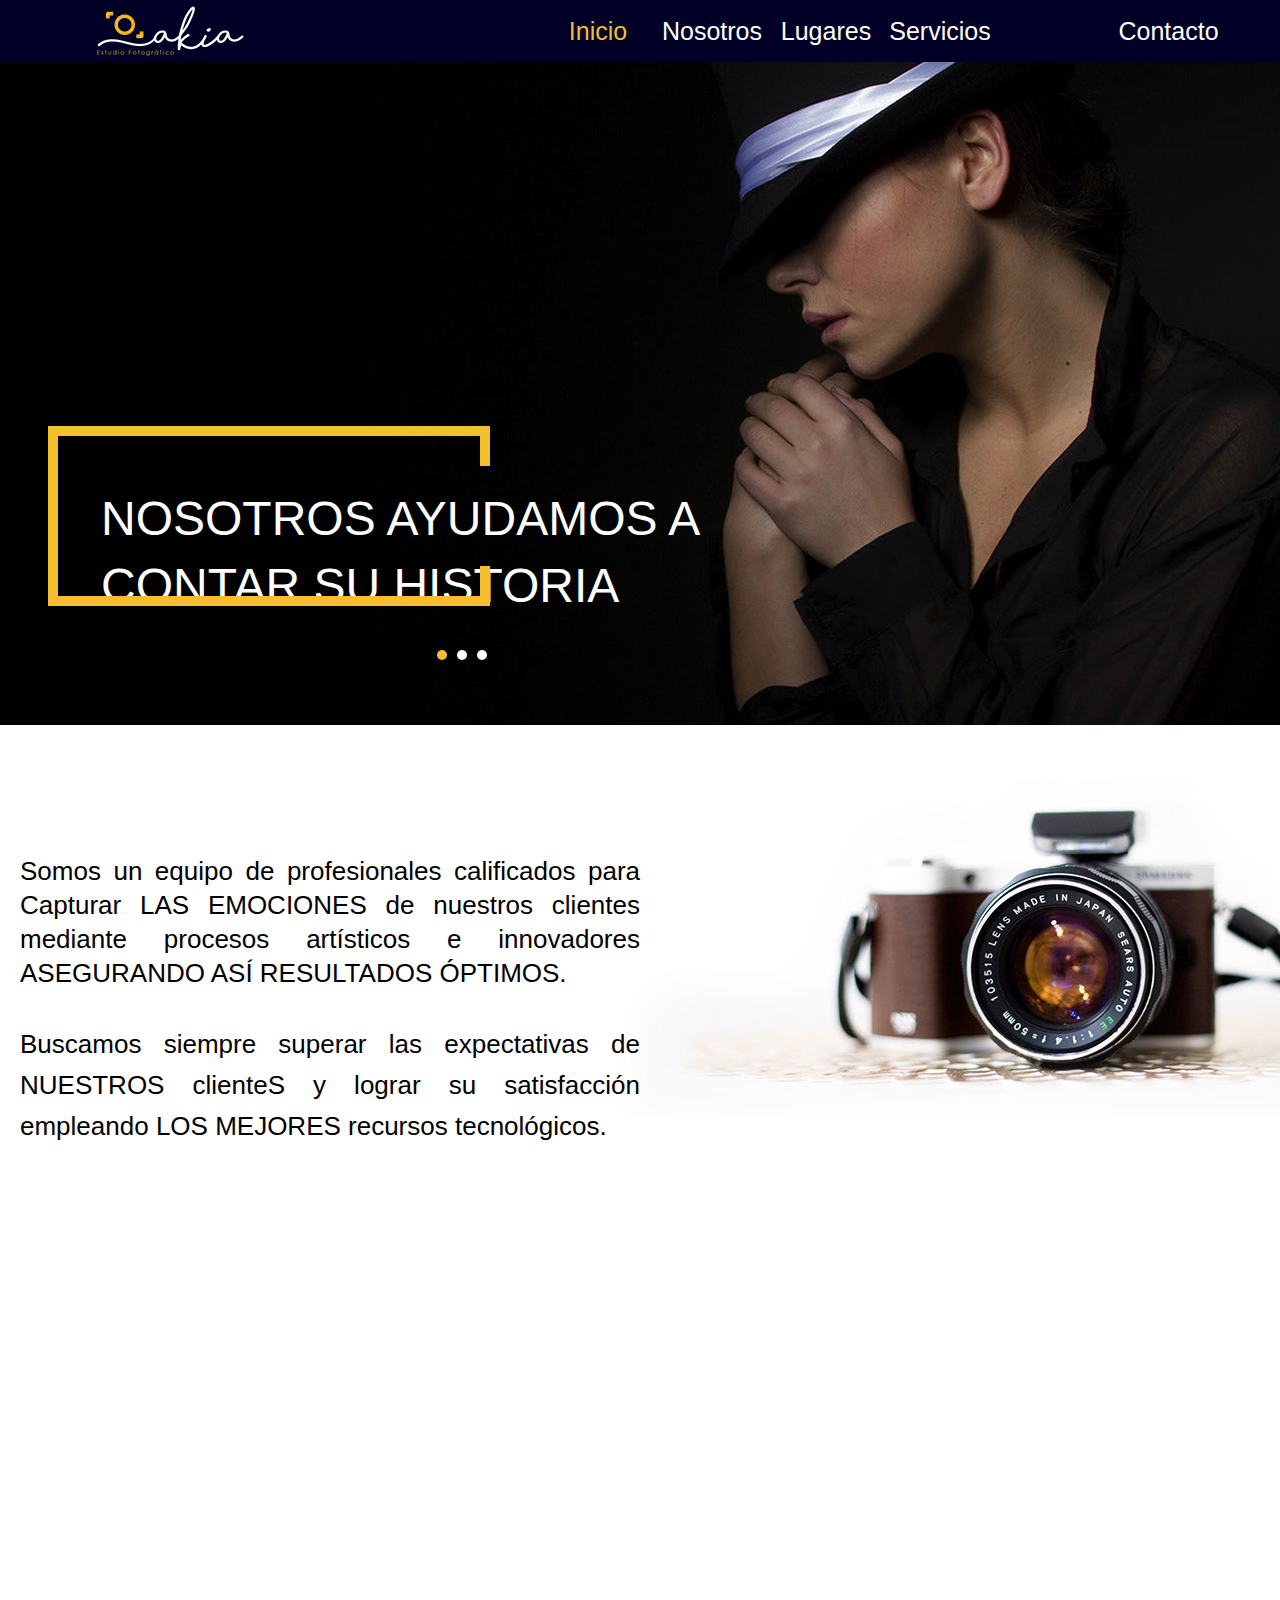
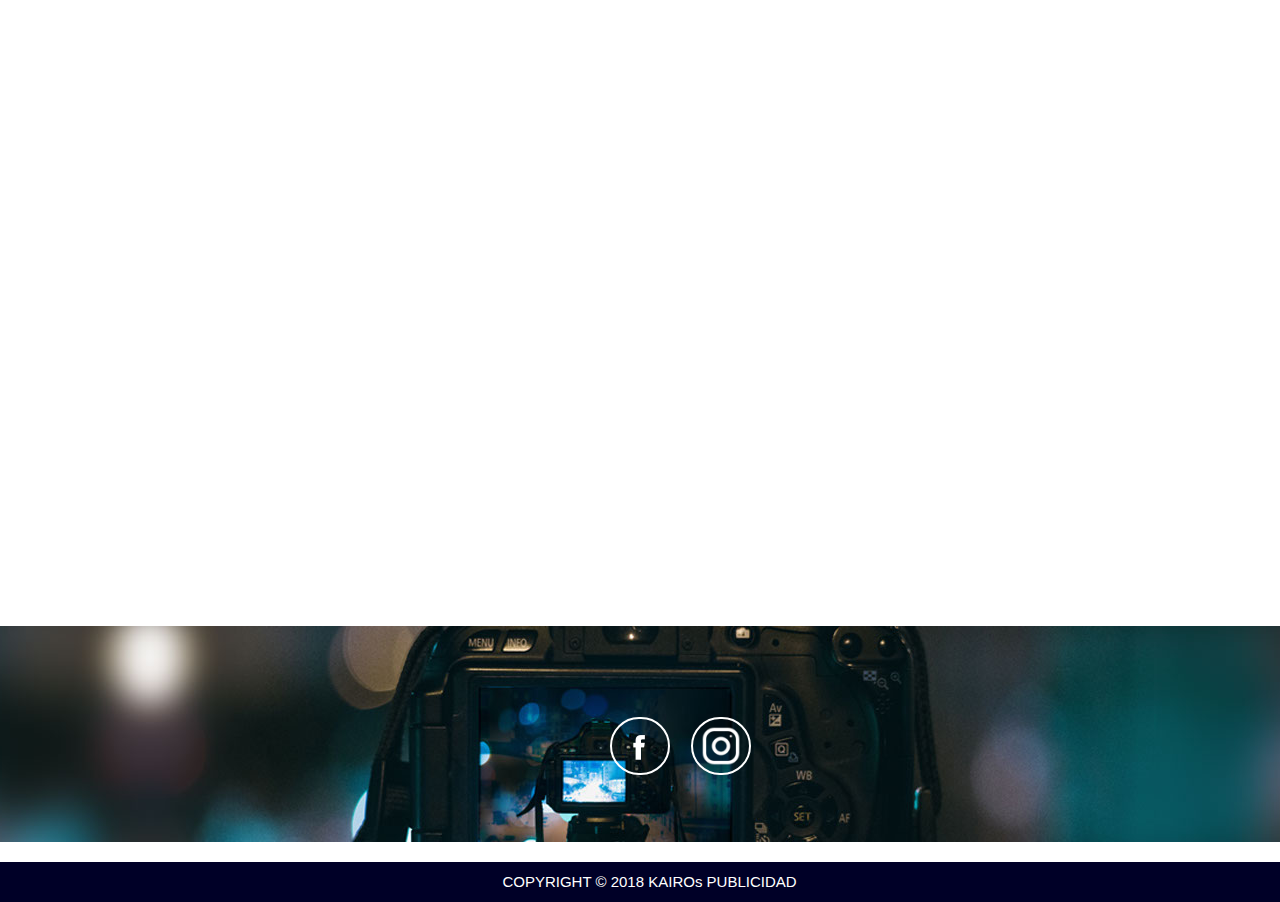
<file: index.html>
<!DOCTYPE html>
<html class="nojs html css_verticalspacer" lang="es-ES">
 <head>

  <meta http-equiv="Content-type" content="text/html;charset=UTF-8"/>
  <meta name="generator" content="2017.0.4.363"/>
  <meta name="viewport" content="width=device-width, initial-scale=1.0"/>
  
  <script type="text/javascript">
   // Update the 'nojs'/'js' class on the html node
document.documentElement.className = document.documentElement.className.replace(/\bnojs\b/g, 'js');

// Check that all required assets are uploaded and up-to-date
if(typeof Muse == "undefined") window.Muse = {}; window.Muse.assets = {"required":["museutils.js", "museconfig.js", "jquery.musemenu.js", "jquery.watch.js", "jquery.musepolyfill.bgsize.js", "webpro.js", "musewpslideshow.js", "jquery.museoverlay.js", "touchswipe.js", "jquery.scrolleffects.js", "jquery.museresponsive.js", "require.js", "index.css"], "outOfDate":[]};
</script>
  
  <title>Inicio</title>
  <!-- CSS -->
  <link rel="stylesheet" type="text/css" href="css/site_global.css?crc=443350757"/>
  <link rel="stylesheet" type="text/css" href="css/master_a-p_g_-maestra.css?crc=3869165778"/>
  <link rel="stylesheet" type="text/css" href="css/index.css?crc=214315680" id="pagesheet"/>
  <!-- IE-only CSS -->
  <!--[if lt IE 9]>
  <link rel="stylesheet" type="text/css" href="css/nomq_preview_master_a-p_g_-maestra.css?crc=3824530138"/>
  <link rel="stylesheet" type="text/css" href="css/nomq_index.css?crc=4122169629" id="nomq_pagesheet"/>
  <![endif]-->
  <!-- Other scripts -->
  <script type="text/javascript">
   var __adobewebfontsappname__ = "muse";
</script>
  <!-- JS includes -->
  <script src="https://webfonts.creativecloud.com/bebas-neue:n4:default.js" type="text/javascript"></script>
  <!--[if lt IE 9]>
  <script src="scripts/html5shiv.js?crc=4241844378" type="text/javascript"></script>
  <![endif]-->
    <!--HTML Widget code-->
  
			<link rel="stylesheet" href="https://cdnjs.cloudflare.com/ajax/libs/animate.css/3.5.2/animate.min.css"/>	
		
 </head>
 <body>

  <div class="breakpoint active" id="bp_infinity" data-min-width="1361"><!-- responsive breakpoint node -->
   <div class="clearfix" id="page"><!-- column -->
    <div class="position_content" id="page_position_content">
     <div class="browser_width colelem" id="u94-bw">
      <div class="transition" id="u94"><!-- group -->
       <div class="clearfix" id="u94_align_to_page">
        <div class="clip_frame grpelem shared_content" id="u386" data-content-guid="u386_content"><!-- image -->
         <img class="block temp_no_img_src" id="u386_img" data-orig-src="images/aquia%20logo-01.png?crc=4231941382" alt="" width="158" height="63" src="images/blank.gif?crc=4208392903"/>
        </div>
        <nav class="MenuBar clearfix grpelem" id="menuu97"><!-- horizontal box -->
         <div class="MenuItemContainer borderbox clearfix grpelem" id="u112"><!-- vertical box -->
          <a class="nonblock nontext MenuItem MenuItemWithSubMenu MuseMenuActive borderbox clearfix colelem" id="u115" href="index.html"><!-- horizontal box --><div class="MenuItemLabel NoWrap borderbox clearfix grpelem" id="u117-4"><!-- content --><p class="shared_content" data-content-guid="u117-4_0_content">Inicio</p></div></a>
         </div>
         <div class="MenuItemContainer borderbox clearfix grpelem" id="u408"><!-- vertical box -->
          <a class="nonblock nontext MenuItem MenuItemWithSubMenu borderbox clearfix colelem" id="u411" href="nosotros.html"><!-- horizontal box --><div class="MenuItemLabel NoWrap borderbox clearfix grpelem" id="u414-4"><!-- content --><p class="shared_content" data-content-guid="u414-4_0_content">Nosotros</p></div></a>
         </div>
         <div class="MenuItemContainer borderbox clearfix grpelem" id="u6586"><!-- vertical box -->
          <a class="nonblock nontext MenuItem MenuItemWithSubMenu borderbox clearfix colelem" id="u6587" href="lugares.html"><!-- horizontal box --><div class="MenuItemLabel NoWrap borderbox clearfix grpelem" id="u6588-4"><!-- content --><p class="shared_content" data-content-guid="u6588-4_0_content">Lugares</p></div></a>
         </div>
         <div class="MenuItemContainer borderbox clearfix grpelem" id="u9934"><!-- vertical box -->
          <a class="nonblock nontext MenuItem MenuItemWithSubMenu borderbox clearfix colelem" id="u9935" href="servicios.html"><!-- horizontal box --><div class="MenuItemLabel NoWrap borderbox clearfix grpelem" id="u9936-4"><!-- content --><p class="shared_content" data-content-guid="u9936-4_0_content">Servicios</p></div></a>
         </div>
         <div class="MenuItemContainer borderbox clearfix grpelem" id="u26763"><!-- vertical box -->
          <a class="nonblock nontext MenuItem MenuItemWithSubMenu borderbox clearfix colelem" id="u26766" href="contacto.html"><!-- horizontal box --><div class="MenuItemLabel NoWrap borderbox clearfix grpelem" id="u26769-4"><!-- content --><p class="shared_content" data-content-guid="u26769-4_0_content">Contacto</p></div></a>
         </div>
        </nav>
       </div>
      </div>
     </div>
     <div class="clearfix colelem" id="pu21038"><!-- group -->
      <div class="museBGSize camarita clearfix grpelem shared_content" id="u21038" data-content-guid="u21038_content"><!-- group -->
       <div class="tituloprincipal size_fixed grpelem" id="u21599"><!-- custom html -->
        	
			<div></div>
		
       </div>
      </div>
      <div class="clip_frame grpelem" id="u2830"><!-- image -->
       <img class="block temp_no_img_src" id="u2830_img" data-orig-src="images/imagen%20(2)-crop-u2830.jpg?crc=4148289749" alt="" width="1600" height="663" src="images/blank.gif?crc=4208392903"/>
      </div>
      <div class="size_fixed grpelem shared_content" id="u4314" data-content-guid="u4314_content"><!-- custom html -->
       	
			<div></div>
		
      </div>
      <div class="PamphletWidget clearfix grpelem" id="pamphletu12086"><!-- none box -->
       <div class="ThumbGroup clearfix grpelem" id="u12087"><!-- none box -->
        <div class="popup_anchor" id="u12088popup">
         <div class="Thumb popup_element rounded-corners" id="u12088"><!-- simple frame --></div>
        </div>
        <div class="popup_anchor" id="u12090popup">
         <div class="Thumb popup_element rounded-corners" id="u12090"><!-- simple frame --></div>
        </div>
        <div class="popup_anchor" id="u12089popup">
         <div class="Thumb popup_element rounded-corners" id="u12089"><!-- simple frame --></div>
        </div>
       </div>
       <div class="popup_anchor" id="u12091popup">
        <div class="ContainerGroup clearfix" id="u12091"><!-- stack box -->
         <div class="Container clearfix grpelem" id="u12108"><!-- group -->
          <div class="clearfix grpelem shared_content" id="u12109-4" data-content-guid="u12109-4_content"><!-- content -->
           <p>Nosotros ayudamos a contar su historia</p>
          </div>
          <div class="clearfix grpelem shared_content" id="u12110" data-content-guid="u12110_content"><!-- column -->
           <div class="colelem" id="u12112"><!-- simple frame --></div>
           <div class="clearfix colelem" id="pu12115"><!-- group -->
            <div class="grpelem" id="u12115"><!-- simple frame --></div>
            <div class="clearfix grpelem" id="pu12113"><!-- column -->
             <div class="colelem" id="u12113"><!-- simple frame --></div>
             <div class="colelem" id="u12111"><!-- simple frame --></div>
            </div>
           </div>
           <div class="colelem" id="u12114"><!-- simple frame --></div>
          </div>
         </div>
         <div class="Container invi clearfix grpelem" id="u12100"><!-- group -->
          <div class="clearfix grpelem shared_content" id="u12101-4" data-content-guid="u12101-4_content"><!-- content -->
           <p>CAPTURAMOS ESOS MOMENTOS ESPECIALES</p>
          </div>
          <div class="clearfix grpelem shared_content" id="u12102" data-content-guid="u12102_content"><!-- column -->
           <div class="colelem" id="u12105"><!-- simple frame --></div>
           <div class="clearfix colelem" id="pu12107"><!-- group -->
            <div class="grpelem" id="u12107"><!-- simple frame --></div>
            <div class="clearfix grpelem" id="pu12104"><!-- column -->
             <div class="colelem" id="u12104"><!-- simple frame --></div>
             <div class="colelem" id="u12106"><!-- simple frame --></div>
            </div>
           </div>
           <div class="colelem" id="u12103"><!-- simple frame --></div>
          </div>
         </div>
         <div class="Container invi clearfix grpelem" id="u12092"><!-- group -->
          <div class="clearfix grpelem shared_content" id="u12099-4" data-content-guid="u12099-4_content"><!-- content -->
           <p>transmitimos sus ideas y sus sentimientos</p>
          </div>
          <div class="clearfix grpelem shared_content" id="u12093" data-content-guid="u12093_content"><!-- column -->
           <div class="colelem" id="u12094"><!-- simple frame --></div>
           <div class="clearfix colelem" id="pu12096"><!-- group -->
            <div class="grpelem" id="u12096"><!-- simple frame --></div>
            <div class="clearfix grpelem" id="pu12097"><!-- column -->
             <div class="colelem" id="u12097"><!-- simple frame --></div>
             <div class="colelem" id="u12095"><!-- simple frame --></div>
            </div>
           </div>
           <div class="colelem" id="u12098"><!-- simple frame --></div>
          </div>
         </div>
        </div>
       </div>
      </div>
      <div class="tituloprincipal clearfix grpelem shared_content" id="u21035-8" data-content-guid="u21035-8_content"><!-- content -->
       <p id="u21035-2">Somos un equipo de profesionales calificados para Capturar LAS EMOCIONES de nuestros clientes mediante procesos artísticos e innovadores ASEGURANDO ASÍ RESULTADOS ÓPTIMOS.</p>
       <p id="u21035-3">&nbsp;</p>
       <p id="u21035-5">Buscamos siempre superar las expectativas de NUESTROS clienteS y lograr su satisfacción empleando LOS MEJORES recursos tecnológicos.</p>
       <p id="u21035-6">&nbsp;</p>
      </div>
      <div class="tituloprincipal size_fixed grpelem shared_content" id="u21581" data-content-guid="u21581_content"><!-- custom html -->
       	
			<div></div>
		
      </div>
     </div>
     <div class="clearfix colelem shared_content" id="pu12741" data-content-guid="pu12741_content"><!-- group -->
      <div class="browser_width grpelem" id="u12741-bw">
       <div class="museBGSize ose_pre_init" id="u12741"><!-- simple frame --></div>
      </div>
      <div class="browser_width grpelem" id="u16882-bw">
       <div class="rgba-background ose_pre_init" id="u16882"><!-- simple frame --></div>
      </div>
      <div class="clearfix ose_pre_init grpelem" id="u12743-4"><!-- content -->
       <p>UNA PEQUEÑA LISTA CON LOS MEJORES LUGARES PARA REALIZAR SU SESIÓN FOTOGRÁFICA</p>
      </div>
      <a class="nonblock nontext clearfix ose_pre_init grpelem" id="u12744-4" href="lugares.html"><!-- content --><p>LUGARES</p></a>
      <div class="ose_pre_init grpelem" id="u12745"><!-- simple frame --></div>
      <a class="nonblock nontext transition clearfix ose_pre_init grpelem" id="u12746-4" href="lugares.html"><!-- content --><p>VISITAR</p></a>
      <a class="anchor_item grpelem" id="about"></a>
     </div>
     <div class="clearfix colelem shared_content" id="ppu12692-4" data-content-guid="ppu12692-4_content"><!-- group -->
      <div class="clearfix grpelem" id="pu12692-4"><!-- column -->
       <div class="clearfix ose_pre_init colelem" id="u12692-4"><!-- content -->
        <p>OFRECEMOS&nbsp; DIVERSOS TIPOS DE SERVICIOS PARA CADA MOMENTO</p>
       </div>
       <a class="nonblock nontext transition clearfix ose_pre_init colelem" id="u12693-4" href="servicios.html"><!-- content --><p>VISITAR</p></a>
      </div>
      <div class="museBGSize ose_pre_init grpelem" id="u12694"><!-- simple frame --></div>
      <div class="rgba-background ose_pre_init grpelem" id="u12695"><!-- simple frame --></div>
      <div class="clearfix ose_pre_init grpelem" id="u12696-6"><!-- content -->
       <p>NUESTROS</p>
       <p>SERVICIOS</p>
      </div>
      <div class="clearfix grpelem" id="u12697"><!-- column -->
       <div class="ose_pre_init colelem" id="u12698"><!-- simple frame --></div>
       <div class="clearfix colelem" id="pu12699"><!-- group -->
        <div class="ose_pre_init grpelem" id="u12699"><!-- simple frame --></div>
        <div class="clearfix grpelem" id="pu12700"><!-- column -->
         <div class="ose_pre_init colelem" id="u12700"><!-- simple frame --></div>
         <div class="ose_pre_init colelem" id="u12702"><!-- simple frame --></div>
        </div>
       </div>
       <div class="ose_pre_init colelem" id="u12701"><!-- simple frame --></div>
      </div>
     </div>
     <div class="clearfix colelem shared_content" id="pu3259" data-content-guid="pu3259_content"><!-- group -->
      <div class="fpie3 clip_frame clearfix ose_pre_init grpelem" id="u3259"><!-- image -->
       <img class="position_content temp_no_img_src" id="u3259_img" data-orig-src="images/iniciopie3.png?crc=4230889562" alt="" width="473" height="314" src="images/blank.gif?crc=4208392903"/>
      </div>
      <div class="fpie2 clip_frame clearfix ose_pre_init grpelem" id="u3308"><!-- image -->
       <img class="position_content temp_no_img_src" id="u3308_img" data-orig-src="images/iniciopie2.png?crc=4293592067" alt="" width="474" height="315" src="images/blank.gif?crc=4208392903"/>
      </div>
      <div class="fpie1 clip_frame clearfix ose_pre_init grpelem" id="u3285"><!-- image -->
       <img class="position_content temp_no_img_src" id="u3285_img" data-orig-src="images/iniciopie1.png?crc=444947992" alt="" width="546" height="362" src="images/blank.gif?crc=4208392903"/>
      </div>
      <div class="size_fixed grpelem" id="u3641"><!-- custom html -->
       	
			<div></div>
		
      </div>
      <div class="size_fixed grpelem" id="u3724"><!-- custom html -->
       	
			<div></div>
		
      </div>
      <div class="size_fixed grpelem" id="u3737"><!-- custom html -->
       	
			<div></div>
		
      </div>
     </div>
     <div class="verticalspacer" data-offset-top="2396" data-content-above-spacer="2395" data-content-below-spacer="276"></div>
     <div class="clearfix colelem shared_content" id="pu12493" data-content-guid="pu12493_content"><!-- group -->
      <div class="grpelem" id="u12493"><!-- simple frame --></div>
      <div class="browser_width grpelem" id="u12494-bw">
       <div class="museBGSize" id="u12494"><!-- group -->
        <div class="clearfix" id="u12494_align_to_page">
         <div class="clearfix grpelem" id="u12495"><!-- group -->
          <a class="nonblock nontext rounded-corners grpelem" id="u12497" href="https:/facebook.com/kayros.vargasfernandez" target="_blank"><!-- simple frame --></a>
          <a class="nonblock nontext museBGSize rounded-corners grpelem" id="u12496" href="https://instagram.com/akiafotografia"><!-- simple frame --></a>
         </div>
        </div>
       </div>
      </div>
     </div>
     <div class="browser_width colelem shared_content" id="u95-bw" data-content-guid="u95-bw_content">
      <div id="u95"><!-- group -->
       <div class="clearfix" id="u95_align_to_page">
        <div class="clearfix grpelem" id="u96-4"><!-- content -->
         <p>COPYRIGHT © 2018 KAIROs PUBLICIDAD</p>
        </div>
       </div>
      </div>
     </div>
    </div>
   </div>
   <div class="preload_images">
    <img class="preload temp_no_img_src" data-orig-src="images/facebook.png?crc=317936629" alt="" src="images/blank.gif?crc=4208392903"/>
    <img class="preload temp_no_img_src" data-orig-src="images/instagram.png?crc=3892831892" alt="" src="images/blank.gif?crc=4208392903"/>
   </div>
  </div>
  <div class="breakpoint" id="bp_1360" data-min-width="1301" data-max-width="1360"><!-- responsive breakpoint node -->
   <div class="clearfix temp_no_id" data-orig-id="page"><!-- column -->
    <div class="position_content temp_no_id" data-orig-id="page_position_content">
     <div class="browser_width colelem temp_no_id" data-orig-id="u94-bw">
      <div class="transition temp_no_id" data-orig-id="u94"><!-- group -->
       <div class="clearfix temp_no_id" data-orig-id="u94_align_to_page">
        <span class="clip_frame grpelem placeholder" data-placeholder-for="u386_content"><!-- placeholder node --></span>
        <nav class="MenuBar clearfix grpelem temp_no_id" data-orig-id="menuu97"><!-- horizontal box -->
         <div class="MenuItemContainer borderbox clearfix grpelem temp_no_id" data-orig-id="u112"><!-- vertical box -->
          <a class="nonblock nontext MenuItem MenuItemWithSubMenu MuseMenuActive borderbox clearfix colelem temp_no_id" href="index.html" data-orig-id="u115"><!-- horizontal box --><div class="MenuItemLabel NoWrap borderbox clearfix grpelem temp_no_id" data-orig-id="u117-4"><!-- content --><span class="placeholder" data-placeholder-for="u117-4_0_content"><!-- placeholder node --></span></div></a>
         </div>
         <div class="MenuItemContainer borderbox clearfix grpelem temp_no_id" data-orig-id="u408"><!-- vertical box -->
          <a class="nonblock nontext MenuItem MenuItemWithSubMenu borderbox clearfix colelem temp_no_id" href="nosotros.html" data-orig-id="u411"><!-- horizontal box --><div class="MenuItemLabel NoWrap borderbox clearfix grpelem temp_no_id" data-orig-id="u414-4"><!-- content --><span class="placeholder" data-placeholder-for="u414-4_0_content"><!-- placeholder node --></span></div></a>
         </div>
         <div class="MenuItemContainer borderbox clearfix grpelem temp_no_id" data-orig-id="u6586"><!-- vertical box -->
          <a class="nonblock nontext MenuItem MenuItemWithSubMenu borderbox clearfix colelem temp_no_id" href="lugares.html" data-orig-id="u6587"><!-- horizontal box --><div class="MenuItemLabel NoWrap borderbox clearfix grpelem temp_no_id" data-orig-id="u6588-4"><!-- content --><span class="placeholder" data-placeholder-for="u6588-4_0_content"><!-- placeholder node --></span></div></a>
         </div>
         <div class="MenuItemContainer borderbox clearfix grpelem temp_no_id" data-orig-id="u9934"><!-- vertical box -->
          <a class="nonblock nontext MenuItem MenuItemWithSubMenu borderbox clearfix colelem temp_no_id" href="servicios.html" data-orig-id="u9935"><!-- horizontal box --><div class="MenuItemLabel NoWrap borderbox clearfix grpelem temp_no_id" data-orig-id="u9936-4"><!-- content --><span class="placeholder" data-placeholder-for="u9936-4_0_content"><!-- placeholder node --></span></div></a>
         </div>
         <div class="MenuItemContainer borderbox clearfix grpelem temp_no_id" data-orig-id="u26763"><!-- vertical box -->
          <a class="nonblock nontext MenuItem MenuItemWithSubMenu borderbox clearfix colelem temp_no_id" href="contacto.html" data-orig-id="u26766"><!-- horizontal box --><div class="MenuItemLabel NoWrap borderbox clearfix grpelem temp_no_id" data-orig-id="u26769-4"><!-- content --><span class="placeholder" data-placeholder-for="u26769-4_0_content"><!-- placeholder node --></span></div></a>
         </div>
        </nav>
       </div>
      </div>
     </div>
     <div class="clearfix colelem temp_no_id" data-orig-id="pu21038"><!-- group -->
      <span class="museBGSize camarita clearfix grpelem placeholder" data-placeholder-for="u21038_content"><!-- placeholder node --></span>
      <div class="clip_frame grpelem temp_no_id" data-orig-id="u2830"><!-- image -->
       <img class="block temp_no_id temp_no_img_src" data-orig-src="images/imagen%20(2)-crop-u28302.jpg?crc=4148289749" alt="" width="1600" height="663" data-orig-id="u2830_img" src="images/blank.gif?crc=4208392903"/>
      </div>
      <span class="size_fixed grpelem placeholder" data-placeholder-for="u4314_content"><!-- placeholder node --></span>
      <div class="PamphletWidget clearfix grpelem temp_no_id" data-orig-id="pamphletu12086"><!-- none box -->
       <div class="ThumbGroup clearfix grpelem temp_no_id" data-orig-id="u12087"><!-- none box -->
        <div class="popup_anchor temp_no_id" data-orig-id="u12088popup">
         <div class="Thumb popup_element rounded-corners temp_no_id" data-orig-id="u12088"><!-- simple frame --></div>
        </div>
        <div class="popup_anchor temp_no_id" data-orig-id="u12090popup">
         <div class="Thumb popup_element rounded-corners temp_no_id" data-orig-id="u12090"><!-- simple frame --></div>
        </div>
        <div class="popup_anchor temp_no_id" data-orig-id="u12089popup">
         <div class="Thumb popup_element rounded-corners temp_no_id" data-orig-id="u12089"><!-- simple frame --></div>
        </div>
       </div>
       <div class="popup_anchor temp_no_id" data-orig-id="u12091popup">
        <div class="ContainerGroup clearfix temp_no_id" data-orig-id="u12091"><!-- stack box -->
         <div class="Container clearfix grpelem temp_no_id" data-orig-id="u12108"><!-- group -->
          <span class="clearfix grpelem placeholder" data-placeholder-for="u12109-4_content"><!-- placeholder node --></span>
          <span class="clearfix grpelem placeholder" data-placeholder-for="u12110_content"><!-- placeholder node --></span>
         </div>
         <div class="Container invi clearfix grpelem temp_no_id" data-orig-id="u12100"><!-- group -->
          <span class="clearfix grpelem placeholder" data-placeholder-for="u12101-4_content"><!-- placeholder node --></span>
          <span class="clearfix grpelem placeholder" data-placeholder-for="u12102_content"><!-- placeholder node --></span>
         </div>
         <div class="Container invi clearfix grpelem temp_no_id" data-orig-id="u12092"><!-- group -->
          <span class="clearfix grpelem placeholder" data-placeholder-for="u12099-4_content"><!-- placeholder node --></span>
          <span class="clearfix grpelem placeholder" data-placeholder-for="u12093_content"><!-- placeholder node --></span>
         </div>
        </div>
       </div>
      </div>
      <span class="tituloprincipal clearfix grpelem placeholder" data-placeholder-for="u21035-8_content"><!-- placeholder node --></span>
      <span class="tituloprincipal size_fixed grpelem placeholder" data-placeholder-for="u21581_content"><!-- placeholder node --></span>
     </div>
     <span class="clearfix colelem placeholder" data-placeholder-for="pu12741_content"><!-- placeholder node --></span>
     <span class="clearfix colelem placeholder" data-placeholder-for="ppu12692-4_content"><!-- placeholder node --></span>
     <span class="clearfix colelem placeholder" data-placeholder-for="pu3259_content"><!-- placeholder node --></span>
     <div class="verticalspacer shared_content" data-offset-top="2396" data-content-above-spacer="2395" data-content-below-spacer="40" data-content-guid="page_position_content_5_content"></div>
     <span class="clearfix colelem placeholder" data-placeholder-for="pu12493_content"><!-- placeholder node --></span>
     <span class="browser_width colelem placeholder" data-placeholder-for="u95-bw_content"><!-- placeholder node --></span>
    </div>
   </div>
   <div class="preload_images">
    <img class="preload temp_no_img_src" data-orig-src="images/facebook.png?crc=317936629" alt="" src="images/blank.gif?crc=4208392903"/>
    <img class="preload temp_no_img_src" data-orig-src="images/instagram.png?crc=3892831892" alt="" src="images/blank.gif?crc=4208392903"/>
   </div>
  </div>
  <div class="breakpoint" id="bp_1300" data-max-width="1300"><!-- responsive breakpoint node -->
   <div class="clearfix temp_no_id" data-orig-id="page"><!-- column -->
    <div class="position_content temp_no_id" data-orig-id="page_position_content">
     <div class="browser_width colelem temp_no_id" data-orig-id="u94-bw">
      <div class="transition temp_no_id" data-orig-id="u94"><!-- group -->
       <div class="clearfix temp_no_id" data-orig-id="u94_align_to_page">
        <span class="clip_frame grpelem placeholder" data-placeholder-for="u386_content"><!-- placeholder node --></span>
        <nav class="MenuBar clearfix grpelem temp_no_id" data-orig-id="menuu97"><!-- horizontal box -->
         <div class="MenuItemContainer borderbox clearfix grpelem temp_no_id" data-orig-id="u112"><!-- vertical box -->
          <a class="nonblock nontext MenuItem MenuItemWithSubMenu MuseMenuActive borderbox clearfix colelem temp_no_id" href="index.html" data-orig-id="u115"><!-- horizontal box --><div class="MenuItemLabel NoWrap borderbox clearfix grpelem temp_no_id" data-orig-id="u117-4"><!-- content --><span class="placeholder" data-placeholder-for="u117-4_0_content"><!-- placeholder node --></span></div></a>
         </div>
         <div class="MenuItemContainer borderbox clearfix grpelem temp_no_id" data-orig-id="u408"><!-- vertical box -->
          <a class="nonblock nontext MenuItem MenuItemWithSubMenu borderbox clearfix colelem temp_no_id" href="nosotros.html" data-orig-id="u411"><!-- horizontal box --><div class="MenuItemLabel NoWrap borderbox clearfix grpelem temp_no_id" data-orig-id="u414-4"><!-- content --><span class="placeholder" data-placeholder-for="u414-4_0_content"><!-- placeholder node --></span></div></a>
         </div>
         <div class="MenuItemContainer borderbox clearfix grpelem temp_no_id" data-orig-id="u6586"><!-- vertical box -->
          <a class="nonblock nontext MenuItem MenuItemWithSubMenu borderbox clearfix colelem temp_no_id" href="lugares.html" data-orig-id="u6587"><!-- horizontal box --><div class="MenuItemLabel NoWrap borderbox clearfix grpelem temp_no_id" data-orig-id="u6588-4"><!-- content --><span class="placeholder" data-placeholder-for="u6588-4_0_content"><!-- placeholder node --></span></div></a>
         </div>
         <div class="MenuItemContainer borderbox clearfix grpelem temp_no_id" data-orig-id="u9934"><!-- vertical box -->
          <a class="nonblock nontext MenuItem MenuItemWithSubMenu borderbox clearfix colelem temp_no_id" href="servicios.html" data-orig-id="u9935"><!-- horizontal box --><div class="MenuItemLabel NoWrap borderbox clearfix grpelem temp_no_id" data-orig-id="u9936-4"><!-- content --><span class="placeholder" data-placeholder-for="u9936-4_0_content"><!-- placeholder node --></span></div></a>
         </div>
         <div class="MenuItemContainer borderbox clearfix grpelem temp_no_id" data-orig-id="u26763"><!-- vertical box -->
          <a class="nonblock nontext MenuItem MenuItemWithSubMenu borderbox clearfix colelem temp_no_id" href="contacto.html" data-orig-id="u26766"><!-- horizontal box --><div class="MenuItemLabel NoWrap borderbox clearfix grpelem temp_no_id" data-orig-id="u26769-4"><!-- content --><span class="placeholder" data-placeholder-for="u26769-4_0_content"><!-- placeholder node --></span></div></a>
         </div>
        </nav>
       </div>
      </div>
     </div>
     <div class="clearfix colelem temp_no_id" data-orig-id="pu21038"><!-- group -->
      <span class="museBGSize camarita clearfix grpelem placeholder" data-placeholder-for="u21038_content"><!-- placeholder node --></span>
      <div class="clip_frame grpelem temp_no_id" data-orig-id="u2830"><!-- image -->
       <img class="block temp_no_id temp_no_img_src" data-orig-src="images/imagen%20(2)-crop-u28303.jpg?crc=4148289749" alt="" width="1600" height="663" data-orig-id="u2830_img" src="images/blank.gif?crc=4208392903"/>
      </div>
      <span class="size_fixed grpelem placeholder" data-placeholder-for="u4314_content"><!-- placeholder node --></span>
      <div class="PamphletWidget clearfix grpelem temp_no_id" data-orig-id="pamphletu12086"><!-- none box -->
       <div class="ThumbGroup clearfix grpelem temp_no_id" data-orig-id="u12087"><!-- none box -->
        <div class="popup_anchor temp_no_id" data-orig-id="u12088popup">
         <div class="Thumb popup_element rounded-corners temp_no_id" data-orig-id="u12088"><!-- simple frame --></div>
        </div>
        <div class="popup_anchor temp_no_id" data-orig-id="u12090popup">
         <div class="Thumb popup_element rounded-corners temp_no_id" data-orig-id="u12090"><!-- simple frame --></div>
        </div>
        <div class="popup_anchor temp_no_id" data-orig-id="u12089popup">
         <div class="Thumb popup_element rounded-corners temp_no_id" data-orig-id="u12089"><!-- simple frame --></div>
        </div>
       </div>
       <div class="popup_anchor temp_no_id" data-orig-id="u12091popup">
        <div class="ContainerGroup clearfix temp_no_id" data-orig-id="u12091"><!-- stack box -->
         <div class="Container clearfix grpelem temp_no_id" data-orig-id="u12108"><!-- group -->
          <span class="clearfix grpelem placeholder" data-placeholder-for="u12109-4_content"><!-- placeholder node --></span>
          <span class="clearfix grpelem placeholder" data-placeholder-for="u12110_content"><!-- placeholder node --></span>
         </div>
         <div class="Container invi clearfix grpelem temp_no_id" data-orig-id="u12100"><!-- group -->
          <span class="clearfix grpelem placeholder" data-placeholder-for="u12101-4_content"><!-- placeholder node --></span>
          <span class="clearfix grpelem placeholder" data-placeholder-for="u12102_content"><!-- placeholder node --></span>
         </div>
         <div class="Container invi clearfix grpelem temp_no_id" data-orig-id="u12092"><!-- group -->
          <span class="clearfix grpelem placeholder" data-placeholder-for="u12099-4_content"><!-- placeholder node --></span>
          <span class="clearfix grpelem placeholder" data-placeholder-for="u12093_content"><!-- placeholder node --></span>
         </div>
        </div>
       </div>
      </div>
      <span class="tituloprincipal clearfix grpelem placeholder" data-placeholder-for="u21035-8_content"><!-- placeholder node --></span>
      <span class="tituloprincipal size_fixed grpelem placeholder" data-placeholder-for="u21581_content"><!-- placeholder node --></span>
     </div>
     <span class="clearfix colelem placeholder" data-placeholder-for="pu12741_content"><!-- placeholder node --></span>
     <span class="clearfix colelem placeholder" data-placeholder-for="ppu12692-4_content"><!-- placeholder node --></span>
     <span class="clearfix colelem placeholder" data-placeholder-for="pu3259_content"><!-- placeholder node --></span>
     <span class="verticalspacer placeholder" data-placeholder-for="page_position_content_5_content"><!-- placeholder node --></span>
     <span class="clearfix colelem placeholder" data-placeholder-for="pu12493_content"><!-- placeholder node --></span>
     <span class="browser_width colelem placeholder" data-placeholder-for="u95-bw_content"><!-- placeholder node --></span>
    </div>
   </div>
   <div class="preload_images">
    <img class="preload temp_no_img_src" data-orig-src="images/facebook.png?crc=317936629" alt="" src="images/blank.gif?crc=4208392903"/>
    <img class="preload temp_no_img_src" data-orig-src="images/instagram.png?crc=3892831892" alt="" src="images/blank.gif?crc=4208392903"/>
   </div>
  </div>
  <!-- JS includes -->
  <script type="text/javascript">
   if (document.location.protocol != 'https:') document.write('\x3Cscript src="http://musecdn.businesscatalyst.com/scripts/4.0/jquery-1.8.3.min.js" type="text/javascript">\x3C/script>');
</script>
  <script type="text/javascript">
   window.jQuery || document.write('\x3Cscript src="scripts/jquery-1.8.3.min.js?crc=209076791" type="text/javascript">\x3C/script>');
</script>
  <!-- Other scripts -->
  <script type="text/javascript">
   // Decide weather to suppress missing file error or not based on preference setting
var suppressMissingFileError = false
</script>
  <script type="text/javascript">
   window.Muse.assets.check=function(d){if(!window.Muse.assets.checked){window.Muse.assets.checked=!0;var b={},c=function(a,b){if(window.getComputedStyle){var c=window.getComputedStyle(a,null);return c&&c.getPropertyValue(b)||c&&c[b]||""}if(document.documentElement.currentStyle)return(c=a.currentStyle)&&c[b]||a.style&&a.style[b]||"";return""},a=function(a){if(a.match(/^rgb/))return a=a.replace(/\s+/g,"").match(/([\d\,]+)/gi)[0].split(","),(parseInt(a[0])<<16)+(parseInt(a[1])<<8)+parseInt(a[2]);if(a.match(/^\#/))return parseInt(a.substr(1),
16);return 0},g=function(g){for(var f=document.getElementsByTagName("link"),h=0;h<f.length;h++)if("text/css"==f[h].type){var i=(f[h].href||"").match(/\/?css\/([\w\-]+\.css)\?crc=(\d+)/);if(!i||!i[1]||!i[2])break;b[i[1]]=i[2]}f=document.createElement("div");f.className="version";f.style.cssText="display:none; width:1px; height:1px;";document.getElementsByTagName("body")[0].appendChild(f);for(h=0;h<Muse.assets.required.length;){var i=Muse.assets.required[h],l=i.match(/([\w\-\.]+)\.(\w+)$/),k=l&&l[1]?
l[1]:null,l=l&&l[2]?l[2]:null;switch(l.toLowerCase()){case "css":k=k.replace(/\W/gi,"_").replace(/^([^a-z])/gi,"_$1");f.className+=" "+k;k=a(c(f,"color"));l=a(c(f,"backgroundColor"));k!=0||l!=0?(Muse.assets.required.splice(h,1),"undefined"!=typeof b[i]&&(k!=b[i]>>>24||l!=(b[i]&16777215))&&Muse.assets.outOfDate.push(i)):h++;f.className="version";break;case "js":h++;break;default:throw Error("Unsupported file type: "+l);}}d?d().jquery!="1.8.3"&&Muse.assets.outOfDate.push("jquery-1.8.3.min.js"):Muse.assets.required.push("jquery-1.8.3.min.js");
f.parentNode.removeChild(f);if(Muse.assets.outOfDate.length||Muse.assets.required.length)f="Puede que determinados archivos falten en el servidor o sean incorrectos. Limpie la cache del navegador e inténtelo de nuevo. Si el problema persiste, póngase en contacto con el administrador del sitio web.",g&&Muse.assets.outOfDate.length&&(f+="\nOut of date: "+Muse.assets.outOfDate.join(",")),g&&Muse.assets.required.length&&(f+="\nMissing: "+Muse.assets.required.join(",")),suppressMissingFileError?(f+="\nUse SuppressMissingFileError key in AppPrefs.xml to show missing file error pop up.",console.log(f)):alert(f)};location&&location.search&&location.search.match&&location.search.match(/muse_debug/gi)?
setTimeout(function(){g(!0)},5E3):g()}};
var muse_init=function(){require.config({baseUrl:""});require(["jquery","museutils","whatinput","jquery.musemenu","jquery.watch","jquery.musepolyfill.bgsize","webpro","musewpslideshow","jquery.museoverlay","touchswipe","jquery.scrolleffects","jquery.museresponsive"],function(d){var $ = d;$(document).ready(function(){try{
window.Muse.assets.check($);/* body */
Muse.Utils.transformMarkupToFixBrowserProblemsPreInit();/* body */
Muse.Utils.prepHyperlinks(true);/* body */
Muse.Utils.resizeHeight('.browser_width');/* resize height */
Muse.Utils.requestAnimationFrame(function() { $('body').addClass('initialized'); });/* mark body as initialized */
Muse.Utils.fullPage('#page');/* 100% height page */
Muse.Utils.initWidget('.MenuBar', ['#bp_infinity', '#bp_1360', '#bp_1300'], function(elem) { return $(elem).museMenu(); });/* unifiedNavBar */
Muse.Utils.initWidget('#pamphletu12086', ['#bp_infinity', '#bp_1360', '#bp_1300'], function(elem) { return new WebPro.Widget.ContentSlideShow(elem, {contentLayout_runtime:'stack',event:'click',deactivationEvent:'none',autoPlay:true,displayInterval:3000,transitionStyle:'vertical',transitionDuration:500,hideAllContentsFirst:false,shuffle:false,enableSwipe:true,resumeAutoplay:true,resumeAutoplayInterval:3000,playOnce:false,autoActivate_runtime:false}); });/* #pamphletu12086 */
$('#bp_1300').one('muse_this_bp_activate', function(){
$('#u12741').registerOpacityScrollEffect([{"opacity":0,"in":[-Infinity,755.9],"fade":500},{"in":[755.9,755.9],"opacity":100},{"opacity":100,"in":[755.9,Infinity],"fade":655.8}], $(this)); /* scroll effect */
$('#u16882').registerOpacityScrollEffect([{"opacity":0,"in":[-Infinity,755.9],"fade":499},{"in":[755.9,755.9],"opacity":100},{"opacity":100,"in":[755.9,Infinity],"fade":655.8}], $(this)); /* scroll effect */
$('#u12743-4').registerOpacityScrollEffect([{"opacity":0,"in":[-Infinity,755.9],"fade":504},{"in":[755.9,755.9],"opacity":100},{"opacity":100,"in":[755.9,Infinity],"fade":655.85}], $(this)); /* scroll effect */
$('#u12744-4').registerOpacityScrollEffect([{"opacity":0,"in":[-Infinity,755.9],"fade":500},{"in":[755.9,755.9],"opacity":100},{"opacity":100,"in":[755.9,Infinity],"fade":655.8}], $(this)); /* scroll effect */
$('#u12745').registerOpacityScrollEffect([{"opacity":0,"in":[-Infinity,755.9],"fade":500},{"in":[755.9,755.9],"opacity":100},{"opacity":100,"in":[755.9,Infinity],"fade":655.8}], $(this)); /* scroll effect */
$('#u12746-4').registerOpacityScrollEffect([{"opacity":0,"in":[-Infinity,755.9],"fade":506},{"in":[755.9,755.9],"opacity":100},{"opacity":100,"in":[755.9,Infinity],"fade":655.85}], $(this)); /* scroll effect */
$('#u12692-4').registerOpacityScrollEffect([{"opacity":0,"in":[-Infinity,1208.8],"fade":243.75},{"in":[1208.8,1208.8],"opacity":100},{"opacity":100,"in":[1208.8,Infinity],"fade":50}], $(this)); /* scroll effect */
$('#u12693-4').registerOpacityScrollEffect([{"opacity":0,"in":[-Infinity,1208.75],"fade":243.7},{"in":[1208.75,1208.75],"opacity":100},{"opacity":100,"in":[1208.75,Infinity],"fade":50}], $(this)); /* scroll effect */
$('#u12694').registerOpacityScrollEffect([{"opacity":0,"in":[-Infinity,1208.75],"fade":243.75},{"in":[1208.75,1208.75],"opacity":100},{"opacity":100,"in":[1208.75,Infinity],"fade":50}], $(this)); /* scroll effect */
$('#u12695').registerOpacityScrollEffect([{"opacity":0,"in":[-Infinity,1208.8],"fade":243.75},{"in":[1208.8,1208.8],"opacity":100},{"opacity":100,"in":[1208.8,Infinity],"fade":50}], $(this)); /* scroll effect */
$('#u12696-6').registerOpacityScrollEffect([{"opacity":0,"in":[-Infinity,1208.8],"fade":243.75},{"in":[1208.8,1208.8],"opacity":100},{"opacity":100,"in":[1208.8,Infinity],"fade":50}], $(this)); /* scroll effect */
$('#u12698').registerOpacityScrollEffect([{"opacity":0,"in":[-Infinity,1430.9],"fade":466},{"in":[1430.9,1430.9],"opacity":100},{"opacity":100,"in":[1430.9,Infinity],"fade":0}], $(this)); /* scroll effect */
$('#u12699').registerOpacityScrollEffect([{"opacity":0,"in":[-Infinity,1430.9],"fade":466},{"in":[1430.9,1430.9],"opacity":100},{"opacity":100,"in":[1430.9,Infinity],"fade":0}], $(this)); /* scroll effect */
$('#u12700').registerOpacityScrollEffect([{"opacity":0,"in":[-Infinity,1430.9],"fade":466},{"in":[1430.9,1430.9],"opacity":100},{"opacity":100,"in":[1430.9,Infinity],"fade":0}], $(this)); /* scroll effect */
$('#u12702').registerOpacityScrollEffect([{"opacity":0,"in":[-Infinity,1430.9],"fade":466},{"in":[1430.9,1430.9],"opacity":100},{"opacity":100,"in":[1430.9,Infinity],"fade":0}], $(this)); /* scroll effect */
$('#u12701').registerOpacityScrollEffect([{"opacity":0,"in":[-Infinity,1430.9],"fade":466},{"in":[1430.9,1430.9],"opacity":100},{"opacity":100,"in":[1430.9,Infinity],"fade":0}], $(this)); /* scroll effect */
$('#u3259').registerOpacityScrollEffect([{"opacity":0,"in":[-Infinity,1628.75],"fade":420},{"in":[1628.75,1628.75],"opacity":100},{"opacity":100,"in":[1628.75,Infinity],"fade":50}], $(this)); /* scroll effect */
$('#u3308').registerOpacityScrollEffect([{"opacity":0,"in":[-Infinity,1628.75],"fade":420},{"in":[1628.75,1628.75],"opacity":100},{"opacity":100,"in":[1628.75,Infinity],"fade":50}], $(this)); /* scroll effect */
$('#u3285').registerOpacityScrollEffect([{"opacity":0,"in":[-Infinity,1628.75],"fade":420},{"in":[1628.75,1628.75],"opacity":100},{"opacity":100,"in":[1628.75,Infinity],"fade":50}], $(this)); /* scroll effect */
});/* scroll effects for one breakpoint */
$('#bp_infinity').one('muse_this_bp_activate', function(){
$('#u12741').registerOpacityScrollEffect([{"opacity":0,"in":[-Infinity,755.9],"fade":500},{"in":[755.9,755.9],"opacity":100},{"opacity":100,"in":[755.9,Infinity],"fade":655.8}], $(this)); /* scroll effect */
$('#u16882').registerOpacityScrollEffect([{"opacity":0,"in":[-Infinity,755.9],"fade":499},{"in":[755.9,755.9],"opacity":100},{"opacity":100,"in":[755.9,Infinity],"fade":655.8}], $(this)); /* scroll effect */
$('#u12743-4').registerOpacityScrollEffect([{"opacity":0,"in":[-Infinity,755.9],"fade":504},{"in":[755.9,755.9],"opacity":100},{"opacity":100,"in":[755.9,Infinity],"fade":655.85}], $(this)); /* scroll effect */
$('#u12744-4').registerOpacityScrollEffect([{"opacity":0,"in":[-Infinity,755.9],"fade":500},{"in":[755.9,755.9],"opacity":100},{"opacity":100,"in":[755.9,Infinity],"fade":655.8}], $(this)); /* scroll effect */
$('#u12745').registerOpacityScrollEffect([{"opacity":0,"in":[-Infinity,755.9],"fade":500},{"in":[755.9,755.9],"opacity":100},{"opacity":100,"in":[755.9,Infinity],"fade":655.8}], $(this)); /* scroll effect */
$('#u12746-4').registerOpacityScrollEffect([{"opacity":0,"in":[-Infinity,755.9],"fade":506},{"in":[755.9,755.9],"opacity":100},{"opacity":100,"in":[755.9,Infinity],"fade":655.85}], $(this)); /* scroll effect */
$('#u12692-4').registerOpacityScrollEffect([{"opacity":0,"in":[-Infinity,1208.8],"fade":243.75},{"in":[1208.8,1208.8],"opacity":100},{"opacity":100,"in":[1208.8,Infinity],"fade":50}], $(this)); /* scroll effect */
$('#u12693-4').registerOpacityScrollEffect([{"opacity":0,"in":[-Infinity,1208.75],"fade":243.7},{"in":[1208.75,1208.75],"opacity":100},{"opacity":100,"in":[1208.75,Infinity],"fade":50}], $(this)); /* scroll effect */
$('#u12694').registerOpacityScrollEffect([{"opacity":0,"in":[-Infinity,1208.75],"fade":243.75},{"in":[1208.75,1208.75],"opacity":100},{"opacity":100,"in":[1208.75,Infinity],"fade":50}], $(this)); /* scroll effect */
$('#u12695').registerOpacityScrollEffect([{"opacity":0,"in":[-Infinity,1208.8],"fade":243.75},{"in":[1208.8,1208.8],"opacity":100},{"opacity":100,"in":[1208.8,Infinity],"fade":50}], $(this)); /* scroll effect */
$('#u12696-6').registerOpacityScrollEffect([{"opacity":0,"in":[-Infinity,1208.8],"fade":243.75},{"in":[1208.8,1208.8],"opacity":100},{"opacity":100,"in":[1208.8,Infinity],"fade":50}], $(this)); /* scroll effect */
$('#u12698').registerOpacityScrollEffect([{"opacity":0,"in":[-Infinity,1430.9],"fade":466},{"in":[1430.9,1430.9],"opacity":100},{"opacity":100,"in":[1430.9,Infinity],"fade":0}], $(this)); /* scroll effect */
$('#u12699').registerOpacityScrollEffect([{"opacity":0,"in":[-Infinity,1430.9],"fade":466},{"in":[1430.9,1430.9],"opacity":100},{"opacity":100,"in":[1430.9,Infinity],"fade":0}], $(this)); /* scroll effect */
$('#u12700').registerOpacityScrollEffect([{"opacity":0,"in":[-Infinity,1430.9],"fade":466},{"in":[1430.9,1430.9],"opacity":100},{"opacity":100,"in":[1430.9,Infinity],"fade":0}], $(this)); /* scroll effect */
$('#u12702').registerOpacityScrollEffect([{"opacity":0,"in":[-Infinity,1430.9],"fade":466},{"in":[1430.9,1430.9],"opacity":100},{"opacity":100,"in":[1430.9,Infinity],"fade":0}], $(this)); /* scroll effect */
$('#u12701').registerOpacityScrollEffect([{"opacity":0,"in":[-Infinity,1430.9],"fade":466},{"in":[1430.9,1430.9],"opacity":100},{"opacity":100,"in":[1430.9,Infinity],"fade":0}], $(this)); /* scroll effect */
$('#u3259').registerOpacityScrollEffect([{"opacity":0,"in":[-Infinity,1628.75],"fade":420},{"in":[1628.75,1628.75],"opacity":100},{"opacity":100,"in":[1628.75,Infinity],"fade":50}], $(this)); /* scroll effect */
$('#u3308').registerOpacityScrollEffect([{"opacity":0,"in":[-Infinity,1628.75],"fade":420},{"in":[1628.75,1628.75],"opacity":100},{"opacity":100,"in":[1628.75,Infinity],"fade":50}], $(this)); /* scroll effect */
$('#u3285').registerOpacityScrollEffect([{"opacity":0,"in":[-Infinity,1628.75],"fade":420},{"in":[1628.75,1628.75],"opacity":100},{"opacity":100,"in":[1628.75,Infinity],"fade":50}], $(this)); /* scroll effect */
});/* scroll effects for one breakpoint */
$('#bp_1360').one('muse_this_bp_activate', function(){
$('#u12741').registerOpacityScrollEffect([{"opacity":0,"in":[-Infinity,755.9],"fade":500},{"in":[755.9,755.9],"opacity":100},{"opacity":100,"in":[755.9,Infinity],"fade":655.8}], $(this)); /* scroll effect */
$('#u16882').registerOpacityScrollEffect([{"opacity":0,"in":[-Infinity,755.9],"fade":499},{"in":[755.9,755.9],"opacity":100},{"opacity":100,"in":[755.9,Infinity],"fade":655.8}], $(this)); /* scroll effect */
$('#u12743-4').registerOpacityScrollEffect([{"opacity":0,"in":[-Infinity,755.9],"fade":504},{"in":[755.9,755.9],"opacity":100},{"opacity":100,"in":[755.9,Infinity],"fade":655.85}], $(this)); /* scroll effect */
$('#u12744-4').registerOpacityScrollEffect([{"opacity":0,"in":[-Infinity,755.9],"fade":500},{"in":[755.9,755.9],"opacity":100},{"opacity":100,"in":[755.9,Infinity],"fade":655.8}], $(this)); /* scroll effect */
$('#u12745').registerOpacityScrollEffect([{"opacity":0,"in":[-Infinity,755.9],"fade":500},{"in":[755.9,755.9],"opacity":100},{"opacity":100,"in":[755.9,Infinity],"fade":655.8}], $(this)); /* scroll effect */
$('#u12746-4').registerOpacityScrollEffect([{"opacity":0,"in":[-Infinity,755.9],"fade":506},{"in":[755.9,755.9],"opacity":100},{"opacity":100,"in":[755.9,Infinity],"fade":655.85}], $(this)); /* scroll effect */
$('#u12692-4').registerOpacityScrollEffect([{"opacity":0,"in":[-Infinity,1208.8],"fade":243.75},{"in":[1208.8,1208.8],"opacity":100},{"opacity":100,"in":[1208.8,Infinity],"fade":50}], $(this)); /* scroll effect */
$('#u12693-4').registerOpacityScrollEffect([{"opacity":0,"in":[-Infinity,1208.75],"fade":243.7},{"in":[1208.75,1208.75],"opacity":100},{"opacity":100,"in":[1208.75,Infinity],"fade":50}], $(this)); /* scroll effect */
$('#u12694').registerOpacityScrollEffect([{"opacity":0,"in":[-Infinity,1208.75],"fade":243.75},{"in":[1208.75,1208.75],"opacity":100},{"opacity":100,"in":[1208.75,Infinity],"fade":50}], $(this)); /* scroll effect */
$('#u12695').registerOpacityScrollEffect([{"opacity":0,"in":[-Infinity,1208.8],"fade":243.75},{"in":[1208.8,1208.8],"opacity":100},{"opacity":100,"in":[1208.8,Infinity],"fade":50}], $(this)); /* scroll effect */
$('#u12696-6').registerOpacityScrollEffect([{"opacity":0,"in":[-Infinity,1208.8],"fade":243.75},{"in":[1208.8,1208.8],"opacity":100},{"opacity":100,"in":[1208.8,Infinity],"fade":50}], $(this)); /* scroll effect */
$('#u12698').registerOpacityScrollEffect([{"opacity":0,"in":[-Infinity,1430.9],"fade":466},{"in":[1430.9,1430.9],"opacity":100},{"opacity":100,"in":[1430.9,Infinity],"fade":0}], $(this)); /* scroll effect */
$('#u12699').registerOpacityScrollEffect([{"opacity":0,"in":[-Infinity,1430.9],"fade":466},{"in":[1430.9,1430.9],"opacity":100},{"opacity":100,"in":[1430.9,Infinity],"fade":0}], $(this)); /* scroll effect */
$('#u12700').registerOpacityScrollEffect([{"opacity":0,"in":[-Infinity,1430.9],"fade":466},{"in":[1430.9,1430.9],"opacity":100},{"opacity":100,"in":[1430.9,Infinity],"fade":0}], $(this)); /* scroll effect */
$('#u12702').registerOpacityScrollEffect([{"opacity":0,"in":[-Infinity,1430.9],"fade":466},{"in":[1430.9,1430.9],"opacity":100},{"opacity":100,"in":[1430.9,Infinity],"fade":0}], $(this)); /* scroll effect */
$('#u12701').registerOpacityScrollEffect([{"opacity":0,"in":[-Infinity,1430.9],"fade":466},{"in":[1430.9,1430.9],"opacity":100},{"opacity":100,"in":[1430.9,Infinity],"fade":0}], $(this)); /* scroll effect */
$('#u3259').registerOpacityScrollEffect([{"opacity":0,"in":[-Infinity,1628.75],"fade":420},{"in":[1628.75,1628.75],"opacity":100},{"opacity":100,"in":[1628.75,Infinity],"fade":50}], $(this)); /* scroll effect */
$('#u3308').registerOpacityScrollEffect([{"opacity":0,"in":[-Infinity,1628.75],"fade":420},{"in":[1628.75,1628.75],"opacity":100},{"opacity":100,"in":[1628.75,Infinity],"fade":50}], $(this)); /* scroll effect */
$('#u3285').registerOpacityScrollEffect([{"opacity":0,"in":[-Infinity,1628.75],"fade":420},{"in":[1628.75,1628.75],"opacity":100},{"opacity":100,"in":[1628.75,Infinity],"fade":50}], $(this)); /* scroll effect */
});/* scroll effects for one breakpoint */
$( '.breakpoint' ).registerBreakpoint();/* Register breakpoints */
Muse.Utils.transformMarkupToFixBrowserProblems();/* body */
}catch(b){if(b&&"function"==typeof b.notify?b.notify():Muse.Assert.fail("Error calling selector function: "+b),false)throw b;}})})};

</script>
  <!-- RequireJS script -->
  <script src="scripts/require.js?crc=3951022091" type="text/javascript" async data-main="scripts/museconfig.js?crc=474374037" onload="if (requirejs) requirejs.onError = function(requireType, requireModule) { if (requireType && requireType.toString && requireType.toString().indexOf && 0 <= requireType.toString().indexOf('#scripterror')) window.Muse.assets.check(); }" onerror="window.Muse.assets.check();"></script>
  
  <!--HTML Widget code-->
  
			<script src="https://cdnjs.cloudflare.com/ajax/libs/jquery/3.1.1/jquery.min.js"></script>
			<script src="https://cdnjs.cloudflare.com/ajax/libs/wow/1.1.2/wow.min.js"></script>
			<script>
				$('.camarita').addClass('wow fadeInUp');
			</script>

			<script>
			   new WOW().init();
			</script>
		
			<script src="https://cdnjs.cloudflare.com/ajax/libs/jquery/3.1.1/jquery.min.js"></script>
			<script src="https://cdnjs.cloudflare.com/ajax/libs/wow/1.1.2/wow.min.js"></script>
			<script>
				$('.Estilo').addClass('wow fadeInUp');
			</script>

			<script>
			   new WOW().init();
			</script>
		
			<script src="https://cdnjs.cloudflare.com/ajax/libs/jquery/3.1.1/jquery.min.js"></script>
			<script src="https://cdnjs.cloudflare.com/ajax/libs/wow/1.1.2/wow.min.js"></script>
			<script>
				$('.tituloprincipal').addClass('wow fadeInUp');
			</script>

			<script>
			   new WOW().init();
			</script>
		
			<script src="https://cdnjs.cloudflare.com/ajax/libs/jquery/3.1.1/jquery.min.js"></script>
			<script src="https://cdnjs.cloudflare.com/ajax/libs/wow/1.1.2/wow.min.js"></script>
			<script>
				$('.fpie1').addClass('wow fadeInDown');
			</script>

			<script>
			   new WOW().init();
			</script>
		
			<script src="https://cdnjs.cloudflare.com/ajax/libs/jquery/3.1.1/jquery.min.js"></script>
			<script src="https://cdnjs.cloudflare.com/ajax/libs/wow/1.1.2/wow.min.js"></script>
			<script>
				$('.fpie2').addClass('wow fadeInRight');
			</script>

			<script>
			   new WOW().init();
			</script>
		
			<script src="https://cdnjs.cloudflare.com/ajax/libs/jquery/3.1.1/jquery.min.js"></script>
			<script src="https://cdnjs.cloudflare.com/ajax/libs/wow/1.1.2/wow.min.js"></script>
			<script>
				$('.fpie3').addClass('wow fadeInLeft');
			</script>

			<script>
			   new WOW().init();
			</script>
		
   </body>
</html>
</file>
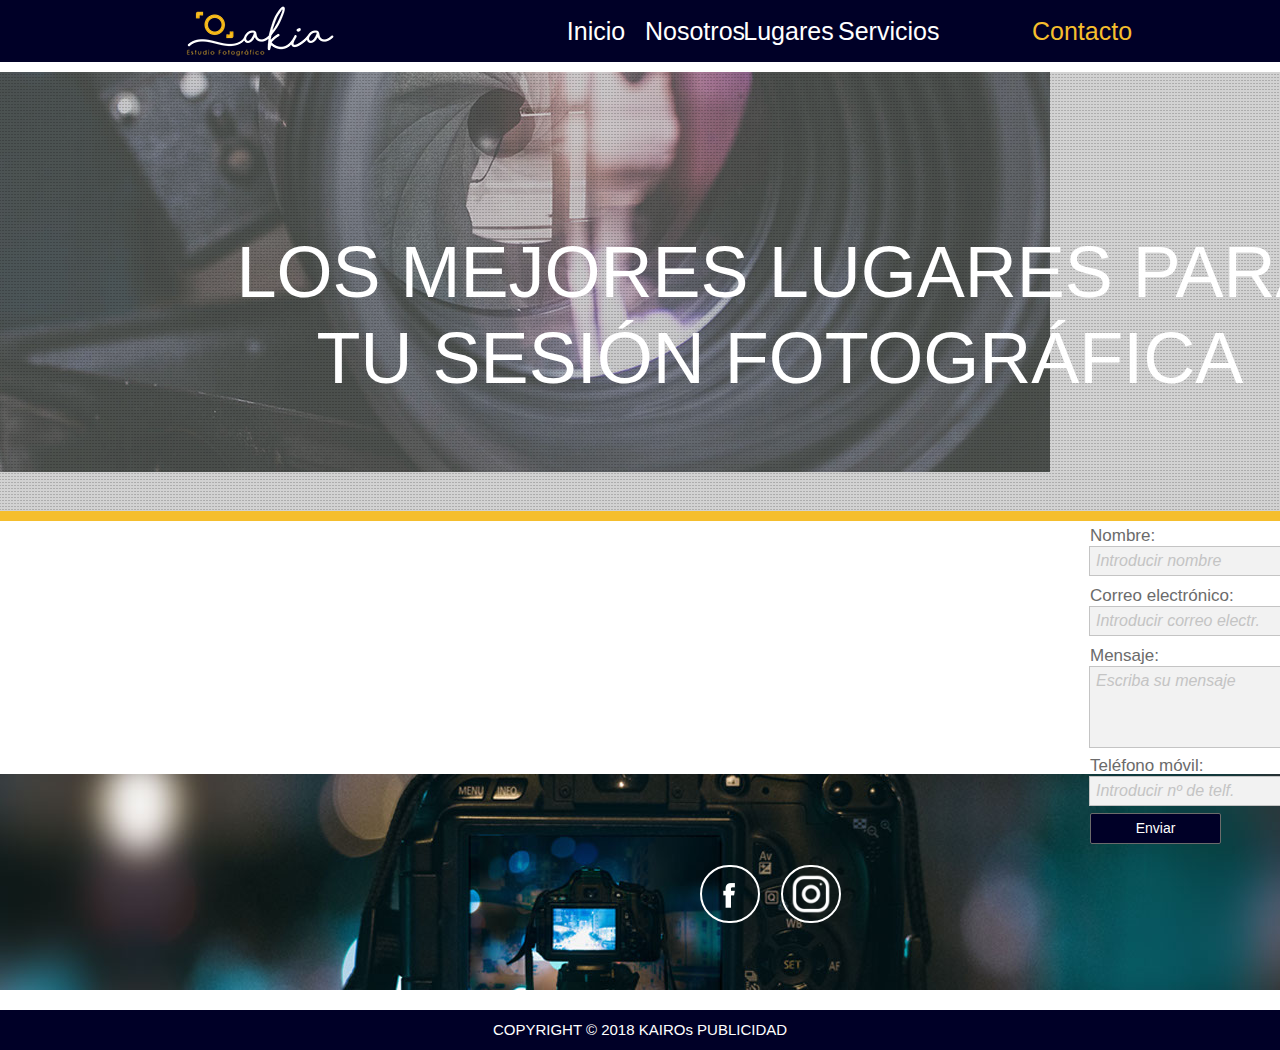
<file: contacto.html>
<!DOCTYPE html>
<html class="nojs html css_verticalspacer" lang="es-ES">
 <head>

  <meta http-equiv="Content-type" content="text/html;charset=UTF-8"/>
  <meta name="generator" content="2017.0.4.363"/>
  <meta name="viewport" content="width=device-width, initial-scale=1.0"/>
  
  <script type="text/javascript">
   // Update the 'nojs'/'js' class on the html node
document.documentElement.className = document.documentElement.className.replace(/\bnojs\b/g, 'js');

// Check that all required assets are uploaded and up-to-date
if(typeof Muse == "undefined") window.Muse = {}; window.Muse.assets = {"required":["museutils.js", "museconfig.js", "jquery.musemenu.js", "jquery.watch.js", "webpro.js", "jquery.museresponsive.js", "require.js", "contacto.css"], "outOfDate":[]};
</script>
  
  <title>Contacto</title>
  <!-- CSS -->
  <link rel="stylesheet" type="text/css" href="css/site_global.css?crc=443350757"/>
  <link rel="stylesheet" type="text/css" href="css/master_a-p_g_-maestra.css?crc=3869165778"/>
  <link rel="stylesheet" type="text/css" href="css/contacto.css?crc=376058855" id="pagesheet"/>
  <!-- IE-only CSS -->
  <!--[if lt IE 9]>
  <link rel="stylesheet" type="text/css" href="css/nomq_preview_master_a-p_g_-maestra.css?crc=3824530138"/>
  <link rel="stylesheet" type="text/css" href="css/nomq_contacto.css?crc=3891897859" id="nomq_pagesheet"/>
  <![endif]-->
  <!-- Other scripts -->
  <script type="text/javascript">
   var __adobewebfontsappname__ = "muse";
</script>
  <!-- JS includes -->
  <script src="https://webfonts.creativecloud.com/bebas-neue:n4:default.js" type="text/javascript"></script>
  <!--[if lt IE 9]>
  <script src="scripts/html5shiv.js?crc=4241844378" type="text/javascript"></script>
  <![endif]-->
    <!--HTML Widget code-->
  
			<link rel="stylesheet" href="https://cdnjs.cloudflare.com/ajax/libs/animate.css/3.5.2/animate.min.css"/>	
		
 </head>
 <body>

  <!--HTML Widget code-->
  
<div id="fb-root"></div>
<script>
(function(d, s, id) {
  var js, fjs = d.getElementsByTagName(s)[0];
  if (d.getElementById(id)) return;
  js = d.createElement(s); js.id = id;
  js.src = "//connect.facebook.net/es_ES/all.js#xfbml=1";
  fjs.parentNode.insertBefore(js, fjs);
}(document, 'script', 'facebook-jssdk'));
</script>

  
  <div class="breakpoint active" id="bp_infinity" data-min-width="1361"><!-- responsive breakpoint node -->
   <div class="clearfix" id="page"><!-- column -->
    <div class="position_content" id="page_position_content">
     <div class="browser_width colelem" id="u94-bw">
      <div class="transition" id="u94"><!-- group -->
       <div class="clearfix" id="u94_align_to_page">
        <div class="clip_frame grpelem shared_content" id="u386" data-content-guid="u386_content"><!-- image -->
         <img class="block temp_no_img_src" id="u386_img" data-orig-src="images/aquia%20logo-01.png?crc=4231941382" alt="" width="158" height="63" src="images/blank.gif?crc=4208392903"/>
        </div>
        <nav class="MenuBar clearfix grpelem" id="menuu97"><!-- horizontal box -->
         <div class="MenuItemContainer borderbox clearfix grpelem" id="u112"><!-- vertical box -->
          <a class="nonblock nontext MenuItem MenuItemWithSubMenu borderbox clearfix colelem" id="u115" href="index.html"><!-- horizontal box --><div class="MenuItemLabel NoWrap borderbox clearfix grpelem" id="u117-4"><!-- content --><p class="shared_content" data-content-guid="u117-4_0_content">Inicio</p></div></a>
         </div>
         <div class="MenuItemContainer borderbox clearfix grpelem" id="u408"><!-- vertical box -->
          <a class="nonblock nontext MenuItem MenuItemWithSubMenu borderbox clearfix colelem" id="u411" href="nosotros.html"><!-- horizontal box --><div class="MenuItemLabel NoWrap borderbox clearfix grpelem" id="u414-4"><!-- content --><p class="shared_content" data-content-guid="u414-4_0_content">Nosotros</p></div></a>
         </div>
         <div class="MenuItemContainer borderbox clearfix grpelem" id="u6586"><!-- vertical box -->
          <a class="nonblock nontext MenuItem MenuItemWithSubMenu borderbox clearfix colelem" id="u6587" href="lugares.html"><!-- horizontal box --><div class="MenuItemLabel NoWrap borderbox clearfix grpelem" id="u6588-4"><!-- content --><p class="shared_content" data-content-guid="u6588-4_0_content">Lugares</p></div></a>
         </div>
         <div class="MenuItemContainer borderbox clearfix grpelem" id="u9934"><!-- vertical box -->
          <a class="nonblock nontext MenuItem MenuItemWithSubMenu borderbox clearfix colelem" id="u9935" href="servicios.html"><!-- horizontal box --><div class="MenuItemLabel NoWrap borderbox clearfix grpelem" id="u9936-4"><!-- content --><p class="shared_content" data-content-guid="u9936-4_0_content">Servicios</p></div></a>
         </div>
         <div class="MenuItemContainer borderbox clearfix grpelem" id="u26763"><!-- vertical box -->
          <a class="nonblock nontext MenuItem MenuItemWithSubMenu MuseMenuActive borderbox clearfix colelem" id="u26766" href="contacto.html"><!-- horizontal box --><div class="MenuItemLabel NoWrap borderbox clearfix grpelem" id="u26769-4"><!-- content --><p class="shared_content" data-content-guid="u26769-4_0_content">Contacto</p></div></a>
         </div>
        </nav>
       </div>
      </div>
     </div>
     <div class="clearfix colelem" id="pu22653"><!-- group -->
      <div class="fotocab clip_frame grpelem" id="u22653"><!-- image -->
       <img class="block temp_no_img_src" id="u22653_img" data-orig-src="images/antique-aperture-blur-370659-crop-u22653.jpg?crc=367344336" alt="" width="1600" height="400" src="images/blank.gif?crc=4208392903"/>
      </div>
      <div class="browser_width grpelem shared_content" id="u22652-bw" data-content-guid="u22652-bw_content">
       <div class="rgba-background" id="u22652"><!-- group -->
        <div class="clearfix" id="u22652_align_to_page">
         <div class="tituloprincipal size_fixed grpelem" id="u22656"><!-- custom html -->
          	
			<div></div>
		
         </div>
         <div class="tituloprincipal clearfix grpelem" id="u22655-4"><!-- content -->
          <p>LOS MEJORES LUGARES PARA TU SESIÓN FOTOGRÁFICA</p>
         </div>
        </div>
       </div>
      </div>
     </div>
     <div class="clearfix colelem" id="pu22657"><!-- group -->
      <div class="grpelem shared_content" id="u22657" data-content-guid="u22657_content"><!-- simple frame --></div>
      <form class="form-grp clearfix grpelem" id="widgetu32139" method="post" enctype="multipart/form-data" action="scripts/form-u32139.php"><!-- none box -->
       <div class="fld-grp clearfix grpelem" id="widgetu32149" data-required="true"><!-- none box -->
        <label class="fld-label actAsDiv clearfix grpelem" id="u32152-4" for="widgetu32149_input"><!-- content --><span class="actAsPara shared_content" data-content-guid="u32152-4_0_content">Nombre:</span></label>
        <span class="fld-input NoWrap actAsDiv clearfix grpelem" id="u32150-4"><!-- content --><input class="wrapped-input" type="text" spellcheck="false" id="widgetu32149_input" name="custom_U32149" tabindex="1"/><label class="wrapped-input fld-prompt" id="widgetu32149_prompt" for="widgetu32149_input"><span class="actAsPara shared_content" data-content-guid="widgetu32149_prompt_0_content">Introducir nombre</span></label></span>
       </div>
       <div class="fld-grp clearfix grpelem" id="widgetu32141" data-required="true" data-type="email"><!-- none box -->
        <label class="fld-label actAsDiv clearfix grpelem" id="u32143-4" for="widgetu32141_input"><!-- content --><span class="actAsPara shared_content" data-content-guid="u32143-4_0_content">Correo electrónico:</span></label>
        <span class="fld-input NoWrap actAsDiv clearfix grpelem" id="u32144-4"><!-- content --><input class="wrapped-input" type="email" spellcheck="false" id="widgetu32141_input" name="Email" tabindex="2"/><label class="wrapped-input fld-prompt" id="widgetu32141_prompt" for="widgetu32141_input"><span class="actAsPara shared_content" data-content-guid="widgetu32141_prompt_0_content">Introducir correo electr.</span></label></span>
       </div>
       <div class="clearfix grpelem" id="u32155-4"><!-- content -->
        <p class="shared_content" data-content-guid="u32155-4_0_content">Enviando formulario...</p>
       </div>
       <div class="clearfix grpelem" id="u32154-4"><!-- content -->
        <p class="shared_content" data-content-guid="u32154-4_0_content">El servidor ha detectado un error.</p>
       </div>
       <div class="clearfix grpelem" id="u32153-4"><!-- content -->
        <p class="shared_content" data-content-guid="u32153-4_0_content">Formulario recibido.</p>
       </div>
       <button class="submit-btn NoWrap rounded-corners clearfix grpelem" id="u32140-4" type="submit" value="Enviar" tabindex="5"><!-- content -->
        <div style="margin-top:-11px;height:11px;" class="shared_content" data-content-guid="u32140-4_0_content">
         <p>Enviar</p>
        </div>
       </button>
       <div class="fld-grp clearfix grpelem" id="widgetu32145" data-required="false"><!-- none box -->
        <label class="fld-label actAsDiv clearfix grpelem" id="u32148-4" for="widgetu32145_input"><!-- content --><span class="actAsPara shared_content" data-content-guid="u32148-4_0_content">Mensaje:</span></label>
        <span class="fld-textarea actAsDiv clearfix grpelem" id="u32146-4"><!-- content --><textarea class="wrapped-input" id="widgetu32145_input" name="custom_U32145" tabindex="3"></textarea><label class="wrapped-input fld-prompt" id="widgetu32145_prompt" for="widgetu32145_input"><span class="actAsPara shared_content" data-content-guid="widgetu32145_prompt_0_content">Escriba su mensaje</span></label></span>
       </div>
       <div class="fld-grp clearfix grpelem" id="widgetu32225" data-required="true"><!-- none box -->
        <label class="fld-label actAsDiv clearfix grpelem" id="u32228-4" for="widgetu32225_input"><!-- content --><span class="actAsPara shared_content" data-content-guid="u32228-4_0_content">Teléfono móvil:</span></label>
        <span class="fld-input NoWrap actAsDiv clearfix grpelem" id="u32226-4"><!-- content --><input class="wrapped-input" type="tel" spellcheck="false" id="widgetu32225_input" name="custom_U32225" tabindex="4"/><label class="wrapped-input fld-prompt" id="widgetu32225_prompt" for="widgetu32225_input"><span class="actAsPara shared_content" data-content-guid="widgetu32225_prompt_0_content">Introducir nº de telf.</span></label></span>
       </div>
      </form>
      <div class="size_fixed grpelem shared_content" id="u33825" data-content-guid="u33825_content"><!-- custom html -->
       
<div class="fb-like" data-href="http://akiaestudio.com/contacto.html" data-send="false" data-width="291" data-show-faces="false" data-colorscheme="light" data-layout="standard" data-action="like"></div>

      </div>
      <div class="size_fixed grpelem shared_content" id="u33834" data-content-guid="u33834_content"><!-- custom html -->
       
<iframe class="actAsDiv" style="width:100%;height:100%;" frameborder="0" scrolling="no" marginheight="0" marginwidth="0" src="https://maps.google.com/maps?f=q&amp;source=s_q&amp;q=Av.%20Puente%20Piedra%201134%2C%20Puente%20Piedra&amp;aq=0&amp;ie=UTF8&amp;t=m&amp;z=12&amp;iwloc=A&amp;output=embed"></iframe>

      </div>
     </div>
     <div class="verticalspacer" data-offset-top="1010" data-content-above-spacer="1010" data-content-below-spacer="276"></div>
     <div class="clearfix colelem shared_content" id="pu12493" data-content-guid="pu12493_content"><!-- group -->
      <div class="grpelem" id="u12493"><!-- simple frame --></div>
      <div class="browser_width grpelem" id="u12494-bw">
       <div id="u12494"><!-- group -->
        <div class="clearfix" id="u12494_align_to_page">
         <div class="clearfix grpelem" id="u12495"><!-- group -->
          <a class="nonblock nontext grpelem" id="u12497" href="https:/facebook.com/kayros.vargasfernandez" target="_blank"><!-- simple frame --></a>
          <a class="nonblock nontext grpelem" id="u12496" href="https://instagram.com/akiafotografia"><!-- simple frame --></a>
         </div>
        </div>
       </div>
      </div>
     </div>
     <div class="browser_width colelem shared_content" id="u95-bw" data-content-guid="u95-bw_content">
      <div id="u95"><!-- group -->
       <div class="clearfix" id="u95_align_to_page">
        <div class="clearfix grpelem" id="u96-4"><!-- content -->
         <p>COPYRIGHT © 2018 KAIROs PUBLICIDAD</p>
        </div>
       </div>
      </div>
     </div>
    </div>
   </div>
  </div>
  <div class="breakpoint" id="bp_1360" data-min-width="1301" data-max-width="1360"><!-- responsive breakpoint node -->
   <div class="clearfix temp_no_id" data-orig-id="page"><!-- column -->
    <div class="position_content temp_no_id" data-orig-id="page_position_content">
     <div class="browser_width colelem temp_no_id" data-orig-id="u94-bw">
      <div class="transition temp_no_id" data-orig-id="u94"><!-- group -->
       <div class="clearfix temp_no_id" data-orig-id="u94_align_to_page">
        <span class="clip_frame grpelem placeholder" data-placeholder-for="u386_content"><!-- placeholder node --></span>
        <nav class="MenuBar clearfix grpelem temp_no_id" data-orig-id="menuu97"><!-- horizontal box -->
         <div class="MenuItemContainer borderbox clearfix grpelem temp_no_id" data-orig-id="u112"><!-- vertical box -->
          <a class="nonblock nontext MenuItem MenuItemWithSubMenu borderbox clearfix colelem temp_no_id" href="index.html" data-orig-id="u115"><!-- horizontal box --><div class="MenuItemLabel NoWrap borderbox clearfix grpelem temp_no_id" data-orig-id="u117-4"><!-- content --><span class="placeholder" data-placeholder-for="u117-4_0_content"><!-- placeholder node --></span></div></a>
         </div>
         <div class="MenuItemContainer borderbox clearfix grpelem temp_no_id" data-orig-id="u408"><!-- vertical box -->
          <a class="nonblock nontext MenuItem MenuItemWithSubMenu borderbox clearfix colelem temp_no_id" href="nosotros.html" data-orig-id="u411"><!-- horizontal box --><div class="MenuItemLabel NoWrap borderbox clearfix grpelem temp_no_id" data-orig-id="u414-4"><!-- content --><span class="placeholder" data-placeholder-for="u414-4_0_content"><!-- placeholder node --></span></div></a>
         </div>
         <div class="MenuItemContainer borderbox clearfix grpelem temp_no_id" data-orig-id="u6586"><!-- vertical box -->
          <a class="nonblock nontext MenuItem MenuItemWithSubMenu borderbox clearfix colelem temp_no_id" href="lugares.html" data-orig-id="u6587"><!-- horizontal box --><div class="MenuItemLabel NoWrap borderbox clearfix grpelem temp_no_id" data-orig-id="u6588-4"><!-- content --><span class="placeholder" data-placeholder-for="u6588-4_0_content"><!-- placeholder node --></span></div></a>
         </div>
         <div class="MenuItemContainer borderbox clearfix grpelem temp_no_id" data-orig-id="u9934"><!-- vertical box -->
          <a class="nonblock nontext MenuItem MenuItemWithSubMenu borderbox clearfix colelem temp_no_id" href="servicios.html" data-orig-id="u9935"><!-- horizontal box --><div class="MenuItemLabel NoWrap borderbox clearfix grpelem temp_no_id" data-orig-id="u9936-4"><!-- content --><span class="placeholder" data-placeholder-for="u9936-4_0_content"><!-- placeholder node --></span></div></a>
         </div>
         <div class="MenuItemContainer borderbox clearfix grpelem temp_no_id" data-orig-id="u26763"><!-- vertical box -->
          <a class="nonblock nontext MenuItem MenuItemWithSubMenu MuseMenuActive borderbox clearfix colelem temp_no_id" href="contacto.html" data-orig-id="u26766"><!-- horizontal box --><div class="MenuItemLabel NoWrap borderbox clearfix grpelem temp_no_id" data-orig-id="u26769-4"><!-- content --><span class="placeholder" data-placeholder-for="u26769-4_0_content"><!-- placeholder node --></span></div></a>
         </div>
        </nav>
       </div>
      </div>
     </div>
     <div class="clearfix colelem temp_no_id" data-orig-id="pu22653"><!-- group -->
      <div class="fotocab clip_frame grpelem temp_no_id" data-orig-id="u22653"><!-- image -->
       <img class="block temp_no_id temp_no_img_src" data-orig-src="images/antique-aperture-blur-370659-crop-u226532.jpg?crc=3983976882" alt="" width="1070" height="400" data-orig-id="u22653_img" src="images/blank.gif?crc=4208392903"/>
      </div>
      <span class="browser_width grpelem placeholder" data-placeholder-for="u22652-bw_content"><!-- placeholder node --></span>
      <span class="grpelem placeholder" data-placeholder-for="u22657_content"><!-- placeholder node --></span>
      <form class="form-grp clearfix grpelem temp_no_id" method="post" enctype="multipart/form-data" action="scripts/form-u32139.php" data-orig-id="widgetu32139"><!-- none box -->
       <div class="fld-grp clearfix grpelem temp_no_id" data-required="true" data-orig-id="widgetu32149"><!-- none box -->
        <label class="fld-label actAsDiv clearfix grpelem temp_no_id" for="widgetu32149_input" data-orig-id="u32152-4"><!-- content --><span class="actAsPara placeholder" data-placeholder-for="u32152-4_0_content"><!-- placeholder node --></span></label>
        <span class="fld-input NoWrap actAsDiv clearfix grpelem temp_no_id" data-orig-id="u32150-4"><!-- content --><input class="wrapped-input temp_no_id" type="text" spellcheck="false" name="custom_U32149" tabindex="6" data-orig-id="widgetu32149_input"/><label class="wrapped-input fld-prompt temp_no_id" for="widgetu32149_input" data-orig-id="widgetu32149_prompt"><span class="actAsPara placeholder" data-placeholder-for="widgetu32149_prompt_0_content"><!-- placeholder node --></span></label></span>
       </div>
       <div class="fld-grp clearfix grpelem temp_no_id" data-required="true" data-type="email" data-orig-id="widgetu32141"><!-- none box -->
        <label class="fld-label actAsDiv clearfix grpelem temp_no_id" for="widgetu32141_input" data-orig-id="u32143-4"><!-- content --><span class="actAsPara placeholder" data-placeholder-for="u32143-4_0_content"><!-- placeholder node --></span></label>
        <span class="fld-input NoWrap actAsDiv clearfix grpelem temp_no_id" data-orig-id="u32144-4"><!-- content --><input class="wrapped-input temp_no_id" type="email" spellcheck="false" name="Email" tabindex="7" data-orig-id="widgetu32141_input"/><label class="wrapped-input fld-prompt temp_no_id" for="widgetu32141_input" data-orig-id="widgetu32141_prompt"><span class="actAsPara placeholder" data-placeholder-for="widgetu32141_prompt_0_content"><!-- placeholder node --></span></label></span>
       </div>
       <div class="clearfix grpelem temp_no_id" data-orig-id="u32155-4"><!-- content -->
        <span class="placeholder" data-placeholder-for="u32155-4_0_content"><!-- placeholder node --></span>
       </div>
       <div class="clearfix grpelem temp_no_id" data-orig-id="u32154-4"><!-- content -->
        <span class="placeholder" data-placeholder-for="u32154-4_0_content"><!-- placeholder node --></span>
       </div>
       <div class="clearfix grpelem temp_no_id" data-orig-id="u32153-4"><!-- content -->
        <span class="placeholder" data-placeholder-for="u32153-4_0_content"><!-- placeholder node --></span>
       </div>
       <button class="submit-btn NoWrap rounded-corners clearfix grpelem temp_no_id" type="submit" value="Enviar" tabindex="10" data-orig-id="u32140-4"><!-- content -->
        <span class="placeholder" data-placeholder-for="u32140-4_0_content"><!-- placeholder node --></span>
       </button>
       <div class="fld-grp clearfix grpelem temp_no_id" data-required="false" data-orig-id="widgetu32145"><!-- none box -->
        <label class="fld-label actAsDiv clearfix grpelem temp_no_id" for="widgetu32145_input" data-orig-id="u32148-4"><!-- content --><span class="actAsPara placeholder" data-placeholder-for="u32148-4_0_content"><!-- placeholder node --></span></label>
        <span class="fld-textarea actAsDiv clearfix grpelem temp_no_id" data-orig-id="u32146-4"><!-- content --><textarea class="wrapped-input temp_no_id" name="custom_U32145" tabindex="8" data-orig-id="widgetu32145_input"></textarea><label class="wrapped-input fld-prompt temp_no_id" for="widgetu32145_input" data-orig-id="widgetu32145_prompt"><span class="actAsPara placeholder" data-placeholder-for="widgetu32145_prompt_0_content"><!-- placeholder node --></span></label></span>
       </div>
       <div class="fld-grp clearfix grpelem temp_no_id" data-required="true" data-orig-id="widgetu32225"><!-- none box -->
        <label class="fld-label actAsDiv clearfix grpelem temp_no_id" for="widgetu32225_input" data-orig-id="u32228-4"><!-- content --><span class="actAsPara placeholder" data-placeholder-for="u32228-4_0_content"><!-- placeholder node --></span></label>
        <span class="fld-input NoWrap actAsDiv clearfix grpelem temp_no_id" data-orig-id="u32226-4"><!-- content --><input class="wrapped-input temp_no_id" type="tel" spellcheck="false" name="custom_U32225" tabindex="9" data-orig-id="widgetu32225_input"/><label class="wrapped-input fld-prompt temp_no_id" for="widgetu32225_input" data-orig-id="widgetu32225_prompt"><span class="actAsPara placeholder" data-placeholder-for="widgetu32225_prompt_0_content"><!-- placeholder node --></span></label></span>
       </div>
      </form>
      <span class="size_fixed grpelem placeholder" data-placeholder-for="u33825_content"><!-- placeholder node --></span>
      <span class="size_fixed grpelem placeholder" data-placeholder-for="u33834_content"><!-- placeholder node --></span>
     </div>
     <div class="verticalspacer shared_content" data-offset-top="1010" data-content-above-spacer="1010" data-content-below-spacer="40" data-content-guid="page_position_content_2_content"></div>
     <span class="clearfix colelem placeholder" data-placeholder-for="pu12493_content"><!-- placeholder node --></span>
     <span class="browser_width colelem placeholder" data-placeholder-for="u95-bw_content"><!-- placeholder node --></span>
    </div>
   </div>
  </div>
  <div class="breakpoint" id="bp_1300" data-min-width="1101" data-max-width="1300"><!-- responsive breakpoint node -->
   <div class="clearfix temp_no_id" data-orig-id="page"><!-- column -->
    <div class="position_content temp_no_id" data-orig-id="page_position_content">
     <div class="browser_width colelem temp_no_id" data-orig-id="u94-bw">
      <div class="transition temp_no_id" data-orig-id="u94"><!-- group -->
       <div class="clearfix temp_no_id" data-orig-id="u94_align_to_page">
        <span class="clip_frame grpelem placeholder" data-placeholder-for="u386_content"><!-- placeholder node --></span>
        <nav class="MenuBar clearfix grpelem temp_no_id" data-orig-id="menuu97"><!-- horizontal box -->
         <div class="MenuItemContainer borderbox clearfix grpelem temp_no_id" data-orig-id="u112"><!-- vertical box -->
          <a class="nonblock nontext MenuItem MenuItemWithSubMenu borderbox clearfix colelem temp_no_id" href="index.html" data-orig-id="u115"><!-- horizontal box --><div class="MenuItemLabel NoWrap borderbox clearfix grpelem temp_no_id" data-orig-id="u117-4"><!-- content --><span class="placeholder" data-placeholder-for="u117-4_0_content"><!-- placeholder node --></span></div></a>
         </div>
         <div class="MenuItemContainer borderbox clearfix grpelem temp_no_id" data-orig-id="u408"><!-- vertical box -->
          <a class="nonblock nontext MenuItem MenuItemWithSubMenu borderbox clearfix colelem temp_no_id" href="nosotros.html" data-orig-id="u411"><!-- horizontal box --><div class="MenuItemLabel NoWrap borderbox clearfix grpelem temp_no_id" data-orig-id="u414-4"><!-- content --><span class="placeholder" data-placeholder-for="u414-4_0_content"><!-- placeholder node --></span></div></a>
         </div>
         <div class="MenuItemContainer borderbox clearfix grpelem temp_no_id" data-orig-id="u6586"><!-- vertical box -->
          <a class="nonblock nontext MenuItem MenuItemWithSubMenu borderbox clearfix colelem temp_no_id" href="lugares.html" data-orig-id="u6587"><!-- horizontal box --><div class="MenuItemLabel NoWrap borderbox clearfix grpelem temp_no_id" data-orig-id="u6588-4"><!-- content --><span class="placeholder" data-placeholder-for="u6588-4_0_content"><!-- placeholder node --></span></div></a>
         </div>
         <div class="MenuItemContainer borderbox clearfix grpelem temp_no_id" data-orig-id="u9934"><!-- vertical box -->
          <a class="nonblock nontext MenuItem MenuItemWithSubMenu borderbox clearfix colelem temp_no_id" href="servicios.html" data-orig-id="u9935"><!-- horizontal box --><div class="MenuItemLabel NoWrap borderbox clearfix grpelem temp_no_id" data-orig-id="u9936-4"><!-- content --><span class="placeholder" data-placeholder-for="u9936-4_0_content"><!-- placeholder node --></span></div></a>
         </div>
         <div class="MenuItemContainer borderbox clearfix grpelem temp_no_id" data-orig-id="u26763"><!-- vertical box -->
          <a class="nonblock nontext MenuItem MenuItemWithSubMenu MuseMenuActive borderbox clearfix colelem temp_no_id" href="contacto.html" data-orig-id="u26766"><!-- horizontal box --><div class="MenuItemLabel NoWrap borderbox clearfix grpelem temp_no_id" data-orig-id="u26769-4"><!-- content --><span class="placeholder" data-placeholder-for="u26769-4_0_content"><!-- placeholder node --></span></div></a>
         </div>
        </nav>
       </div>
      </div>
     </div>
     <div class="clearfix colelem temp_no_id" data-orig-id="pu22653"><!-- group -->
      <div class="fotocab clip_frame grpelem temp_no_id" data-orig-id="u22653"><!-- image -->
       <img class="block temp_no_id temp_no_img_src" data-orig-src="images/antique-aperture-blur-370659-crop-u226533.jpg?crc=3983976882" alt="" width="1070" height="400" data-orig-id="u22653_img" src="images/blank.gif?crc=4208392903"/>
      </div>
      <span class="browser_width grpelem placeholder" data-placeholder-for="u22652-bw_content"><!-- placeholder node --></span>
      <span class="grpelem placeholder" data-placeholder-for="u22657_content"><!-- placeholder node --></span>
      <form class="form-grp clearfix grpelem temp_no_id" method="post" enctype="multipart/form-data" action="scripts/form-u32139.php" data-orig-id="widgetu32139"><!-- none box -->
       <div class="fld-grp clearfix grpelem temp_no_id" data-required="true" data-orig-id="widgetu32149"><!-- none box -->
        <label class="fld-label actAsDiv clearfix grpelem temp_no_id" for="widgetu32149_input" data-orig-id="u32152-4"><!-- content --><span class="actAsPara placeholder" data-placeholder-for="u32152-4_0_content"><!-- placeholder node --></span></label>
        <span class="fld-input NoWrap actAsDiv clearfix grpelem temp_no_id" data-orig-id="u32150-4"><!-- content --><input class="wrapped-input temp_no_id" type="text" spellcheck="false" name="custom_U32149" tabindex="11" data-orig-id="widgetu32149_input"/><label class="wrapped-input fld-prompt temp_no_id" for="widgetu32149_input" data-orig-id="widgetu32149_prompt"><span class="actAsPara placeholder" data-placeholder-for="widgetu32149_prompt_0_content"><!-- placeholder node --></span></label></span>
       </div>
       <div class="fld-grp clearfix grpelem temp_no_id" data-required="true" data-type="email" data-orig-id="widgetu32141"><!-- none box -->
        <label class="fld-label actAsDiv clearfix grpelem temp_no_id" for="widgetu32141_input" data-orig-id="u32143-4"><!-- content --><span class="actAsPara placeholder" data-placeholder-for="u32143-4_0_content"><!-- placeholder node --></span></label>
        <span class="fld-input NoWrap actAsDiv clearfix grpelem temp_no_id" data-orig-id="u32144-4"><!-- content --><input class="wrapped-input temp_no_id" type="email" spellcheck="false" name="Email" tabindex="12" data-orig-id="widgetu32141_input"/><label class="wrapped-input fld-prompt temp_no_id" for="widgetu32141_input" data-orig-id="widgetu32141_prompt"><span class="actAsPara placeholder" data-placeholder-for="widgetu32141_prompt_0_content"><!-- placeholder node --></span></label></span>
       </div>
       <div class="clearfix grpelem temp_no_id" data-orig-id="u32155-4"><!-- content -->
        <span class="placeholder" data-placeholder-for="u32155-4_0_content"><!-- placeholder node --></span>
       </div>
       <div class="clearfix grpelem temp_no_id" data-orig-id="u32154-4"><!-- content -->
        <span class="placeholder" data-placeholder-for="u32154-4_0_content"><!-- placeholder node --></span>
       </div>
       <div class="clearfix grpelem temp_no_id" data-orig-id="u32153-4"><!-- content -->
        <span class="placeholder" data-placeholder-for="u32153-4_0_content"><!-- placeholder node --></span>
       </div>
       <button class="submit-btn NoWrap rounded-corners clearfix grpelem temp_no_id" type="submit" value="Enviar" tabindex="15" data-orig-id="u32140-4"><!-- content -->
        <span class="placeholder" data-placeholder-for="u32140-4_0_content"><!-- placeholder node --></span>
       </button>
       <div class="fld-grp clearfix grpelem temp_no_id" data-required="false" data-orig-id="widgetu32145"><!-- none box -->
        <label class="fld-label actAsDiv clearfix grpelem temp_no_id" for="widgetu32145_input" data-orig-id="u32148-4"><!-- content --><span class="actAsPara placeholder" data-placeholder-for="u32148-4_0_content"><!-- placeholder node --></span></label>
        <span class="fld-textarea actAsDiv clearfix grpelem temp_no_id" data-orig-id="u32146-4"><!-- content --><textarea class="wrapped-input temp_no_id" name="custom_U32145" tabindex="13" data-orig-id="widgetu32145_input"></textarea><label class="wrapped-input fld-prompt temp_no_id" for="widgetu32145_input" data-orig-id="widgetu32145_prompt"><span class="actAsPara placeholder" data-placeholder-for="widgetu32145_prompt_0_content"><!-- placeholder node --></span></label></span>
       </div>
       <div class="fld-grp clearfix grpelem temp_no_id" data-required="true" data-orig-id="widgetu32225"><!-- none box -->
        <label class="fld-label actAsDiv clearfix grpelem temp_no_id" for="widgetu32225_input" data-orig-id="u32228-4"><!-- content --><span class="actAsPara placeholder" data-placeholder-for="u32228-4_0_content"><!-- placeholder node --></span></label>
        <span class="fld-input NoWrap actAsDiv clearfix grpelem temp_no_id" data-orig-id="u32226-4"><!-- content --><input class="wrapped-input temp_no_id" type="tel" spellcheck="false" name="custom_U32225" tabindex="14" data-orig-id="widgetu32225_input"/><label class="wrapped-input fld-prompt temp_no_id" for="widgetu32225_input" data-orig-id="widgetu32225_prompt"><span class="actAsPara placeholder" data-placeholder-for="widgetu32225_prompt_0_content"><!-- placeholder node --></span></label></span>
       </div>
      </form>
      <span class="size_fixed grpelem placeholder" data-placeholder-for="u33825_content"><!-- placeholder node --></span>
      <span class="size_fixed grpelem placeholder" data-placeholder-for="u33834_content"><!-- placeholder node --></span>
     </div>
     <span class="verticalspacer placeholder" data-placeholder-for="page_position_content_2_content"><!-- placeholder node --></span>
     <span class="clearfix colelem placeholder" data-placeholder-for="pu12493_content"><!-- placeholder node --></span>
     <span class="browser_width colelem placeholder" data-placeholder-for="u95-bw_content"><!-- placeholder node --></span>
    </div>
   </div>
  </div>
  <div class="breakpoint" id="bp_1100" data-min-width="1025" data-max-width="1100"><!-- responsive breakpoint node -->
   <div class="clearfix temp_no_id" data-orig-id="page"><!-- column -->
    <div class="position_content temp_no_id" data-orig-id="page_position_content">
     <div class="browser_width colelem temp_no_id" data-orig-id="u94-bw">
      <div class="transition temp_no_id" data-orig-id="u94"><!-- group -->
       <div class="clearfix temp_no_id" data-orig-id="u94_align_to_page">
        <span class="clip_frame grpelem placeholder" data-placeholder-for="u386_content"><!-- placeholder node --></span>
        <nav class="MenuBar clearfix grpelem temp_no_id" data-orig-id="menuu97"><!-- horizontal box -->
         <div class="MenuItemContainer borderbox clearfix grpelem temp_no_id" data-orig-id="u112"><!-- vertical box -->
          <a class="nonblock nontext MenuItem MenuItemWithSubMenu borderbox clearfix colelem temp_no_id" href="index.html" data-orig-id="u115"><!-- horizontal box --><div class="MenuItemLabel NoWrap borderbox clearfix grpelem temp_no_id" data-orig-id="u117-4"><!-- content --><span class="placeholder" data-placeholder-for="u117-4_0_content"><!-- placeholder node --></span></div></a>
         </div>
         <div class="MenuItemContainer borderbox clearfix grpelem temp_no_id" data-orig-id="u408"><!-- vertical box -->
          <a class="nonblock nontext MenuItem MenuItemWithSubMenu borderbox clearfix colelem temp_no_id" href="nosotros.html" data-orig-id="u411"><!-- horizontal box --><div class="MenuItemLabel NoWrap borderbox clearfix grpelem temp_no_id" data-orig-id="u414-4"><!-- content --><span class="placeholder" data-placeholder-for="u414-4_0_content"><!-- placeholder node --></span></div></a>
         </div>
         <div class="MenuItemContainer borderbox clearfix grpelem temp_no_id" data-orig-id="u6586"><!-- vertical box -->
          <a class="nonblock nontext MenuItem MenuItemWithSubMenu borderbox clearfix colelem temp_no_id" href="lugares.html" data-orig-id="u6587"><!-- horizontal box --><div class="MenuItemLabel NoWrap borderbox clearfix grpelem temp_no_id" data-orig-id="u6588-4"><!-- content --><span class="placeholder" data-placeholder-for="u6588-4_0_content"><!-- placeholder node --></span></div></a>
         </div>
         <div class="MenuItemContainer borderbox clearfix grpelem temp_no_id" data-orig-id="u9934"><!-- vertical box -->
          <a class="nonblock nontext MenuItem MenuItemWithSubMenu borderbox clearfix colelem temp_no_id" href="servicios.html" data-orig-id="u9935"><!-- horizontal box --><div class="MenuItemLabel NoWrap borderbox clearfix grpelem temp_no_id" data-orig-id="u9936-4"><!-- content --><span class="placeholder" data-placeholder-for="u9936-4_0_content"><!-- placeholder node --></span></div></a>
         </div>
         <div class="MenuItemContainer borderbox clearfix grpelem temp_no_id" data-orig-id="u26763"><!-- vertical box -->
          <a class="nonblock nontext MenuItem MenuItemWithSubMenu MuseMenuActive borderbox clearfix colelem temp_no_id" href="contacto.html" data-orig-id="u26766"><!-- horizontal box --><div class="MenuItemLabel NoWrap borderbox clearfix grpelem temp_no_id" data-orig-id="u26769-4"><!-- content --><span class="placeholder" data-placeholder-for="u26769-4_0_content"><!-- placeholder node --></span></div></a>
         </div>
        </nav>
       </div>
      </div>
     </div>
     <div class="clearfix colelem temp_no_id" data-orig-id="pu22653"><!-- group -->
      <div class="fotocab clip_frame grpelem temp_no_id" data-orig-id="u22653"><!-- image -->
       <img class="block temp_no_id temp_no_img_src" data-orig-src="images/antique-aperture-blur-370659-crop-u226534.jpg?crc=3983976882" alt="" width="1070" height="400" data-orig-id="u22653_img" src="images/blank.gif?crc=4208392903"/>
      </div>
      <span class="browser_width grpelem placeholder" data-placeholder-for="u22652-bw_content"><!-- placeholder node --></span>
      <span class="grpelem placeholder" data-placeholder-for="u22657_content"><!-- placeholder node --></span>
      <form class="form-grp clearfix grpelem temp_no_id" method="post" enctype="multipart/form-data" action="scripts/form-u32139.php" data-orig-id="widgetu32139"><!-- none box -->
       <div class="fld-grp clearfix grpelem temp_no_id" data-required="true" data-orig-id="widgetu32149"><!-- none box -->
        <label class="fld-label actAsDiv clearfix grpelem temp_no_id" for="widgetu32149_input" data-orig-id="u32152-4"><!-- content --><span class="actAsPara placeholder" data-placeholder-for="u32152-4_0_content"><!-- placeholder node --></span></label>
        <span class="fld-input NoWrap actAsDiv clearfix grpelem temp_no_id" data-orig-id="u32150-4"><!-- content --><input class="wrapped-input temp_no_id" type="text" spellcheck="false" name="custom_U32149" tabindex="16" data-orig-id="widgetu32149_input"/><label class="wrapped-input fld-prompt temp_no_id" for="widgetu32149_input" data-orig-id="widgetu32149_prompt"><span class="actAsPara placeholder" data-placeholder-for="widgetu32149_prompt_0_content"><!-- placeholder node --></span></label></span>
       </div>
       <div class="fld-grp clearfix grpelem temp_no_id" data-required="true" data-type="email" data-orig-id="widgetu32141"><!-- none box -->
        <label class="fld-label actAsDiv clearfix grpelem temp_no_id" for="widgetu32141_input" data-orig-id="u32143-4"><!-- content --><span class="actAsPara placeholder" data-placeholder-for="u32143-4_0_content"><!-- placeholder node --></span></label>
        <span class="fld-input NoWrap actAsDiv clearfix grpelem temp_no_id" data-orig-id="u32144-4"><!-- content --><input class="wrapped-input temp_no_id" type="email" spellcheck="false" name="Email" tabindex="17" data-orig-id="widgetu32141_input"/><label class="wrapped-input fld-prompt temp_no_id" for="widgetu32141_input" data-orig-id="widgetu32141_prompt"><span class="actAsPara placeholder" data-placeholder-for="widgetu32141_prompt_0_content"><!-- placeholder node --></span></label></span>
       </div>
       <div class="clearfix grpelem temp_no_id" data-orig-id="u32155-4"><!-- content -->
        <span class="placeholder" data-placeholder-for="u32155-4_0_content"><!-- placeholder node --></span>
       </div>
       <div class="clearfix grpelem temp_no_id" data-orig-id="u32154-4"><!-- content -->
        <span class="placeholder" data-placeholder-for="u32154-4_0_content"><!-- placeholder node --></span>
       </div>
       <div class="clearfix grpelem temp_no_id" data-orig-id="u32153-4"><!-- content -->
        <span class="placeholder" data-placeholder-for="u32153-4_0_content"><!-- placeholder node --></span>
       </div>
       <button class="submit-btn NoWrap rounded-corners clearfix grpelem temp_no_id" type="submit" value="Enviar" tabindex="20" data-orig-id="u32140-4"><!-- content -->
        <span class="placeholder" data-placeholder-for="u32140-4_0_content"><!-- placeholder node --></span>
       </button>
       <div class="fld-grp clearfix grpelem temp_no_id" data-required="false" data-orig-id="widgetu32145"><!-- none box -->
        <label class="fld-label actAsDiv clearfix grpelem temp_no_id" for="widgetu32145_input" data-orig-id="u32148-4"><!-- content --><span class="actAsPara placeholder" data-placeholder-for="u32148-4_0_content"><!-- placeholder node --></span></label>
        <span class="fld-textarea actAsDiv clearfix grpelem temp_no_id" data-orig-id="u32146-4"><!-- content --><textarea class="wrapped-input temp_no_id" name="custom_U32145" tabindex="18" data-orig-id="widgetu32145_input"></textarea><label class="wrapped-input fld-prompt temp_no_id" for="widgetu32145_input" data-orig-id="widgetu32145_prompt"><span class="actAsPara placeholder" data-placeholder-for="widgetu32145_prompt_0_content"><!-- placeholder node --></span></label></span>
       </div>
       <div class="fld-grp clearfix grpelem temp_no_id" data-required="true" data-orig-id="widgetu32225"><!-- none box -->
        <label class="fld-label actAsDiv clearfix grpelem temp_no_id" for="widgetu32225_input" data-orig-id="u32228-4"><!-- content --><span class="actAsPara placeholder" data-placeholder-for="u32228-4_0_content"><!-- placeholder node --></span></label>
        <span class="fld-input NoWrap actAsDiv clearfix grpelem temp_no_id" data-orig-id="u32226-4"><!-- content --><input class="wrapped-input temp_no_id" type="tel" spellcheck="false" name="custom_U32225" tabindex="19" data-orig-id="widgetu32225_input"/><label class="wrapped-input fld-prompt temp_no_id" for="widgetu32225_input" data-orig-id="widgetu32225_prompt"><span class="actAsPara placeholder" data-placeholder-for="widgetu32225_prompt_0_content"><!-- placeholder node --></span></label></span>
       </div>
      </form>
      <span class="size_fixed grpelem placeholder" data-placeholder-for="u33825_content"><!-- placeholder node --></span>
      <span class="size_fixed grpelem placeholder" data-placeholder-for="u33834_content"><!-- placeholder node --></span>
     </div>
     <span class="verticalspacer placeholder" data-placeholder-for="page_position_content_2_content"><!-- placeholder node --></span>
     <span class="clearfix colelem placeholder" data-placeholder-for="pu12493_content"><!-- placeholder node --></span>
     <span class="browser_width colelem placeholder" data-placeholder-for="u95-bw_content"><!-- placeholder node --></span>
    </div>
   </div>
  </div>
  <div class="breakpoint" id="bp_1024" data-max-width="1024"><!-- responsive breakpoint node -->
   <div class="clearfix temp_no_id" data-orig-id="page"><!-- column -->
    <div class="position_content temp_no_id" data-orig-id="page_position_content">
     <div class="browser_width colelem temp_no_id" data-orig-id="u94-bw">
      <div class="transition temp_no_id" data-orig-id="u94"><!-- group -->
       <div class="clearfix temp_no_id" data-orig-id="u94_align_to_page">
        <span class="clip_frame grpelem placeholder" data-placeholder-for="u386_content"><!-- placeholder node --></span>
        <nav class="MenuBar clearfix grpelem temp_no_id" data-orig-id="menuu97"><!-- horizontal box -->
         <div class="MenuItemContainer borderbox clearfix grpelem temp_no_id" data-orig-id="u112"><!-- vertical box -->
          <a class="nonblock nontext MenuItem MenuItemWithSubMenu borderbox clearfix colelem temp_no_id" href="index.html" data-orig-id="u115"><!-- horizontal box --><div class="MenuItemLabel NoWrap borderbox clearfix grpelem temp_no_id" data-orig-id="u117-4"><!-- content --><span class="placeholder" data-placeholder-for="u117-4_0_content"><!-- placeholder node --></span></div></a>
         </div>
         <div class="MenuItemContainer borderbox clearfix grpelem temp_no_id" data-orig-id="u408"><!-- vertical box -->
          <a class="nonblock nontext MenuItem MenuItemWithSubMenu borderbox clearfix colelem temp_no_id" href="nosotros.html" data-orig-id="u411"><!-- horizontal box --><div class="MenuItemLabel NoWrap borderbox clearfix grpelem temp_no_id" data-orig-id="u414-4"><!-- content --><span class="placeholder" data-placeholder-for="u414-4_0_content"><!-- placeholder node --></span></div></a>
         </div>
         <div class="MenuItemContainer borderbox clearfix grpelem temp_no_id" data-orig-id="u6586"><!-- vertical box -->
          <a class="nonblock nontext MenuItem MenuItemWithSubMenu borderbox clearfix colelem temp_no_id" href="lugares.html" data-orig-id="u6587"><!-- horizontal box --><div class="MenuItemLabel NoWrap borderbox clearfix grpelem temp_no_id" data-orig-id="u6588-4"><!-- content --><span class="placeholder" data-placeholder-for="u6588-4_0_content"><!-- placeholder node --></span></div></a>
         </div>
         <div class="MenuItemContainer borderbox clearfix grpelem temp_no_id" data-orig-id="u9934"><!-- vertical box -->
          <a class="nonblock nontext MenuItem MenuItemWithSubMenu borderbox clearfix colelem temp_no_id" href="servicios.html" data-orig-id="u9935"><!-- horizontal box --><div class="MenuItemLabel NoWrap borderbox clearfix grpelem temp_no_id" data-orig-id="u9936-4"><!-- content --><span class="placeholder" data-placeholder-for="u9936-4_0_content"><!-- placeholder node --></span></div></a>
         </div>
         <div class="MenuItemContainer borderbox clearfix grpelem temp_no_id" data-orig-id="u26763"><!-- vertical box -->
          <a class="nonblock nontext MenuItem MenuItemWithSubMenu MuseMenuActive borderbox clearfix colelem temp_no_id" href="contacto.html" data-orig-id="u26766"><!-- horizontal box --><div class="MenuItemLabel NoWrap borderbox clearfix grpelem temp_no_id" data-orig-id="u26769-4"><!-- content --><span class="placeholder" data-placeholder-for="u26769-4_0_content"><!-- placeholder node --></span></div></a>
         </div>
        </nav>
       </div>
      </div>
     </div>
     <div class="clearfix colelem temp_no_id" data-orig-id="pu22653"><!-- group -->
      <div class="fotocab clip_frame grpelem temp_no_id" data-orig-id="u22653"><!-- image -->
       <img class="block temp_no_id temp_no_img_src" data-orig-src="images/antique-aperture-blur-370659-crop-u226535.jpg?crc=3983976882" alt="" width="1070" height="400" data-orig-id="u22653_img" src="images/blank.gif?crc=4208392903"/>
      </div>
      <span class="browser_width grpelem placeholder" data-placeholder-for="u22652-bw_content"><!-- placeholder node --></span>
      <span class="grpelem placeholder" data-placeholder-for="u22657_content"><!-- placeholder node --></span>
      <form class="form-grp clearfix grpelem temp_no_id" method="post" enctype="multipart/form-data" action="scripts/form-u32139.php" data-orig-id="widgetu32139"><!-- none box -->
       <div class="fld-grp clearfix grpelem temp_no_id" data-required="true" data-orig-id="widgetu32149"><!-- none box -->
        <label class="fld-label actAsDiv clearfix grpelem temp_no_id" for="widgetu32149_input" data-orig-id="u32152-4"><!-- content --><span class="actAsPara placeholder" data-placeholder-for="u32152-4_0_content"><!-- placeholder node --></span></label>
        <span class="fld-input NoWrap actAsDiv clearfix grpelem temp_no_id" data-orig-id="u32150-4"><!-- content --><input class="wrapped-input temp_no_id" type="text" spellcheck="false" name="custom_U32149" tabindex="21" data-orig-id="widgetu32149_input"/><label class="wrapped-input fld-prompt temp_no_id" for="widgetu32149_input" data-orig-id="widgetu32149_prompt"><span class="actAsPara placeholder" data-placeholder-for="widgetu32149_prompt_0_content"><!-- placeholder node --></span></label></span>
       </div>
       <div class="fld-grp clearfix grpelem temp_no_id" data-required="true" data-type="email" data-orig-id="widgetu32141"><!-- none box -->
        <label class="fld-label actAsDiv clearfix grpelem temp_no_id" for="widgetu32141_input" data-orig-id="u32143-4"><!-- content --><span class="actAsPara placeholder" data-placeholder-for="u32143-4_0_content"><!-- placeholder node --></span></label>
        <span class="fld-input NoWrap actAsDiv clearfix grpelem temp_no_id" data-orig-id="u32144-4"><!-- content --><input class="wrapped-input temp_no_id" type="email" spellcheck="false" name="Email" tabindex="22" data-orig-id="widgetu32141_input"/><label class="wrapped-input fld-prompt temp_no_id" for="widgetu32141_input" data-orig-id="widgetu32141_prompt"><span class="actAsPara placeholder" data-placeholder-for="widgetu32141_prompt_0_content"><!-- placeholder node --></span></label></span>
       </div>
       <div class="clearfix grpelem temp_no_id" data-orig-id="u32155-4"><!-- content -->
        <span class="placeholder" data-placeholder-for="u32155-4_0_content"><!-- placeholder node --></span>
       </div>
       <div class="clearfix grpelem temp_no_id" data-orig-id="u32154-4"><!-- content -->
        <span class="placeholder" data-placeholder-for="u32154-4_0_content"><!-- placeholder node --></span>
       </div>
       <div class="clearfix grpelem temp_no_id" data-orig-id="u32153-4"><!-- content -->
        <span class="placeholder" data-placeholder-for="u32153-4_0_content"><!-- placeholder node --></span>
       </div>
       <button class="submit-btn NoWrap rounded-corners clearfix grpelem temp_no_id" type="submit" value="Enviar" tabindex="25" data-orig-id="u32140-4"><!-- content -->
        <span class="placeholder" data-placeholder-for="u32140-4_0_content"><!-- placeholder node --></span>
       </button>
       <div class="fld-grp clearfix grpelem temp_no_id" data-required="false" data-orig-id="widgetu32145"><!-- none box -->
        <label class="fld-label actAsDiv clearfix grpelem temp_no_id" for="widgetu32145_input" data-orig-id="u32148-4"><!-- content --><span class="actAsPara placeholder" data-placeholder-for="u32148-4_0_content"><!-- placeholder node --></span></label>
        <span class="fld-textarea actAsDiv clearfix grpelem temp_no_id" data-orig-id="u32146-4"><!-- content --><textarea class="wrapped-input temp_no_id" name="custom_U32145" tabindex="23" data-orig-id="widgetu32145_input"></textarea><label class="wrapped-input fld-prompt temp_no_id" for="widgetu32145_input" data-orig-id="widgetu32145_prompt"><span class="actAsPara placeholder" data-placeholder-for="widgetu32145_prompt_0_content"><!-- placeholder node --></span></label></span>
       </div>
       <div class="fld-grp clearfix grpelem temp_no_id" data-required="true" data-orig-id="widgetu32225"><!-- none box -->
        <label class="fld-label actAsDiv clearfix grpelem temp_no_id" for="widgetu32225_input" data-orig-id="u32228-4"><!-- content --><span class="actAsPara placeholder" data-placeholder-for="u32228-4_0_content"><!-- placeholder node --></span></label>
        <span class="fld-input NoWrap actAsDiv clearfix grpelem temp_no_id" data-orig-id="u32226-4"><!-- content --><input class="wrapped-input temp_no_id" type="tel" spellcheck="false" name="custom_U32225" tabindex="24" data-orig-id="widgetu32225_input"/><label class="wrapped-input fld-prompt temp_no_id" for="widgetu32225_input" data-orig-id="widgetu32225_prompt"><span class="actAsPara placeholder" data-placeholder-for="widgetu32225_prompt_0_content"><!-- placeholder node --></span></label></span>
       </div>
      </form>
      <span class="size_fixed grpelem placeholder" data-placeholder-for="u33825_content"><!-- placeholder node --></span>
      <span class="size_fixed grpelem placeholder" data-placeholder-for="u33834_content"><!-- placeholder node --></span>
     </div>
     <span class="verticalspacer placeholder" data-placeholder-for="page_position_content_2_content"><!-- placeholder node --></span>
     <span class="clearfix colelem placeholder" data-placeholder-for="pu12493_content"><!-- placeholder node --></span>
     <span class="browser_width colelem placeholder" data-placeholder-for="u95-bw_content"><!-- placeholder node --></span>
    </div>
   </div>
  </div>
  <!-- JS includes -->
  <script type="text/javascript">
   if (document.location.protocol != 'https:') document.write('\x3Cscript src="http://musecdn.businesscatalyst.com/scripts/4.0/jquery-1.8.3.min.js" type="text/javascript">\x3C/script>');
</script>
  <script type="text/javascript">
   window.jQuery || document.write('\x3Cscript src="scripts/jquery-1.8.3.min.js?crc=209076791" type="text/javascript">\x3C/script>');
</script>
  <!-- Other scripts -->
  <script type="text/javascript">
   // Decide weather to suppress missing file error or not based on preference setting
var suppressMissingFileError = false
</script>
  <script type="text/javascript">
   window.Muse.assets.check=function(d){if(!window.Muse.assets.checked){window.Muse.assets.checked=!0;var b={},c=function(a,b){if(window.getComputedStyle){var c=window.getComputedStyle(a,null);return c&&c.getPropertyValue(b)||c&&c[b]||""}if(document.documentElement.currentStyle)return(c=a.currentStyle)&&c[b]||a.style&&a.style[b]||"";return""},a=function(a){if(a.match(/^rgb/))return a=a.replace(/\s+/g,"").match(/([\d\,]+)/gi)[0].split(","),(parseInt(a[0])<<16)+(parseInt(a[1])<<8)+parseInt(a[2]);if(a.match(/^\#/))return parseInt(a.substr(1),
16);return 0},g=function(g){for(var f=document.getElementsByTagName("link"),h=0;h<f.length;h++)if("text/css"==f[h].type){var i=(f[h].href||"").match(/\/?css\/([\w\-]+\.css)\?crc=(\d+)/);if(!i||!i[1]||!i[2])break;b[i[1]]=i[2]}f=document.createElement("div");f.className="version";f.style.cssText="display:none; width:1px; height:1px;";document.getElementsByTagName("body")[0].appendChild(f);for(h=0;h<Muse.assets.required.length;){var i=Muse.assets.required[h],l=i.match(/([\w\-\.]+)\.(\w+)$/),k=l&&l[1]?
l[1]:null,l=l&&l[2]?l[2]:null;switch(l.toLowerCase()){case "css":k=k.replace(/\W/gi,"_").replace(/^([^a-z])/gi,"_$1");f.className+=" "+k;k=a(c(f,"color"));l=a(c(f,"backgroundColor"));k!=0||l!=0?(Muse.assets.required.splice(h,1),"undefined"!=typeof b[i]&&(k!=b[i]>>>24||l!=(b[i]&16777215))&&Muse.assets.outOfDate.push(i)):h++;f.className="version";break;case "js":h++;break;default:throw Error("Unsupported file type: "+l);}}d?d().jquery!="1.8.3"&&Muse.assets.outOfDate.push("jquery-1.8.3.min.js"):Muse.assets.required.push("jquery-1.8.3.min.js");
f.parentNode.removeChild(f);if(Muse.assets.outOfDate.length||Muse.assets.required.length)f="Puede que determinados archivos falten en el servidor o sean incorrectos. Limpie la cache del navegador e inténtelo de nuevo. Si el problema persiste, póngase en contacto con el administrador del sitio web.",g&&Muse.assets.outOfDate.length&&(f+="\nOut of date: "+Muse.assets.outOfDate.join(",")),g&&Muse.assets.required.length&&(f+="\nMissing: "+Muse.assets.required.join(",")),suppressMissingFileError?(f+="\nUse SuppressMissingFileError key in AppPrefs.xml to show missing file error pop up.",console.log(f)):alert(f)};location&&location.search&&location.search.match&&location.search.match(/muse_debug/gi)?
setTimeout(function(){g(!0)},5E3):g()}};
var muse_init=function(){require.config({baseUrl:""});require(["jquery","museutils","whatinput","jquery.musemenu","jquery.watch","webpro","jquery.museresponsive"],function(d){var $ = d;$(document).ready(function(){try{
window.Muse.assets.check($);/* body */
Muse.Utils.transformMarkupToFixBrowserProblemsPreInit();/* body */
Muse.Utils.prepHyperlinks(true);/* body */
Muse.Utils.resizeHeight('.browser_width');/* resize height */
Muse.Utils.requestAnimationFrame(function() { $('body').addClass('initialized'); });/* mark body as initialized */
Muse.Utils.fullPage('#page');/* 100% height page */
Muse.Utils.initWidget('.MenuBar', ['#bp_infinity', '#bp_1360', '#bp_1300', '#bp_1100', '#bp_1024'], function(elem) { return $(elem).museMenu(); });/* unifiedNavBar */
Muse.Utils.initWidget('#widgetu32139', ['#bp_infinity', '#bp_1360', '#bp_1300', '#bp_1100', '#bp_1024'], function(elem) { return new WebPro.Widget.Form(elem, {validationEvent:'submit',errorStateSensitivity:'high',fieldWrapperClass:'fld-grp',formSubmittedClass:'frm-sub-st',formErrorClass:'frm-subm-err-st',formDeliveredClass:'frm-subm-ok-st',notEmptyClass:'non-empty-st',focusClass:'focus-st',invalidClass:'fld-err-st',requiredClass:'fld-err-st',ajaxSubmit:true}); });/* #widgetu32139 */
$( '.breakpoint' ).registerBreakpoint();/* Register breakpoints */
Muse.Utils.transformMarkupToFixBrowserProblems();/* body */
}catch(b){if(b&&"function"==typeof b.notify?b.notify():Muse.Assert.fail("Error calling selector function: "+b),false)throw b;}})})};

</script>
  <!-- RequireJS script -->
  <script src="scripts/require.js?crc=3951022091" type="text/javascript" async data-main="scripts/museconfig.js?crc=474374037" onload="if (requirejs) requirejs.onError = function(requireType, requireModule) { if (requireType && requireType.toString && requireType.toString().indexOf && 0 <= requireType.toString().indexOf('#scripterror')) window.Muse.assets.check(); }" onerror="window.Muse.assets.check();"></script>
  
  <!--HTML Widget code-->
  
			<script src="https://cdnjs.cloudflare.com/ajax/libs/jquery/3.1.1/jquery.min.js"></script>
			<script src="https://cdnjs.cloudflare.com/ajax/libs/wow/1.1.2/wow.min.js"></script>
			<script>
				$('.tituloprincipal').addClass('wow fadeInUp');
			</script>

			<script>
			   new WOW().init();
			</script>
		
   </body>
</html>
</file>
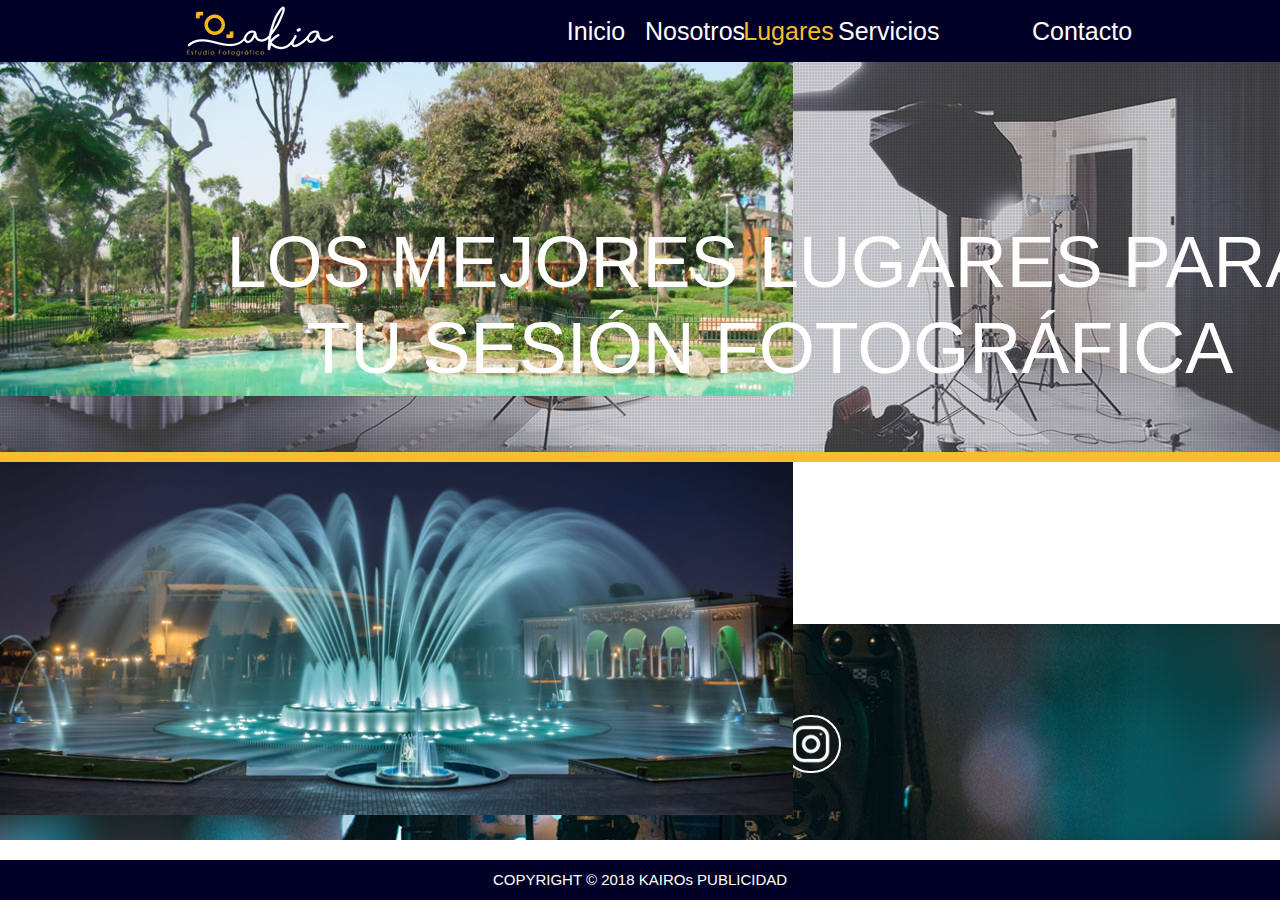
<file: lugares.html>
<!DOCTYPE html>
<html class="nojs html css_verticalspacer" lang="es-ES">
 <head>

  <meta http-equiv="Content-type" content="text/html;charset=UTF-8"/>
  <meta name="generator" content="2017.0.4.363"/>
  <meta name="viewport" content="width=device-width, initial-scale=1.0"/>
  
  <script type="text/javascript">
   // Update the 'nojs'/'js' class on the html node
document.documentElement.className = document.documentElement.className.replace(/\bnojs\b/g, 'js');

// Check that all required assets are uploaded and up-to-date
if(typeof Muse == "undefined") window.Muse = {}; window.Muse.assets = {"required":["museutils.js", "museconfig.js", "jquery.musemenu.js", "jquery.watch.js", "jquery.museresponsive.js", "require.js", "lugares.css"], "outOfDate":[]};
</script>
  
  <title>Lugares</title>
  <!-- CSS -->
  <link rel="stylesheet" type="text/css" href="css/site_global.css?crc=443350757"/>
  <link rel="stylesheet" type="text/css" href="css/master_a-p_g_-maestra.css?crc=3869165778"/>
  <link rel="stylesheet" type="text/css" href="css/lugares.css?crc=68090763" id="pagesheet"/>
  <!-- IE-only CSS -->
  <!--[if lt IE 9]>
  <link rel="stylesheet" type="text/css" href="css/nomq_preview_master_a-p_g_-maestra.css?crc=3824530138"/>
  <link rel="stylesheet" type="text/css" href="css/nomq_lugares.css?crc=432835631" id="nomq_pagesheet"/>
  <![endif]-->
  <!-- Other scripts -->
  <script type="text/javascript">
   var __adobewebfontsappname__ = "muse";
</script>
  <!-- JS includes -->
  <script src="https://webfonts.creativecloud.com/bebas-neue:n4:default.js" type="text/javascript"></script>
  <!--[if lt IE 9]>
  <script src="scripts/html5shiv.js?crc=4241844378" type="text/javascript"></script>
  <![endif]-->
    <!--HTML Widget code-->
  
			<link rel="stylesheet" href="https://cdnjs.cloudflare.com/ajax/libs/animate.css/3.5.2/animate.min.css"/>	
		
<style>
.u6979 {margin: 0 auto; text-align: center; width: 100%; width: 800px; min-height: 100%; text-align: center; height: 353px; position: relative; display: inline-block; overflow: hidden; background-color: #000000; }
.u6979:nth-child(2) img { margin: 0; display: inline-block; float: right; }
.u6979 .name { text-decoration: none; color: #FFFFFF; font-weight: lighter; font-size: 40px; letter-spacing: .1em; position: absolute; display: block; top: 40%; left: 1px; text-align: center; filter: progid:DXImageTransform.Microsoft.Alpha(Opacity=0);
opacity: 0; z-index: 2; width: 100%; height: 100%; }
.u6979  .name .title { display: block; text-transform: none; font-style: italic; font-size: 20px; color: #DEDEDE;  filter: progid:DXImageTransform.Microsoft.Alpha(Opacity=0); margin-top:20px;
opacity: 0; -moz-transition-property: all; -o-transition-property: all; -webkit-transition-property: all; transition-property: all; -moz-transition-delay: 0.2s; -o-transition-delay: 0.2s; -webkit-transition-delay: 0.2s; transition-delay: 0.2s; -moz-transition-duration: 0.9s; -o-transition-duration: 0.9s; -webkit-transition-duration: 0.9s; transition-duration: 0.9s; }
.u6979:hover .name {
 filter: progid:DXImageTransform.Microsoft.Alpha(enabled=false); opacity: 1; -moz-transform: scale(1, 1); -ms-transform: scale(1, 1); -webkit-transform: scale(1, 1); transform: scale(1, 1); -moz-transition-property: all; -o-transition-property: all; -webkit-transition-property: all; transition-property: all; -moz-transition-duration: 0.6s; -o-transition-duration: 0.6s; -webkit-transition-duration: 0.6s; transition-duration: 0.6s; }
.u6979:hover .title {
 filter: progid:DXImageTransform.Microsoft.Alpha(enabled=false); opacity: 1; }
.u6979:hover img { -moz-transform: scale(1, 1); -ms-transform: scale(1, 1); -webkit-transform: scale(1, 1); transform: scale(1, 1); background-position: top top; -webkit-filter: grayscale(0.4) blur(2px); filter: grayscale(0.4) blur(2px); -moz-transition-property: all; -o-transition-property: all; -webkit-transition-property: all; transition-property: all; -moz-transition-duration: 0.8s; -o-transition-duration: 0.8s; -webkit-transition-duration: 0.8s; transition-duration: 0.8s;  }
.u6979:hover:hover img {
 filter: progid:DXImageTransform.Microsoft.Alpha(Opacity=50); opacity: 0.5; }
.u6979 img { display: block; width: 800px; margin: 0 auto; display: inline-block; text-align: center; -moz-transform: scale(1.09, 1.09); -ms-transform: scale(1.09, 1.09); -webkit-transform: scale(1.09, 1.09); transform: scale(1.09, 1.09); -moz-transition-property: all; -o-transition-property: all; -webkit-transition-property: all; transition-property: all; -moz-transition-duration: 0.4s; -o-transition-duration: 0.4s; -webkit-transition-duration: 0.4s; transition-duration: 0.4s; transform-origin: center center;}
</style>

<style>
.u7389 {margin: 0 auto; text-align: center; width: 100%; width: 800px; min-height: 100%; text-align: center; height: 326px; position: relative; display: inline-block; overflow: hidden; background-color: #000000; }
.u7389:nth-child(2) img { margin: 0; display: inline-block; float: right; }
.u7389 .name { text-decoration: none; color: #FFFFFF; font-weight: lighter; font-size: 40px; letter-spacing: .1em; position: absolute; display: block; top: 40%; left: 1px; text-align: center; filter: progid:DXImageTransform.Microsoft.Alpha(Opacity=0);
opacity: 0; z-index: 2; width: 100%; height: 100%; }
.u7389  .name .title { display: block; text-transform: none; font-style: italic; font-size: 20px; color: #DEDEDE;  filter: progid:DXImageTransform.Microsoft.Alpha(Opacity=0); margin-top:20px;
opacity: 0; -moz-transition-property: all; -o-transition-property: all; -webkit-transition-property: all; transition-property: all; -moz-transition-delay: 0.2s; -o-transition-delay: 0.2s; -webkit-transition-delay: 0.2s; transition-delay: 0.2s; -moz-transition-duration: 0.9s; -o-transition-duration: 0.9s; -webkit-transition-duration: 0.9s; transition-duration: 0.9s; }
.u7389:hover .name {
 filter: progid:DXImageTransform.Microsoft.Alpha(enabled=false); opacity: 1; -moz-transform: scale(1, 1); -ms-transform: scale(1, 1); -webkit-transform: scale(1, 1); transform: scale(1, 1); -moz-transition-property: all; -o-transition-property: all; -webkit-transition-property: all; transition-property: all; -moz-transition-duration: 0.6s; -o-transition-duration: 0.6s; -webkit-transition-duration: 0.6s; transition-duration: 0.6s; }
.u7389:hover .title {
 filter: progid:DXImageTransform.Microsoft.Alpha(enabled=false); opacity: 1; }
.u7389:hover img { -moz-transform: scale(1, 1); -ms-transform: scale(1, 1); -webkit-transform: scale(1, 1); transform: scale(1, 1); background-position: top top; -webkit-filter: grayscale(0.4) blur(2px); filter: grayscale(0.4) blur(2px); -moz-transition-property: all; -o-transition-property: all; -webkit-transition-property: all; transition-property: all; -moz-transition-duration: 0.8s; -o-transition-duration: 0.8s; -webkit-transition-duration: 0.8s; transition-duration: 0.8s;  }
.u7389:hover:hover img {
 filter: progid:DXImageTransform.Microsoft.Alpha(Opacity=50); opacity: 0.5; }
.u7389 img { display: block; width: 800px; margin: 0 auto; display: inline-block; text-align: center; -moz-transform: scale(1.09, 1.09); -ms-transform: scale(1.09, 1.09); -webkit-transform: scale(1.09, 1.09); transform: scale(1.09, 1.09); -moz-transition-property: all; -o-transition-property: all; -webkit-transition-property: all; transition-property: all; -moz-transition-duration: 0.4s; -o-transition-duration: 0.4s; -webkit-transition-duration: 0.4s; transition-duration: 0.4s; transform-origin: center center;}
</style>

<style>
.u8001 {margin: 0 auto; text-align: center; width: 100%; width: 800px; min-height: 100%; text-align: center; height: 326px; position: relative; display: inline-block; overflow: hidden; background-color: #000000; }
.u8001:nth-child(2) img { margin: 0; display: inline-block; float: right; }
.u8001 .name { text-decoration: none; color: #FFFFFF; font-weight: lighter; font-size: 40px; letter-spacing: .1em; position: absolute; display: block; top: 40%; left: 1px; text-align: center; filter: progid:DXImageTransform.Microsoft.Alpha(Opacity=0);
opacity: 0; z-index: 2; width: 100%; height: 100%; }
.u8001  .name .title { display: block; text-transform: none; font-style: italic; font-size: 20px; color: #DEDEDE;  filter: progid:DXImageTransform.Microsoft.Alpha(Opacity=0); margin-top:20px;
opacity: 0; -moz-transition-property: all; -o-transition-property: all; -webkit-transition-property: all; transition-property: all; -moz-transition-delay: 0.2s; -o-transition-delay: 0.2s; -webkit-transition-delay: 0.2s; transition-delay: 0.2s; -moz-transition-duration: 0.9s; -o-transition-duration: 0.9s; -webkit-transition-duration: 0.9s; transition-duration: 0.9s; }
.u8001:hover .name {
 filter: progid:DXImageTransform.Microsoft.Alpha(enabled=false); opacity: 1; -moz-transform: scale(1, 1); -ms-transform: scale(1, 1); -webkit-transform: scale(1, 1); transform: scale(1, 1); -moz-transition-property: all; -o-transition-property: all; -webkit-transition-property: all; transition-property: all; -moz-transition-duration: 0.6s; -o-transition-duration: 0.6s; -webkit-transition-duration: 0.6s; transition-duration: 0.6s; }
.u8001:hover .title {
 filter: progid:DXImageTransform.Microsoft.Alpha(enabled=false); opacity: 1; }
.u8001:hover img { -moz-transform: scale(1, 1); -ms-transform: scale(1, 1); -webkit-transform: scale(1, 1); transform: scale(1, 1); background-position: top top; -webkit-filter: grayscale(0.4) blur(2px); filter: grayscale(0.4) blur(2px); -moz-transition-property: all; -o-transition-property: all; -webkit-transition-property: all; transition-property: all; -moz-transition-duration: 0.8s; -o-transition-duration: 0.8s; -webkit-transition-duration: 0.8s; transition-duration: 0.8s;  }
.u8001:hover:hover img {
 filter: progid:DXImageTransform.Microsoft.Alpha(Opacity=50); opacity: 0.5; }
.u8001 img { display: block; width: 800px; margin: 0 auto; display: inline-block; text-align: center; -moz-transform: scale(1.09, 1.09); -ms-transform: scale(1.09, 1.09); -webkit-transform: scale(1.09, 1.09); transform: scale(1.09, 1.09); -moz-transition-property: all; -o-transition-property: all; -webkit-transition-property: all; transition-property: all; -moz-transition-duration: 0.4s; -o-transition-duration: 0.4s; -webkit-transition-duration: 0.4s; transition-duration: 0.4s; transform-origin: center center;}
</style>

<style>
.u7331 {margin: 0 auto; text-align: center; width: 100%; width: 800px; min-height: 100%; text-align: center; height: 356px; position: relative; display: inline-block; overflow: hidden; background-color: #000000; }
.u7331:nth-child(2) img { margin: 0; display: inline-block; float: right; }
.u7331 .name { text-decoration: none; color: #FFFFFF; font-weight: lighter; font-size: 40px; letter-spacing: .1em; position: absolute; display: block; top: 40%; left: 1px; text-align: center; filter: progid:DXImageTransform.Microsoft.Alpha(Opacity=0);
opacity: 0; z-index: 2; width: 100%; height: 100%; }
.u7331  .name .title { display: block; text-transform: none; font-style: italic; font-size: 20px; color: #DEDEDE;  filter: progid:DXImageTransform.Microsoft.Alpha(Opacity=0); margin-top:20px;
opacity: 0; -moz-transition-property: all; -o-transition-property: all; -webkit-transition-property: all; transition-property: all; -moz-transition-delay: 0.2s; -o-transition-delay: 0.2s; -webkit-transition-delay: 0.2s; transition-delay: 0.2s; -moz-transition-duration: 0.9s; -o-transition-duration: 0.9s; -webkit-transition-duration: 0.9s; transition-duration: 0.9s; }
.u7331:hover .name {
 filter: progid:DXImageTransform.Microsoft.Alpha(enabled=false); opacity: 1; -moz-transform: scale(1, 1); -ms-transform: scale(1, 1); -webkit-transform: scale(1, 1); transform: scale(1, 1); -moz-transition-property: all; -o-transition-property: all; -webkit-transition-property: all; transition-property: all; -moz-transition-duration: 0.6s; -o-transition-duration: 0.6s; -webkit-transition-duration: 0.6s; transition-duration: 0.6s; }
.u7331:hover .title {
 filter: progid:DXImageTransform.Microsoft.Alpha(enabled=false); opacity: 1; }
.u7331:hover img { -moz-transform: scale(1, 1); -ms-transform: scale(1, 1); -webkit-transform: scale(1, 1); transform: scale(1, 1); background-position: top top; -webkit-filter: grayscale(0.4) blur(2px); filter: grayscale(0.4) blur(2px); -moz-transition-property: all; -o-transition-property: all; -webkit-transition-property: all; transition-property: all; -moz-transition-duration: 0.8s; -o-transition-duration: 0.8s; -webkit-transition-duration: 0.8s; transition-duration: 0.8s;  }
.u7331:hover:hover img {
 filter: progid:DXImageTransform.Microsoft.Alpha(Opacity=50); opacity: 0.5; }
.u7331 img { display: block; width: 800px; margin: 0 auto; display: inline-block; text-align: center; -moz-transform: scale(1.09, 1.09); -ms-transform: scale(1.09, 1.09); -webkit-transform: scale(1.09, 1.09); transform: scale(1.09, 1.09); -moz-transition-property: all; -o-transition-property: all; -webkit-transition-property: all; transition-property: all; -moz-transition-duration: 0.4s; -o-transition-duration: 0.4s; -webkit-transition-duration: 0.4s; transition-duration: 0.4s; transform-origin: center center;}
</style>

<style>
.u7374 {margin: 0 auto; text-align: center; width: 100%; width: 800px; min-height: 100%; text-align: center; height: 326px; position: relative; display: inline-block; overflow: hidden; background-color: #000000; }
.u7374:nth-child(2) img { margin: 0; display: inline-block; float: right; }
.u7374 .name { text-decoration: none; color: #FFFFFF; font-weight: lighter; font-size: 40px; letter-spacing: .1em; position: absolute; display: block; top: 40%; left: 1px; text-align: center; filter: progid:DXImageTransform.Microsoft.Alpha(Opacity=0);
opacity: 0; z-index: 2; width: 100%; height: 100%; }
.u7374  .name .title { display: block; text-transform: none; font-style: italic; font-size: 20px; color: #DEDEDE;  filter: progid:DXImageTransform.Microsoft.Alpha(Opacity=0); margin-top:20px;
opacity: 0; -moz-transition-property: all; -o-transition-property: all; -webkit-transition-property: all; transition-property: all; -moz-transition-delay: 0.2s; -o-transition-delay: 0.2s; -webkit-transition-delay: 0.2s; transition-delay: 0.2s; -moz-transition-duration: 0.9s; -o-transition-duration: 0.9s; -webkit-transition-duration: 0.9s; transition-duration: 0.9s; }
.u7374:hover .name {
 filter: progid:DXImageTransform.Microsoft.Alpha(enabled=false); opacity: 1; -moz-transform: scale(1, 1); -ms-transform: scale(1, 1); -webkit-transform: scale(1, 1); transform: scale(1, 1); -moz-transition-property: all; -o-transition-property: all; -webkit-transition-property: all; transition-property: all; -moz-transition-duration: 0.6s; -o-transition-duration: 0.6s; -webkit-transition-duration: 0.6s; transition-duration: 0.6s; }
.u7374:hover .title {
 filter: progid:DXImageTransform.Microsoft.Alpha(enabled=false); opacity: 1; }
.u7374:hover img { -moz-transform: scale(1, 1); -ms-transform: scale(1, 1); -webkit-transform: scale(1, 1); transform: scale(1, 1); background-position: top top; -webkit-filter: grayscale(0.4) blur(2px); filter: grayscale(0.4) blur(2px); -moz-transition-property: all; -o-transition-property: all; -webkit-transition-property: all; transition-property: all; -moz-transition-duration: 0.8s; -o-transition-duration: 0.8s; -webkit-transition-duration: 0.8s; transition-duration: 0.8s;  }
.u7374:hover:hover img {
 filter: progid:DXImageTransform.Microsoft.Alpha(Opacity=50); opacity: 0.5; }
.u7374 img { display: block; width: 800px; margin: 0 auto; display: inline-block; text-align: center; -moz-transform: scale(1.09, 1.09); -ms-transform: scale(1.09, 1.09); -webkit-transform: scale(1.09, 1.09); transform: scale(1.09, 1.09); -moz-transition-property: all; -o-transition-property: all; -webkit-transition-property: all; transition-property: all; -moz-transition-duration: 0.4s; -o-transition-duration: 0.4s; -webkit-transition-duration: 0.4s; transition-duration: 0.4s; transform-origin: center center;}
</style>

<style>
.u8033 {margin: 0 auto; text-align: center; width: 100%; width: 800px; min-height: 100%; text-align: center; height: 326px; position: relative; display: inline-block; overflow: hidden; background-color: #000000; }
.u8033:nth-child(2) img { margin: 0; display: inline-block; float: right; }
.u8033 .name { text-decoration: none; color: #FFFFFF; font-weight: lighter; font-size: 40px; letter-spacing: .1em; position: absolute; display: block; top: 40%; left: 1px; text-align: center; filter: progid:DXImageTransform.Microsoft.Alpha(Opacity=0);
opacity: 0; z-index: 2; width: 100%; height: 100%; }
.u8033  .name .title { display: block; text-transform: none; font-style: italic; font-size: 20px; color: #DEDEDE;  filter: progid:DXImageTransform.Microsoft.Alpha(Opacity=0); margin-top:20px;
opacity: 0; -moz-transition-property: all; -o-transition-property: all; -webkit-transition-property: all; transition-property: all; -moz-transition-delay: 0.2s; -o-transition-delay: 0.2s; -webkit-transition-delay: 0.2s; transition-delay: 0.2s; -moz-transition-duration: 0.9s; -o-transition-duration: 0.9s; -webkit-transition-duration: 0.9s; transition-duration: 0.9s; }
.u8033:hover .name {
 filter: progid:DXImageTransform.Microsoft.Alpha(enabled=false); opacity: 1; -moz-transform: scale(1, 1); -ms-transform: scale(1, 1); -webkit-transform: scale(1, 1); transform: scale(1, 1); -moz-transition-property: all; -o-transition-property: all; -webkit-transition-property: all; transition-property: all; -moz-transition-duration: 0.6s; -o-transition-duration: 0.6s; -webkit-transition-duration: 0.6s; transition-duration: 0.6s; }
.u8033:hover .title {
 filter: progid:DXImageTransform.Microsoft.Alpha(enabled=false); opacity: 1; }
.u8033:hover img { -moz-transform: scale(1, 1); -ms-transform: scale(1, 1); -webkit-transform: scale(1, 1); transform: scale(1, 1); background-position: top top; -webkit-filter: grayscale(0.4) blur(2px); filter: grayscale(0.4) blur(2px); -moz-transition-property: all; -o-transition-property: all; -webkit-transition-property: all; transition-property: all; -moz-transition-duration: 0.8s; -o-transition-duration: 0.8s; -webkit-transition-duration: 0.8s; transition-duration: 0.8s;  }
.u8033:hover:hover img {
 filter: progid:DXImageTransform.Microsoft.Alpha(Opacity=50); opacity: 0.5; }
.u8033 img { display: block; width: 800px; margin: 0 auto; display: inline-block; text-align: center; -moz-transform: scale(1.09, 1.09); -ms-transform: scale(1.09, 1.09); -webkit-transform: scale(1.09, 1.09); transform: scale(1.09, 1.09); -moz-transition-property: all; -o-transition-property: all; -webkit-transition-property: all; transition-property: all; -moz-transition-duration: 0.4s; -o-transition-duration: 0.4s; -webkit-transition-duration: 0.4s; transition-duration: 0.4s; transform-origin: center center;}
</style>

<style>
.u7389 {margin: 0 auto; text-align: center; width: 100%; width: 800px; min-height: 100%; text-align: center; height: 334px; position: relative; display: inline-block; overflow: hidden; background-color: #000000; }
.u7389:nth-child(2) img { margin: 0; display: inline-block; float: right; }
.u7389 .name { text-decoration: none; color: #FFFFFF; font-weight: lighter; font-size: 40px; letter-spacing: .1em; position: absolute; display: block; top: 40%; left: 1px; text-align: center; filter: progid:DXImageTransform.Microsoft.Alpha(Opacity=0);
opacity: 0; z-index: 2; width: 100%; height: 100%; }
.u7389  .name .title { display: block; text-transform: none; font-style: italic; font-size: 20px; color: #DEDEDE;  filter: progid:DXImageTransform.Microsoft.Alpha(Opacity=0); margin-top:20px;
opacity: 0; -moz-transition-property: all; -o-transition-property: all; -webkit-transition-property: all; transition-property: all; -moz-transition-delay: 0.2s; -o-transition-delay: 0.2s; -webkit-transition-delay: 0.2s; transition-delay: 0.2s; -moz-transition-duration: 0.9s; -o-transition-duration: 0.9s; -webkit-transition-duration: 0.9s; transition-duration: 0.9s; }
.u7389:hover .name {
 filter: progid:DXImageTransform.Microsoft.Alpha(enabled=false); opacity: 1; -moz-transform: scale(1, 1); -ms-transform: scale(1, 1); -webkit-transform: scale(1, 1); transform: scale(1, 1); -moz-transition-property: all; -o-transition-property: all; -webkit-transition-property: all; transition-property: all; -moz-transition-duration: 0.6s; -o-transition-duration: 0.6s; -webkit-transition-duration: 0.6s; transition-duration: 0.6s; }
.u7389:hover .title {
 filter: progid:DXImageTransform.Microsoft.Alpha(enabled=false); opacity: 1; }
.u7389:hover img { -moz-transform: scale(1, 1); -ms-transform: scale(1, 1); -webkit-transform: scale(1, 1); transform: scale(1, 1); background-position: top top; -webkit-filter: grayscale(0.4) blur(2px); filter: grayscale(0.4) blur(2px); -moz-transition-property: all; -o-transition-property: all; -webkit-transition-property: all; transition-property: all; -moz-transition-duration: 0.8s; -o-transition-duration: 0.8s; -webkit-transition-duration: 0.8s; transition-duration: 0.8s;  }
.u7389:hover:hover img {
 filter: progid:DXImageTransform.Microsoft.Alpha(Opacity=50); opacity: 0.5; }
.u7389 img { display: block; width: 800px; margin: 0 auto; display: inline-block; text-align: center; -moz-transform: scale(1.09, 1.09); -ms-transform: scale(1.09, 1.09); -webkit-transform: scale(1.09, 1.09); transform: scale(1.09, 1.09); -moz-transition-property: all; -o-transition-property: all; -webkit-transition-property: all; transition-property: all; -moz-transition-duration: 0.4s; -o-transition-duration: 0.4s; -webkit-transition-duration: 0.4s; transition-duration: 0.4s; transform-origin: center center;}
</style>

<style>
.u8001 {margin: 0 auto; text-align: center; width: 100%; width: 800px; min-height: 100%; text-align: center; height: 334px; position: relative; display: inline-block; overflow: hidden; background-color: #000000; }
.u8001:nth-child(2) img { margin: 0; display: inline-block; float: right; }
.u8001 .name { text-decoration: none; color: #FFFFFF; font-weight: lighter; font-size: 40px; letter-spacing: .1em; position: absolute; display: block; top: 40%; left: 1px; text-align: center; filter: progid:DXImageTransform.Microsoft.Alpha(Opacity=0);
opacity: 0; z-index: 2; width: 100%; height: 100%; }
.u8001  .name .title { display: block; text-transform: none; font-style: italic; font-size: 20px; color: #DEDEDE;  filter: progid:DXImageTransform.Microsoft.Alpha(Opacity=0); margin-top:20px;
opacity: 0; -moz-transition-property: all; -o-transition-property: all; -webkit-transition-property: all; transition-property: all; -moz-transition-delay: 0.2s; -o-transition-delay: 0.2s; -webkit-transition-delay: 0.2s; transition-delay: 0.2s; -moz-transition-duration: 0.9s; -o-transition-duration: 0.9s; -webkit-transition-duration: 0.9s; transition-duration: 0.9s; }
.u8001:hover .name {
 filter: progid:DXImageTransform.Microsoft.Alpha(enabled=false); opacity: 1; -moz-transform: scale(1, 1); -ms-transform: scale(1, 1); -webkit-transform: scale(1, 1); transform: scale(1, 1); -moz-transition-property: all; -o-transition-property: all; -webkit-transition-property: all; transition-property: all; -moz-transition-duration: 0.6s; -o-transition-duration: 0.6s; -webkit-transition-duration: 0.6s; transition-duration: 0.6s; }
.u8001:hover .title {
 filter: progid:DXImageTransform.Microsoft.Alpha(enabled=false); opacity: 1; }
.u8001:hover img { -moz-transform: scale(1, 1); -ms-transform: scale(1, 1); -webkit-transform: scale(1, 1); transform: scale(1, 1); background-position: top top; -webkit-filter: grayscale(0.4) blur(2px); filter: grayscale(0.4) blur(2px); -moz-transition-property: all; -o-transition-property: all; -webkit-transition-property: all; transition-property: all; -moz-transition-duration: 0.8s; -o-transition-duration: 0.8s; -webkit-transition-duration: 0.8s; transition-duration: 0.8s;  }
.u8001:hover:hover img {
 filter: progid:DXImageTransform.Microsoft.Alpha(Opacity=50); opacity: 0.5; }
.u8001 img { display: block; width: 800px; margin: 0 auto; display: inline-block; text-align: center; -moz-transform: scale(1.09, 1.09); -ms-transform: scale(1.09, 1.09); -webkit-transform: scale(1.09, 1.09); transform: scale(1.09, 1.09); -moz-transition-property: all; -o-transition-property: all; -webkit-transition-property: all; transition-property: all; -moz-transition-duration: 0.4s; -o-transition-duration: 0.4s; -webkit-transition-duration: 0.4s; transition-duration: 0.4s; transform-origin: center center;}
</style>

<style>
.u7331 {margin: 0 auto; text-align: center; width: 100%; width: 800px; min-height: 100%; text-align: center; height: 334px; position: relative; display: inline-block; overflow: hidden; background-color: #000000; }
.u7331:nth-child(2) img { margin: 0; display: inline-block; float: right; }
.u7331 .name { text-decoration: none; color: #FFFFFF; font-weight: lighter; font-size: 40px; letter-spacing: .1em; position: absolute; display: block; top: 40%; left: 1px; text-align: center; filter: progid:DXImageTransform.Microsoft.Alpha(Opacity=0);
opacity: 0; z-index: 2; width: 100%; height: 100%; }
.u7331  .name .title { display: block; text-transform: none; font-style: italic; font-size: 20px; color: #DEDEDE;  filter: progid:DXImageTransform.Microsoft.Alpha(Opacity=0); margin-top:20px;
opacity: 0; -moz-transition-property: all; -o-transition-property: all; -webkit-transition-property: all; transition-property: all; -moz-transition-delay: 0.2s; -o-transition-delay: 0.2s; -webkit-transition-delay: 0.2s; transition-delay: 0.2s; -moz-transition-duration: 0.9s; -o-transition-duration: 0.9s; -webkit-transition-duration: 0.9s; transition-duration: 0.9s; }
.u7331:hover .name {
 filter: progid:DXImageTransform.Microsoft.Alpha(enabled=false); opacity: 1; -moz-transform: scale(1, 1); -ms-transform: scale(1, 1); -webkit-transform: scale(1, 1); transform: scale(1, 1); -moz-transition-property: all; -o-transition-property: all; -webkit-transition-property: all; transition-property: all; -moz-transition-duration: 0.6s; -o-transition-duration: 0.6s; -webkit-transition-duration: 0.6s; transition-duration: 0.6s; }
.u7331:hover .title {
 filter: progid:DXImageTransform.Microsoft.Alpha(enabled=false); opacity: 1; }
.u7331:hover img { -moz-transform: scale(1, 1); -ms-transform: scale(1, 1); -webkit-transform: scale(1, 1); transform: scale(1, 1); background-position: top top; -webkit-filter: grayscale(0.4) blur(2px); filter: grayscale(0.4) blur(2px); -moz-transition-property: all; -o-transition-property: all; -webkit-transition-property: all; transition-property: all; -moz-transition-duration: 0.8s; -o-transition-duration: 0.8s; -webkit-transition-duration: 0.8s; transition-duration: 0.8s;  }
.u7331:hover:hover img {
 filter: progid:DXImageTransform.Microsoft.Alpha(Opacity=50); opacity: 0.5; }
.u7331 img { display: block; width: 800px; margin: 0 auto; display: inline-block; text-align: center; -moz-transform: scale(1.09, 1.09); -ms-transform: scale(1.09, 1.09); -webkit-transform: scale(1.09, 1.09); transform: scale(1.09, 1.09); -moz-transition-property: all; -o-transition-property: all; -webkit-transition-property: all; transition-property: all; -moz-transition-duration: 0.4s; -o-transition-duration: 0.4s; -webkit-transition-duration: 0.4s; transition-duration: 0.4s; transform-origin: center center;}
</style>

<style>
.u7374 {margin: 0 auto; text-align: center; width: 100%; width: 800px; min-height: 100%; text-align: center; height: 334px; position: relative; display: inline-block; overflow: hidden; background-color: #000000; }
.u7374:nth-child(2) img { margin: 0; display: inline-block; float: right; }
.u7374 .name { text-decoration: none; color: #FFFFFF; font-weight: lighter; font-size: 40px; letter-spacing: .1em; position: absolute; display: block; top: 40%; left: 1px; text-align: center; filter: progid:DXImageTransform.Microsoft.Alpha(Opacity=0);
opacity: 0; z-index: 2; width: 100%; height: 100%; }
.u7374  .name .title { display: block; text-transform: none; font-style: italic; font-size: 20px; color: #DEDEDE;  filter: progid:DXImageTransform.Microsoft.Alpha(Opacity=0); margin-top:20px;
opacity: 0; -moz-transition-property: all; -o-transition-property: all; -webkit-transition-property: all; transition-property: all; -moz-transition-delay: 0.2s; -o-transition-delay: 0.2s; -webkit-transition-delay: 0.2s; transition-delay: 0.2s; -moz-transition-duration: 0.9s; -o-transition-duration: 0.9s; -webkit-transition-duration: 0.9s; transition-duration: 0.9s; }
.u7374:hover .name {
 filter: progid:DXImageTransform.Microsoft.Alpha(enabled=false); opacity: 1; -moz-transform: scale(1, 1); -ms-transform: scale(1, 1); -webkit-transform: scale(1, 1); transform: scale(1, 1); -moz-transition-property: all; -o-transition-property: all; -webkit-transition-property: all; transition-property: all; -moz-transition-duration: 0.6s; -o-transition-duration: 0.6s; -webkit-transition-duration: 0.6s; transition-duration: 0.6s; }
.u7374:hover .title {
 filter: progid:DXImageTransform.Microsoft.Alpha(enabled=false); opacity: 1; }
.u7374:hover img { -moz-transform: scale(1, 1); -ms-transform: scale(1, 1); -webkit-transform: scale(1, 1); transform: scale(1, 1); background-position: top top; -webkit-filter: grayscale(0.4) blur(2px); filter: grayscale(0.4) blur(2px); -moz-transition-property: all; -o-transition-property: all; -webkit-transition-property: all; transition-property: all; -moz-transition-duration: 0.8s; -o-transition-duration: 0.8s; -webkit-transition-duration: 0.8s; transition-duration: 0.8s;  }
.u7374:hover:hover img {
 filter: progid:DXImageTransform.Microsoft.Alpha(Opacity=50); opacity: 0.5; }
.u7374 img { display: block; width: 800px; margin: 0 auto; display: inline-block; text-align: center; -moz-transform: scale(1.09, 1.09); -ms-transform: scale(1.09, 1.09); -webkit-transform: scale(1.09, 1.09); transform: scale(1.09, 1.09); -moz-transition-property: all; -o-transition-property: all; -webkit-transition-property: all; transition-property: all; -moz-transition-duration: 0.4s; -o-transition-duration: 0.4s; -webkit-transition-duration: 0.4s; transition-duration: 0.4s; transform-origin: center center;}
</style>

<style>
.u8033 {margin: 0 auto; text-align: center; width: 100%; width: 800px; min-height: 100%; text-align: center; height: 334px; position: relative; display: inline-block; overflow: hidden; background-color: #000000; }
.u8033:nth-child(2) img { margin: 0; display: inline-block; float: right; }
.u8033 .name { text-decoration: none; color: #FFFFFF; font-weight: lighter; font-size: 40px; letter-spacing: .1em; position: absolute; display: block; top: 40%; left: 1px; text-align: center; filter: progid:DXImageTransform.Microsoft.Alpha(Opacity=0);
opacity: 0; z-index: 2; width: 100%; height: 100%; }
.u8033  .name .title { display: block; text-transform: none; font-style: italic; font-size: 20px; color: #DEDEDE;  filter: progid:DXImageTransform.Microsoft.Alpha(Opacity=0); margin-top:20px;
opacity: 0; -moz-transition-property: all; -o-transition-property: all; -webkit-transition-property: all; transition-property: all; -moz-transition-delay: 0.2s; -o-transition-delay: 0.2s; -webkit-transition-delay: 0.2s; transition-delay: 0.2s; -moz-transition-duration: 0.9s; -o-transition-duration: 0.9s; -webkit-transition-duration: 0.9s; transition-duration: 0.9s; }
.u8033:hover .name {
 filter: progid:DXImageTransform.Microsoft.Alpha(enabled=false); opacity: 1; -moz-transform: scale(1, 1); -ms-transform: scale(1, 1); -webkit-transform: scale(1, 1); transform: scale(1, 1); -moz-transition-property: all; -o-transition-property: all; -webkit-transition-property: all; transition-property: all; -moz-transition-duration: 0.6s; -o-transition-duration: 0.6s; -webkit-transition-duration: 0.6s; transition-duration: 0.6s; }
.u8033:hover .title {
 filter: progid:DXImageTransform.Microsoft.Alpha(enabled=false); opacity: 1; }
.u8033:hover img { -moz-transform: scale(1, 1); -ms-transform: scale(1, 1); -webkit-transform: scale(1, 1); transform: scale(1, 1); background-position: top top; -webkit-filter: grayscale(0.4) blur(2px); filter: grayscale(0.4) blur(2px); -moz-transition-property: all; -o-transition-property: all; -webkit-transition-property: all; transition-property: all; -moz-transition-duration: 0.8s; -o-transition-duration: 0.8s; -webkit-transition-duration: 0.8s; transition-duration: 0.8s;  }
.u8033:hover:hover img {
 filter: progid:DXImageTransform.Microsoft.Alpha(Opacity=50); opacity: 0.5; }
.u8033 img { display: block; width: 800px; margin: 0 auto; display: inline-block; text-align: center; -moz-transform: scale(1.09, 1.09); -ms-transform: scale(1.09, 1.09); -webkit-transform: scale(1.09, 1.09); transform: scale(1.09, 1.09); -moz-transition-property: all; -o-transition-property: all; -webkit-transition-property: all; transition-property: all; -moz-transition-duration: 0.4s; -o-transition-duration: 0.4s; -webkit-transition-duration: 0.4s; transition-duration: 0.4s; transform-origin: center center;}
</style>

 </head>
 <body>

  <div class="breakpoint active" id="bp_infinity" data-min-width="1361"><!-- responsive breakpoint node -->
   <div class="clearfix" id="page"><!-- column -->
    <div class="position_content" id="page_position_content">
     <div class="browser_width colelem" id="u94-bw">
      <div class="transition" id="u94"><!-- group -->
       <div class="clearfix" id="u94_align_to_page">
        <div class="clip_frame grpelem shared_content" id="u386" data-content-guid="u386_content"><!-- image -->
         <img class="block temp_no_img_src" id="u386_img" data-orig-src="images/aquia%20logo-01.png?crc=4231941382" alt="" width="158" height="63" src="images/blank.gif?crc=4208392903"/>
        </div>
        <nav class="MenuBar clearfix grpelem" id="menuu97"><!-- horizontal box -->
         <div class="MenuItemContainer borderbox clearfix grpelem" id="u112"><!-- vertical box -->
          <a class="nonblock nontext MenuItem MenuItemWithSubMenu borderbox clearfix colelem" id="u115" href="index.html"><!-- horizontal box --><div class="MenuItemLabel NoWrap borderbox clearfix grpelem" id="u117-4"><!-- content --><p class="shared_content" data-content-guid="u117-4_0_content">Inicio</p></div></a>
         </div>
         <div class="MenuItemContainer borderbox clearfix grpelem" id="u408"><!-- vertical box -->
          <a class="nonblock nontext MenuItem MenuItemWithSubMenu borderbox clearfix colelem" id="u411" href="nosotros.html"><!-- horizontal box --><div class="MenuItemLabel NoWrap borderbox clearfix grpelem" id="u414-4"><!-- content --><p class="shared_content" data-content-guid="u414-4_0_content">Nosotros</p></div></a>
         </div>
         <div class="MenuItemContainer borderbox clearfix grpelem" id="u6586"><!-- vertical box -->
          <a class="nonblock nontext MenuItem MenuItemWithSubMenu MuseMenuActive borderbox clearfix colelem" id="u6587" href="lugares.html"><!-- horizontal box --><div class="MenuItemLabel NoWrap borderbox clearfix grpelem" id="u6588-4"><!-- content --><p class="shared_content" data-content-guid="u6588-4_0_content">Lugares</p></div></a>
         </div>
         <div class="MenuItemContainer borderbox clearfix grpelem" id="u9934"><!-- vertical box -->
          <a class="nonblock nontext MenuItem MenuItemWithSubMenu borderbox clearfix colelem" id="u9935" href="servicios.html"><!-- horizontal box --><div class="MenuItemLabel NoWrap borderbox clearfix grpelem" id="u9936-4"><!-- content --><p class="shared_content" data-content-guid="u9936-4_0_content">Servicios</p></div></a>
         </div>
         <div class="MenuItemContainer borderbox clearfix grpelem" id="u26763"><!-- vertical box -->
          <a class="nonblock nontext MenuItem MenuItemWithSubMenu borderbox clearfix colelem" id="u26766" href="contacto.html"><!-- horizontal box --><div class="MenuItemLabel NoWrap borderbox clearfix grpelem" id="u26769-4"><!-- content --><p class="shared_content" data-content-guid="u26769-4_0_content">Contacto</p></div></a>
         </div>
        </nav>
       </div>
      </div>
     </div>
     <div class="clearfix colelem" id="pu8206"><!-- group -->
      <div class="fotocab clip_frame grpelem" id="u8206"><!-- image -->
       <img class="block temp_no_img_src" id="u8206_img" data-orig-src="images/lugares-crop-u8206.png?crc=4263178390" alt="" width="1600" height="400" src="images/blank.gif?crc=4208392903"/>
      </div>
      <div class="browser_width grpelem" id="u19992-bw">
       <div class="rgba-background" id="u19992"><!-- group -->
        <div class="clearfix" id="u19992_align_to_page">
         <div class="tituloprincipal clearfix grpelem shared_content" id="u9606-4" data-content-guid="u9606-4_content"><!-- content -->
          <p>LOS MEJORES LUGARES PARA TU SESIÓN FOTOGRÁFICA</p>
         </div>
         <div class="tituloprincipal size_fixed grpelem shared_content" id="u22360" data-content-guid="u22360_content"><!-- custom html -->
          	
			<div></div>
		
         </div>
        </div>
       </div>
      </div>
     </div>
     <div class="clearfix colelem" id="ppu6979"><!-- group -->
      <div class="clearfix grpelem" id="pu6979"><!-- column -->
       <div class="fotocab size_fixed colelem shared_content" id="u6979" data-content-guid="u6979_content"><!-- custom html -->
        
<!-- This Adobe Muse widget was created by the team at MuseFree.com -->
	     <div class="u6979">
<img src="assets/imagen-1.png"/><span class="name">Circuito Mágico de las Aguas<span class="title">Centro de Lima</span></span>
</div>


       </div>
       <div class="clearfix colelem" id="pu7389"><!-- group -->
        <div class="fotocab size_fixed grpelem shared_content" id="u7389" data-content-guid="u7389_content"><!-- custom html -->
         
<!-- This Adobe Muse widget was created by the team at MuseFree.com -->
	     <div class="u7389">
<img src="assets/imagen-3.png"/><span class="name">Plaza Mayor de Lima<span class="title">Centro de Lima</span></span>
</div>


        </div>
        <div class="fotocab size_fixed grpelem shared_content" id="u8001" data-content-guid="u8001_content"><!-- custom html -->
         
<!-- This Adobe Muse widget was created by the team at MuseFree.com -->
	     <div class="u8001">
<img src="assets/imagen-5.png"/><span class="name">Parque El Olivar<span class="title">San Isidro</span></span>
</div>


        </div>
       </div>
      </div>
      <div class="fotocab size_fixed grpelem shared_content" id="u7331" data-content-guid="u7331_content"><!-- custom html -->
       
<!-- This Adobe Muse widget was created by the team at MuseFree.com -->
	     <div class="u7331">
<img src="assets/imagen-2.png"/><span class="name">La costa verde<span class="title">Miraflores</span></span>
</div>


      </div>
      <div class="fotocab size_fixed grpelem shared_content" id="u7374" data-content-guid="u7374_content"><!-- custom html -->
       
<!-- This Adobe Muse widget was created by the team at MuseFree.com -->
	     <div class="u7374">
<img src="assets/imagen-4.png"/><span class="name">Iglesia de San Francisco<span class="title">Centro de Lima</span></span>
</div>


      </div>
      <div class="fotocab size_fixed grpelem shared_content" id="u8033" data-content-guid="u8033_content"><!-- custom html -->
       
<!-- This Adobe Muse widget was created by the team at MuseFree.com -->
	     <div class="u8033">
<img src="assets/imagen-6.png"/><span class="name">Parque de la Expocisión<span class="title">Centro de Lima</span></span>
</div>


      </div>
     </div>
     <div class="verticalspacer" data-offset-top="1441" data-content-above-spacer="1440" data-content-below-spacer="276"></div>
     <div class="clearfix colelem shared_content" id="pu12493" data-content-guid="pu12493_content"><!-- group -->
      <div class="grpelem" id="u12493"><!-- simple frame --></div>
      <div class="browser_width grpelem" id="u12494-bw">
       <div id="u12494"><!-- group -->
        <div class="clearfix" id="u12494_align_to_page">
         <div class="clearfix grpelem" id="u12495"><!-- group -->
          <a class="nonblock nontext grpelem" id="u12497" href="https:/facebook.com/kayros.vargasfernandez" target="_blank"><!-- simple frame --></a>
          <a class="nonblock nontext grpelem" id="u12496" href="https://instagram.com/akiafotografia"><!-- simple frame --></a>
         </div>
        </div>
       </div>
      </div>
     </div>
     <div class="browser_width colelem shared_content" id="u95-bw" data-content-guid="u95-bw_content">
      <div id="u95"><!-- group -->
       <div class="clearfix" id="u95_align_to_page">
        <div class="clearfix grpelem" id="u96-4"><!-- content -->
         <p>COPYRIGHT © 2018 KAIROs PUBLICIDAD</p>
        </div>
       </div>
      </div>
     </div>
    </div>
   </div>
  </div>
  <div class="breakpoint" id="bp_1360" data-min-width="1301" data-max-width="1360"><!-- responsive breakpoint node -->
   <div class="clearfix temp_no_id" data-orig-id="page"><!-- column -->
    <div class="position_content temp_no_id" data-orig-id="page_position_content">
     <div class="browser_width colelem temp_no_id" data-orig-id="u94-bw">
      <div class="transition temp_no_id" data-orig-id="u94"><!-- group -->
       <div class="clearfix temp_no_id" data-orig-id="u94_align_to_page">
        <span class="clip_frame grpelem placeholder" data-placeholder-for="u386_content"><!-- placeholder node --></span>
        <nav class="MenuBar clearfix grpelem temp_no_id" data-orig-id="menuu97"><!-- horizontal box -->
         <div class="MenuItemContainer borderbox clearfix grpelem temp_no_id" data-orig-id="u112"><!-- vertical box -->
          <a class="nonblock nontext MenuItem MenuItemWithSubMenu borderbox clearfix colelem temp_no_id" href="index.html" data-orig-id="u115"><!-- horizontal box --><div class="MenuItemLabel NoWrap borderbox clearfix grpelem temp_no_id" data-orig-id="u117-4"><!-- content --><span class="placeholder" data-placeholder-for="u117-4_0_content"><!-- placeholder node --></span></div></a>
         </div>
         <div class="MenuItemContainer borderbox clearfix grpelem temp_no_id" data-orig-id="u408"><!-- vertical box -->
          <a class="nonblock nontext MenuItem MenuItemWithSubMenu borderbox clearfix colelem temp_no_id" href="nosotros.html" data-orig-id="u411"><!-- horizontal box --><div class="MenuItemLabel NoWrap borderbox clearfix grpelem temp_no_id" data-orig-id="u414-4"><!-- content --><span class="placeholder" data-placeholder-for="u414-4_0_content"><!-- placeholder node --></span></div></a>
         </div>
         <div class="MenuItemContainer borderbox clearfix grpelem temp_no_id" data-orig-id="u6586"><!-- vertical box -->
          <a class="nonblock nontext MenuItem MenuItemWithSubMenu MuseMenuActive borderbox clearfix colelem temp_no_id" href="lugares.html" data-orig-id="u6587"><!-- horizontal box --><div class="MenuItemLabel NoWrap borderbox clearfix grpelem temp_no_id" data-orig-id="u6588-4"><!-- content --><span class="placeholder" data-placeholder-for="u6588-4_0_content"><!-- placeholder node --></span></div></a>
         </div>
         <div class="MenuItemContainer borderbox clearfix grpelem temp_no_id" data-orig-id="u9934"><!-- vertical box -->
          <a class="nonblock nontext MenuItem MenuItemWithSubMenu borderbox clearfix colelem temp_no_id" href="servicios.html" data-orig-id="u9935"><!-- horizontal box --><div class="MenuItemLabel NoWrap borderbox clearfix grpelem temp_no_id" data-orig-id="u9936-4"><!-- content --><span class="placeholder" data-placeholder-for="u9936-4_0_content"><!-- placeholder node --></span></div></a>
         </div>
         <div class="MenuItemContainer borderbox clearfix grpelem temp_no_id" data-orig-id="u26763"><!-- vertical box -->
          <a class="nonblock nontext MenuItem MenuItemWithSubMenu borderbox clearfix colelem temp_no_id" href="contacto.html" data-orig-id="u26766"><!-- horizontal box --><div class="MenuItemLabel NoWrap borderbox clearfix grpelem temp_no_id" data-orig-id="u26769-4"><!-- content --><span class="placeholder" data-placeholder-for="u26769-4_0_content"><!-- placeholder node --></span></div></a>
         </div>
        </nav>
       </div>
      </div>
     </div>
     <div class="clearfix colelem temp_no_id" data-orig-id="pu8206"><!-- group -->
      <div class="fotocab clip_frame grpelem temp_no_id" data-orig-id="u8206"><!-- image -->
       <img class="block temp_no_id temp_no_img_src" data-orig-src="images/lugares-crop-u82062.png?crc=4040236726" alt="" width="1600" height="400" data-orig-id="u8206_img" src="images/blank.gif?crc=4208392903"/>
      </div>
      <div class="browser_width grpelem temp_no_id" data-orig-id="u19992-bw">
       <div class="rgba-background temp_no_id" data-orig-id="u19992"><!-- group -->
        <div class="clearfix temp_no_id" data-orig-id="u19992_align_to_page">
         <span class="fotocab size_fixed grpelem placeholder" data-placeholder-for="u7389_content"><!-- placeholder node --></span>
         <span class="fotocab size_fixed grpelem placeholder" data-placeholder-for="u8001_content"><!-- placeholder node --></span>
         <span class="fotocab size_fixed grpelem placeholder" data-placeholder-for="u7331_content"><!-- placeholder node --></span>
         <span class="fotocab size_fixed grpelem placeholder" data-placeholder-for="u7374_content"><!-- placeholder node --></span>
         <span class="fotocab size_fixed grpelem placeholder" data-placeholder-for="u8033_content"><!-- placeholder node --></span>
         <span class="tituloprincipal clearfix grpelem placeholder" data-placeholder-for="u9606-4_content"><!-- placeholder node --></span>
         <span class="tituloprincipal size_fixed grpelem placeholder" data-placeholder-for="u22360_content"><!-- placeholder node --></span>
        </div>
       </div>
      </div>
     </div>
     <span class="fotocab size_fixed colelem placeholder" data-placeholder-for="u6979_content"><!-- placeholder node --></span>
     <div class="verticalspacer shared_content" data-offset-top="815" data-content-above-spacer="815" data-content-below-spacer="40" data-content-guid="page_position_content_3_content"></div>
     <span class="clearfix colelem placeholder" data-placeholder-for="pu12493_content"><!-- placeholder node --></span>
     <span class="browser_width colelem placeholder" data-placeholder-for="u95-bw_content"><!-- placeholder node --></span>
    </div>
   </div>
  </div>
  <div class="breakpoint" id="bp_1300" data-min-width="1101" data-max-width="1300"><!-- responsive breakpoint node -->
   <div class="clearfix temp_no_id" data-orig-id="page"><!-- column -->
    <div class="position_content temp_no_id" data-orig-id="page_position_content">
     <div class="browser_width colelem temp_no_id" data-orig-id="u94-bw">
      <div class="transition temp_no_id" data-orig-id="u94"><!-- group -->
       <div class="clearfix temp_no_id" data-orig-id="u94_align_to_page">
        <span class="clip_frame grpelem placeholder" data-placeholder-for="u386_content"><!-- placeholder node --></span>
        <nav class="MenuBar clearfix grpelem temp_no_id" data-orig-id="menuu97"><!-- horizontal box -->
         <div class="MenuItemContainer borderbox clearfix grpelem temp_no_id" data-orig-id="u112"><!-- vertical box -->
          <a class="nonblock nontext MenuItem MenuItemWithSubMenu borderbox clearfix colelem temp_no_id" href="index.html" data-orig-id="u115"><!-- horizontal box --><div class="MenuItemLabel NoWrap borderbox clearfix grpelem temp_no_id" data-orig-id="u117-4"><!-- content --><span class="placeholder" data-placeholder-for="u117-4_0_content"><!-- placeholder node --></span></div></a>
         </div>
         <div class="MenuItemContainer borderbox clearfix grpelem temp_no_id" data-orig-id="u408"><!-- vertical box -->
          <a class="nonblock nontext MenuItem MenuItemWithSubMenu borderbox clearfix colelem temp_no_id" href="nosotros.html" data-orig-id="u411"><!-- horizontal box --><div class="MenuItemLabel NoWrap borderbox clearfix grpelem temp_no_id" data-orig-id="u414-4"><!-- content --><span class="placeholder" data-placeholder-for="u414-4_0_content"><!-- placeholder node --></span></div></a>
         </div>
         <div class="MenuItemContainer borderbox clearfix grpelem temp_no_id" data-orig-id="u6586"><!-- vertical box -->
          <a class="nonblock nontext MenuItem MenuItemWithSubMenu MuseMenuActive borderbox clearfix colelem temp_no_id" href="lugares.html" data-orig-id="u6587"><!-- horizontal box --><div class="MenuItemLabel NoWrap borderbox clearfix grpelem temp_no_id" data-orig-id="u6588-4"><!-- content --><span class="placeholder" data-placeholder-for="u6588-4_0_content"><!-- placeholder node --></span></div></a>
         </div>
         <div class="MenuItemContainer borderbox clearfix grpelem temp_no_id" data-orig-id="u9934"><!-- vertical box -->
          <a class="nonblock nontext MenuItem MenuItemWithSubMenu borderbox clearfix colelem temp_no_id" href="servicios.html" data-orig-id="u9935"><!-- horizontal box --><div class="MenuItemLabel NoWrap borderbox clearfix grpelem temp_no_id" data-orig-id="u9936-4"><!-- content --><span class="placeholder" data-placeholder-for="u9936-4_0_content"><!-- placeholder node --></span></div></a>
         </div>
         <div class="MenuItemContainer borderbox clearfix grpelem temp_no_id" data-orig-id="u26763"><!-- vertical box -->
          <a class="nonblock nontext MenuItem MenuItemWithSubMenu borderbox clearfix colelem temp_no_id" href="contacto.html" data-orig-id="u26766"><!-- horizontal box --><div class="MenuItemLabel NoWrap borderbox clearfix grpelem temp_no_id" data-orig-id="u26769-4"><!-- content --><span class="placeholder" data-placeholder-for="u26769-4_0_content"><!-- placeholder node --></span></div></a>
         </div>
        </nav>
       </div>
      </div>
     </div>
     <div class="clearfix colelem temp_no_id" data-orig-id="pu8206"><!-- group -->
      <div class="fotocab clip_frame grpelem temp_no_id" data-orig-id="u8206"><!-- image -->
       <img class="block temp_no_id temp_no_img_src" data-orig-src="images/lugares-crop-u82063.png?crc=4040236726" alt="" width="1600" height="400" data-orig-id="u8206_img" src="images/blank.gif?crc=4208392903"/>
      </div>
      <div class="browser_width grpelem temp_no_id" data-orig-id="u19992-bw">
       <div class="rgba-background temp_no_id" data-orig-id="u19992"><!-- group -->
        <div class="clearfix temp_no_id" data-orig-id="u19992_align_to_page">
         <span class="fotocab size_fixed grpelem placeholder" data-placeholder-for="u7389_content"><!-- placeholder node --></span>
         <span class="fotocab size_fixed grpelem placeholder" data-placeholder-for="u8001_content"><!-- placeholder node --></span>
         <span class="fotocab size_fixed grpelem placeholder" data-placeholder-for="u7331_content"><!-- placeholder node --></span>
         <span class="fotocab size_fixed grpelem placeholder" data-placeholder-for="u7374_content"><!-- placeholder node --></span>
         <span class="fotocab size_fixed grpelem placeholder" data-placeholder-for="u8033_content"><!-- placeholder node --></span>
         <span class="tituloprincipal clearfix grpelem placeholder" data-placeholder-for="u9606-4_content"><!-- placeholder node --></span>
         <span class="tituloprincipal size_fixed grpelem placeholder" data-placeholder-for="u22360_content"><!-- placeholder node --></span>
        </div>
       </div>
      </div>
     </div>
     <span class="fotocab size_fixed colelem placeholder" data-placeholder-for="u6979_content"><!-- placeholder node --></span>
     <span class="verticalspacer placeholder" data-placeholder-for="page_position_content_3_content"><!-- placeholder node --></span>
     <span class="clearfix colelem placeholder" data-placeholder-for="pu12493_content"><!-- placeholder node --></span>
     <span class="browser_width colelem placeholder" data-placeholder-for="u95-bw_content"><!-- placeholder node --></span>
    </div>
   </div>
  </div>
  <div class="breakpoint" id="bp_1100" data-min-width="1025" data-max-width="1100"><!-- responsive breakpoint node -->
   <div class="clearfix temp_no_id" data-orig-id="page"><!-- column -->
    <div class="position_content temp_no_id" data-orig-id="page_position_content">
     <div class="browser_width colelem temp_no_id" data-orig-id="u94-bw">
      <div class="transition temp_no_id" data-orig-id="u94"><!-- group -->
       <div class="clearfix temp_no_id" data-orig-id="u94_align_to_page">
        <span class="clip_frame grpelem placeholder" data-placeholder-for="u386_content"><!-- placeholder node --></span>
        <nav class="MenuBar clearfix grpelem temp_no_id" data-orig-id="menuu97"><!-- horizontal box -->
         <div class="MenuItemContainer borderbox clearfix grpelem temp_no_id" data-orig-id="u112"><!-- vertical box -->
          <a class="nonblock nontext MenuItem MenuItemWithSubMenu borderbox clearfix colelem temp_no_id" href="index.html" data-orig-id="u115"><!-- horizontal box --><div class="MenuItemLabel NoWrap borderbox clearfix grpelem temp_no_id" data-orig-id="u117-4"><!-- content --><span class="placeholder" data-placeholder-for="u117-4_0_content"><!-- placeholder node --></span></div></a>
         </div>
         <div class="MenuItemContainer borderbox clearfix grpelem temp_no_id" data-orig-id="u408"><!-- vertical box -->
          <a class="nonblock nontext MenuItem MenuItemWithSubMenu borderbox clearfix colelem temp_no_id" href="nosotros.html" data-orig-id="u411"><!-- horizontal box --><div class="MenuItemLabel NoWrap borderbox clearfix grpelem temp_no_id" data-orig-id="u414-4"><!-- content --><span class="placeholder" data-placeholder-for="u414-4_0_content"><!-- placeholder node --></span></div></a>
         </div>
         <div class="MenuItemContainer borderbox clearfix grpelem temp_no_id" data-orig-id="u6586"><!-- vertical box -->
          <a class="nonblock nontext MenuItem MenuItemWithSubMenu MuseMenuActive borderbox clearfix colelem temp_no_id" href="lugares.html" data-orig-id="u6587"><!-- horizontal box --><div class="MenuItemLabel NoWrap borderbox clearfix grpelem temp_no_id" data-orig-id="u6588-4"><!-- content --><span class="placeholder" data-placeholder-for="u6588-4_0_content"><!-- placeholder node --></span></div></a>
         </div>
         <div class="MenuItemContainer borderbox clearfix grpelem temp_no_id" data-orig-id="u9934"><!-- vertical box -->
          <a class="nonblock nontext MenuItem MenuItemWithSubMenu borderbox clearfix colelem temp_no_id" href="servicios.html" data-orig-id="u9935"><!-- horizontal box --><div class="MenuItemLabel NoWrap borderbox clearfix grpelem temp_no_id" data-orig-id="u9936-4"><!-- content --><span class="placeholder" data-placeholder-for="u9936-4_0_content"><!-- placeholder node --></span></div></a>
         </div>
         <div class="MenuItemContainer borderbox clearfix grpelem temp_no_id" data-orig-id="u26763"><!-- vertical box -->
          <a class="nonblock nontext MenuItem MenuItemWithSubMenu borderbox clearfix colelem temp_no_id" href="contacto.html" data-orig-id="u26766"><!-- horizontal box --><div class="MenuItemLabel NoWrap borderbox clearfix grpelem temp_no_id" data-orig-id="u26769-4"><!-- content --><span class="placeholder" data-placeholder-for="u26769-4_0_content"><!-- placeholder node --></span></div></a>
         </div>
        </nav>
       </div>
      </div>
     </div>
     <div class="clearfix colelem temp_no_id" data-orig-id="pu8206"><!-- group -->
      <div class="fotocab clip_frame grpelem temp_no_id" data-orig-id="u8206"><!-- image -->
       <img class="block temp_no_id temp_no_img_src" data-orig-src="images/lugares-crop-u82064.png?crc=4040236726" alt="" width="1600" height="400" data-orig-id="u8206_img" src="images/blank.gif?crc=4208392903"/>
      </div>
      <div class="browser_width grpelem temp_no_id" data-orig-id="u19992-bw">
       <div class="rgba-background temp_no_id" data-orig-id="u19992"><!-- group -->
        <div class="clearfix temp_no_id" data-orig-id="u19992_align_to_page">
         <span class="fotocab size_fixed grpelem placeholder" data-placeholder-for="u7389_content"><!-- placeholder node --></span>
         <span class="fotocab size_fixed grpelem placeholder" data-placeholder-for="u8001_content"><!-- placeholder node --></span>
         <span class="fotocab size_fixed grpelem placeholder" data-placeholder-for="u7331_content"><!-- placeholder node --></span>
         <span class="fotocab size_fixed grpelem placeholder" data-placeholder-for="u7374_content"><!-- placeholder node --></span>
         <span class="fotocab size_fixed grpelem placeholder" data-placeholder-for="u8033_content"><!-- placeholder node --></span>
         <span class="tituloprincipal clearfix grpelem placeholder" data-placeholder-for="u9606-4_content"><!-- placeholder node --></span>
         <span class="tituloprincipal size_fixed grpelem placeholder" data-placeholder-for="u22360_content"><!-- placeholder node --></span>
        </div>
       </div>
      </div>
     </div>
     <span class="fotocab size_fixed colelem placeholder" data-placeholder-for="u6979_content"><!-- placeholder node --></span>
     <span class="verticalspacer placeholder" data-placeholder-for="page_position_content_3_content"><!-- placeholder node --></span>
     <span class="clearfix colelem placeholder" data-placeholder-for="pu12493_content"><!-- placeholder node --></span>
     <span class="browser_width colelem placeholder" data-placeholder-for="u95-bw_content"><!-- placeholder node --></span>
    </div>
   </div>
  </div>
  <div class="breakpoint" id="bp_1024" data-max-width="1024"><!-- responsive breakpoint node -->
   <div class="clearfix temp_no_id" data-orig-id="page"><!-- column -->
    <div class="position_content temp_no_id" data-orig-id="page_position_content">
     <div class="browser_width colelem temp_no_id" data-orig-id="u94-bw">
      <div class="transition temp_no_id" data-orig-id="u94"><!-- group -->
       <div class="clearfix temp_no_id" data-orig-id="u94_align_to_page">
        <span class="clip_frame grpelem placeholder" data-placeholder-for="u386_content"><!-- placeholder node --></span>
        <nav class="MenuBar clearfix grpelem temp_no_id" data-orig-id="menuu97"><!-- horizontal box -->
         <div class="MenuItemContainer borderbox clearfix grpelem temp_no_id" data-orig-id="u112"><!-- vertical box -->
          <a class="nonblock nontext MenuItem MenuItemWithSubMenu borderbox clearfix colelem temp_no_id" href="index.html" data-orig-id="u115"><!-- horizontal box --><div class="MenuItemLabel NoWrap borderbox clearfix grpelem temp_no_id" data-orig-id="u117-4"><!-- content --><span class="placeholder" data-placeholder-for="u117-4_0_content"><!-- placeholder node --></span></div></a>
         </div>
         <div class="MenuItemContainer borderbox clearfix grpelem temp_no_id" data-orig-id="u408"><!-- vertical box -->
          <a class="nonblock nontext MenuItem MenuItemWithSubMenu borderbox clearfix colelem temp_no_id" href="nosotros.html" data-orig-id="u411"><!-- horizontal box --><div class="MenuItemLabel NoWrap borderbox clearfix grpelem temp_no_id" data-orig-id="u414-4"><!-- content --><span class="placeholder" data-placeholder-for="u414-4_0_content"><!-- placeholder node --></span></div></a>
         </div>
         <div class="MenuItemContainer borderbox clearfix grpelem temp_no_id" data-orig-id="u6586"><!-- vertical box -->
          <a class="nonblock nontext MenuItem MenuItemWithSubMenu MuseMenuActive borderbox clearfix colelem temp_no_id" href="lugares.html" data-orig-id="u6587"><!-- horizontal box --><div class="MenuItemLabel NoWrap borderbox clearfix grpelem temp_no_id" data-orig-id="u6588-4"><!-- content --><span class="placeholder" data-placeholder-for="u6588-4_0_content"><!-- placeholder node --></span></div></a>
         </div>
         <div class="MenuItemContainer borderbox clearfix grpelem temp_no_id" data-orig-id="u9934"><!-- vertical box -->
          <a class="nonblock nontext MenuItem MenuItemWithSubMenu borderbox clearfix colelem temp_no_id" href="servicios.html" data-orig-id="u9935"><!-- horizontal box --><div class="MenuItemLabel NoWrap borderbox clearfix grpelem temp_no_id" data-orig-id="u9936-4"><!-- content --><span class="placeholder" data-placeholder-for="u9936-4_0_content"><!-- placeholder node --></span></div></a>
         </div>
         <div class="MenuItemContainer borderbox clearfix grpelem temp_no_id" data-orig-id="u26763"><!-- vertical box -->
          <a class="nonblock nontext MenuItem MenuItemWithSubMenu borderbox clearfix colelem temp_no_id" href="contacto.html" data-orig-id="u26766"><!-- horizontal box --><div class="MenuItemLabel NoWrap borderbox clearfix grpelem temp_no_id" data-orig-id="u26769-4"><!-- content --><span class="placeholder" data-placeholder-for="u26769-4_0_content"><!-- placeholder node --></span></div></a>
         </div>
        </nav>
       </div>
      </div>
     </div>
     <div class="clearfix colelem temp_no_id" data-orig-id="pu8206"><!-- group -->
      <div class="fotocab clip_frame grpelem temp_no_id" data-orig-id="u8206"><!-- image -->
       <img class="block temp_no_id temp_no_img_src" data-orig-src="images/lugares-crop-u82065.png?crc=4040236726" alt="" width="1600" height="400" data-orig-id="u8206_img" src="images/blank.gif?crc=4208392903"/>
      </div>
      <div class="browser_width grpelem temp_no_id" data-orig-id="u19992-bw">
       <div class="rgba-background temp_no_id" data-orig-id="u19992"><!-- group -->
        <div class="clearfix temp_no_id" data-orig-id="u19992_align_to_page">
         <span class="fotocab size_fixed grpelem placeholder" data-placeholder-for="u7389_content"><!-- placeholder node --></span>
         <span class="fotocab size_fixed grpelem placeholder" data-placeholder-for="u8001_content"><!-- placeholder node --></span>
         <span class="fotocab size_fixed grpelem placeholder" data-placeholder-for="u7331_content"><!-- placeholder node --></span>
         <span class="fotocab size_fixed grpelem placeholder" data-placeholder-for="u7374_content"><!-- placeholder node --></span>
         <span class="fotocab size_fixed grpelem placeholder" data-placeholder-for="u8033_content"><!-- placeholder node --></span>
         <span class="tituloprincipal clearfix grpelem placeholder" data-placeholder-for="u9606-4_content"><!-- placeholder node --></span>
         <span class="tituloprincipal size_fixed grpelem placeholder" data-placeholder-for="u22360_content"><!-- placeholder node --></span>
        </div>
       </div>
      </div>
     </div>
     <span class="fotocab size_fixed colelem placeholder" data-placeholder-for="u6979_content"><!-- placeholder node --></span>
     <span class="verticalspacer placeholder" data-placeholder-for="page_position_content_3_content"><!-- placeholder node --></span>
     <span class="clearfix colelem placeholder" data-placeholder-for="pu12493_content"><!-- placeholder node --></span>
     <span class="browser_width colelem placeholder" data-placeholder-for="u95-bw_content"><!-- placeholder node --></span>
    </div>
   </div>
  </div>
  <!-- JS includes -->
  <script type="text/javascript">
   if (document.location.protocol != 'https:') document.write('\x3Cscript src="http://musecdn.businesscatalyst.com/scripts/4.0/jquery-1.8.3.min.js" type="text/javascript">\x3C/script>');
</script>
  <script type="text/javascript">
   window.jQuery || document.write('\x3Cscript src="scripts/jquery-1.8.3.min.js?crc=209076791" type="text/javascript">\x3C/script>');
</script>
  <!-- Other scripts -->
  <script type="text/javascript">
   // Decide weather to suppress missing file error or not based on preference setting
var suppressMissingFileError = false
</script>
  <script type="text/javascript">
   window.Muse.assets.check=function(d){if(!window.Muse.assets.checked){window.Muse.assets.checked=!0;var b={},c=function(a,b){if(window.getComputedStyle){var c=window.getComputedStyle(a,null);return c&&c.getPropertyValue(b)||c&&c[b]||""}if(document.documentElement.currentStyle)return(c=a.currentStyle)&&c[b]||a.style&&a.style[b]||"";return""},a=function(a){if(a.match(/^rgb/))return a=a.replace(/\s+/g,"").match(/([\d\,]+)/gi)[0].split(","),(parseInt(a[0])<<16)+(parseInt(a[1])<<8)+parseInt(a[2]);if(a.match(/^\#/))return parseInt(a.substr(1),
16);return 0},g=function(g){for(var f=document.getElementsByTagName("link"),h=0;h<f.length;h++)if("text/css"==f[h].type){var i=(f[h].href||"").match(/\/?css\/([\w\-]+\.css)\?crc=(\d+)/);if(!i||!i[1]||!i[2])break;b[i[1]]=i[2]}f=document.createElement("div");f.className="version";f.style.cssText="display:none; width:1px; height:1px;";document.getElementsByTagName("body")[0].appendChild(f);for(h=0;h<Muse.assets.required.length;){var i=Muse.assets.required[h],l=i.match(/([\w\-\.]+)\.(\w+)$/),k=l&&l[1]?
l[1]:null,l=l&&l[2]?l[2]:null;switch(l.toLowerCase()){case "css":k=k.replace(/\W/gi,"_").replace(/^([^a-z])/gi,"_$1");f.className+=" "+k;k=a(c(f,"color"));l=a(c(f,"backgroundColor"));k!=0||l!=0?(Muse.assets.required.splice(h,1),"undefined"!=typeof b[i]&&(k!=b[i]>>>24||l!=(b[i]&16777215))&&Muse.assets.outOfDate.push(i)):h++;f.className="version";break;case "js":h++;break;default:throw Error("Unsupported file type: "+l);}}d?d().jquery!="1.8.3"&&Muse.assets.outOfDate.push("jquery-1.8.3.min.js"):Muse.assets.required.push("jquery-1.8.3.min.js");
f.parentNode.removeChild(f);if(Muse.assets.outOfDate.length||Muse.assets.required.length)f="Puede que determinados archivos falten en el servidor o sean incorrectos. Limpie la cache del navegador e inténtelo de nuevo. Si el problema persiste, póngase en contacto con el administrador del sitio web.",g&&Muse.assets.outOfDate.length&&(f+="\nOut of date: "+Muse.assets.outOfDate.join(",")),g&&Muse.assets.required.length&&(f+="\nMissing: "+Muse.assets.required.join(",")),suppressMissingFileError?(f+="\nUse SuppressMissingFileError key in AppPrefs.xml to show missing file error pop up.",console.log(f)):alert(f)};location&&location.search&&location.search.match&&location.search.match(/muse_debug/gi)?
setTimeout(function(){g(!0)},5E3):g()}};
var muse_init=function(){require.config({baseUrl:""});require(["jquery","museutils","whatinput","jquery.musemenu","jquery.watch","jquery.museresponsive"],function(d){var $ = d;$(document).ready(function(){try{
window.Muse.assets.check($);/* body */
Muse.Utils.transformMarkupToFixBrowserProblemsPreInit();/* body */
Muse.Utils.prepHyperlinks(true);/* body */
Muse.Utils.resizeHeight('.browser_width');/* resize height */
Muse.Utils.requestAnimationFrame(function() { $('body').addClass('initialized'); });/* mark body as initialized */
Muse.Utils.fullPage('#page');/* 100% height page */
Muse.Utils.initWidget('.MenuBar', ['#bp_infinity', '#bp_1360', '#bp_1300', '#bp_1100', '#bp_1024'], function(elem) { return $(elem).museMenu(); });/* unifiedNavBar */
$( '.breakpoint' ).registerBreakpoint();/* Register breakpoints */
Muse.Utils.transformMarkupToFixBrowserProblems();/* body */
}catch(b){if(b&&"function"==typeof b.notify?b.notify():Muse.Assert.fail("Error calling selector function: "+b),false)throw b;}})})};

</script>
  <!-- RequireJS script -->
  <script src="scripts/require.js?crc=3951022091" type="text/javascript" async data-main="scripts/museconfig.js?crc=474374037" onload="if (requirejs) requirejs.onError = function(requireType, requireModule) { if (requireType && requireType.toString && requireType.toString().indexOf && 0 <= requireType.toString().indexOf('#scripterror')) window.Muse.assets.check(); }" onerror="window.Muse.assets.check();"></script>
  
  <!--HTML Widget code-->
  
			<script src="https://cdnjs.cloudflare.com/ajax/libs/jquery/3.1.1/jquery.min.js"></script>
			<script src="https://cdnjs.cloudflare.com/ajax/libs/wow/1.1.2/wow.min.js"></script>
			<script>
				$('.tituloprincipal').addClass('wow fadeInUp');
			</script>

			<script>
			   new WOW().init();
			</script>
		
   </body>
</html>
</file>
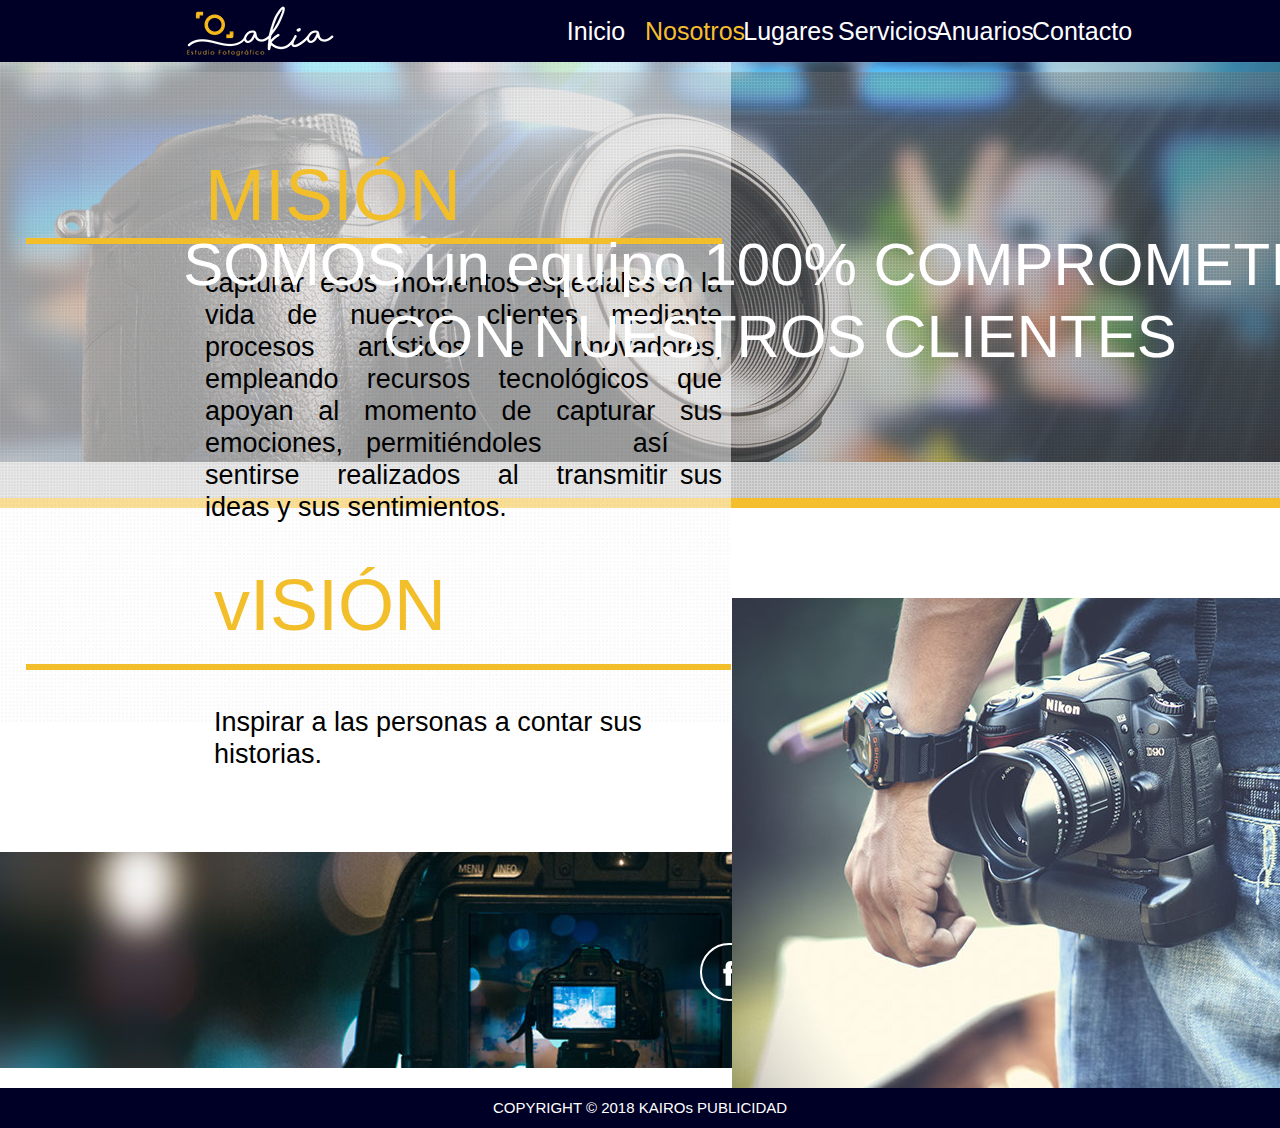
<file: nosotros.html>
<!DOCTYPE html>
<html class="nojs html css_verticalspacer" lang="es-ES">
 <head>

  <meta http-equiv="Content-type" content="text/html;charset=UTF-8"/>
  <meta name="generator" content="2017.0.4.363"/>
  <meta name="viewport" content="width=device-width, initial-scale=1.0"/>
  
  <script type="text/javascript">
   // Update the 'nojs'/'js' class on the html node
document.documentElement.className = document.documentElement.className.replace(/\bnojs\b/g, 'js');

// Check that all required assets are uploaded and up-to-date
if(typeof Muse == "undefined") window.Muse = {}; window.Muse.assets = {"required":["museutils.js", "museconfig.js", "jquery.musemenu.js", "jquery.watch.js", "jquery.musepolyfill.bgsize.js", "jquery.museresponsive.js", "require.js", "nosotros.css"], "outOfDate":[]};
</script>
  
  <title>Nosotros</title>
  <!-- CSS -->
  <link rel="stylesheet" type="text/css" href="css/site_global.css?crc=443350757"/>
  <link rel="stylesheet" type="text/css" href="css/master_a-p_g_-maestra.css?crc=3846339987"/>
  <link rel="stylesheet" type="text/css" href="css/nosotros.css?crc=4193809653" id="pagesheet"/>
  <!-- IE-only CSS -->
  <!--[if lt IE 9]>
  <link rel="stylesheet" type="text/css" href="css/nomq_preview_master_a-p_g_-maestra.css?crc=3824530138"/>
  <link rel="stylesheet" type="text/css" href="css/nomq_nosotros.css?crc=75972607" id="nomq_pagesheet"/>
  <![endif]-->
  <!-- Other scripts -->
  <script type="text/javascript">
   var __adobewebfontsappname__ = "muse";
</script>
  <!-- JS includes -->
  <script src="https://webfonts.creativecloud.com/bebas-neue:n4:default.js" type="text/javascript"></script>
  <!--[if lt IE 9]>
  <script src="scripts/html5shiv.js?crc=4241844378" type="text/javascript"></script>
  <![endif]-->
    <!--HTML Widget code-->
  
			<link rel="stylesheet" href="https://cdnjs.cloudflare.com/ajax/libs/animate.css/3.5.2/animate.min.css"/>	
		
 </head>
 <body>

  <div class="breakpoint active" id="bp_infinity" data-min-width="1361"><!-- responsive breakpoint node -->
   <div class="clearfix" id="page"><!-- column -->
    <div class="position_content" id="page_position_content">
     <div class="browser_width colelem" id="u94-bw">
      <div class="transition" id="u94"><!-- group -->
       <div class="clearfix" id="u94_align_to_page">
        <div class="clip_frame grpelem shared_content" id="u386" data-content-guid="u386_content"><!-- image -->
         <img class="block temp_no_img_src" id="u386_img" data-orig-src="images/aquia%20logo-01.png?crc=4231941382" alt="" width="158" height="63" src="images/blank.gif?crc=4208392903"/>
        </div>
        <nav class="MenuBar clearfix grpelem" id="menuu97"><!-- horizontal box -->
         <div class="MenuItemContainer borderbox clearfix grpelem" id="u112"><!-- vertical box -->
          <a class="nonblock nontext MenuItem MenuItemWithSubMenu borderbox clearfix colelem" id="u115" href="index.html"><!-- horizontal box --><div class="MenuItemLabel NoWrap borderbox clearfix grpelem" id="u117-4"><!-- content --><p class="shared_content" data-content-guid="u117-4_0_content">Inicio</p></div></a>
         </div>
         <div class="MenuItemContainer borderbox clearfix grpelem" id="u408"><!-- vertical box -->
          <a class="nonblock nontext MenuItem MenuItemWithSubMenu MuseMenuActive borderbox clearfix colelem" id="u411" href="nosotros.html"><!-- horizontal box --><div class="MenuItemLabel NoWrap borderbox clearfix grpelem" id="u414-4"><!-- content --><p class="shared_content" data-content-guid="u414-4_0_content">Nosotros</p></div></a>
         </div>
         <div class="MenuItemContainer borderbox clearfix grpelem" id="u6586"><!-- vertical box -->
          <a class="nonblock nontext MenuItem MenuItemWithSubMenu borderbox clearfix colelem" id="u6587" href="lugares.html"><!-- horizontal box --><div class="MenuItemLabel NoWrap borderbox clearfix grpelem" id="u6588-4"><!-- content --><p class="shared_content" data-content-guid="u6588-4_0_content">Lugares</p></div></a>
         </div>
         <div class="MenuItemContainer borderbox clearfix grpelem" id="u9934"><!-- vertical box -->
          <a class="nonblock nontext MenuItem MenuItemWithSubMenu borderbox clearfix colelem" id="u9935" href="servicios.html"><!-- horizontal box --><div class="MenuItemLabel NoWrap borderbox clearfix grpelem" id="u9936-4"><!-- content --><p class="shared_content" data-content-guid="u9936-4_0_content">Servicios</p></div></a>
         </div>
         <div class="MenuItemContainer borderbox clearfix grpelem" id="u36827"><!-- vertical box -->
          <a class="nonblock nontext MenuItem MenuItemWithSubMenu borderbox clearfix colelem" id="u36828" href="anuarios.html"><!-- horizontal box --><div class="MenuItemLabel NoWrap borderbox clearfix grpelem" id="u36831-4"><!-- content --><p class="shared_content" data-content-guid="u36831-4_0_content">Anuarios</p></div></a>
         </div>
         <div class="MenuItemContainer borderbox clearfix grpelem" id="u26763"><!-- vertical box -->
          <a class="nonblock nontext MenuItem MenuItemWithSubMenu borderbox clearfix colelem" id="u26766" href="contacto.html"><!-- horizontal box --><div class="MenuItemLabel NoWrap borderbox clearfix grpelem" id="u26769-4"><!-- content --><p class="shared_content" data-content-guid="u26769-4_0_content">Contacto</p></div></a>
         </div>
        </nav>
       </div>
      </div>
     </div>
     <div class="clearfix colelem" id="pu20981"><!-- group -->
      <div class="browser_width grpelem shared_content" id="u20981-bw" data-content-guid="u20981-bw_content">
       <div id="u20981"><!-- simple frame --></div>
      </div>
      <div class="browser_width grpelem" id="u20888-bw">
       <div class="rgba-background" id="u20888"><!-- column -->
        <div class="clearfix" id="u20888_align_to_page">
         <div class="tituloprincipal clearfix colelem shared_content" id="u20889-4" data-content-guid="u20889-4_content"><!-- content -->
          <p>SOMOS un equipo 100% COMPROMETIDO CON NUESTROS CLIENTES</p>
         </div>
         <div class="tituloprincipal size_fixed colelem shared_content" id="u22375" data-content-guid="u22375_content"><!-- custom html -->
          	
			<div></div>
		
         </div>
        </div>
       </div>
      </div>
     </div>
     <div class="clearfix colelem" id="pu4540"><!-- group -->
      <div class="clip_frame clearfix grpelem shared_content" id="u4540" data-content-guid="u4540_content"><!-- image -->
       <img class="position_content temp_no_img_src" id="u4540_img" data-orig-src="images/background761x761.jpg?crc=4228728935" alt="" width="761" height="761" src="images/blank.gif?crc=4208392903"/>
      </div>
      <div class="texto clearfix grpelem shared_content" id="u1166-4" data-content-guid="u1166-4_content"><!-- content -->
       <p>vISIÓN</p>
      </div>
      <div class="parrafo clearfix grpelem shared_content" id="u946-4" data-content-guid="u946-4_content"><!-- content -->
       <p>capturar&nbsp; esos&nbsp; momentos especiales en la vida de nuestros clientes mediante procesos artísticos e innovadores, empleando recursos tecnológicos que apoyan al momento de capturar sus emociones, permitiéndoles&nbsp;&nbsp;&nbsp; así&nbsp;&nbsp;&nbsp; sentirse&nbsp;&nbsp; realizados&nbsp;&nbsp; al&nbsp;&nbsp; transmitir sus ideas y sus sentimientos.</p>
      </div>
      <div class="parrafo clearfix grpelem shared_content" id="u1154-4" data-content-guid="u1154-4_content"><!-- content -->
       <p>Inspirar a las personas a contar sus historias.</p>
      </div>
      <div class="texto clearfix grpelem shared_content" id="u940-4" data-content-guid="u940-4_content"><!-- content -->
       <p>MISIÓN</p>
      </div>
      <div class="texto grpelem shared_content" id="u958" data-content-guid="u958_content"><!-- simple frame --></div>
      <div class="texto grpelem shared_content" id="u1175" data-content-guid="u1175_content"><!-- simple frame --></div>
      <div class="size_fixed grpelem shared_content" id="u1320" data-content-guid="u1320_content"><!-- custom html -->
       	
			<div></div>
		
      </div>
      <div class="parrafo size_fixed grpelem shared_content" id="u1523" data-content-guid="u1523_content"><!-- custom html -->
       	
			<div></div>
		
      </div>
      <div class="museBGSize grpelem shared_content" id="u20917" data-content-guid="u20917_content"><!-- simple frame --></div>
     </div>
     <div class="verticalspacer" data-offset-top="1123" data-content-above-spacer="1122" data-content-below-spacer="276"></div>
     <div class="clearfix colelem shared_content" id="pu12493" data-content-guid="pu12493_content"><!-- group -->
      <div class="grpelem shared_content" id="u12493" data-content-guid="u12493_content"><!-- simple frame --></div>
      <div class="browser_width grpelem" id="u12494-bw">
       <div id="u12494"><!-- group -->
        <div class="clearfix" id="u12494_align_to_page">
         <div class="clearfix grpelem" id="u12495"><!-- group -->
          <a class="nonblock nontext grpelem shared_content" id="u12497" href="https:/facebook.com/kayros.vargasfernandez" target="_blank" data-content-guid="u12497_content"><!-- simple frame --></a>
          <a class="nonblock nontext grpelem shared_content" id="u12496" href="https://instagram.com/akiafotografia" data-content-guid="u12496_content"><!-- simple frame --></a>
         </div>
        </div>
       </div>
      </div>
     </div>
     <div class="browser_width colelem shared_content" id="u95-bw" data-content-guid="u95-bw_content">
      <div id="u95"><!-- group -->
       <div class="clearfix" id="u95_align_to_page">
        <div class="clearfix grpelem" id="u96-4"><!-- content -->
         <p>COPYRIGHT © 2018 KAIROs PUBLICIDAD</p>
        </div>
       </div>
      </div>
     </div>
    </div>
   </div>
  </div>
  <div class="breakpoint" id="bp_1360" data-min-width="1301" data-max-width="1360"><!-- responsive breakpoint node -->
   <div class="clearfix temp_no_id" data-orig-id="page"><!-- column -->
    <div class="position_content temp_no_id" data-orig-id="page_position_content">
     <div class="browser_width colelem temp_no_id" data-orig-id="u94-bw">
      <div class="transition temp_no_id" data-orig-id="u94"><!-- group -->
       <div class="clearfix temp_no_id" data-orig-id="u94_align_to_page">
        <span class="clip_frame grpelem placeholder" data-placeholder-for="u386_content"><!-- placeholder node --></span>
        <nav class="MenuBar clearfix grpelem temp_no_id" data-orig-id="menuu97"><!-- horizontal box -->
         <div class="MenuItemContainer borderbox clearfix grpelem temp_no_id" data-orig-id="u112"><!-- vertical box -->
          <a class="nonblock nontext MenuItem MenuItemWithSubMenu borderbox clearfix colelem temp_no_id" href="index.html" data-orig-id="u115"><!-- horizontal box --><div class="MenuItemLabel NoWrap borderbox clearfix grpelem temp_no_id" data-orig-id="u117-4"><!-- content --><span class="placeholder" data-placeholder-for="u117-4_0_content"><!-- placeholder node --></span></div></a>
         </div>
         <div class="MenuItemContainer borderbox clearfix grpelem temp_no_id" data-orig-id="u408"><!-- vertical box -->
          <a class="nonblock nontext MenuItem MenuItemWithSubMenu MuseMenuActive borderbox clearfix colelem temp_no_id" href="nosotros.html" data-orig-id="u411"><!-- horizontal box --><div class="MenuItemLabel NoWrap borderbox clearfix grpelem temp_no_id" data-orig-id="u414-4"><!-- content --><span class="placeholder" data-placeholder-for="u414-4_0_content"><!-- placeholder node --></span></div></a>
         </div>
         <div class="MenuItemContainer borderbox clearfix grpelem temp_no_id" data-orig-id="u6586"><!-- vertical box -->
          <a class="nonblock nontext MenuItem MenuItemWithSubMenu borderbox clearfix colelem temp_no_id" href="lugares.html" data-orig-id="u6587"><!-- horizontal box --><div class="MenuItemLabel NoWrap borderbox clearfix grpelem temp_no_id" data-orig-id="u6588-4"><!-- content --><span class="placeholder" data-placeholder-for="u6588-4_0_content"><!-- placeholder node --></span></div></a>
         </div>
         <div class="MenuItemContainer borderbox clearfix grpelem temp_no_id" data-orig-id="u9934"><!-- vertical box -->
          <a class="nonblock nontext MenuItem MenuItemWithSubMenu borderbox clearfix colelem temp_no_id" href="servicios.html" data-orig-id="u9935"><!-- horizontal box --><div class="MenuItemLabel NoWrap borderbox clearfix grpelem temp_no_id" data-orig-id="u9936-4"><!-- content --><span class="placeholder" data-placeholder-for="u9936-4_0_content"><!-- placeholder node --></span></div></a>
         </div>
         <div class="MenuItemContainer borderbox clearfix grpelem temp_no_id" data-orig-id="u36827"><!-- vertical box -->
          <a class="nonblock nontext MenuItem MenuItemWithSubMenu borderbox clearfix colelem temp_no_id" href="anuarios.html" data-orig-id="u36828"><!-- horizontal box --><div class="MenuItemLabel NoWrap borderbox clearfix grpelem temp_no_id" data-orig-id="u36831-4"><!-- content --><span class="placeholder" data-placeholder-for="u36831-4_0_content"><!-- placeholder node --></span></div></a>
         </div>
         <div class="MenuItemContainer borderbox clearfix grpelem temp_no_id" data-orig-id="u26763"><!-- vertical box -->
          <a class="nonblock nontext MenuItem MenuItemWithSubMenu borderbox clearfix colelem temp_no_id" href="contacto.html" data-orig-id="u26766"><!-- horizontal box --><div class="MenuItemLabel NoWrap borderbox clearfix grpelem temp_no_id" data-orig-id="u26769-4"><!-- content --><span class="placeholder" data-placeholder-for="u26769-4_0_content"><!-- placeholder node --></span></div></a>
         </div>
        </nav>
       </div>
      </div>
     </div>
     <div class="clearfix colelem temp_no_id" data-orig-id="pu20981"><!-- group -->
      <span class="browser_width grpelem placeholder" data-placeholder-for="u20981-bw_content"><!-- placeholder node --></span>
      <div class="browser_width grpelem temp_no_id" data-orig-id="u20888-bw">
       <div class="rgba-background temp_no_id" data-orig-id="u20888"><!-- group -->
        <div class="clearfix temp_no_id" data-orig-id="u20888_align_to_page">
         <span class="clip_frame clearfix grpelem placeholder" data-placeholder-for="u4540_content"><!-- placeholder node --></span>
         <span class="parrafo clearfix grpelem placeholder" data-placeholder-for="u946-4_content"><!-- placeholder node --></span>
         <span class="texto clearfix grpelem placeholder" data-placeholder-for="u940-4_content"><!-- placeholder node --></span>
         <span class="texto grpelem placeholder" data-placeholder-for="u958_content"><!-- placeholder node --></span>
         <span class="size_fixed grpelem placeholder" data-placeholder-for="u1320_content"><!-- placeholder node --></span>
         <span class="parrafo size_fixed grpelem placeholder" data-placeholder-for="u1523_content"><!-- placeholder node --></span>
         <span class="tituloprincipal clearfix grpelem placeholder" data-placeholder-for="u20889-4_content"><!-- placeholder node --></span>
         <span class="tituloprincipal size_fixed grpelem placeholder" data-placeholder-for="u22375_content"><!-- placeholder node --></span>
        </div>
       </div>
      </div>
     </div>
     <div class="clearfix colelem" id="ppu1166-4"><!-- group -->
      <div class="clearfix grpelem" id="pu1166-4"><!-- column -->
       <span class="texto clearfix colelem placeholder" data-placeholder-for="u1166-4_content"><!-- placeholder node --></span>
       <span class="texto colelem placeholder" data-placeholder-for="u1175_content"><!-- placeholder node --></span>
       <span class="parrafo clearfix colelem placeholder" data-placeholder-for="u1154-4_content"><!-- placeholder node --></span>
      </div>
      <span class="museBGSize grpelem placeholder" data-placeholder-for="u20917_content"><!-- placeholder node --></span>
     </div>
     <div class="verticalspacer shared_content" data-offset-top="1052" data-content-above-spacer="1051" data-content-below-spacer="40" data-content-guid="page_position_content_3_content"></div>
     <span class="clearfix colelem placeholder" data-placeholder-for="pu12493_content"><!-- placeholder node --></span>
     <span class="browser_width colelem placeholder" data-placeholder-for="u95-bw_content"><!-- placeholder node --></span>
    </div>
   </div>
  </div>
  <div class="breakpoint" id="bp_1300" data-min-width="1101" data-max-width="1300"><!-- responsive breakpoint node -->
   <div class="clearfix temp_no_id" data-orig-id="page"><!-- column -->
    <div class="position_content temp_no_id" data-orig-id="page_position_content">
     <div class="browser_width colelem temp_no_id" data-orig-id="u94-bw">
      <div class="transition temp_no_id" data-orig-id="u94"><!-- group -->
       <div class="clearfix temp_no_id" data-orig-id="u94_align_to_page">
        <span class="clip_frame grpelem placeholder" data-placeholder-for="u386_content"><!-- placeholder node --></span>
        <nav class="MenuBar clearfix grpelem temp_no_id" data-orig-id="menuu97"><!-- horizontal box -->
         <div class="MenuItemContainer borderbox clearfix grpelem temp_no_id" data-orig-id="u112"><!-- vertical box -->
          <a class="nonblock nontext MenuItem MenuItemWithSubMenu borderbox clearfix colelem temp_no_id" href="index.html" data-orig-id="u115"><!-- horizontal box --><div class="MenuItemLabel NoWrap borderbox clearfix grpelem temp_no_id" data-orig-id="u117-4"><!-- content --><span class="placeholder" data-placeholder-for="u117-4_0_content"><!-- placeholder node --></span></div></a>
         </div>
         <div class="MenuItemContainer borderbox clearfix grpelem temp_no_id" data-orig-id="u408"><!-- vertical box -->
          <a class="nonblock nontext MenuItem MenuItemWithSubMenu MuseMenuActive borderbox clearfix colelem temp_no_id" href="nosotros.html" data-orig-id="u411"><!-- horizontal box --><div class="MenuItemLabel NoWrap borderbox clearfix grpelem temp_no_id" data-orig-id="u414-4"><!-- content --><span class="placeholder" data-placeholder-for="u414-4_0_content"><!-- placeholder node --></span></div></a>
         </div>
         <div class="MenuItemContainer borderbox clearfix grpelem temp_no_id" data-orig-id="u6586"><!-- vertical box -->
          <a class="nonblock nontext MenuItem MenuItemWithSubMenu borderbox clearfix colelem temp_no_id" href="lugares.html" data-orig-id="u6587"><!-- horizontal box --><div class="MenuItemLabel NoWrap borderbox clearfix grpelem temp_no_id" data-orig-id="u6588-4"><!-- content --><span class="placeholder" data-placeholder-for="u6588-4_0_content"><!-- placeholder node --></span></div></a>
         </div>
         <div class="MenuItemContainer borderbox clearfix grpelem temp_no_id" data-orig-id="u9934"><!-- vertical box -->
          <a class="nonblock nontext MenuItem MenuItemWithSubMenu borderbox clearfix colelem temp_no_id" href="servicios.html" data-orig-id="u9935"><!-- horizontal box --><div class="MenuItemLabel NoWrap borderbox clearfix grpelem temp_no_id" data-orig-id="u9936-4"><!-- content --><span class="placeholder" data-placeholder-for="u9936-4_0_content"><!-- placeholder node --></span></div></a>
         </div>
         <div class="MenuItemContainer borderbox clearfix grpelem temp_no_id" data-orig-id="u36827"><!-- vertical box -->
          <a class="nonblock nontext MenuItem MenuItemWithSubMenu borderbox clearfix colelem temp_no_id" href="anuarios.html" data-orig-id="u36828"><!-- horizontal box --><div class="MenuItemLabel NoWrap borderbox clearfix grpelem temp_no_id" data-orig-id="u36831-4"><!-- content --><span class="placeholder" data-placeholder-for="u36831-4_0_content"><!-- placeholder node --></span></div></a>
         </div>
         <div class="MenuItemContainer borderbox clearfix grpelem temp_no_id" data-orig-id="u26763"><!-- vertical box -->
          <a class="nonblock nontext MenuItem MenuItemWithSubMenu borderbox clearfix colelem temp_no_id" href="contacto.html" data-orig-id="u26766"><!-- horizontal box --><div class="MenuItemLabel NoWrap borderbox clearfix grpelem temp_no_id" data-orig-id="u26769-4"><!-- content --><span class="placeholder" data-placeholder-for="u26769-4_0_content"><!-- placeholder node --></span></div></a>
         </div>
        </nav>
       </div>
      </div>
     </div>
     <div class="clearfix colelem temp_no_id" data-orig-id="pu20981"><!-- group -->
      <span class="browser_width grpelem placeholder" data-placeholder-for="u20981-bw_content"><!-- placeholder node --></span>
      <div class="browser_width grpelem temp_no_id" data-orig-id="u20888-bw">
       <div class="rgba-background temp_no_id" data-orig-id="u20888"><!-- group -->
        <div class="clearfix temp_no_id" data-orig-id="u20888_align_to_page">
         <span class="clip_frame clearfix grpelem placeholder" data-placeholder-for="u4540_content"><!-- placeholder node --></span>
         <span class="parrafo clearfix grpelem placeholder" data-placeholder-for="u946-4_content"><!-- placeholder node --></span>
         <span class="texto clearfix grpelem placeholder" data-placeholder-for="u940-4_content"><!-- placeholder node --></span>
         <span class="texto grpelem placeholder" data-placeholder-for="u958_content"><!-- placeholder node --></span>
         <span class="size_fixed grpelem placeholder" data-placeholder-for="u1320_content"><!-- placeholder node --></span>
         <span class="parrafo size_fixed grpelem placeholder" data-placeholder-for="u1523_content"><!-- placeholder node --></span>
         <span class="tituloprincipal clearfix grpelem placeholder" data-placeholder-for="u20889-4_content"><!-- placeholder node --></span>
         <span class="tituloprincipal size_fixed grpelem placeholder" data-placeholder-for="u22375_content"><!-- placeholder node --></span>
        </div>
       </div>
      </div>
     </div>
     <div class="clearfix colelem temp_no_id" data-orig-id="ppu1166-4"><!-- group -->
      <div class="clearfix grpelem temp_no_id" data-orig-id="pu1166-4"><!-- column -->
       <span class="texto clearfix colelem placeholder" data-placeholder-for="u1166-4_content"><!-- placeholder node --></span>
       <span class="texto colelem placeholder" data-placeholder-for="u1175_content"><!-- placeholder node --></span>
       <span class="parrafo clearfix colelem placeholder" data-placeholder-for="u1154-4_content"><!-- placeholder node --></span>
      </div>
      <span class="museBGSize grpelem placeholder" data-placeholder-for="u20917_content"><!-- placeholder node --></span>
     </div>
     <span class="verticalspacer placeholder" data-placeholder-for="page_position_content_3_content"><!-- placeholder node --></span>
     <div class="clearfix colelem temp_no_id" data-orig-id="pu12493"><!-- group -->
      <span class="grpelem placeholder" data-placeholder-for="u12493_content"><!-- placeholder node --></span>
      <div class="browser_width grpelem temp_no_id" data-orig-id="u12494-bw">
       <div class="museBGSize temp_no_id" data-orig-id="u12494"><!-- group -->
        <div class="clearfix temp_no_id" data-orig-id="u12494_align_to_page">
         <div class="clearfix grpelem temp_no_id" data-orig-id="u12495"><!-- group -->
          <span class="nonblock nontext rounded-corners grpelem placeholder" data-placeholder-for="u12497_content"><!-- placeholder node --></span>
          <span class="nonblock nontext museBGSize rounded-corners grpelem placeholder" data-placeholder-for="u12496_content"><!-- placeholder node --></span>
         </div>
        </div>
       </div>
      </div>
     </div>
     <span class="browser_width colelem placeholder" data-placeholder-for="u95-bw_content"><!-- placeholder node --></span>
    </div>
   </div>
   <div class="preload_images">
    <img class="preload temp_no_img_src" data-orig-src="images/facebook.png?crc=317936629" alt="" src="images/blank.gif?crc=4208392903"/>
    <img class="preload temp_no_img_src" data-orig-src="images/instagram.png?crc=3892831892" alt="" src="images/blank.gif?crc=4208392903"/>
   </div>
  </div>
  <div class="breakpoint" id="bp_1100" data-min-width="1025" data-max-width="1100"><!-- responsive breakpoint node -->
   <div class="clearfix temp_no_id" data-orig-id="page"><!-- column -->
    <div class="position_content temp_no_id" data-orig-id="page_position_content">
     <div class="browser_width colelem temp_no_id" data-orig-id="u94-bw">
      <div class="transition temp_no_id" data-orig-id="u94"><!-- group -->
       <div class="clearfix temp_no_id" data-orig-id="u94_align_to_page">
        <span class="clip_frame grpelem placeholder" data-placeholder-for="u386_content"><!-- placeholder node --></span>
        <nav class="MenuBar clearfix grpelem temp_no_id" data-orig-id="menuu97"><!-- horizontal box -->
         <div class="MenuItemContainer borderbox clearfix grpelem temp_no_id" data-orig-id="u112"><!-- vertical box -->
          <a class="nonblock nontext MenuItem MenuItemWithSubMenu borderbox clearfix colelem temp_no_id" href="index.html" data-orig-id="u115"><!-- horizontal box --><div class="MenuItemLabel NoWrap borderbox clearfix grpelem temp_no_id" data-orig-id="u117-4"><!-- content --><span class="placeholder" data-placeholder-for="u117-4_0_content"><!-- placeholder node --></span></div></a>
         </div>
         <div class="MenuItemContainer borderbox clearfix grpelem temp_no_id" data-orig-id="u408"><!-- vertical box -->
          <a class="nonblock nontext MenuItem MenuItemWithSubMenu MuseMenuActive borderbox clearfix colelem temp_no_id" href="nosotros.html" data-orig-id="u411"><!-- horizontal box --><div class="MenuItemLabel NoWrap borderbox clearfix grpelem temp_no_id" data-orig-id="u414-4"><!-- content --><span class="placeholder" data-placeholder-for="u414-4_0_content"><!-- placeholder node --></span></div></a>
         </div>
         <div class="MenuItemContainer borderbox clearfix grpelem temp_no_id" data-orig-id="u6586"><!-- vertical box -->
          <a class="nonblock nontext MenuItem MenuItemWithSubMenu borderbox clearfix colelem temp_no_id" href="lugares.html" data-orig-id="u6587"><!-- horizontal box --><div class="MenuItemLabel NoWrap borderbox clearfix grpelem temp_no_id" data-orig-id="u6588-4"><!-- content --><span class="placeholder" data-placeholder-for="u6588-4_0_content"><!-- placeholder node --></span></div></a>
         </div>
         <div class="MenuItemContainer borderbox clearfix grpelem temp_no_id" data-orig-id="u9934"><!-- vertical box -->
          <a class="nonblock nontext MenuItem MenuItemWithSubMenu borderbox clearfix colelem temp_no_id" href="servicios.html" data-orig-id="u9935"><!-- horizontal box --><div class="MenuItemLabel NoWrap borderbox clearfix grpelem temp_no_id" data-orig-id="u9936-4"><!-- content --><span class="placeholder" data-placeholder-for="u9936-4_0_content"><!-- placeholder node --></span></div></a>
         </div>
         <div class="MenuItemContainer borderbox clearfix grpelem temp_no_id" data-orig-id="u36827"><!-- vertical box -->
          <a class="nonblock nontext MenuItem MenuItemWithSubMenu borderbox clearfix colelem temp_no_id" href="anuarios.html" data-orig-id="u36828"><!-- horizontal box --><div class="MenuItemLabel NoWrap borderbox clearfix grpelem temp_no_id" data-orig-id="u36831-4"><!-- content --><span class="placeholder" data-placeholder-for="u36831-4_0_content"><!-- placeholder node --></span></div></a>
         </div>
         <div class="MenuItemContainer borderbox clearfix grpelem temp_no_id" data-orig-id="u26763"><!-- vertical box -->
          <a class="nonblock nontext MenuItem MenuItemWithSubMenu borderbox clearfix colelem temp_no_id" href="contacto.html" data-orig-id="u26766"><!-- horizontal box --><div class="MenuItemLabel NoWrap borderbox clearfix grpelem temp_no_id" data-orig-id="u26769-4"><!-- content --><span class="placeholder" data-placeholder-for="u26769-4_0_content"><!-- placeholder node --></span></div></a>
         </div>
        </nav>
       </div>
      </div>
     </div>
     <div class="clearfix colelem temp_no_id" data-orig-id="pu20981"><!-- group -->
      <span class="browser_width grpelem placeholder" data-placeholder-for="u20981-bw_content"><!-- placeholder node --></span>
      <div class="browser_width grpelem temp_no_id" data-orig-id="u20888-bw">
       <div class="rgba-background temp_no_id" data-orig-id="u20888"><!-- group -->
        <div class="clearfix temp_no_id" data-orig-id="u20888_align_to_page">
         <span class="clip_frame clearfix grpelem placeholder" data-placeholder-for="u4540_content"><!-- placeholder node --></span>
         <span class="parrafo clearfix grpelem placeholder" data-placeholder-for="u946-4_content"><!-- placeholder node --></span>
         <span class="texto clearfix grpelem placeholder" data-placeholder-for="u940-4_content"><!-- placeholder node --></span>
         <span class="texto grpelem placeholder" data-placeholder-for="u958_content"><!-- placeholder node --></span>
         <span class="size_fixed grpelem placeholder" data-placeholder-for="u1320_content"><!-- placeholder node --></span>
         <span class="parrafo size_fixed grpelem placeholder" data-placeholder-for="u1523_content"><!-- placeholder node --></span>
         <span class="tituloprincipal clearfix grpelem placeholder" data-placeholder-for="u20889-4_content"><!-- placeholder node --></span>
         <span class="tituloprincipal size_fixed grpelem placeholder" data-placeholder-for="u22375_content"><!-- placeholder node --></span>
        </div>
       </div>
      </div>
     </div>
     <div class="clearfix colelem temp_no_id" data-orig-id="ppu1166-4"><!-- group -->
      <div class="clearfix grpelem temp_no_id" data-orig-id="pu1166-4"><!-- column -->
       <span class="texto clearfix colelem placeholder" data-placeholder-for="u1166-4_content"><!-- placeholder node --></span>
       <span class="texto colelem placeholder" data-placeholder-for="u1175_content"><!-- placeholder node --></span>
       <span class="parrafo clearfix colelem placeholder" data-placeholder-for="u1154-4_content"><!-- placeholder node --></span>
      </div>
      <span class="museBGSize grpelem placeholder" data-placeholder-for="u20917_content"><!-- placeholder node --></span>
     </div>
     <span class="verticalspacer placeholder" data-placeholder-for="page_position_content_3_content"><!-- placeholder node --></span>
     <div class="clearfix colelem temp_no_id" data-orig-id="pu12493"><!-- group -->
      <span class="grpelem placeholder" data-placeholder-for="u12493_content"><!-- placeholder node --></span>
      <div class="browser_width grpelem temp_no_id" data-orig-id="u12494-bw">
       <div class="museBGSize temp_no_id" data-orig-id="u12494"><!-- group -->
        <div class="clearfix temp_no_id" data-orig-id="u12494_align_to_page">
         <div class="clearfix grpelem temp_no_id" data-orig-id="u12495"><!-- group -->
          <span class="nonblock nontext rounded-corners grpelem placeholder" data-placeholder-for="u12497_content"><!-- placeholder node --></span>
          <span class="nonblock nontext museBGSize rounded-corners grpelem placeholder" data-placeholder-for="u12496_content"><!-- placeholder node --></span>
         </div>
        </div>
       </div>
      </div>
     </div>
     <span class="browser_width colelem placeholder" data-placeholder-for="u95-bw_content"><!-- placeholder node --></span>
    </div>
   </div>
   <div class="preload_images">
    <img class="preload temp_no_img_src" data-orig-src="images/facebook.png?crc=317936629" alt="" src="images/blank.gif?crc=4208392903"/>
    <img class="preload temp_no_img_src" data-orig-src="images/instagram.png?crc=3892831892" alt="" src="images/blank.gif?crc=4208392903"/>
   </div>
  </div>
  <div class="breakpoint" id="bp_1024" data-max-width="1024"><!-- responsive breakpoint node -->
   <div class="clearfix temp_no_id" data-orig-id="page"><!-- column -->
    <div class="position_content temp_no_id" data-orig-id="page_position_content">
     <div class="browser_width colelem temp_no_id" data-orig-id="u94-bw">
      <div class="transition temp_no_id" data-orig-id="u94"><!-- group -->
       <div class="clearfix temp_no_id" data-orig-id="u94_align_to_page">
        <span class="clip_frame grpelem placeholder" data-placeholder-for="u386_content"><!-- placeholder node --></span>
        <nav class="MenuBar clearfix grpelem temp_no_id" data-orig-id="menuu97"><!-- horizontal box -->
         <div class="MenuItemContainer borderbox clearfix grpelem temp_no_id" data-orig-id="u112"><!-- vertical box -->
          <a class="nonblock nontext MenuItem MenuItemWithSubMenu borderbox clearfix colelem temp_no_id" href="index.html" data-orig-id="u115"><!-- horizontal box --><div class="MenuItemLabel NoWrap borderbox clearfix grpelem temp_no_id" data-orig-id="u117-4"><!-- content --><span class="placeholder" data-placeholder-for="u117-4_0_content"><!-- placeholder node --></span></div></a>
         </div>
         <div class="MenuItemContainer borderbox clearfix grpelem temp_no_id" data-orig-id="u408"><!-- vertical box -->
          <a class="nonblock nontext MenuItem MenuItemWithSubMenu MuseMenuActive borderbox clearfix colelem temp_no_id" href="nosotros.html" data-orig-id="u411"><!-- horizontal box --><div class="MenuItemLabel NoWrap borderbox clearfix grpelem temp_no_id" data-orig-id="u414-4"><!-- content --><span class="placeholder" data-placeholder-for="u414-4_0_content"><!-- placeholder node --></span></div></a>
         </div>
         <div class="MenuItemContainer borderbox clearfix grpelem temp_no_id" data-orig-id="u6586"><!-- vertical box -->
          <a class="nonblock nontext MenuItem MenuItemWithSubMenu borderbox clearfix colelem temp_no_id" href="lugares.html" data-orig-id="u6587"><!-- horizontal box --><div class="MenuItemLabel NoWrap borderbox clearfix grpelem temp_no_id" data-orig-id="u6588-4"><!-- content --><span class="placeholder" data-placeholder-for="u6588-4_0_content"><!-- placeholder node --></span></div></a>
         </div>
         <div class="MenuItemContainer borderbox clearfix grpelem temp_no_id" data-orig-id="u9934"><!-- vertical box -->
          <a class="nonblock nontext MenuItem MenuItemWithSubMenu borderbox clearfix colelem temp_no_id" href="servicios.html" data-orig-id="u9935"><!-- horizontal box --><div class="MenuItemLabel NoWrap borderbox clearfix grpelem temp_no_id" data-orig-id="u9936-4"><!-- content --><span class="placeholder" data-placeholder-for="u9936-4_0_content"><!-- placeholder node --></span></div></a>
         </div>
         <div class="MenuItemContainer borderbox clearfix grpelem temp_no_id" data-orig-id="u36827"><!-- vertical box -->
          <a class="nonblock nontext MenuItem MenuItemWithSubMenu borderbox clearfix colelem temp_no_id" href="anuarios.html" data-orig-id="u36828"><!-- horizontal box --><div class="MenuItemLabel NoWrap borderbox clearfix grpelem temp_no_id" data-orig-id="u36831-4"><!-- content --><span class="placeholder" data-placeholder-for="u36831-4_0_content"><!-- placeholder node --></span></div></a>
         </div>
         <div class="MenuItemContainer borderbox clearfix grpelem temp_no_id" data-orig-id="u26763"><!-- vertical box -->
          <a class="nonblock nontext MenuItem MenuItemWithSubMenu borderbox clearfix colelem temp_no_id" href="contacto.html" data-orig-id="u26766"><!-- horizontal box --><div class="MenuItemLabel NoWrap borderbox clearfix grpelem temp_no_id" data-orig-id="u26769-4"><!-- content --><span class="placeholder" data-placeholder-for="u26769-4_0_content"><!-- placeholder node --></span></div></a>
         </div>
        </nav>
       </div>
      </div>
     </div>
     <div class="clearfix colelem temp_no_id" data-orig-id="pu20981"><!-- group -->
      <span class="browser_width grpelem placeholder" data-placeholder-for="u20981-bw_content"><!-- placeholder node --></span>
      <div class="browser_width grpelem temp_no_id" data-orig-id="u20888-bw">
       <div class="rgba-background temp_no_id" data-orig-id="u20888"><!-- group -->
        <div class="clearfix temp_no_id" data-orig-id="u20888_align_to_page">
         <span class="clip_frame clearfix grpelem placeholder" data-placeholder-for="u4540_content"><!-- placeholder node --></span>
         <span class="parrafo clearfix grpelem placeholder" data-placeholder-for="u946-4_content"><!-- placeholder node --></span>
         <span class="texto clearfix grpelem placeholder" data-placeholder-for="u940-4_content"><!-- placeholder node --></span>
         <span class="texto grpelem placeholder" data-placeholder-for="u958_content"><!-- placeholder node --></span>
         <span class="size_fixed grpelem placeholder" data-placeholder-for="u1320_content"><!-- placeholder node --></span>
         <span class="parrafo size_fixed grpelem placeholder" data-placeholder-for="u1523_content"><!-- placeholder node --></span>
         <span class="tituloprincipal clearfix grpelem placeholder" data-placeholder-for="u20889-4_content"><!-- placeholder node --></span>
         <span class="tituloprincipal size_fixed grpelem placeholder" data-placeholder-for="u22375_content"><!-- placeholder node --></span>
        </div>
       </div>
      </div>
     </div>
     <div class="clearfix colelem temp_no_id" data-orig-id="ppu1166-4"><!-- group -->
      <div class="clearfix grpelem temp_no_id" data-orig-id="pu1166-4"><!-- column -->
       <span class="texto clearfix colelem placeholder" data-placeholder-for="u1166-4_content"><!-- placeholder node --></span>
       <span class="texto colelem placeholder" data-placeholder-for="u1175_content"><!-- placeholder node --></span>
       <span class="parrafo clearfix colelem placeholder" data-placeholder-for="u1154-4_content"><!-- placeholder node --></span>
      </div>
      <span class="museBGSize grpelem placeholder" data-placeholder-for="u20917_content"><!-- placeholder node --></span>
     </div>
     <span class="verticalspacer placeholder" data-placeholder-for="page_position_content_3_content"><!-- placeholder node --></span>
     <div class="clearfix colelem temp_no_id" data-orig-id="pu12493"><!-- group -->
      <span class="grpelem placeholder" data-placeholder-for="u12493_content"><!-- placeholder node --></span>
      <div class="browser_width grpelem temp_no_id" data-orig-id="u12494-bw">
       <div class="museBGSize temp_no_id" data-orig-id="u12494"><!-- group -->
        <div class="clearfix temp_no_id" data-orig-id="u12494_align_to_page">
         <div class="clearfix grpelem temp_no_id" data-orig-id="u12495"><!-- group -->
          <span class="nonblock nontext rounded-corners grpelem placeholder" data-placeholder-for="u12497_content"><!-- placeholder node --></span>
          <span class="nonblock nontext museBGSize rounded-corners grpelem placeholder" data-placeholder-for="u12496_content"><!-- placeholder node --></span>
         </div>
        </div>
       </div>
      </div>
     </div>
     <span class="browser_width colelem placeholder" data-placeholder-for="u95-bw_content"><!-- placeholder node --></span>
    </div>
   </div>
   <div class="preload_images">
    <img class="preload temp_no_img_src" data-orig-src="images/facebook.png?crc=317936629" alt="" src="images/blank.gif?crc=4208392903"/>
    <img class="preload temp_no_img_src" data-orig-src="images/instagram.png?crc=3892831892" alt="" src="images/blank.gif?crc=4208392903"/>
   </div>
  </div>
  <!-- JS includes -->
  <script type="text/javascript">
   if (document.location.protocol != 'https:') document.write('\x3Cscript src="http://musecdn.businesscatalyst.com/scripts/4.0/jquery-1.8.3.min.js" type="text/javascript">\x3C/script>');
</script>
  <script type="text/javascript">
   window.jQuery || document.write('\x3Cscript src="scripts/jquery-1.8.3.min.js?crc=209076791" type="text/javascript">\x3C/script>');
</script>
  <!-- Other scripts -->
  <script type="text/javascript">
   // Decide weather to suppress missing file error or not based on preference setting
var suppressMissingFileError = false
</script>
  <script type="text/javascript">
   window.Muse.assets.check=function(d){if(!window.Muse.assets.checked){window.Muse.assets.checked=!0;var b={},c=function(a,b){if(window.getComputedStyle){var c=window.getComputedStyle(a,null);return c&&c.getPropertyValue(b)||c&&c[b]||""}if(document.documentElement.currentStyle)return(c=a.currentStyle)&&c[b]||a.style&&a.style[b]||"";return""},a=function(a){if(a.match(/^rgb/))return a=a.replace(/\s+/g,"").match(/([\d\,]+)/gi)[0].split(","),(parseInt(a[0])<<16)+(parseInt(a[1])<<8)+parseInt(a[2]);if(a.match(/^\#/))return parseInt(a.substr(1),
16);return 0},g=function(g){for(var f=document.getElementsByTagName("link"),h=0;h<f.length;h++)if("text/css"==f[h].type){var i=(f[h].href||"").match(/\/?css\/([\w\-]+\.css)\?crc=(\d+)/);if(!i||!i[1]||!i[2])break;b[i[1]]=i[2]}f=document.createElement("div");f.className="version";f.style.cssText="display:none; width:1px; height:1px;";document.getElementsByTagName("body")[0].appendChild(f);for(h=0;h<Muse.assets.required.length;){var i=Muse.assets.required[h],l=i.match(/([\w\-\.]+)\.(\w+)$/),k=l&&l[1]?
l[1]:null,l=l&&l[2]?l[2]:null;switch(l.toLowerCase()){case "css":k=k.replace(/\W/gi,"_").replace(/^([^a-z])/gi,"_$1");f.className+=" "+k;k=a(c(f,"color"));l=a(c(f,"backgroundColor"));k!=0||l!=0?(Muse.assets.required.splice(h,1),"undefined"!=typeof b[i]&&(k!=b[i]>>>24||l!=(b[i]&16777215))&&Muse.assets.outOfDate.push(i)):h++;f.className="version";break;case "js":h++;break;default:throw Error("Unsupported file type: "+l);}}d?d().jquery!="1.8.3"&&Muse.assets.outOfDate.push("jquery-1.8.3.min.js"):Muse.assets.required.push("jquery-1.8.3.min.js");
f.parentNode.removeChild(f);if(Muse.assets.outOfDate.length||Muse.assets.required.length)f="Puede que determinados archivos falten en el servidor o sean incorrectos. Limpie la cache del navegador e inténtelo de nuevo. Si el problema persiste, póngase en contacto con el administrador del sitio web.",g&&Muse.assets.outOfDate.length&&(f+="\nOut of date: "+Muse.assets.outOfDate.join(",")),g&&Muse.assets.required.length&&(f+="\nMissing: "+Muse.assets.required.join(",")),suppressMissingFileError?(f+="\nUse SuppressMissingFileError key in AppPrefs.xml to show missing file error pop up.",console.log(f)):alert(f)};location&&location.search&&location.search.match&&location.search.match(/muse_debug/gi)?
setTimeout(function(){g(!0)},5E3):g()}};
var muse_init=function(){require.config({baseUrl:""});require(["jquery","museutils","whatinput","jquery.musemenu","jquery.watch","jquery.musepolyfill.bgsize","jquery.museresponsive"],function(d){var $ = d;$(document).ready(function(){try{
window.Muse.assets.check($);/* body */
Muse.Utils.transformMarkupToFixBrowserProblemsPreInit();/* body */
Muse.Utils.prepHyperlinks(true);/* body */
Muse.Utils.resizeHeight('.browser_width');/* resize height */
Muse.Utils.requestAnimationFrame(function() { $('body').addClass('initialized'); });/* mark body as initialized */
Muse.Utils.fullPage('#page');/* 100% height page */
Muse.Utils.initWidget('.MenuBar', ['#bp_infinity', '#bp_1360', '#bp_1300', '#bp_1100', '#bp_1024'], function(elem) { return $(elem).museMenu(); });/* unifiedNavBar */
$( '.breakpoint' ).registerBreakpoint();/* Register breakpoints */
Muse.Utils.transformMarkupToFixBrowserProblems();/* body */
}catch(b){if(b&&"function"==typeof b.notify?b.notify():Muse.Assert.fail("Error calling selector function: "+b),false)throw b;}})})};

</script>
  <!-- RequireJS script -->
  <script src="scripts/require.js?crc=3951022091" type="text/javascript" async data-main="scripts/museconfig.js?crc=474374037" onload="if (requirejs) requirejs.onError = function(requireType, requireModule) { if (requireType && requireType.toString && requireType.toString().indexOf && 0 <= requireType.toString().indexOf('#scripterror')) window.Muse.assets.check(); }" onerror="window.Muse.assets.check();"></script>
  
  <!--HTML Widget code-->
  
			<script src="https://cdnjs.cloudflare.com/ajax/libs/jquery/3.1.1/jquery.min.js"></script>
			<script src="https://cdnjs.cloudflare.com/ajax/libs/wow/1.1.2/wow.min.js"></script>
			<script>
				$('.tituloprincipal').addClass('wow fadeInUp');
			</script>

			<script>
			   new WOW().init();
			</script>
		
			<script src="https://cdnjs.cloudflare.com/ajax/libs/jquery/3.1.1/jquery.min.js"></script>
			<script src="https://cdnjs.cloudflare.com/ajax/libs/wow/1.1.2/wow.min.js"></script>
			<script>
				$('.texto').addClass('wow bounceInLeft');
			</script>

			<script>
			   new WOW().init();
			</script>
		
			<script src="https://cdnjs.cloudflare.com/ajax/libs/jquery/3.1.1/jquery.min.js"></script>
			<script src="https://cdnjs.cloudflare.com/ajax/libs/wow/1.1.2/wow.min.js"></script>
			<script>
				$('.parrafo').addClass('wow bounceInLeft');
			</script>

			<script>
			   new WOW().init();
			</script>
		
   </body>
</html>
</file>
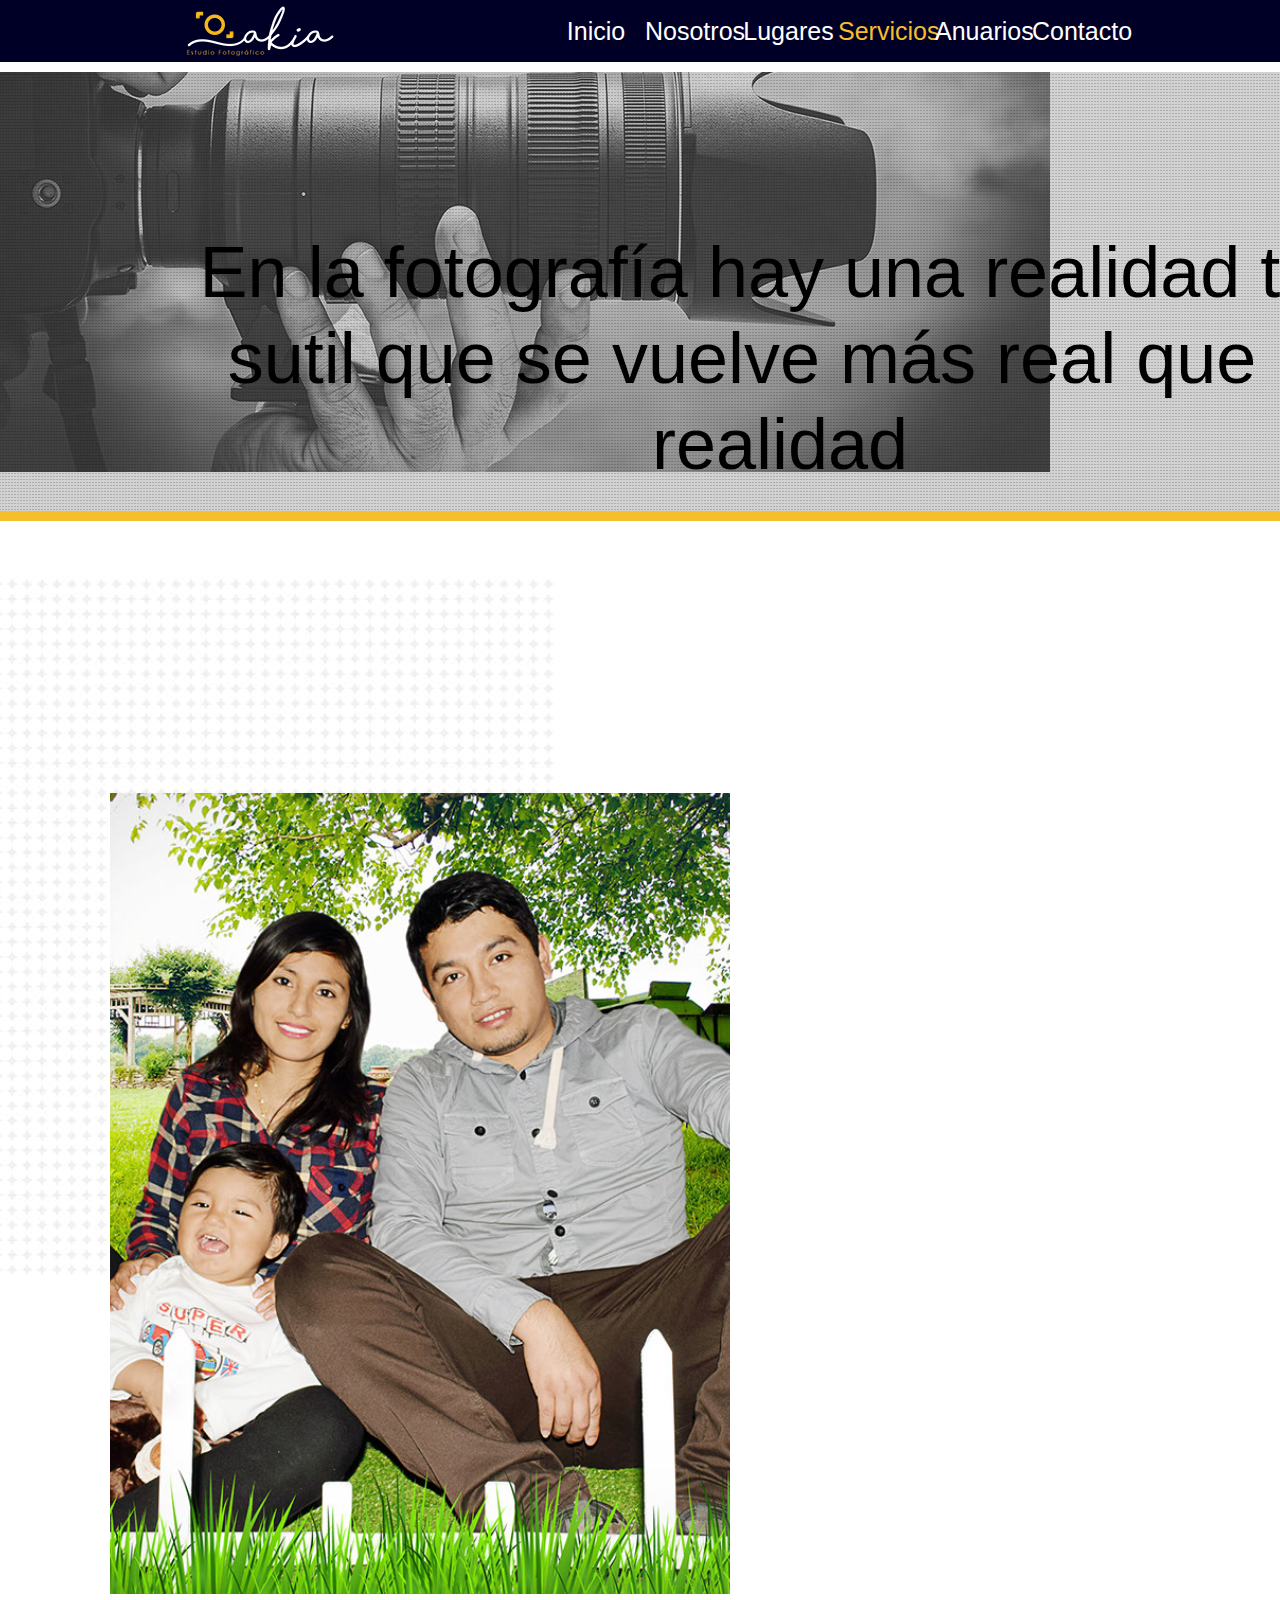
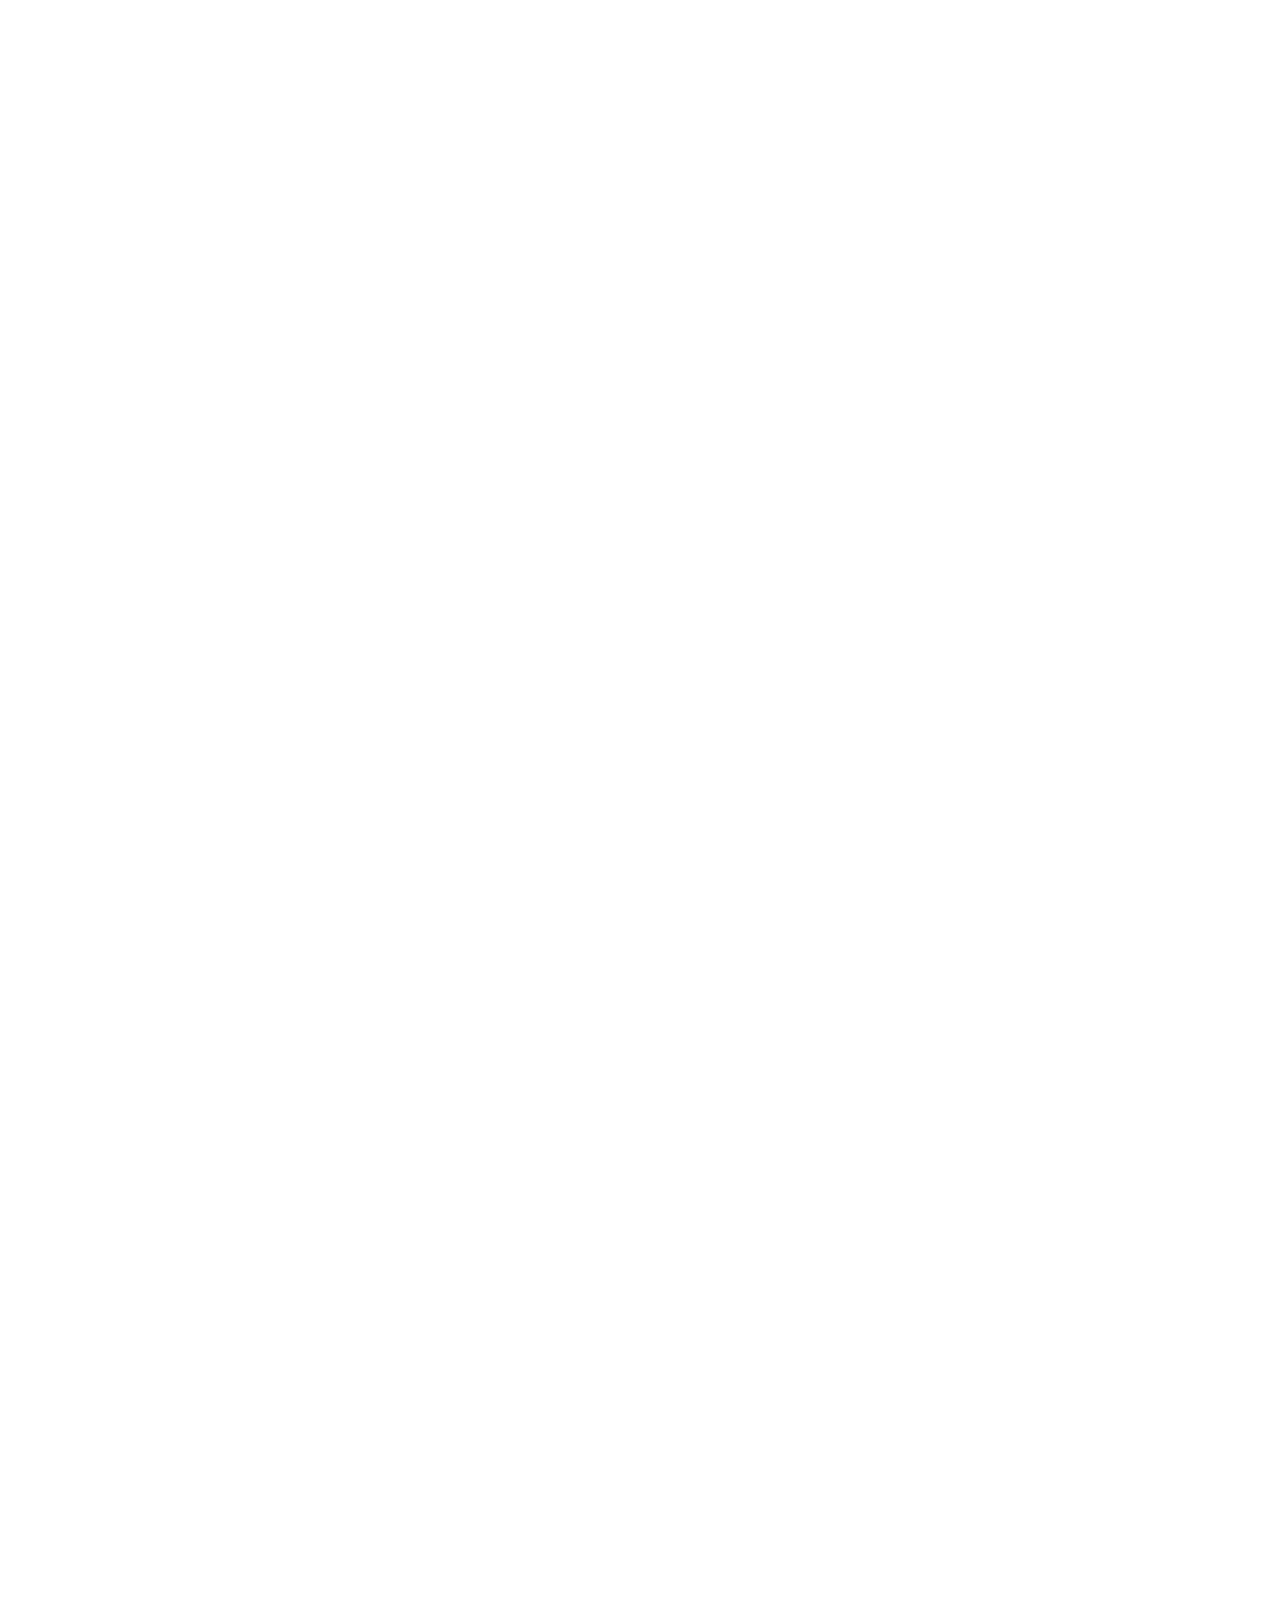
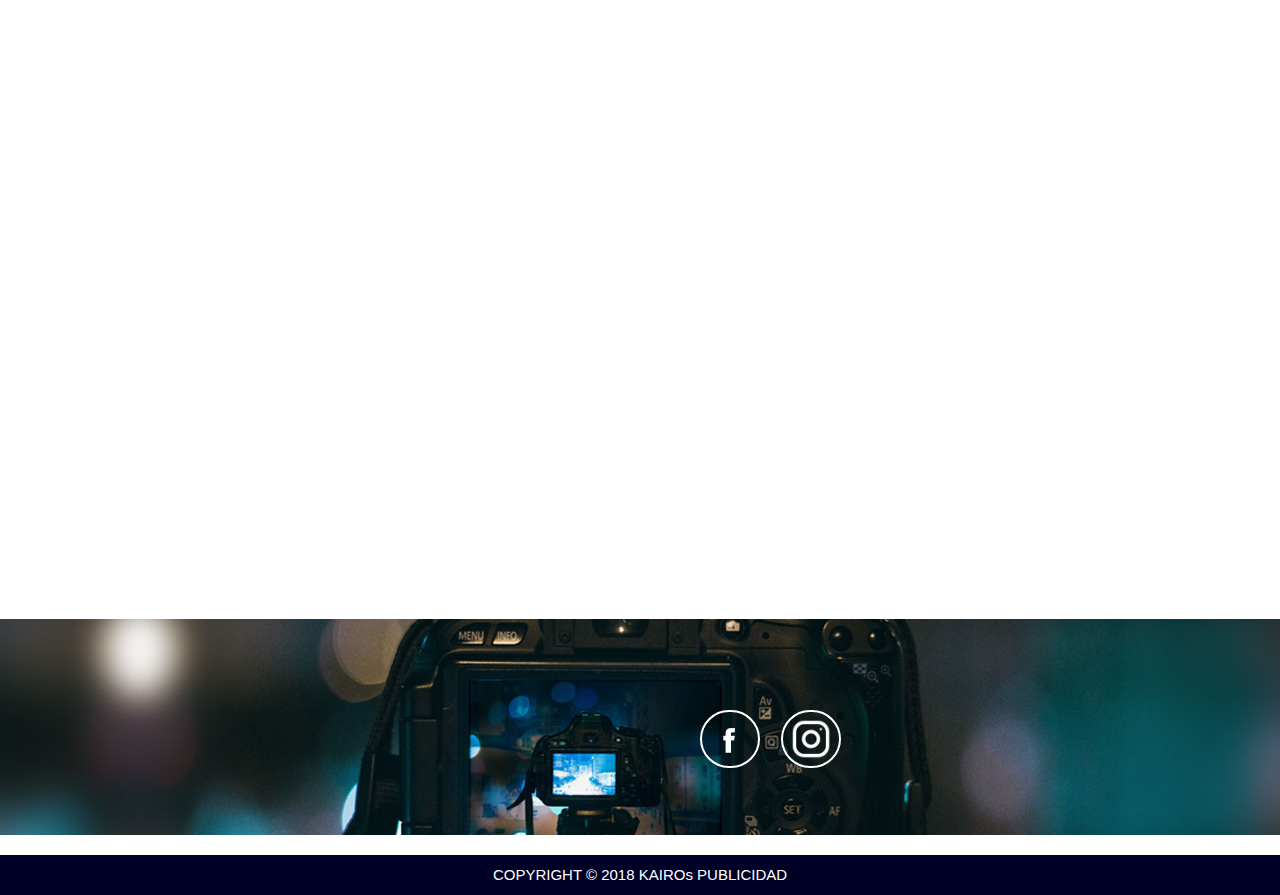
<file: servicios.html>
<!DOCTYPE html>
<html class="nojs html css_verticalspacer" lang="es-ES">
 <head>

  <meta http-equiv="Content-type" content="text/html;charset=UTF-8"/>
  <meta name="generator" content="2017.0.4.363"/>
  <meta name="viewport" content="width=device-width, initial-scale=1.0"/>
  
  <script type="text/javascript">
   // Update the 'nojs'/'js' class on the html node
document.documentElement.className = document.documentElement.className.replace(/\bnojs\b/g, 'js');

// Check that all required assets are uploaded and up-to-date
if(typeof Muse == "undefined") window.Muse = {}; window.Muse.assets = {"required":["museutils.js", "museconfig.js", "jquery.musemenu.js", "jquery.watch.js", "jquery.musepolyfill.bgsize.js", "jquery.scrolleffects.js", "jquery.museresponsive.js", "require.js", "servicios.css"], "outOfDate":[]};
</script>
  
  <title>Servicios</title>
  <!-- CSS -->
  <link rel="stylesheet" type="text/css" href="css/site_global.css?crc=443350757"/>
  <link rel="stylesheet" type="text/css" href="css/master_a-p_g_-maestra.css?crc=3846339987"/>
  <link rel="stylesheet" type="text/css" href="css/servicios.css?crc=4046134258" id="pagesheet"/>
  <!-- IE-only CSS -->
  <!--[if lt IE 9]>
  <link rel="stylesheet" type="text/css" href="css/nomq_preview_master_a-p_g_-maestra.css?crc=3824530138"/>
  <link rel="stylesheet" type="text/css" href="css/nomq_servicios.css?crc=391082300" id="nomq_pagesheet"/>
  <![endif]-->
  <!-- Other scripts -->
  <script type="text/javascript">
   var __adobewebfontsappname__ = "muse";
</script>
  <!-- JS includes -->
  <script src="https://webfonts.creativecloud.com/bebas-neue:n4:default.js" type="text/javascript"></script>
  <!--[if lt IE 9]>
  <script src="scripts/html5shiv.js?crc=4241844378" type="text/javascript"></script>
  <![endif]-->
    <!--HTML Widget code-->
  
			<link rel="stylesheet" href="https://cdnjs.cloudflare.com/ajax/libs/animate.css/3.5.2/animate.min.css"/>	
		
 </head>
 <body>

  <div class="breakpoint active" id="bp_infinity" data-min-width="1361"><!-- responsive breakpoint node -->
   <div class="clearfix" id="page"><!-- column -->
    <div class="position_content" id="page_position_content">
     <div class="browser_width colelem" id="u94-bw">
      <div class="transition" id="u94"><!-- group -->
       <div class="clearfix" id="u94_align_to_page">
        <div class="clip_frame grpelem shared_content" id="u386" data-content-guid="u386_content"><!-- image -->
         <img class="block temp_no_img_src" id="u386_img" data-orig-src="images/aquia%20logo-01.png?crc=4231941382" alt="" width="158" height="63" src="images/blank.gif?crc=4208392903"/>
        </div>
        <nav class="MenuBar clearfix grpelem" id="menuu97"><!-- horizontal box -->
         <div class="MenuItemContainer borderbox clearfix grpelem" id="u112"><!-- vertical box -->
          <a class="nonblock nontext MenuItem MenuItemWithSubMenu borderbox clearfix colelem" id="u115" href="index.html"><!-- horizontal box --><div class="MenuItemLabel NoWrap borderbox clearfix grpelem" id="u117-4"><!-- content --><p class="shared_content" data-content-guid="u117-4_0_content">Inicio</p></div></a>
         </div>
         <div class="MenuItemContainer borderbox clearfix grpelem" id="u408"><!-- vertical box -->
          <a class="nonblock nontext MenuItem MenuItemWithSubMenu borderbox clearfix colelem" id="u411" href="nosotros.html"><!-- horizontal box --><div class="MenuItemLabel NoWrap borderbox clearfix grpelem" id="u414-4"><!-- content --><p class="shared_content" data-content-guid="u414-4_0_content">Nosotros</p></div></a>
         </div>
         <div class="MenuItemContainer borderbox clearfix grpelem" id="u6586"><!-- vertical box -->
          <a class="nonblock nontext MenuItem MenuItemWithSubMenu borderbox clearfix colelem" id="u6587" href="lugares.html"><!-- horizontal box --><div class="MenuItemLabel NoWrap borderbox clearfix grpelem" id="u6588-4"><!-- content --><p class="shared_content" data-content-guid="u6588-4_0_content">Lugares</p></div></a>
         </div>
         <div class="MenuItemContainer borderbox clearfix grpelem" id="u9934"><!-- vertical box -->
          <a class="nonblock nontext MenuItem MenuItemWithSubMenu MuseMenuActive borderbox clearfix colelem" id="u9935" href="servicios.html"><!-- horizontal box --><div class="MenuItemLabel NoWrap borderbox clearfix grpelem" id="u9936-4"><!-- content --><p class="shared_content" data-content-guid="u9936-4_0_content">Servicios</p></div></a>
         </div>
         <div class="MenuItemContainer borderbox clearfix grpelem" id="u36827"><!-- vertical box -->
          <a class="nonblock nontext MenuItem MenuItemWithSubMenu borderbox clearfix colelem" id="u36828" href="anuarios.html"><!-- horizontal box --><div class="MenuItemLabel NoWrap borderbox clearfix grpelem" id="u36831-4"><!-- content --><p class="shared_content" data-content-guid="u36831-4_0_content">Anuarios</p></div></a>
         </div>
         <div class="MenuItemContainer borderbox clearfix grpelem" id="u26763"><!-- vertical box -->
          <a class="nonblock nontext MenuItem MenuItemWithSubMenu borderbox clearfix colelem" id="u26766" href="contacto.html"><!-- horizontal box --><div class="MenuItemLabel NoWrap borderbox clearfix grpelem" id="u26769-4"><!-- content --><p class="shared_content" data-content-guid="u26769-4_0_content">Contacto</p></div></a>
         </div>
        </nav>
       </div>
      </div>
     </div>
     <div class="clearfix colelem" id="pu22323"><!-- group -->
      <div class="fotocab clip_frame grpelem" id="u22323"><!-- image -->
       <img class="block temp_no_img_src" id="u22323_img" data-orig-src="images/imagen%20(4)-crop-u22323.jpg?crc=3901616474" alt="" width="1598" height="400" src="images/blank.gif?crc=4208392903"/>
      </div>
      <div class="browser_width grpelem" id="u22325-bw">
       <div class="rgba-background" id="u22325"><!-- group -->
        <div class="clearfix" id="u22325_align_to_page">
         <div class="tituloprincipal size_fixed grpelem shared_content" id="u9925" data-content-guid="u9925_content"><!-- custom html -->
          	
			<div></div>
		
         </div>
        </div>
       </div>
      </div>
     </div>
     <div class="clearfix colelem" id="pu28867"><!-- group -->
      <div class="grpelem" id="u28867"><!-- simple frame --></div>
      <div class="clearfix grpelem" id="u28877"><!-- group -->
       <div class="museBGSize Servicios ose_pre_init grpelem" id="u27040"><!-- simple frame --></div>
       <div class="ose_pre_init grpelem shared_content" id="u28690" data-content-guid="u28690_content"><!-- simple frame --></div>
       <div class="clearfix ose_pre_init grpelem shared_content" id="u28699-4" data-content-guid="u28699-4_content"><!-- content -->
        <p>SESIONES DE CUMPLEAÑOS</p>
       </div>
      </div>
      <div class="clearfix grpelem" id="u28886"><!-- group -->
       <div class="Servicios museBGSize ose_pre_init grpelem" id="u27072"><!-- simple frame --></div>
      </div>
      <div class="grpelem" id="u28895"><!-- simple frame --></div>
      <div class="grpelem shared_content" id="u28904" data-content-guid="u28904_content"><!-- simple frame --></div>
      <div class="tituloprincipal size_fixed grpelem shared_content" id="u27170" data-content-guid="u27170_content"><!-- custom html -->
       	
			<div></div>
		
      </div>
      <div class="grpelem shared_content" id="u10105" data-content-guid="u10105_content"><!-- simple frame --></div>
      <div class="tituloprincipal clearfix grpelem shared_content" id="u22326-4" data-content-guid="u22326-4_content"><!-- content -->
       <p>En la fotografía hay una realidad tan sutil que se vuelve más real que la realidad</p>
      </div>
      <div class="Servicios museBGSize ose_pre_init grpelem shared_content" id="u27035" data-content-guid="u27035_content"><!-- simple frame --></div>
      <div class="Servicios museBGSize ose_pre_init grpelem" id="u27090"><!-- simple frame --></div>
      <div class="Servicios museBGSize ose_pre_init grpelem" id="u27099"><!-- simple frame --></div>
      <div class="Servicios museBGSize ose_pre_init grpelem shared_content" id="u27049" data-content-guid="u27049_content"><!-- simple frame --></div>
      <div class="Servicios museBGSize ose_pre_init grpelem" id="u27054"><!-- simple frame --></div>
      <div class="ose_pre_init grpelem shared_content" id="u28159" data-content-guid="u28159_content"><!-- simple frame --></div>
      <div class="ose_pre_init grpelem shared_content" id="u28736" data-content-guid="u28736_content"><!-- simple frame --></div>
      <div class="ose_pre_init grpelem shared_content" id="u28759" data-content-guid="u28759_content"><!-- simple frame --></div>
      <div class="ose_pre_init grpelem shared_content" id="u28844" data-content-guid="u28844_content"><!-- simple frame --></div>
      <div class="ose_pre_init grpelem shared_content" id="u28805" data-content-guid="u28805_content"><!-- simple frame --></div>
      <div class="clearfix ose_pre_init grpelem shared_content" id="u27905-4" data-content-guid="u27905-4_content"><!-- content -->
       <p>SESIONES PARA BEBES</p>
      </div>
      <div class="clearfix ose_pre_init grpelem shared_content" id="u28745-4" data-content-guid="u28745-4_content"><!-- content -->
       <p>SESIONES DE EMBARAZADAS</p>
      </div>
      <div class="clearfix ose_pre_init grpelem shared_content" id="u28768-4" data-content-guid="u28768-4_content"><!-- content -->
       <p>SESIONES FAMILIARES</p>
      </div>
      <div class="clearfix ose_pre_init grpelem shared_content" id="u28860-4" data-content-guid="u28860-4_content"><!-- content -->
       <p>SESIONES DE PAREJA</p>
      </div>
      <div class="clearfix ose_pre_init grpelem shared_content" id="u28814-4" data-content-guid="u28814-4_content"><!-- content -->
       <p>SESIONES ARTISTICAS</p>
      </div>
      <div class="ose_pre_init grpelem shared_content" id="u27910" data-content-guid="u27910_content"><!-- simple frame --></div>
      <div class="ose_pre_init grpelem shared_content" id="u28752" data-content-guid="u28752_content"><!-- simple frame --></div>
      <div class="ose_pre_init grpelem shared_content" id="u28775" data-content-guid="u28775_content"><!-- simple frame --></div>
      <div class="ose_pre_init grpelem shared_content" id="u28853" data-content-guid="u28853_content"><!-- simple frame --></div>
      <div class="ose_pre_init grpelem shared_content" id="u28821" data-content-guid="u28821_content"><!-- simple frame --></div>
      <div class="ose_pre_init grpelem shared_content" id="u28706" data-content-guid="u28706_content"><!-- simple frame --></div>
     </div>
     <div class="verticalspacer" data-offset-top="3986" data-content-above-spacer="3985" data-content-below-spacer="276"></div>
     <div class="clearfix colelem shared_content" id="pu12493" data-content-guid="pu12493_content"><!-- group -->
      <div class="grpelem" id="u12493"><!-- simple frame --></div>
      <div class="browser_width grpelem" id="u12494-bw">
       <div id="u12494"><!-- group -->
        <div class="clearfix" id="u12494_align_to_page">
         <div class="clearfix grpelem" id="u12495"><!-- group -->
          <a class="nonblock nontext grpelem" id="u12497" href="https:/facebook.com/kayros.vargasfernandez" target="_blank"><!-- simple frame --></a>
          <a class="nonblock nontext grpelem" id="u12496" href="https://instagram.com/akiafotografia"><!-- simple frame --></a>
         </div>
        </div>
       </div>
      </div>
     </div>
     <div class="browser_width colelem shared_content" id="u95-bw" data-content-guid="u95-bw_content">
      <div id="u95"><!-- group -->
       <div class="clearfix" id="u95_align_to_page">
        <div class="clearfix grpelem" id="u96-4"><!-- content -->
         <p>COPYRIGHT © 2018 KAIROs PUBLICIDAD</p>
        </div>
       </div>
      </div>
     </div>
    </div>
   </div>
  </div>
  <div class="breakpoint" id="bp_1360" data-min-width="1301" data-max-width="1360"><!-- responsive breakpoint node -->
   <div class="clearfix temp_no_id" data-orig-id="page"><!-- column -->
    <div class="position_content temp_no_id" data-orig-id="page_position_content">
     <div class="browser_width colelem temp_no_id" data-orig-id="u94-bw">
      <div class="transition temp_no_id" data-orig-id="u94"><!-- group -->
       <div class="clearfix temp_no_id" data-orig-id="u94_align_to_page">
        <span class="clip_frame grpelem placeholder" data-placeholder-for="u386_content"><!-- placeholder node --></span>
        <nav class="MenuBar clearfix grpelem temp_no_id" data-orig-id="menuu97"><!-- horizontal box -->
         <div class="MenuItemContainer borderbox clearfix grpelem temp_no_id" data-orig-id="u112"><!-- vertical box -->
          <a class="nonblock nontext MenuItem MenuItemWithSubMenu borderbox clearfix colelem temp_no_id" href="index.html" data-orig-id="u115"><!-- horizontal box --><div class="MenuItemLabel NoWrap borderbox clearfix grpelem temp_no_id" data-orig-id="u117-4"><!-- content --><span class="placeholder" data-placeholder-for="u117-4_0_content"><!-- placeholder node --></span></div></a>
         </div>
         <div class="MenuItemContainer borderbox clearfix grpelem temp_no_id" data-orig-id="u408"><!-- vertical box -->
          <a class="nonblock nontext MenuItem MenuItemWithSubMenu borderbox clearfix colelem temp_no_id" href="nosotros.html" data-orig-id="u411"><!-- horizontal box --><div class="MenuItemLabel NoWrap borderbox clearfix grpelem temp_no_id" data-orig-id="u414-4"><!-- content --><span class="placeholder" data-placeholder-for="u414-4_0_content"><!-- placeholder node --></span></div></a>
         </div>
         <div class="MenuItemContainer borderbox clearfix grpelem temp_no_id" data-orig-id="u6586"><!-- vertical box -->
          <a class="nonblock nontext MenuItem MenuItemWithSubMenu borderbox clearfix colelem temp_no_id" href="lugares.html" data-orig-id="u6587"><!-- horizontal box --><div class="MenuItemLabel NoWrap borderbox clearfix grpelem temp_no_id" data-orig-id="u6588-4"><!-- content --><span class="placeholder" data-placeholder-for="u6588-4_0_content"><!-- placeholder node --></span></div></a>
         </div>
         <div class="MenuItemContainer borderbox clearfix grpelem temp_no_id" data-orig-id="u9934"><!-- vertical box -->
          <a class="nonblock nontext MenuItem MenuItemWithSubMenu MuseMenuActive borderbox clearfix colelem temp_no_id" href="servicios.html" data-orig-id="u9935"><!-- horizontal box --><div class="MenuItemLabel NoWrap borderbox clearfix grpelem temp_no_id" data-orig-id="u9936-4"><!-- content --><span class="placeholder" data-placeholder-for="u9936-4_0_content"><!-- placeholder node --></span></div></a>
         </div>
         <div class="MenuItemContainer borderbox clearfix grpelem temp_no_id" data-orig-id="u36827"><!-- vertical box -->
          <a class="nonblock nontext MenuItem MenuItemWithSubMenu borderbox clearfix colelem temp_no_id" href="anuarios.html" data-orig-id="u36828"><!-- horizontal box --><div class="MenuItemLabel NoWrap borderbox clearfix grpelem temp_no_id" data-orig-id="u36831-4"><!-- content --><span class="placeholder" data-placeholder-for="u36831-4_0_content"><!-- placeholder node --></span></div></a>
         </div>
         <div class="MenuItemContainer borderbox clearfix grpelem temp_no_id" data-orig-id="u26763"><!-- vertical box -->
          <a class="nonblock nontext MenuItem MenuItemWithSubMenu borderbox clearfix colelem temp_no_id" href="contacto.html" data-orig-id="u26766"><!-- horizontal box --><div class="MenuItemLabel NoWrap borderbox clearfix grpelem temp_no_id" data-orig-id="u26769-4"><!-- content --><span class="placeholder" data-placeholder-for="u26769-4_0_content"><!-- placeholder node --></span></div></a>
         </div>
        </nav>
       </div>
      </div>
     </div>
     <div class="clearfix colelem temp_no_id" data-orig-id="pu22323"><!-- group -->
      <div class="fotocab clip_frame grpelem temp_no_id" data-orig-id="u22323"><!-- image -->
       <img class="block temp_no_id temp_no_img_src" data-orig-src="images/imagen%20(4)-crop-u223232.jpg?crc=4146123419" alt="" width="1070" height="400" data-orig-id="u22323_img" src="images/blank.gif?crc=4208392903"/>
      </div>
      <div class="browser_width grpelem temp_no_id" data-orig-id="u22325-bw">
       <div class="rgba-background temp_no_id" data-orig-id="u22325"><!-- group -->
        <div class="clearfix temp_no_id" data-orig-id="u22325_align_to_page">
         <span class="tituloprincipal size_fixed grpelem placeholder" data-placeholder-for="u9925_content"><!-- placeholder node --></span>
         <span class="tituloprincipal size_fixed grpelem placeholder" data-placeholder-for="u27170_content"><!-- placeholder node --></span>
         <span class="tituloprincipal clearfix grpelem placeholder" data-placeholder-for="u22326-4_content"><!-- placeholder node --></span>
        </div>
       </div>
      </div>
     </div>
     <div class="clearfix colelem temp_no_id" data-orig-id="pu28867"><!-- group -->
      <div class="clearfix grpelem temp_no_id" data-orig-id="u28867"><!-- group -->
       <div class="clearfix grpelem temp_no_id" data-orig-id="u28877"><!-- group -->
        <div class="clearfix grpelem temp_no_id" data-orig-id="u28886"><!-- group -->
         <div class="clearfix grpelem temp_no_id" data-orig-id="u28895"><!-- group -->
          <span class="grpelem placeholder" data-placeholder-for="u28904_content"><!-- placeholder node --></span>
         </div>
        </div>
       </div>
      </div>
      <span class="museBGSize Servicios ose_pre_init grpelem placeholder" data-placeholder-for="u27035_content"><!-- placeholder node --></span>
      <div class="Servicios museBGSize clearfix grpelem temp_no_id" data-orig-id="u27072"><!-- group -->
       <div class="Servicios museBGSize clearfix grpelem temp_no_id" data-orig-id="u27090"><!-- group -->
        <div class="Servicios museBGSize clearfix grpelem temp_no_id" data-orig-id="u27099"><!-- group -->
         <div class="Servicios museBGSize clearfix grpelem temp_no_id" data-orig-id="u27040"><!-- group -->
          <div class="Servicios museBGSize clearfix grpelem temp_no_id" data-orig-id="u27054"><!-- group -->
           <span class="clearfix ose_pre_init grpelem placeholder" data-placeholder-for="u27905-4_content"><!-- placeholder node --></span>
           <span class="clearfix ose_pre_init grpelem placeholder" data-placeholder-for="u28745-4_content"><!-- placeholder node --></span>
           <span class="clearfix ose_pre_init grpelem placeholder" data-placeholder-for="u28768-4_content"><!-- placeholder node --></span>
           <span class="clearfix ose_pre_init grpelem placeholder" data-placeholder-for="u28860-4_content"><!-- placeholder node --></span>
           <span class="clearfix ose_pre_init grpelem placeholder" data-placeholder-for="u28814-4_content"><!-- placeholder node --></span>
           <span class="clearfix ose_pre_init grpelem placeholder" data-placeholder-for="u28699-4_content"><!-- placeholder node --></span>
           <div class="grpelem" id="pu28159"><!-- inclusion -->
            <span class="ose_pre_init placeholder" data-placeholder-for="u28159_content"><!-- placeholder node --></span>
            <div class="clearfix" id="ppu28736"><!-- group -->
             <div class="grpelem" id="pu28736"><!-- inclusion -->
              <span class="ose_pre_init placeholder" data-placeholder-for="u28736_content"><!-- placeholder node --></span>
              <div class="clearfix" id="ppu28759"><!-- group -->
               <div class="grpelem" id="pu28759"><!-- inclusion -->
                <span class="ose_pre_init placeholder" data-placeholder-for="u28759_content"><!-- placeholder node --></span>
                <div class="clearfix" id="ppu28844"><!-- group -->
                 <div class="grpelem" id="pu28844"><!-- inclusion -->
                  <span class="ose_pre_init placeholder" data-placeholder-for="u28844_content"><!-- placeholder node --></span>
                  <div class="clearfix" id="ppu28805"><!-- group -->
                   <div class="grpelem" id="pu28805"><!-- inclusion -->
                    <span class="ose_pre_init placeholder" data-placeholder-for="u28805_content"><!-- placeholder node --></span>
                    <div class="clearfix" id="pu28690"><!-- group -->
                     <span class="ose_pre_init grpelem placeholder" data-placeholder-for="u28690_content"><!-- placeholder node --></span>
                    </div>
                   </div>
                  </div>
                 </div>
                </div>
               </div>
              </div>
             </div>
            </div>
           </div>
           <div class="grpelem" id="pu27910"><!-- inclusion -->
            <span class="ose_pre_init placeholder" data-placeholder-for="u27910_content"><!-- placeholder node --></span>
            <div class="clearfix" id="ppu28752"><!-- group -->
             <div class="grpelem" id="pu28752"><!-- inclusion -->
              <span class="ose_pre_init placeholder" data-placeholder-for="u28752_content"><!-- placeholder node --></span>
              <div class="clearfix" id="ppu28775"><!-- group -->
               <div class="grpelem" id="pu28775"><!-- inclusion -->
                <span class="ose_pre_init placeholder" data-placeholder-for="u28775_content"><!-- placeholder node --></span>
                <div class="clearfix" id="ppu28853"><!-- group -->
                 <div class="grpelem" id="pu28853"><!-- inclusion -->
                  <span class="ose_pre_init placeholder" data-placeholder-for="u28853_content"><!-- placeholder node --></span>
                  <div class="clearfix" id="ppu28821"><!-- group -->
                   <div class="grpelem" id="pu28821"><!-- inclusion -->
                    <span class="ose_pre_init placeholder" data-placeholder-for="u28821_content"><!-- placeholder node --></span>
                    <div class="clearfix" id="pu28706"><!-- group -->
                     <span class="ose_pre_init grpelem placeholder" data-placeholder-for="u28706_content"><!-- placeholder node --></span>
                    </div>
                   </div>
                  </div>
                 </div>
                </div>
               </div>
              </div>
             </div>
            </div>
           </div>
          </div>
         </div>
        </div>
       </div>
      </div>
     </div>
     <span class="Servicios museBGSize ose_pre_init colelem placeholder" data-placeholder-for="u27049_content"><!-- placeholder node --></span>
     <span class="colelem placeholder" data-placeholder-for="u10105_content"><!-- placeholder node --></span>
     <div class="verticalspacer shared_content" data-offset-top="3978" data-content-above-spacer="3978" data-content-below-spacer="40" data-content-guid="page_position_content_5_content"></div>
     <span class="clearfix colelem placeholder" data-placeholder-for="pu12493_content"><!-- placeholder node --></span>
     <span class="browser_width colelem placeholder" data-placeholder-for="u95-bw_content"><!-- placeholder node --></span>
    </div>
   </div>
  </div>
  <div class="breakpoint" id="bp_1300" data-min-width="1101" data-max-width="1300"><!-- responsive breakpoint node -->
   <div class="clearfix temp_no_id" data-orig-id="page"><!-- column -->
    <div class="position_content temp_no_id" data-orig-id="page_position_content">
     <div class="browser_width colelem temp_no_id" data-orig-id="u94-bw">
      <div class="transition temp_no_id" data-orig-id="u94"><!-- group -->
       <div class="clearfix temp_no_id" data-orig-id="u94_align_to_page">
        <span class="clip_frame grpelem placeholder" data-placeholder-for="u386_content"><!-- placeholder node --></span>
        <nav class="MenuBar clearfix grpelem temp_no_id" data-orig-id="menuu97"><!-- horizontal box -->
         <div class="MenuItemContainer borderbox clearfix grpelem temp_no_id" data-orig-id="u112"><!-- vertical box -->
          <a class="nonblock nontext MenuItem MenuItemWithSubMenu borderbox clearfix colelem temp_no_id" href="index.html" data-orig-id="u115"><!-- horizontal box --><div class="MenuItemLabel NoWrap borderbox clearfix grpelem temp_no_id" data-orig-id="u117-4"><!-- content --><span class="placeholder" data-placeholder-for="u117-4_0_content"><!-- placeholder node --></span></div></a>
         </div>
         <div class="MenuItemContainer borderbox clearfix grpelem temp_no_id" data-orig-id="u408"><!-- vertical box -->
          <a class="nonblock nontext MenuItem MenuItemWithSubMenu borderbox clearfix colelem temp_no_id" href="nosotros.html" data-orig-id="u411"><!-- horizontal box --><div class="MenuItemLabel NoWrap borderbox clearfix grpelem temp_no_id" data-orig-id="u414-4"><!-- content --><span class="placeholder" data-placeholder-for="u414-4_0_content"><!-- placeholder node --></span></div></a>
         </div>
         <div class="MenuItemContainer borderbox clearfix grpelem temp_no_id" data-orig-id="u6586"><!-- vertical box -->
          <a class="nonblock nontext MenuItem MenuItemWithSubMenu borderbox clearfix colelem temp_no_id" href="lugares.html" data-orig-id="u6587"><!-- horizontal box --><div class="MenuItemLabel NoWrap borderbox clearfix grpelem temp_no_id" data-orig-id="u6588-4"><!-- content --><span class="placeholder" data-placeholder-for="u6588-4_0_content"><!-- placeholder node --></span></div></a>
         </div>
         <div class="MenuItemContainer borderbox clearfix grpelem temp_no_id" data-orig-id="u9934"><!-- vertical box -->
          <a class="nonblock nontext MenuItem MenuItemWithSubMenu MuseMenuActive borderbox clearfix colelem temp_no_id" href="servicios.html" data-orig-id="u9935"><!-- horizontal box --><div class="MenuItemLabel NoWrap borderbox clearfix grpelem temp_no_id" data-orig-id="u9936-4"><!-- content --><span class="placeholder" data-placeholder-for="u9936-4_0_content"><!-- placeholder node --></span></div></a>
         </div>
         <div class="MenuItemContainer borderbox clearfix grpelem temp_no_id" data-orig-id="u36827"><!-- vertical box -->
          <a class="nonblock nontext MenuItem MenuItemWithSubMenu borderbox clearfix colelem temp_no_id" href="anuarios.html" data-orig-id="u36828"><!-- horizontal box --><div class="MenuItemLabel NoWrap borderbox clearfix grpelem temp_no_id" data-orig-id="u36831-4"><!-- content --><span class="placeholder" data-placeholder-for="u36831-4_0_content"><!-- placeholder node --></span></div></a>
         </div>
         <div class="MenuItemContainer borderbox clearfix grpelem temp_no_id" data-orig-id="u26763"><!-- vertical box -->
          <a class="nonblock nontext MenuItem MenuItemWithSubMenu borderbox clearfix colelem temp_no_id" href="contacto.html" data-orig-id="u26766"><!-- horizontal box --><div class="MenuItemLabel NoWrap borderbox clearfix grpelem temp_no_id" data-orig-id="u26769-4"><!-- content --><span class="placeholder" data-placeholder-for="u26769-4_0_content"><!-- placeholder node --></span></div></a>
         </div>
        </nav>
       </div>
      </div>
     </div>
     <div class="clearfix colelem temp_no_id" data-orig-id="pu22323"><!-- group -->
      <div class="fotocab clip_frame grpelem temp_no_id" data-orig-id="u22323"><!-- image -->
       <img class="block temp_no_id temp_no_img_src" data-orig-src="images/imagen%20(4)-crop-u223233.jpg?crc=4146123419" alt="" width="1070" height="400" data-orig-id="u22323_img" src="images/blank.gif?crc=4208392903"/>
      </div>
      <div class="browser_width grpelem temp_no_id" data-orig-id="u22325-bw">
       <div class="rgba-background temp_no_id" data-orig-id="u22325"><!-- group -->
        <div class="clearfix temp_no_id" data-orig-id="u22325_align_to_page">
         <span class="tituloprincipal size_fixed grpelem placeholder" data-placeholder-for="u9925_content"><!-- placeholder node --></span>
         <span class="tituloprincipal size_fixed grpelem placeholder" data-placeholder-for="u27170_content"><!-- placeholder node --></span>
         <span class="tituloprincipal clearfix grpelem placeholder" data-placeholder-for="u22326-4_content"><!-- placeholder node --></span>
        </div>
       </div>
      </div>
     </div>
     <div class="clearfix colelem temp_no_id" data-orig-id="pu28867"><!-- group -->
      <div class="clearfix grpelem temp_no_id" data-orig-id="u28867"><!-- group -->
       <div class="clearfix grpelem temp_no_id" data-orig-id="u28877"><!-- group -->
        <div class="clearfix grpelem temp_no_id" data-orig-id="u28886"><!-- group -->
         <div class="clearfix grpelem temp_no_id" data-orig-id="u28895"><!-- group -->
          <span class="grpelem placeholder" data-placeholder-for="u28904_content"><!-- placeholder node --></span>
         </div>
        </div>
       </div>
      </div>
      <span class="museBGSize Servicios ose_pre_init grpelem placeholder" data-placeholder-for="u27035_content"><!-- placeholder node --></span>
      <div class="Servicios museBGSize clearfix grpelem temp_no_id" data-orig-id="u27072"><!-- group -->
       <div class="Servicios museBGSize clearfix grpelem temp_no_id" data-orig-id="u27090"><!-- group -->
        <div class="Servicios museBGSize clearfix grpelem temp_no_id" data-orig-id="u27099"><!-- group -->
         <div class="Servicios museBGSize clearfix grpelem temp_no_id" data-orig-id="u27040"><!-- group -->
          <div class="Servicios museBGSize clearfix grpelem temp_no_id" data-orig-id="u27054"><!-- group -->
           <span class="clearfix ose_pre_init grpelem placeholder" data-placeholder-for="u27905-4_content"><!-- placeholder node --></span>
           <span class="clearfix ose_pre_init grpelem placeholder" data-placeholder-for="u28745-4_content"><!-- placeholder node --></span>
           <span class="clearfix ose_pre_init grpelem placeholder" data-placeholder-for="u28768-4_content"><!-- placeholder node --></span>
           <span class="clearfix ose_pre_init grpelem placeholder" data-placeholder-for="u28860-4_content"><!-- placeholder node --></span>
           <span class="clearfix ose_pre_init grpelem placeholder" data-placeholder-for="u28814-4_content"><!-- placeholder node --></span>
           <span class="clearfix ose_pre_init grpelem placeholder" data-placeholder-for="u28699-4_content"><!-- placeholder node --></span>
           <div class="grpelem temp_no_id" data-orig-id="pu28159"><!-- inclusion -->
            <span class="ose_pre_init placeholder" data-placeholder-for="u28159_content"><!-- placeholder node --></span>
            <div class="clearfix temp_no_id" data-orig-id="ppu28736"><!-- group -->
             <div class="grpelem temp_no_id" data-orig-id="pu28736"><!-- inclusion -->
              <span class="ose_pre_init placeholder" data-placeholder-for="u28736_content"><!-- placeholder node --></span>
              <div class="clearfix temp_no_id" data-orig-id="ppu28759"><!-- group -->
               <div class="grpelem temp_no_id" data-orig-id="pu28759"><!-- inclusion -->
                <span class="ose_pre_init placeholder" data-placeholder-for="u28759_content"><!-- placeholder node --></span>
                <div class="clearfix temp_no_id" data-orig-id="ppu28844"><!-- group -->
                 <div class="grpelem temp_no_id" data-orig-id="pu28844"><!-- inclusion -->
                  <span class="ose_pre_init placeholder" data-placeholder-for="u28844_content"><!-- placeholder node --></span>
                  <div class="clearfix temp_no_id" data-orig-id="ppu28805"><!-- group -->
                   <div class="grpelem temp_no_id" data-orig-id="pu28805"><!-- inclusion -->
                    <span class="ose_pre_init placeholder" data-placeholder-for="u28805_content"><!-- placeholder node --></span>
                    <div class="clearfix temp_no_id" data-orig-id="pu28690"><!-- group -->
                     <span class="ose_pre_init grpelem placeholder" data-placeholder-for="u28690_content"><!-- placeholder node --></span>
                    </div>
                   </div>
                  </div>
                 </div>
                </div>
               </div>
              </div>
             </div>
            </div>
           </div>
           <div class="grpelem temp_no_id" data-orig-id="pu27910"><!-- inclusion -->
            <span class="ose_pre_init placeholder" data-placeholder-for="u27910_content"><!-- placeholder node --></span>
            <div class="clearfix temp_no_id" data-orig-id="ppu28752"><!-- group -->
             <div class="grpelem temp_no_id" data-orig-id="pu28752"><!-- inclusion -->
              <span class="ose_pre_init placeholder" data-placeholder-for="u28752_content"><!-- placeholder node --></span>
              <div class="clearfix temp_no_id" data-orig-id="ppu28775"><!-- group -->
               <div class="grpelem temp_no_id" data-orig-id="pu28775"><!-- inclusion -->
                <span class="ose_pre_init placeholder" data-placeholder-for="u28775_content"><!-- placeholder node --></span>
                <div class="clearfix temp_no_id" data-orig-id="ppu28853"><!-- group -->
                 <div class="grpelem temp_no_id" data-orig-id="pu28853"><!-- inclusion -->
                  <span class="ose_pre_init placeholder" data-placeholder-for="u28853_content"><!-- placeholder node --></span>
                  <div class="clearfix temp_no_id" data-orig-id="ppu28821"><!-- group -->
                   <div class="grpelem temp_no_id" data-orig-id="pu28821"><!-- inclusion -->
                    <span class="ose_pre_init placeholder" data-placeholder-for="u28821_content"><!-- placeholder node --></span>
                    <div class="clearfix temp_no_id" data-orig-id="pu28706"><!-- group -->
                     <span class="ose_pre_init grpelem placeholder" data-placeholder-for="u28706_content"><!-- placeholder node --></span>
                    </div>
                   </div>
                  </div>
                 </div>
                </div>
               </div>
              </div>
             </div>
            </div>
           </div>
          </div>
         </div>
        </div>
       </div>
      </div>
     </div>
     <span class="Servicios museBGSize ose_pre_init colelem placeholder" data-placeholder-for="u27049_content"><!-- placeholder node --></span>
     <span class="colelem placeholder" data-placeholder-for="u10105_content"><!-- placeholder node --></span>
     <span class="verticalspacer placeholder" data-placeholder-for="page_position_content_5_content"><!-- placeholder node --></span>
     <span class="clearfix colelem placeholder" data-placeholder-for="pu12493_content"><!-- placeholder node --></span>
     <span class="browser_width colelem placeholder" data-placeholder-for="u95-bw_content"><!-- placeholder node --></span>
    </div>
   </div>
  </div>
  <div class="breakpoint" id="bp_1100" data-min-width="1025" data-max-width="1100"><!-- responsive breakpoint node -->
   <div class="clearfix temp_no_id" data-orig-id="page"><!-- column -->
    <div class="position_content temp_no_id" data-orig-id="page_position_content">
     <div class="browser_width colelem temp_no_id" data-orig-id="u94-bw">
      <div class="transition temp_no_id" data-orig-id="u94"><!-- group -->
       <div class="clearfix temp_no_id" data-orig-id="u94_align_to_page">
        <span class="clip_frame grpelem placeholder" data-placeholder-for="u386_content"><!-- placeholder node --></span>
        <nav class="MenuBar clearfix grpelem temp_no_id" data-orig-id="menuu97"><!-- horizontal box -->
         <div class="MenuItemContainer borderbox clearfix grpelem temp_no_id" data-orig-id="u112"><!-- vertical box -->
          <a class="nonblock nontext MenuItem MenuItemWithSubMenu borderbox clearfix colelem temp_no_id" href="index.html" data-orig-id="u115"><!-- horizontal box --><div class="MenuItemLabel NoWrap borderbox clearfix grpelem temp_no_id" data-orig-id="u117-4"><!-- content --><span class="placeholder" data-placeholder-for="u117-4_0_content"><!-- placeholder node --></span></div></a>
         </div>
         <div class="MenuItemContainer borderbox clearfix grpelem temp_no_id" data-orig-id="u408"><!-- vertical box -->
          <a class="nonblock nontext MenuItem MenuItemWithSubMenu borderbox clearfix colelem temp_no_id" href="nosotros.html" data-orig-id="u411"><!-- horizontal box --><div class="MenuItemLabel NoWrap borderbox clearfix grpelem temp_no_id" data-orig-id="u414-4"><!-- content --><span class="placeholder" data-placeholder-for="u414-4_0_content"><!-- placeholder node --></span></div></a>
         </div>
         <div class="MenuItemContainer borderbox clearfix grpelem temp_no_id" data-orig-id="u6586"><!-- vertical box -->
          <a class="nonblock nontext MenuItem MenuItemWithSubMenu borderbox clearfix colelem temp_no_id" href="lugares.html" data-orig-id="u6587"><!-- horizontal box --><div class="MenuItemLabel NoWrap borderbox clearfix grpelem temp_no_id" data-orig-id="u6588-4"><!-- content --><span class="placeholder" data-placeholder-for="u6588-4_0_content"><!-- placeholder node --></span></div></a>
         </div>
         <div class="MenuItemContainer borderbox clearfix grpelem temp_no_id" data-orig-id="u9934"><!-- vertical box -->
          <a class="nonblock nontext MenuItem MenuItemWithSubMenu MuseMenuActive borderbox clearfix colelem temp_no_id" href="servicios.html" data-orig-id="u9935"><!-- horizontal box --><div class="MenuItemLabel NoWrap borderbox clearfix grpelem temp_no_id" data-orig-id="u9936-4"><!-- content --><span class="placeholder" data-placeholder-for="u9936-4_0_content"><!-- placeholder node --></span></div></a>
         </div>
         <div class="MenuItemContainer borderbox clearfix grpelem temp_no_id" data-orig-id="u36827"><!-- vertical box -->
          <a class="nonblock nontext MenuItem MenuItemWithSubMenu borderbox clearfix colelem temp_no_id" href="anuarios.html" data-orig-id="u36828"><!-- horizontal box --><div class="MenuItemLabel NoWrap borderbox clearfix grpelem temp_no_id" data-orig-id="u36831-4"><!-- content --><span class="placeholder" data-placeholder-for="u36831-4_0_content"><!-- placeholder node --></span></div></a>
         </div>
         <div class="MenuItemContainer borderbox clearfix grpelem temp_no_id" data-orig-id="u26763"><!-- vertical box -->
          <a class="nonblock nontext MenuItem MenuItemWithSubMenu borderbox clearfix colelem temp_no_id" href="contacto.html" data-orig-id="u26766"><!-- horizontal box --><div class="MenuItemLabel NoWrap borderbox clearfix grpelem temp_no_id" data-orig-id="u26769-4"><!-- content --><span class="placeholder" data-placeholder-for="u26769-4_0_content"><!-- placeholder node --></span></div></a>
         </div>
        </nav>
       </div>
      </div>
     </div>
     <div class="clearfix colelem temp_no_id" data-orig-id="pu22323"><!-- group -->
      <div class="fotocab clip_frame grpelem temp_no_id" data-orig-id="u22323"><!-- image -->
       <img class="block temp_no_id temp_no_img_src" data-orig-src="images/imagen%20(4)-crop-u223234.jpg?crc=4146123419" alt="" width="1070" height="400" data-orig-id="u22323_img" src="images/blank.gif?crc=4208392903"/>
      </div>
      <div class="browser_width grpelem temp_no_id" data-orig-id="u22325-bw">
       <div class="rgba-background temp_no_id" data-orig-id="u22325"><!-- group -->
        <div class="clearfix temp_no_id" data-orig-id="u22325_align_to_page">
         <span class="tituloprincipal size_fixed grpelem placeholder" data-placeholder-for="u9925_content"><!-- placeholder node --></span>
         <span class="tituloprincipal size_fixed grpelem placeholder" data-placeholder-for="u27170_content"><!-- placeholder node --></span>
         <span class="tituloprincipal clearfix grpelem placeholder" data-placeholder-for="u22326-4_content"><!-- placeholder node --></span>
        </div>
       </div>
      </div>
     </div>
     <div class="clearfix colelem temp_no_id" data-orig-id="pu28867"><!-- group -->
      <div class="clearfix grpelem temp_no_id" data-orig-id="u28867"><!-- group -->
       <div class="clearfix grpelem temp_no_id" data-orig-id="u28877"><!-- group -->
        <div class="clearfix grpelem temp_no_id" data-orig-id="u28886"><!-- group -->
         <div class="clearfix grpelem temp_no_id" data-orig-id="u28895"><!-- group -->
          <span class="grpelem placeholder" data-placeholder-for="u28904_content"><!-- placeholder node --></span>
         </div>
        </div>
       </div>
      </div>
      <span class="museBGSize Servicios ose_pre_init grpelem placeholder" data-placeholder-for="u27035_content"><!-- placeholder node --></span>
      <div class="Servicios museBGSize clearfix grpelem temp_no_id" data-orig-id="u27072"><!-- group -->
       <div class="Servicios museBGSize clearfix grpelem temp_no_id" data-orig-id="u27090"><!-- group -->
        <div class="Servicios museBGSize clearfix grpelem temp_no_id" data-orig-id="u27099"><!-- group -->
         <div class="Servicios museBGSize clearfix grpelem temp_no_id" data-orig-id="u27040"><!-- group -->
          <div class="Servicios museBGSize clearfix grpelem temp_no_id" data-orig-id="u27054"><!-- group -->
           <span class="clearfix ose_pre_init grpelem placeholder" data-placeholder-for="u27905-4_content"><!-- placeholder node --></span>
           <span class="clearfix ose_pre_init grpelem placeholder" data-placeholder-for="u28745-4_content"><!-- placeholder node --></span>
           <span class="clearfix ose_pre_init grpelem placeholder" data-placeholder-for="u28768-4_content"><!-- placeholder node --></span>
           <span class="clearfix ose_pre_init grpelem placeholder" data-placeholder-for="u28860-4_content"><!-- placeholder node --></span>
           <span class="clearfix ose_pre_init grpelem placeholder" data-placeholder-for="u28814-4_content"><!-- placeholder node --></span>
           <span class="clearfix ose_pre_init grpelem placeholder" data-placeholder-for="u28699-4_content"><!-- placeholder node --></span>
           <div class="grpelem temp_no_id" data-orig-id="pu28159"><!-- inclusion -->
            <span class="ose_pre_init placeholder" data-placeholder-for="u28159_content"><!-- placeholder node --></span>
            <div class="clearfix temp_no_id" data-orig-id="ppu28736"><!-- group -->
             <div class="grpelem temp_no_id" data-orig-id="pu28736"><!-- inclusion -->
              <span class="ose_pre_init placeholder" data-placeholder-for="u28736_content"><!-- placeholder node --></span>
              <div class="clearfix temp_no_id" data-orig-id="ppu28759"><!-- group -->
               <div class="grpelem temp_no_id" data-orig-id="pu28759"><!-- inclusion -->
                <span class="ose_pre_init placeholder" data-placeholder-for="u28759_content"><!-- placeholder node --></span>
                <div class="clearfix temp_no_id" data-orig-id="ppu28844"><!-- group -->
                 <div class="grpelem temp_no_id" data-orig-id="pu28844"><!-- inclusion -->
                  <span class="ose_pre_init placeholder" data-placeholder-for="u28844_content"><!-- placeholder node --></span>
                  <div class="clearfix temp_no_id" data-orig-id="ppu28805"><!-- group -->
                   <div class="grpelem temp_no_id" data-orig-id="pu28805"><!-- inclusion -->
                    <span class="ose_pre_init placeholder" data-placeholder-for="u28805_content"><!-- placeholder node --></span>
                    <div class="clearfix temp_no_id" data-orig-id="pu28690"><!-- group -->
                     <span class="ose_pre_init grpelem placeholder" data-placeholder-for="u28690_content"><!-- placeholder node --></span>
                    </div>
                   </div>
                  </div>
                 </div>
                </div>
               </div>
              </div>
             </div>
            </div>
           </div>
           <div class="grpelem temp_no_id" data-orig-id="pu27910"><!-- inclusion -->
            <span class="ose_pre_init placeholder" data-placeholder-for="u27910_content"><!-- placeholder node --></span>
            <div class="clearfix temp_no_id" data-orig-id="ppu28752"><!-- group -->
             <div class="grpelem temp_no_id" data-orig-id="pu28752"><!-- inclusion -->
              <span class="ose_pre_init placeholder" data-placeholder-for="u28752_content"><!-- placeholder node --></span>
              <div class="clearfix temp_no_id" data-orig-id="ppu28775"><!-- group -->
               <div class="grpelem temp_no_id" data-orig-id="pu28775"><!-- inclusion -->
                <span class="ose_pre_init placeholder" data-placeholder-for="u28775_content"><!-- placeholder node --></span>
                <div class="clearfix temp_no_id" data-orig-id="ppu28853"><!-- group -->
                 <div class="grpelem temp_no_id" data-orig-id="pu28853"><!-- inclusion -->
                  <span class="ose_pre_init placeholder" data-placeholder-for="u28853_content"><!-- placeholder node --></span>
                  <div class="clearfix temp_no_id" data-orig-id="ppu28821"><!-- group -->
                   <div class="grpelem temp_no_id" data-orig-id="pu28821"><!-- inclusion -->
                    <span class="ose_pre_init placeholder" data-placeholder-for="u28821_content"><!-- placeholder node --></span>
                    <div class="clearfix temp_no_id" data-orig-id="pu28706"><!-- group -->
                     <span class="ose_pre_init grpelem placeholder" data-placeholder-for="u28706_content"><!-- placeholder node --></span>
                    </div>
                   </div>
                  </div>
                 </div>
                </div>
               </div>
              </div>
             </div>
            </div>
           </div>
          </div>
         </div>
        </div>
       </div>
      </div>
     </div>
     <span class="Servicios museBGSize ose_pre_init colelem placeholder" data-placeholder-for="u27049_content"><!-- placeholder node --></span>
     <span class="colelem placeholder" data-placeholder-for="u10105_content"><!-- placeholder node --></span>
     <span class="verticalspacer placeholder" data-placeholder-for="page_position_content_5_content"><!-- placeholder node --></span>
     <span class="clearfix colelem placeholder" data-placeholder-for="pu12493_content"><!-- placeholder node --></span>
     <span class="browser_width colelem placeholder" data-placeholder-for="u95-bw_content"><!-- placeholder node --></span>
    </div>
   </div>
  </div>
  <div class="breakpoint" id="bp_1024" data-max-width="1024"><!-- responsive breakpoint node -->
   <div class="clearfix temp_no_id" data-orig-id="page"><!-- column -->
    <div class="position_content temp_no_id" data-orig-id="page_position_content">
     <div class="browser_width colelem temp_no_id" data-orig-id="u94-bw">
      <div class="transition temp_no_id" data-orig-id="u94"><!-- group -->
       <div class="clearfix temp_no_id" data-orig-id="u94_align_to_page">
        <span class="clip_frame grpelem placeholder" data-placeholder-for="u386_content"><!-- placeholder node --></span>
        <nav class="MenuBar clearfix grpelem temp_no_id" data-orig-id="menuu97"><!-- horizontal box -->
         <div class="MenuItemContainer borderbox clearfix grpelem temp_no_id" data-orig-id="u112"><!-- vertical box -->
          <a class="nonblock nontext MenuItem MenuItemWithSubMenu borderbox clearfix colelem temp_no_id" href="index.html" data-orig-id="u115"><!-- horizontal box --><div class="MenuItemLabel NoWrap borderbox clearfix grpelem temp_no_id" data-orig-id="u117-4"><!-- content --><span class="placeholder" data-placeholder-for="u117-4_0_content"><!-- placeholder node --></span></div></a>
         </div>
         <div class="MenuItemContainer borderbox clearfix grpelem temp_no_id" data-orig-id="u408"><!-- vertical box -->
          <a class="nonblock nontext MenuItem MenuItemWithSubMenu borderbox clearfix colelem temp_no_id" href="nosotros.html" data-orig-id="u411"><!-- horizontal box --><div class="MenuItemLabel NoWrap borderbox clearfix grpelem temp_no_id" data-orig-id="u414-4"><!-- content --><span class="placeholder" data-placeholder-for="u414-4_0_content"><!-- placeholder node --></span></div></a>
         </div>
         <div class="MenuItemContainer borderbox clearfix grpelem temp_no_id" data-orig-id="u6586"><!-- vertical box -->
          <a class="nonblock nontext MenuItem MenuItemWithSubMenu borderbox clearfix colelem temp_no_id" href="lugares.html" data-orig-id="u6587"><!-- horizontal box --><div class="MenuItemLabel NoWrap borderbox clearfix grpelem temp_no_id" data-orig-id="u6588-4"><!-- content --><span class="placeholder" data-placeholder-for="u6588-4_0_content"><!-- placeholder node --></span></div></a>
         </div>
         <div class="MenuItemContainer borderbox clearfix grpelem temp_no_id" data-orig-id="u9934"><!-- vertical box -->
          <a class="nonblock nontext MenuItem MenuItemWithSubMenu MuseMenuActive borderbox clearfix colelem temp_no_id" href="servicios.html" data-orig-id="u9935"><!-- horizontal box --><div class="MenuItemLabel NoWrap borderbox clearfix grpelem temp_no_id" data-orig-id="u9936-4"><!-- content --><span class="placeholder" data-placeholder-for="u9936-4_0_content"><!-- placeholder node --></span></div></a>
         </div>
         <div class="MenuItemContainer borderbox clearfix grpelem temp_no_id" data-orig-id="u36827"><!-- vertical box -->
          <a class="nonblock nontext MenuItem MenuItemWithSubMenu borderbox clearfix colelem temp_no_id" href="anuarios.html" data-orig-id="u36828"><!-- horizontal box --><div class="MenuItemLabel NoWrap borderbox clearfix grpelem temp_no_id" data-orig-id="u36831-4"><!-- content --><span class="placeholder" data-placeholder-for="u36831-4_0_content"><!-- placeholder node --></span></div></a>
         </div>
         <div class="MenuItemContainer borderbox clearfix grpelem temp_no_id" data-orig-id="u26763"><!-- vertical box -->
          <a class="nonblock nontext MenuItem MenuItemWithSubMenu borderbox clearfix colelem temp_no_id" href="contacto.html" data-orig-id="u26766"><!-- horizontal box --><div class="MenuItemLabel NoWrap borderbox clearfix grpelem temp_no_id" data-orig-id="u26769-4"><!-- content --><span class="placeholder" data-placeholder-for="u26769-4_0_content"><!-- placeholder node --></span></div></a>
         </div>
        </nav>
       </div>
      </div>
     </div>
     <div class="clearfix colelem temp_no_id" data-orig-id="pu22323"><!-- group -->
      <div class="fotocab clip_frame grpelem temp_no_id" data-orig-id="u22323"><!-- image -->
       <img class="block temp_no_id temp_no_img_src" data-orig-src="images/imagen%20(4)-crop-u223235.jpg?crc=4146123419" alt="" width="1070" height="400" data-orig-id="u22323_img" src="images/blank.gif?crc=4208392903"/>
      </div>
      <div class="browser_width grpelem temp_no_id" data-orig-id="u22325-bw">
       <div class="rgba-background temp_no_id" data-orig-id="u22325"><!-- group -->
        <div class="clearfix temp_no_id" data-orig-id="u22325_align_to_page">
         <span class="tituloprincipal size_fixed grpelem placeholder" data-placeholder-for="u9925_content"><!-- placeholder node --></span>
         <span class="tituloprincipal size_fixed grpelem placeholder" data-placeholder-for="u27170_content"><!-- placeholder node --></span>
         <span class="tituloprincipal clearfix grpelem placeholder" data-placeholder-for="u22326-4_content"><!-- placeholder node --></span>
        </div>
       </div>
      </div>
     </div>
     <div class="clearfix colelem temp_no_id" data-orig-id="pu28867"><!-- group -->
      <div class="clearfix grpelem temp_no_id" data-orig-id="u28867"><!-- group -->
       <div class="clearfix grpelem temp_no_id" data-orig-id="u28877"><!-- group -->
        <div class="clearfix grpelem temp_no_id" data-orig-id="u28886"><!-- group -->
         <div class="clearfix grpelem temp_no_id" data-orig-id="u28895"><!-- group -->
          <span class="grpelem placeholder" data-placeholder-for="u28904_content"><!-- placeholder node --></span>
         </div>
        </div>
       </div>
      </div>
      <span class="museBGSize Servicios ose_pre_init grpelem placeholder" data-placeholder-for="u27035_content"><!-- placeholder node --></span>
      <div class="Servicios museBGSize clearfix grpelem temp_no_id" data-orig-id="u27072"><!-- group -->
       <div class="Servicios museBGSize clearfix grpelem temp_no_id" data-orig-id="u27090"><!-- group -->
        <div class="Servicios museBGSize clearfix grpelem temp_no_id" data-orig-id="u27099"><!-- group -->
         <div class="Servicios museBGSize clearfix grpelem temp_no_id" data-orig-id="u27040"><!-- group -->
          <div class="Servicios museBGSize clearfix grpelem temp_no_id" data-orig-id="u27054"><!-- group -->
           <span class="clearfix ose_pre_init grpelem placeholder" data-placeholder-for="u27905-4_content"><!-- placeholder node --></span>
           <span class="clearfix ose_pre_init grpelem placeholder" data-placeholder-for="u28745-4_content"><!-- placeholder node --></span>
           <span class="clearfix ose_pre_init grpelem placeholder" data-placeholder-for="u28768-4_content"><!-- placeholder node --></span>
           <span class="clearfix ose_pre_init grpelem placeholder" data-placeholder-for="u28860-4_content"><!-- placeholder node --></span>
           <span class="clearfix ose_pre_init grpelem placeholder" data-placeholder-for="u28814-4_content"><!-- placeholder node --></span>
           <span class="clearfix ose_pre_init grpelem placeholder" data-placeholder-for="u28699-4_content"><!-- placeholder node --></span>
           <div class="grpelem temp_no_id" data-orig-id="pu28159"><!-- inclusion -->
            <span class="ose_pre_init placeholder" data-placeholder-for="u28159_content"><!-- placeholder node --></span>
            <div class="clearfix temp_no_id" data-orig-id="ppu28736"><!-- group -->
             <div class="grpelem temp_no_id" data-orig-id="pu28736"><!-- inclusion -->
              <span class="ose_pre_init placeholder" data-placeholder-for="u28736_content"><!-- placeholder node --></span>
              <div class="clearfix temp_no_id" data-orig-id="ppu28759"><!-- group -->
               <div class="grpelem temp_no_id" data-orig-id="pu28759"><!-- inclusion -->
                <span class="ose_pre_init placeholder" data-placeholder-for="u28759_content"><!-- placeholder node --></span>
                <div class="clearfix temp_no_id" data-orig-id="ppu28844"><!-- group -->
                 <div class="grpelem temp_no_id" data-orig-id="pu28844"><!-- inclusion -->
                  <span class="ose_pre_init placeholder" data-placeholder-for="u28844_content"><!-- placeholder node --></span>
                  <div class="clearfix temp_no_id" data-orig-id="ppu28805"><!-- group -->
                   <div class="grpelem temp_no_id" data-orig-id="pu28805"><!-- inclusion -->
                    <span class="ose_pre_init placeholder" data-placeholder-for="u28805_content"><!-- placeholder node --></span>
                    <div class="clearfix temp_no_id" data-orig-id="pu28690"><!-- group -->
                     <span class="ose_pre_init grpelem placeholder" data-placeholder-for="u28690_content"><!-- placeholder node --></span>
                    </div>
                   </div>
                  </div>
                 </div>
                </div>
               </div>
              </div>
             </div>
            </div>
           </div>
           <div class="grpelem temp_no_id" data-orig-id="pu27910"><!-- inclusion -->
            <span class="ose_pre_init placeholder" data-placeholder-for="u27910_content"><!-- placeholder node --></span>
            <div class="clearfix temp_no_id" data-orig-id="ppu28752"><!-- group -->
             <div class="grpelem temp_no_id" data-orig-id="pu28752"><!-- inclusion -->
              <span class="ose_pre_init placeholder" data-placeholder-for="u28752_content"><!-- placeholder node --></span>
              <div class="clearfix temp_no_id" data-orig-id="ppu28775"><!-- group -->
               <div class="grpelem temp_no_id" data-orig-id="pu28775"><!-- inclusion -->
                <span class="ose_pre_init placeholder" data-placeholder-for="u28775_content"><!-- placeholder node --></span>
                <div class="clearfix temp_no_id" data-orig-id="ppu28853"><!-- group -->
                 <div class="grpelem temp_no_id" data-orig-id="pu28853"><!-- inclusion -->
                  <span class="ose_pre_init placeholder" data-placeholder-for="u28853_content"><!-- placeholder node --></span>
                  <div class="clearfix temp_no_id" data-orig-id="ppu28821"><!-- group -->
                   <div class="grpelem temp_no_id" data-orig-id="pu28821"><!-- inclusion -->
                    <span class="ose_pre_init placeholder" data-placeholder-for="u28821_content"><!-- placeholder node --></span>
                    <div class="clearfix temp_no_id" data-orig-id="pu28706"><!-- group -->
                     <span class="ose_pre_init grpelem placeholder" data-placeholder-for="u28706_content"><!-- placeholder node --></span>
                    </div>
                   </div>
                  </div>
                 </div>
                </div>
               </div>
              </div>
             </div>
            </div>
           </div>
          </div>
         </div>
        </div>
       </div>
      </div>
     </div>
     <span class="Servicios museBGSize ose_pre_init colelem placeholder" data-placeholder-for="u27049_content"><!-- placeholder node --></span>
     <span class="colelem placeholder" data-placeholder-for="u10105_content"><!-- placeholder node --></span>
     <span class="verticalspacer placeholder" data-placeholder-for="page_position_content_5_content"><!-- placeholder node --></span>
     <span class="clearfix colelem placeholder" data-placeholder-for="pu12493_content"><!-- placeholder node --></span>
     <span class="browser_width colelem placeholder" data-placeholder-for="u95-bw_content"><!-- placeholder node --></span>
    </div>
   </div>
  </div>
  <!-- JS includes -->
  <script type="text/javascript">
   if (document.location.protocol != 'https:') document.write('\x3Cscript src="http://musecdn.businesscatalyst.com/scripts/4.0/jquery-1.8.3.min.js" type="text/javascript">\x3C/script>');
</script>
  <script type="text/javascript">
   window.jQuery || document.write('\x3Cscript src="scripts/jquery-1.8.3.min.js?crc=209076791" type="text/javascript">\x3C/script>');
</script>
  <!-- Other scripts -->
  <script type="text/javascript">
   // Decide weather to suppress missing file error or not based on preference setting
var suppressMissingFileError = false
</script>
  <script type="text/javascript">
   window.Muse.assets.check=function(d){if(!window.Muse.assets.checked){window.Muse.assets.checked=!0;var b={},c=function(a,b){if(window.getComputedStyle){var c=window.getComputedStyle(a,null);return c&&c.getPropertyValue(b)||c&&c[b]||""}if(document.documentElement.currentStyle)return(c=a.currentStyle)&&c[b]||a.style&&a.style[b]||"";return""},a=function(a){if(a.match(/^rgb/))return a=a.replace(/\s+/g,"").match(/([\d\,]+)/gi)[0].split(","),(parseInt(a[0])<<16)+(parseInt(a[1])<<8)+parseInt(a[2]);if(a.match(/^\#/))return parseInt(a.substr(1),
16);return 0},g=function(g){for(var f=document.getElementsByTagName("link"),h=0;h<f.length;h++)if("text/css"==f[h].type){var i=(f[h].href||"").match(/\/?css\/([\w\-]+\.css)\?crc=(\d+)/);if(!i||!i[1]||!i[2])break;b[i[1]]=i[2]}f=document.createElement("div");f.className="version";f.style.cssText="display:none; width:1px; height:1px;";document.getElementsByTagName("body")[0].appendChild(f);for(h=0;h<Muse.assets.required.length;){var i=Muse.assets.required[h],l=i.match(/([\w\-\.]+)\.(\w+)$/),k=l&&l[1]?
l[1]:null,l=l&&l[2]?l[2]:null;switch(l.toLowerCase()){case "css":k=k.replace(/\W/gi,"_").replace(/^([^a-z])/gi,"_$1");f.className+=" "+k;k=a(c(f,"color"));l=a(c(f,"backgroundColor"));k!=0||l!=0?(Muse.assets.required.splice(h,1),"undefined"!=typeof b[i]&&(k!=b[i]>>>24||l!=(b[i]&16777215))&&Muse.assets.outOfDate.push(i)):h++;f.className="version";break;case "js":h++;break;default:throw Error("Unsupported file type: "+l);}}d?d().jquery!="1.8.3"&&Muse.assets.outOfDate.push("jquery-1.8.3.min.js"):Muse.assets.required.push("jquery-1.8.3.min.js");
f.parentNode.removeChild(f);if(Muse.assets.outOfDate.length||Muse.assets.required.length)f="Puede que determinados archivos falten en el servidor o sean incorrectos. Limpie la cache del navegador e inténtelo de nuevo. Si el problema persiste, póngase en contacto con el administrador del sitio web.",g&&Muse.assets.outOfDate.length&&(f+="\nOut of date: "+Muse.assets.outOfDate.join(",")),g&&Muse.assets.required.length&&(f+="\nMissing: "+Muse.assets.required.join(",")),suppressMissingFileError?(f+="\nUse SuppressMissingFileError key in AppPrefs.xml to show missing file error pop up.",console.log(f)):alert(f)};location&&location.search&&location.search.match&&location.search.match(/muse_debug/gi)?
setTimeout(function(){g(!0)},5E3):g()}};
var muse_init=function(){require.config({baseUrl:""});require(["jquery","museutils","whatinput","jquery.musemenu","jquery.watch","jquery.musepolyfill.bgsize","jquery.scrolleffects","jquery.museresponsive"],function(d){var $ = d;$(document).ready(function(){try{
window.Muse.assets.check($);/* body */
Muse.Utils.transformMarkupToFixBrowserProblemsPreInit();/* body */
Muse.Utils.prepHyperlinks(true);/* body */
Muse.Utils.resizeHeight('.browser_width');/* resize height */
Muse.Utils.requestAnimationFrame(function() { $('body').addClass('initialized'); });/* mark body as initialized */
Muse.Utils.fullPage('#page');/* 100% height page */
Muse.Utils.initWidget('.MenuBar', ['#bp_infinity', '#bp_1360', '#bp_1300', '#bp_1100', '#bp_1024'], function(elem) { return $(elem).museMenu(); });/* unifiedNavBar */
$('#bp_1024').one('muse_this_bp_activate', function(){
$('#u27035').registerOpacityScrollEffect([{"opacity":0,"in":[-Infinity,620.05],"fade":172.05},{"opacity":100,"in":[620.05,620.05]},{"opacity":100,"in":[620.05,Infinity],"fade":50}], $(this)); /* scroll effect */
$('#u27905-4').registerOpacityScrollEffect([{"opacity":0,"in":[-Infinity,700],"fade":300},{"opacity":100,"in":[700,700]},{"opacity":100,"in":[700,Infinity],"fade":50}], $(this)); /* scroll effect */
$('#u28745-4').registerOpacityScrollEffect([{"opacity":0,"in":[-Infinity,700],"fade":300},{"opacity":100,"in":[700,700]},{"opacity":100,"in":[700,Infinity],"fade":50}], $(this)); /* scroll effect */
$('#u28768-4').registerOpacityScrollEffect([{"opacity":0,"in":[-Infinity,700],"fade":300},{"opacity":100,"in":[700,700]},{"opacity":100,"in":[700,Infinity],"fade":50}], $(this)); /* scroll effect */
$('#u28860-4').registerOpacityScrollEffect([{"opacity":0,"in":[-Infinity,700],"fade":300},{"opacity":100,"in":[700,700]},{"opacity":100,"in":[700,Infinity],"fade":50}], $(this)); /* scroll effect */
$('#u28814-4').registerOpacityScrollEffect([{"opacity":0,"in":[-Infinity,700],"fade":300},{"opacity":100,"in":[700,700]},{"opacity":100,"in":[700,Infinity],"fade":50}], $(this)); /* scroll effect */
$('#u28699-4').registerOpacityScrollEffect([{"opacity":0,"in":[-Infinity,700],"fade":300},{"opacity":100,"in":[700,700]},{"opacity":100,"in":[700,Infinity],"fade":50}], $(this)); /* scroll effect */
$('#u28159').registerOpacityScrollEffect([{"opacity":0,"in":[-Infinity,700],"fade":300},{"opacity":100,"in":[700,700]},{"opacity":100,"in":[700,Infinity],"fade":50}], $(this)); /* scroll effect */
$('#u28736').registerOpacityScrollEffect([{"opacity":0,"in":[-Infinity,700],"fade":300},{"opacity":100,"in":[700,700]},{"opacity":100,"in":[700,Infinity],"fade":50}], $(this)); /* scroll effect */
$('#u28759').registerOpacityScrollEffect([{"opacity":0,"in":[-Infinity,700],"fade":300},{"opacity":100,"in":[700,700]},{"opacity":100,"in":[700,Infinity],"fade":50}], $(this)); /* scroll effect */
$('#u28844').registerOpacityScrollEffect([{"opacity":0,"in":[-Infinity,700],"fade":300},{"opacity":100,"in":[700,700]},{"opacity":100,"in":[700,Infinity],"fade":50}], $(this)); /* scroll effect */
$('#u28805').registerOpacityScrollEffect([{"opacity":0,"in":[-Infinity,700],"fade":300},{"opacity":100,"in":[700,700]},{"opacity":100,"in":[700,Infinity],"fade":50}], $(this)); /* scroll effect */
$('#u28690').registerOpacityScrollEffect([{"opacity":0,"in":[-Infinity,700],"fade":300},{"opacity":100,"in":[700,700]},{"opacity":100,"in":[700,Infinity],"fade":50}], $(this)); /* scroll effect */
$('#u27910').registerOpacityScrollEffect([{"opacity":0,"in":[-Infinity,700],"fade":300},{"opacity":100,"in":[700,700]},{"opacity":100,"in":[700,Infinity],"fade":50}], $(this)); /* scroll effect */
$('#u28752').registerOpacityScrollEffect([{"opacity":0,"in":[-Infinity,700],"fade":300},{"opacity":100,"in":[700,700]},{"opacity":100,"in":[700,Infinity],"fade":50}], $(this)); /* scroll effect */
$('#u28775').registerOpacityScrollEffect([{"opacity":0,"in":[-Infinity,700],"fade":300},{"opacity":100,"in":[700,700]},{"opacity":100,"in":[700,Infinity],"fade":50}], $(this)); /* scroll effect */
$('#u28853').registerOpacityScrollEffect([{"opacity":0,"in":[-Infinity,700],"fade":300},{"opacity":100,"in":[700,700]},{"opacity":100,"in":[700,Infinity],"fade":50}], $(this)); /* scroll effect */
$('#u28821').registerOpacityScrollEffect([{"opacity":0,"in":[-Infinity,700],"fade":300},{"opacity":100,"in":[700,700]},{"opacity":100,"in":[700,Infinity],"fade":50}], $(this)); /* scroll effect */
$('#u28706').registerOpacityScrollEffect([{"opacity":0,"in":[-Infinity,700],"fade":300},{"opacity":100,"in":[700,700]},{"opacity":100,"in":[700,Infinity],"fade":50}], $(this)); /* scroll effect */
$('#u27049').registerOpacityScrollEffect([{"opacity":0,"in":[-Infinity,1362.05],"fade":211.05},{"opacity":100,"in":[1362.05,1362.05]},{"opacity":100,"in":[1362.05,Infinity],"fade":50}], $(this)); /* scroll effect */
});/* scroll effects for one breakpoint */
$('#bp_1300').one('muse_this_bp_activate', function(){
$('#u27035').registerOpacityScrollEffect([{"opacity":0,"in":[-Infinity,620.05],"fade":172.05},{"opacity":100,"in":[620.05,620.05]},{"opacity":100,"in":[620.05,Infinity],"fade":50}], $(this)); /* scroll effect */
$('#u27905-4').registerOpacityScrollEffect([{"opacity":0,"in":[-Infinity,700],"fade":300},{"opacity":100,"in":[700,700]},{"opacity":100,"in":[700,Infinity],"fade":50}], $(this)); /* scroll effect */
$('#u28745-4').registerOpacityScrollEffect([{"opacity":0,"in":[-Infinity,700],"fade":300},{"opacity":100,"in":[700,700]},{"opacity":100,"in":[700,Infinity],"fade":50}], $(this)); /* scroll effect */
$('#u28768-4').registerOpacityScrollEffect([{"opacity":0,"in":[-Infinity,700],"fade":300},{"opacity":100,"in":[700,700]},{"opacity":100,"in":[700,Infinity],"fade":50}], $(this)); /* scroll effect */
$('#u28860-4').registerOpacityScrollEffect([{"opacity":0,"in":[-Infinity,700],"fade":300},{"opacity":100,"in":[700,700]},{"opacity":100,"in":[700,Infinity],"fade":50}], $(this)); /* scroll effect */
$('#u28814-4').registerOpacityScrollEffect([{"opacity":0,"in":[-Infinity,700],"fade":300},{"opacity":100,"in":[700,700]},{"opacity":100,"in":[700,Infinity],"fade":50}], $(this)); /* scroll effect */
$('#u28699-4').registerOpacityScrollEffect([{"opacity":0,"in":[-Infinity,700],"fade":300},{"opacity":100,"in":[700,700]},{"opacity":100,"in":[700,Infinity],"fade":50}], $(this)); /* scroll effect */
$('#u28159').registerOpacityScrollEffect([{"opacity":0,"in":[-Infinity,700],"fade":300},{"opacity":100,"in":[700,700]},{"opacity":100,"in":[700,Infinity],"fade":50}], $(this)); /* scroll effect */
$('#u28736').registerOpacityScrollEffect([{"opacity":0,"in":[-Infinity,700],"fade":300},{"opacity":100,"in":[700,700]},{"opacity":100,"in":[700,Infinity],"fade":50}], $(this)); /* scroll effect */
$('#u28759').registerOpacityScrollEffect([{"opacity":0,"in":[-Infinity,700],"fade":300},{"opacity":100,"in":[700,700]},{"opacity":100,"in":[700,Infinity],"fade":50}], $(this)); /* scroll effect */
$('#u28844').registerOpacityScrollEffect([{"opacity":0,"in":[-Infinity,700],"fade":300},{"opacity":100,"in":[700,700]},{"opacity":100,"in":[700,Infinity],"fade":50}], $(this)); /* scroll effect */
$('#u28805').registerOpacityScrollEffect([{"opacity":0,"in":[-Infinity,700],"fade":300},{"opacity":100,"in":[700,700]},{"opacity":100,"in":[700,Infinity],"fade":50}], $(this)); /* scroll effect */
$('#u28690').registerOpacityScrollEffect([{"opacity":0,"in":[-Infinity,700],"fade":300},{"opacity":100,"in":[700,700]},{"opacity":100,"in":[700,Infinity],"fade":50}], $(this)); /* scroll effect */
$('#u27910').registerOpacityScrollEffect([{"opacity":0,"in":[-Infinity,700],"fade":300},{"opacity":100,"in":[700,700]},{"opacity":100,"in":[700,Infinity],"fade":50}], $(this)); /* scroll effect */
$('#u28752').registerOpacityScrollEffect([{"opacity":0,"in":[-Infinity,700],"fade":300},{"opacity":100,"in":[700,700]},{"opacity":100,"in":[700,Infinity],"fade":50}], $(this)); /* scroll effect */
$('#u28775').registerOpacityScrollEffect([{"opacity":0,"in":[-Infinity,700],"fade":300},{"opacity":100,"in":[700,700]},{"opacity":100,"in":[700,Infinity],"fade":50}], $(this)); /* scroll effect */
$('#u28853').registerOpacityScrollEffect([{"opacity":0,"in":[-Infinity,700],"fade":300},{"opacity":100,"in":[700,700]},{"opacity":100,"in":[700,Infinity],"fade":50}], $(this)); /* scroll effect */
$('#u28821').registerOpacityScrollEffect([{"opacity":0,"in":[-Infinity,700],"fade":300},{"opacity":100,"in":[700,700]},{"opacity":100,"in":[700,Infinity],"fade":50}], $(this)); /* scroll effect */
$('#u28706').registerOpacityScrollEffect([{"opacity":0,"in":[-Infinity,700],"fade":300},{"opacity":100,"in":[700,700]},{"opacity":100,"in":[700,Infinity],"fade":50}], $(this)); /* scroll effect */
$('#u27049').registerOpacityScrollEffect([{"opacity":0,"in":[-Infinity,1362.05],"fade":211.05},{"opacity":100,"in":[1362.05,1362.05]},{"opacity":100,"in":[1362.05,Infinity],"fade":50}], $(this)); /* scroll effect */
});/* scroll effects for one breakpoint */
$('#bp_infinity').one('muse_this_bp_activate', function(){
$('#u27040').registerOpacityScrollEffect([{"opacity":0,"in":[-Infinity,702],"fade":208.9},{"opacity":100,"in":[702,702]},{"opacity":100,"in":[702,Infinity],"fade":50}], $(this)); /* scroll effect */
$('#u28690').registerOpacityScrollEffect([{"opacity":0,"in":[-Infinity,808.35],"fade":300},{"opacity":100,"in":[808.35,808.35]},{"opacity":100,"in":[808.35,Infinity],"fade":50}], $(this)); /* scroll effect */
$('#u28699-4').registerOpacityScrollEffect([{"opacity":0,"in":[-Infinity,808.35],"fade":300},{"opacity":100,"in":[808.35,808.35]},{"opacity":100,"in":[808.35,Infinity],"fade":50}], $(this)); /* scroll effect */
$('#u27072').registerOpacityScrollEffect([{"opacity":0,"in":[-Infinity,2390],"fade":183.5},{"opacity":100,"in":[2390,2390]},{"opacity":100,"in":[2390,Infinity],"fade":50}], $(this)); /* scroll effect */
$('#u27035').registerOpacityScrollEffect([{"opacity":0,"in":[-Infinity,620.05],"fade":172.05},{"opacity":100,"in":[620.05,620.05]},{"opacity":100,"in":[620.05,Infinity],"fade":50}], $(this)); /* scroll effect */
$('#u27090').registerOpacityScrollEffect([{"opacity":0,"in":[-Infinity,2753.05],"fade":199.5},{"opacity":100,"in":[2753.05,2753.05]},{"opacity":100,"in":[2753.05,Infinity],"fade":50}], $(this)); /* scroll effect */
$('#u27099').registerOpacityScrollEffect([{"opacity":0,"in":[-Infinity,3069.1],"fade":186.95},{"opacity":100,"in":[3069.1,3069.1]},{"opacity":100,"in":[3069.1,Infinity],"fade":50}], $(this)); /* scroll effect */
$('#u27049').registerOpacityScrollEffect([{"opacity":0,"in":[-Infinity,1362.05],"fade":211.05},{"opacity":100,"in":[1362.05,1362.05]},{"opacity":100,"in":[1362.05,Infinity],"fade":50}], $(this)); /* scroll effect */
$('#u27054').registerOpacityScrollEffect([{"opacity":0,"in":[-Infinity,2059.05],"fade":242},{"opacity":100,"in":[2059.05,2059.05]},{"opacity":100,"in":[2059.05,Infinity],"fade":50}], $(this)); /* scroll effect */
$('#u28159').registerOpacityScrollEffect([{"opacity":0,"in":[-Infinity,700],"fade":300},{"opacity":100,"in":[700,700]},{"opacity":100,"in":[700,Infinity],"fade":50}], $(this)); /* scroll effect */
$('#u28736').registerOpacityScrollEffect([{"opacity":0,"in":[-Infinity,1493.35],"fade":300},{"opacity":100,"in":[1493.35,1493.35]},{"opacity":100,"in":[1493.35,Infinity],"fade":50}], $(this)); /* scroll effect */
$('#u28759').registerOpacityScrollEffect([{"opacity":0,"in":[-Infinity,2037.2],"fade":300},{"opacity":100,"in":[2037.2,2037.2]},{"opacity":100,"in":[2037.2,Infinity],"fade":50}], $(this)); /* scroll effect */
$('#u28844').registerOpacityScrollEffect([{"opacity":0,"in":[-Infinity,2833.8],"fade":300},{"opacity":100,"in":[2833.8,2833.8]},{"opacity":100,"in":[2833.8,Infinity],"fade":50}], $(this)); /* scroll effect */
$('#u28805').registerOpacityScrollEffect([{"opacity":0,"in":[-Infinity,2529.4],"fade":300},{"opacity":100,"in":[2529.4,2529.4]},{"opacity":100,"in":[2529.4,Infinity],"fade":50}], $(this)); /* scroll effect */
$('#u27905-4').registerOpacityScrollEffect([{"opacity":0,"in":[-Infinity,700],"fade":300},{"opacity":100,"in":[700,700]},{"opacity":100,"in":[700,Infinity],"fade":50}], $(this)); /* scroll effect */
$('#u28745-4').registerOpacityScrollEffect([{"opacity":0,"in":[-Infinity,1493.35],"fade":300},{"opacity":100,"in":[1493.35,1493.35]},{"opacity":100,"in":[1493.35,Infinity],"fade":50}], $(this)); /* scroll effect */
$('#u28768-4').registerOpacityScrollEffect([{"opacity":0,"in":[-Infinity,2037.2],"fade":300},{"opacity":100,"in":[2037.2,2037.2]},{"opacity":100,"in":[2037.2,Infinity],"fade":50}], $(this)); /* scroll effect */
$('#u28860-4').registerOpacityScrollEffect([{"opacity":0,"in":[-Infinity,2833.8],"fade":300},{"opacity":100,"in":[2833.8,2833.8]},{"opacity":100,"in":[2833.8,Infinity],"fade":50}], $(this)); /* scroll effect */
$('#u28814-4').registerOpacityScrollEffect([{"opacity":0,"in":[-Infinity,2529.4],"fade":300},{"opacity":100,"in":[2529.4,2529.4]},{"opacity":100,"in":[2529.4,Infinity],"fade":50}], $(this)); /* scroll effect */
$('#u27910').registerOpacityScrollEffect([{"opacity":0,"in":[-Infinity,700],"fade":300},{"opacity":100,"in":[700,700]},{"opacity":100,"in":[700,Infinity],"fade":50}], $(this)); /* scroll effect */
$('#u28752').registerOpacityScrollEffect([{"opacity":0,"in":[-Infinity,1493.35],"fade":300},{"opacity":100,"in":[1493.35,1493.35]},{"opacity":100,"in":[1493.35,Infinity],"fade":50}], $(this)); /* scroll effect */
$('#u28775').registerOpacityScrollEffect([{"opacity":0,"in":[-Infinity,2037.2],"fade":300},{"opacity":100,"in":[2037.2,2037.2]},{"opacity":100,"in":[2037.2,Infinity],"fade":50}], $(this)); /* scroll effect */
$('#u28853').registerOpacityScrollEffect([{"opacity":0,"in":[-Infinity,2833.8],"fade":300},{"opacity":100,"in":[2833.8,2833.8]},{"opacity":100,"in":[2833.8,Infinity],"fade":50}], $(this)); /* scroll effect */
$('#u28821').registerOpacityScrollEffect([{"opacity":0,"in":[-Infinity,2529.4],"fade":300},{"opacity":100,"in":[2529.4,2529.4]},{"opacity":100,"in":[2529.4,Infinity],"fade":50}], $(this)); /* scroll effect */
$('#u28706').registerOpacityScrollEffect([{"opacity":0,"in":[-Infinity,808.35],"fade":300},{"opacity":100,"in":[808.35,808.35]},{"opacity":100,"in":[808.35,Infinity],"fade":50}], $(this)); /* scroll effect */
});/* scroll effects for one breakpoint */
$('#bp_1360').one('muse_this_bp_activate', function(){
$('#u27035').registerOpacityScrollEffect([{"opacity":0,"in":[-Infinity,620.05],"fade":172.05},{"opacity":100,"in":[620.05,620.05]},{"opacity":100,"in":[620.05,Infinity],"fade":50}], $(this)); /* scroll effect */
$('#u27905-4').registerOpacityScrollEffect([{"opacity":0,"in":[-Infinity,700],"fade":300},{"opacity":100,"in":[700,700]},{"opacity":100,"in":[700,Infinity],"fade":50}], $(this)); /* scroll effect */
$('#u28745-4').registerOpacityScrollEffect([{"opacity":0,"in":[-Infinity,700],"fade":300},{"opacity":100,"in":[700,700]},{"opacity":100,"in":[700,Infinity],"fade":50}], $(this)); /* scroll effect */
$('#u28768-4').registerOpacityScrollEffect([{"opacity":0,"in":[-Infinity,700],"fade":300},{"opacity":100,"in":[700,700]},{"opacity":100,"in":[700,Infinity],"fade":50}], $(this)); /* scroll effect */
$('#u28860-4').registerOpacityScrollEffect([{"opacity":0,"in":[-Infinity,700],"fade":300},{"opacity":100,"in":[700,700]},{"opacity":100,"in":[700,Infinity],"fade":50}], $(this)); /* scroll effect */
$('#u28814-4').registerOpacityScrollEffect([{"opacity":0,"in":[-Infinity,700],"fade":300},{"opacity":100,"in":[700,700]},{"opacity":100,"in":[700,Infinity],"fade":50}], $(this)); /* scroll effect */
$('#u28699-4').registerOpacityScrollEffect([{"opacity":0,"in":[-Infinity,700],"fade":300},{"opacity":100,"in":[700,700]},{"opacity":100,"in":[700,Infinity],"fade":50}], $(this)); /* scroll effect */
$('#u28159').registerOpacityScrollEffect([{"opacity":0,"in":[-Infinity,700],"fade":300},{"opacity":100,"in":[700,700]},{"opacity":100,"in":[700,Infinity],"fade":50}], $(this)); /* scroll effect */
$('#u28736').registerOpacityScrollEffect([{"opacity":0,"in":[-Infinity,700],"fade":300},{"opacity":100,"in":[700,700]},{"opacity":100,"in":[700,Infinity],"fade":50}], $(this)); /* scroll effect */
$('#u28759').registerOpacityScrollEffect([{"opacity":0,"in":[-Infinity,700],"fade":300},{"opacity":100,"in":[700,700]},{"opacity":100,"in":[700,Infinity],"fade":50}], $(this)); /* scroll effect */
$('#u28844').registerOpacityScrollEffect([{"opacity":0,"in":[-Infinity,700],"fade":300},{"opacity":100,"in":[700,700]},{"opacity":100,"in":[700,Infinity],"fade":50}], $(this)); /* scroll effect */
$('#u28805').registerOpacityScrollEffect([{"opacity":0,"in":[-Infinity,700],"fade":300},{"opacity":100,"in":[700,700]},{"opacity":100,"in":[700,Infinity],"fade":50}], $(this)); /* scroll effect */
$('#u28690').registerOpacityScrollEffect([{"opacity":0,"in":[-Infinity,700],"fade":300},{"opacity":100,"in":[700,700]},{"opacity":100,"in":[700,Infinity],"fade":50}], $(this)); /* scroll effect */
$('#u27910').registerOpacityScrollEffect([{"opacity":0,"in":[-Infinity,700],"fade":300},{"opacity":100,"in":[700,700]},{"opacity":100,"in":[700,Infinity],"fade":50}], $(this)); /* scroll effect */
$('#u28752').registerOpacityScrollEffect([{"opacity":0,"in":[-Infinity,700],"fade":300},{"opacity":100,"in":[700,700]},{"opacity":100,"in":[700,Infinity],"fade":50}], $(this)); /* scroll effect */
$('#u28775').registerOpacityScrollEffect([{"opacity":0,"in":[-Infinity,700],"fade":300},{"opacity":100,"in":[700,700]},{"opacity":100,"in":[700,Infinity],"fade":50}], $(this)); /* scroll effect */
$('#u28853').registerOpacityScrollEffect([{"opacity":0,"in":[-Infinity,700],"fade":300},{"opacity":100,"in":[700,700]},{"opacity":100,"in":[700,Infinity],"fade":50}], $(this)); /* scroll effect */
$('#u28821').registerOpacityScrollEffect([{"opacity":0,"in":[-Infinity,700],"fade":300},{"opacity":100,"in":[700,700]},{"opacity":100,"in":[700,Infinity],"fade":50}], $(this)); /* scroll effect */
$('#u28706').registerOpacityScrollEffect([{"opacity":0,"in":[-Infinity,700],"fade":300},{"opacity":100,"in":[700,700]},{"opacity":100,"in":[700,Infinity],"fade":50}], $(this)); /* scroll effect */
$('#u27049').registerOpacityScrollEffect([{"opacity":0,"in":[-Infinity,1362.05],"fade":211.05},{"opacity":100,"in":[1362.05,1362.05]},{"opacity":100,"in":[1362.05,Infinity],"fade":50}], $(this)); /* scroll effect */
});/* scroll effects for one breakpoint */
$('#bp_1100').one('muse_this_bp_activate', function(){
$('#u27035').registerOpacityScrollEffect([{"opacity":0,"in":[-Infinity,620.05],"fade":172.05},{"opacity":100,"in":[620.05,620.05]},{"opacity":100,"in":[620.05,Infinity],"fade":50}], $(this)); /* scroll effect */
$('#u27905-4').registerOpacityScrollEffect([{"opacity":0,"in":[-Infinity,700],"fade":300},{"opacity":100,"in":[700,700]},{"opacity":100,"in":[700,Infinity],"fade":50}], $(this)); /* scroll effect */
$('#u28745-4').registerOpacityScrollEffect([{"opacity":0,"in":[-Infinity,700],"fade":300},{"opacity":100,"in":[700,700]},{"opacity":100,"in":[700,Infinity],"fade":50}], $(this)); /* scroll effect */
$('#u28768-4').registerOpacityScrollEffect([{"opacity":0,"in":[-Infinity,700],"fade":300},{"opacity":100,"in":[700,700]},{"opacity":100,"in":[700,Infinity],"fade":50}], $(this)); /* scroll effect */
$('#u28860-4').registerOpacityScrollEffect([{"opacity":0,"in":[-Infinity,700],"fade":300},{"opacity":100,"in":[700,700]},{"opacity":100,"in":[700,Infinity],"fade":50}], $(this)); /* scroll effect */
$('#u28814-4').registerOpacityScrollEffect([{"opacity":0,"in":[-Infinity,700],"fade":300},{"opacity":100,"in":[700,700]},{"opacity":100,"in":[700,Infinity],"fade":50}], $(this)); /* scroll effect */
$('#u28699-4').registerOpacityScrollEffect([{"opacity":0,"in":[-Infinity,700],"fade":300},{"opacity":100,"in":[700,700]},{"opacity":100,"in":[700,Infinity],"fade":50}], $(this)); /* scroll effect */
$('#u28159').registerOpacityScrollEffect([{"opacity":0,"in":[-Infinity,700],"fade":300},{"opacity":100,"in":[700,700]},{"opacity":100,"in":[700,Infinity],"fade":50}], $(this)); /* scroll effect */
$('#u28736').registerOpacityScrollEffect([{"opacity":0,"in":[-Infinity,700],"fade":300},{"opacity":100,"in":[700,700]},{"opacity":100,"in":[700,Infinity],"fade":50}], $(this)); /* scroll effect */
$('#u28759').registerOpacityScrollEffect([{"opacity":0,"in":[-Infinity,700],"fade":300},{"opacity":100,"in":[700,700]},{"opacity":100,"in":[700,Infinity],"fade":50}], $(this)); /* scroll effect */
$('#u28844').registerOpacityScrollEffect([{"opacity":0,"in":[-Infinity,700],"fade":300},{"opacity":100,"in":[700,700]},{"opacity":100,"in":[700,Infinity],"fade":50}], $(this)); /* scroll effect */
$('#u28805').registerOpacityScrollEffect([{"opacity":0,"in":[-Infinity,700],"fade":300},{"opacity":100,"in":[700,700]},{"opacity":100,"in":[700,Infinity],"fade":50}], $(this)); /* scroll effect */
$('#u28690').registerOpacityScrollEffect([{"opacity":0,"in":[-Infinity,700],"fade":300},{"opacity":100,"in":[700,700]},{"opacity":100,"in":[700,Infinity],"fade":50}], $(this)); /* scroll effect */
$('#u27910').registerOpacityScrollEffect([{"opacity":0,"in":[-Infinity,700],"fade":300},{"opacity":100,"in":[700,700]},{"opacity":100,"in":[700,Infinity],"fade":50}], $(this)); /* scroll effect */
$('#u28752').registerOpacityScrollEffect([{"opacity":0,"in":[-Infinity,700],"fade":300},{"opacity":100,"in":[700,700]},{"opacity":100,"in":[700,Infinity],"fade":50}], $(this)); /* scroll effect */
$('#u28775').registerOpacityScrollEffect([{"opacity":0,"in":[-Infinity,700],"fade":300},{"opacity":100,"in":[700,700]},{"opacity":100,"in":[700,Infinity],"fade":50}], $(this)); /* scroll effect */
$('#u28853').registerOpacityScrollEffect([{"opacity":0,"in":[-Infinity,700],"fade":300},{"opacity":100,"in":[700,700]},{"opacity":100,"in":[700,Infinity],"fade":50}], $(this)); /* scroll effect */
$('#u28821').registerOpacityScrollEffect([{"opacity":0,"in":[-Infinity,700],"fade":300},{"opacity":100,"in":[700,700]},{"opacity":100,"in":[700,Infinity],"fade":50}], $(this)); /* scroll effect */
$('#u28706').registerOpacityScrollEffect([{"opacity":0,"in":[-Infinity,700],"fade":300},{"opacity":100,"in":[700,700]},{"opacity":100,"in":[700,Infinity],"fade":50}], $(this)); /* scroll effect */
$('#u27049').registerOpacityScrollEffect([{"opacity":0,"in":[-Infinity,1362.05],"fade":211.05},{"opacity":100,"in":[1362.05,1362.05]},{"opacity":100,"in":[1362.05,Infinity],"fade":50}], $(this)); /* scroll effect */
});/* scroll effects for one breakpoint */
$( '.breakpoint' ).registerBreakpoint();/* Register breakpoints */
Muse.Utils.transformMarkupToFixBrowserProblems();/* body */
}catch(b){if(b&&"function"==typeof b.notify?b.notify():Muse.Assert.fail("Error calling selector function: "+b),false)throw b;}})})};

</script>
  <!-- RequireJS script -->
  <script src="scripts/require.js?crc=3951022091" type="text/javascript" async data-main="scripts/museconfig.js?crc=474374037" onload="if (requirejs) requirejs.onError = function(requireType, requireModule) { if (requireType && requireType.toString && requireType.toString().indexOf && 0 <= requireType.toString().indexOf('#scripterror')) window.Muse.assets.check(); }" onerror="window.Muse.assets.check();"></script>
  
  <!--HTML Widget code-->
  
			<script src="https://cdnjs.cloudflare.com/ajax/libs/jquery/3.1.1/jquery.min.js"></script>
			<script src="https://cdnjs.cloudflare.com/ajax/libs/wow/1.1.2/wow.min.js"></script>
			<script>
				$('.tituloprincipal').addClass('wow fadeInUp');
			</script>

			<script>
			   new WOW().init();
			</script>
		
			<script src="https://cdnjs.cloudflare.com/ajax/libs/jquery/3.1.1/jquery.min.js"></script>
			<script src="https://cdnjs.cloudflare.com/ajax/libs/wow/1.1.2/wow.min.js"></script>
			<script>
				$('.Serviciosl').addClass('wow fadeInUp');
			</script>

			<script>
			   new WOW().init();
			</script>
		
   </body>
</html>
</file>
<file: css/site_global.css>
html{min-height:100%;min-width:100%;-ms-text-size-adjust:none;}body,div,dl,dt,dd,ul,ol,li,nav,h1,h2,h3,h4,h5,h6,pre,code,form,fieldset,legend,input,button,textarea,p,blockquote,th,td,a{margin:0px;padding:0px;border-width:0px;border-style:solid;border-color:transparent;-webkit-transform-origin:left top;-ms-transform-origin:left top;-o-transform-origin:left top;transform-origin:left top;background-repeat:no-repeat;}button.submit-btn{-moz-box-sizing:content-box;-webkit-box-sizing:content-box;box-sizing:content-box;}.transition{-webkit-transition-property:background-image,background-position,background-color,border-color,border-radius,color,font-size,font-style,font-weight,letter-spacing,line-height,text-align,box-shadow,text-shadow,opacity;transition-property:background-image,background-position,background-color,border-color,border-radius,color,font-size,font-style,font-weight,letter-spacing,line-height,text-align,box-shadow,text-shadow,opacity;}.transition *{-webkit-transition:inherit;transition:inherit;}table{border-collapse:collapse;border-spacing:0px;}fieldset,img{border:0px;border-style:solid;-webkit-transform-origin:left top;-ms-transform-origin:left top;-o-transform-origin:left top;transform-origin:left top;}address,caption,cite,code,dfn,em,strong,th,var,optgroup{font-style:inherit;font-weight:inherit;}del,ins{text-decoration:none;}li{list-style:none;}caption,th{text-align:left;}h1,h2,h3,h4,h5,h6{font-size:100%;font-weight:inherit;}input,button,textarea,select,optgroup,option{font-family:inherit;font-size:inherit;font-style:inherit;font-weight:inherit;}.form-grp input,.form-grp textarea{-webkit-appearance:none;-webkit-border-radius:0;}body{font-family:Arial, Helvetica Neue, Helvetica, sans-serif;text-align:left;font-size:14px;line-height:17px;word-wrap:break-word;text-rendering:optimizeLegibility;-moz-font-feature-settings:'liga';-ms-font-feature-settings:'liga';-webkit-font-feature-settings:'liga';font-feature-settings:'liga';}a:link{color:#0000FF;text-decoration:underline;}a:visited{color:#800080;text-decoration:underline;}a:hover{color:#0000FF;text-decoration:underline;}a:active{color:#EE0000;text-decoration:underline;}a.nontext{color:black;text-decoration:none;font-style:normal;font-weight:normal;}.normal_text{color:#000000;direction:ltr;font-family:Arial, Helvetica Neue, Helvetica, sans-serif;font-size:14px;font-style:normal;font-weight:normal;letter-spacing:0px;line-height:17px;text-align:left;text-decoration:none;text-indent:0px;text-transform:none;vertical-align:0px;padding:0px;}.list0 li:before{position:absolute;right:100%;letter-spacing:0px;text-decoration:none;font-weight:normal;font-style:normal;}.rtl-list li:before{right:auto;left:100%;}.nls-None > li:before,.nls-None .list3 > li:before,.nls-None .list6 > li:before{margin-right:6px;content:'•';}.nls-None .list1 > li:before,.nls-None .list4 > li:before,.nls-None .list7 > li:before{margin-right:6px;content:'○';}.nls-None,.nls-None .list1,.nls-None .list2,.nls-None .list3,.nls-None .list4,.nls-None .list5,.nls-None .list6,.nls-None .list7,.nls-None .list8{padding-left:34px;}.nls-None.rtl-list,.nls-None .list1.rtl-list,.nls-None .list2.rtl-list,.nls-None .list3.rtl-list,.nls-None .list4.rtl-list,.nls-None .list5.rtl-list,.nls-None .list6.rtl-list,.nls-None .list7.rtl-list,.nls-None .list8.rtl-list{padding-left:0px;padding-right:34px;}.nls-None .list2 > li:before,.nls-None .list5 > li:before,.nls-None .list8 > li:before{margin-right:6px;content:'-';}.nls-None.rtl-list > li:before,.nls-None .list1.rtl-list > li:before,.nls-None .list2.rtl-list > li:before,.nls-None .list3.rtl-list > li:before,.nls-None .list4.rtl-list > li:before,.nls-None .list5.rtl-list > li:before,.nls-None .list6.rtl-list > li:before,.nls-None .list7.rtl-list > li:before,.nls-None .list8.rtl-list > li:before{margin-right:0px;margin-left:6px;}.TabbedPanelsTab{white-space:nowrap;}.MenuBar .MenuBarView,.MenuBar .SubMenuView{display:block;list-style:none;}.MenuBar .SubMenu{display:none;position:absolute;}.NoWrap{white-space:nowrap;word-wrap:normal;}.rootelem{margin-left:auto;margin-right:auto;}.colelem{display:inline;float:left;clear:both;}.clearfix:after{content:"\0020";visibility:hidden;display:block;height:0px;clear:both;}*:first-child+html .clearfix{zoom:1;}.clip_frame{overflow:hidden;}.popup_anchor{position:relative;width:0px;height:0px;}.popup_element{z-index:100000;}.svg{display:block;vertical-align:top;}span.wrap{content:'';clear:left;display:block;}span.actAsInlineDiv{display:inline-block;}.position_content,.excludeFromNormalFlow{float:left;}.preload_images{position:absolute;overflow:hidden;left:-9999px;top:-9999px;height:1px;width:1px;}.preload{height:1px;width:1px;}.animateStates{-webkit-transition:0.3s ease-in-out;-moz-transition:0.3s ease-in-out;-o-transition:0.3s ease-in-out;transition:0.3s ease-in-out;}[data-whatinput="mouse"] *:focus,[data-whatinput="touch"] *:focus,input:focus,textarea:focus{outline:none;}textarea{resize:none;overflow:auto;}.fld-prompt{pointer-events:none;}.wrapped-input{position:absolute;top:0px;left:0px;background:transparent;border:none;}.submit-btn{z-index:50000;cursor:pointer;}.anchor_item{width:22px;height:18px;}.MenuBar .SubMenuVisible,.MenuBarVertical .SubMenuVisible,.MenuBar .SubMenu .SubMenuVisible,.popup_element.Active,span.actAsPara,.actAsDiv,a.nonblock.nontext,img.block{display:block;}.widget_invisible,.js .invi,.js .mse_pre_init{visibility:hidden;}.ose_ei{visibility:hidden;z-index:0;}.no_vert_scroll{overflow-y:hidden;}.always_vert_scroll{overflow-y:scroll;}.always_horz_scroll{overflow-x:scroll;}.fullscreen{overflow:hidden;left:0px;top:0px;position:fixed;height:100%;width:100%;-moz-box-sizing:border-box;-webkit-box-sizing:border-box;-ms-box-sizing:border-box;box-sizing:border-box;}.fullwidth{position:absolute;}.borderbox{-moz-box-sizing:border-box;-webkit-box-sizing:border-box;-ms-box-sizing:border-box;box-sizing:border-box;}.scroll_wrapper{position:absolute;overflow:auto;left:0px;right:0px;top:0px;bottom:0px;padding-top:0px;padding-bottom:0px;margin-top:0px;margin-bottom:0px;}.browser_width > *{position:absolute;left:0px;right:0px;}.grpelem,.accordion_wrapper{display:inline;float:left;}.fld-checkbox input[type=checkbox],.fld-radiobutton input[type=radio]{position:absolute;overflow:hidden;clip:rect(0px, 0px, 0px, 0px);height:1px;width:1px;margin:-1px;padding:0px;border:0px;}.fld-checkbox input[type=checkbox] + label,.fld-radiobutton input[type=radio] + label{display:inline-block;background-repeat:no-repeat;cursor:pointer;float:left;width:100%;height:100%;}.pointer_cursor,.fld-recaptcha-mode,.fld-recaptcha-refresh,.fld-recaptcha-help{cursor:pointer;}p,h1,h2,h3,h4,h5,h6,ol,ul,span.actAsPara{max-height:1000000px;}.superscript{vertical-align:super;font-size:66%;line-height:0px;}.subscript{vertical-align:sub;font-size:66%;line-height:0px;}.horizontalSlideShow{-ms-touch-action:pan-y;touch-action:pan-y;}.verticalSlideShow{-ms-touch-action:pan-x;touch-action:pan-x;}.colelem100,.verticalspacer{clear:both;}.list0 li,.MenuBar .MenuItemContainer,.SlideShowContentPanel .fullscreen img,.css_verticalspacer .verticalspacer{position:relative;}.popup_element.Inactive,.js .disn,.js .an_invi,.hidden,.breakpoint{display:none;}#muse_css_mq{position:absolute;display:none;background-color:#FFFFFE;}.fluid_height_spacer{width:0.01px;}.muse_check_css{display:none;position:fixed;}@media screen and (-webkit-min-device-pixel-ratio:0){body{text-rendering:auto;}}
</file>
<file: css/master_a-p_g_-maestra.css>
#u94{transition-delay:0s;background-image:url("../images/blank.gif?crc=4208392903");transition-duration:1s;-webkit-transition-timing-function:ease;-webkit-transition-duration:1s;-webkit-transition-delay:0s;background-color:#000027;transition-timing-function:ease;}#u386,#u112,#u115,#u408,#u411,#u6586,#u6587,#u9934,#u9935,#u36827,#u36828,#u26763,#u26766{background-color:transparent;}#u117-4,#u414-4,#u6588-4,#u9936-4,#u36831-4,#u26769-4{border-width:0px;border-color:transparent;font-weight:400;line-height:30px;color:#FFFFFF;font-family:bebas-neue, sans-serif;background-color:transparent;font-size:25px;text-align:center;}#u115:hover #u117-4 p,#u411:hover #u414-4 p,#u6587:hover #u6588-4 p,#u9935:hover #u9936-4 p,#u36828:hover #u36831-4 p,#u26766:hover #u26769-4 p{color:#C8C8C8;visibility:inherit;}#u115:active #u117-4 p,#u411:active #u414-4 p,#u6587:active #u6588-4 p,#u9935:active #u9936-4 p,#u36828:active #u36831-4 p,#u26766:active #u26769-4 p{color:#F5542D;visibility:inherit;}#u115.MuseMenuActive #u117-4 p,#u411.MuseMenuActive #u414-4 p,#u6587.MuseMenuActive #u6588-4 p,#u9935.MuseMenuActive #u9936-4 p,#u36828.MuseMenuActive #u36831-4 p,#u26766.MuseMenuActive #u26769-4 p{color:#F5BE2D;visibility:inherit;}.MenuItem{cursor:pointer;}#u12493{background-color:#FFFFFF;}#u12494{opacity:1;border-color:#000000;-ms-filter:"progid:DXImageTransform.Microsoft.Alpha(Opacity=100)";filter:alpha(opacity=100);background:#000000 url("../images/pie-de-pag.jpg?crc=4293074440") no-repeat center center;background-size:cover;}#menuu97,#u12495{border-width:0px;border-color:transparent;background-color:transparent;}#u12497{opacity:1;border-width:2px;border-color:#FFFFFF;border-radius:100px;border-style:solid;-ms-filter:"progid:DXImageTransform.Microsoft.Alpha(Opacity=100)";filter:alpha(opacity=100);background:transparent url("../images/facebook.png?crc=317936629") no-repeat center center;}#u12497:hover{opacity:1;-ms-filter:"progid:DXImageTransform.Microsoft.Alpha(Opacity=100)";filter:alpha(opacity=100);background:#F7BE2F url("../images/facebook.png?crc=317936629") no-repeat center center;}#u12496{border-width:2px;-ms-filter:"progid:DXImageTransform.Microsoft.Alpha(Opacity=100)";filter:alpha(opacity=100);border-radius:100px;opacity:1;border-color:#FFFFFF;border-style:solid;background:transparent url("../images/instagram.png?crc=3892831892") no-repeat center center;background-size:cover;}#u12496:hover{opacity:1;-ms-filter:"progid:DXImageTransform.Microsoft.Alpha(Opacity=100)";filter:alpha(opacity=100);background:#F7BE2F url("../images/instagram.png?crc=3892831892") no-repeat center center;background-size:cover;}#u95{background-color:#000027;}#u96-4{color:#FFFFFF;font-weight:400;line-height:18px;font-family:bebas-neue, sans-serif;background-color:transparent;font-size:15px;text-align:center;}
</file>
<file: css/index.css>
.version.index{color:#0000E2;background-color:#609215;}.js body{visibility:hidden;}.js body.initialized{visibility:visible;}#page{border-width:0px;width:1300px;filter:alpha(opacity=100);background-color:#FFFFFF;z-index:1;border-color:#000000;background-image:none;opacity:1;-ms-filter:"progid:DXImageTransform.Microsoft.Alpha(Opacity=100)";margin-right:auto;margin-left:auto;min-height:500px;}#page_position_content{width:0.01px;}#u386{z-index:45;margin-right:-10000px;margin-bottom:-1px;position:relative;width:158px;}#menuu97{z-index:8;margin-right:-10000px;position:relative;width:684px;margin-top:11px;}#u112{width:112px;margin-right:-10000px;min-height:41px;position:relative;}#u408{left:114px;width:112px;margin-right:-10000px;min-height:41px;position:relative;}#u6586{left:228px;width:112px;margin-right:-10000px;min-height:41px;position:relative;}#u9934{left:342px;width:112px;margin-right:-10000px;min-height:41px;position:relative;}#u36827{left:456px;width:112px;margin-right:-10000px;min-height:41px;position:relative;}#u115,#u411,#u6587,#u9935,#u36828{width:112px;padding-bottom:11px;position:relative;}#u115.MuseMenuActive,#u411.MuseMenuActive,#u6587.MuseMenuActive,#u9935.MuseMenuActive,#u36828.MuseMenuActive{width:112px;min-height:0px;margin:0px;}#u117-4,#u414-4,#u6588-4,#u9936-4,#u36831-4{width:112px;margin-right:-10000px;top:5px;min-height:30px;position:relative;}#u115:hover #u117-4,#u115:active #u117-4,#u115.MuseMenuActive #u117-4,#u411:hover #u414-4,#u411:active #u414-4,#u411.MuseMenuActive #u414-4,#u6587:hover #u6588-4,#u6587:active #u6588-4,#u6587.MuseMenuActive #u6588-4,#u9935:hover #u9936-4,#u9935:active #u9936-4,#u9935.MuseMenuActive #u9936-4,#u36828:hover #u36831-4,#u36828:active #u36831-4,#u36828.MuseMenuActive #u36831-4{padding-bottom:0px;padding-top:0px;width:112px;min-height:30px;margin:0px -10000px 0px 0px;}#u26763{left:570px;width:113px;margin-right:-10000px;min-height:41px;position:relative;}#u26766{width:113px;padding-bottom:11px;position:relative;}#u26766.MuseMenuActive{width:113px;min-height:0px;margin:0px;}#u26769-4{width:113px;margin-right:-10000px;top:5px;min-height:30px;position:relative;}#u26766:hover #u26769-4,#u26766:active #u26769-4,#u26766.MuseMenuActive #u26769-4{padding-bottom:0px;padding-top:0px;width:113px;min-height:30px;margin:0px -10000px 0px 0px;}#u94,#u94-bw{z-index:2;min-height:62px;}#pu21038{z-index:52;width:0.01px;margin-left:-150px;}#u21038{left:673px;padding-bottom:82px;position:relative;filter:alpha(opacity=100);margin-top:619px;z-index:52;margin-right:-10000px;opacity:1;-ms-filter:"progid:DXImageTransform.Microsoft.Alpha(Opacity=100)";width:860px;background:transparent url("../images/camara%20pie%20de%20pagina.jpg?crc=452279841") no-repeat left top;background-size:cover;}.camarita{border-width:0px;border-color:#000000;background:transparent url("../images/camara%20pie%20de%20pagina.jpg?crc=452279841") no-repeat left top;background-size:cover;}#u21599{z-index:151;border-width:0px;margin-right:-10000px;position:relative;left:320px;width:65px;margin-top:283px;min-height:69px;}.tituloprincipal{border-width:0px;border-color:transparent;background-color:transparent;}#u2830{z-index:57;width:1600px;margin-right:-10000px;background-color:transparent;position:relative;}#u4314{z-index:68;border-width:0px;border-color:transparent;margin-right:-10000px;position:relative;left:1345px;width:65px;margin-top:288px;background-color:transparent;min-height:69px;}#pamphletu12086{z-index:69;left:197px;margin-right:-10000px;position:relative;width:0.01px;margin-top:364px;height:235px;}#u12087{z-index:70;left:390px;margin-right:-10000px;position:relative;width:50px;margin-top:224px;}#u12088{border-width:0px;border-radius:10px;position:absolute;width:10px;background-color:#FFFFFF;height:10px;}#u12090{border-width:0px;border-radius:10px;position:absolute;left:20px;width:10px;background-color:#FFFFFF;height:10px;}#u12089{border-width:0px;border-radius:10px;position:absolute;left:40px;width:10px;background-color:#FFFFFF;height:10px;}#u12088:hover,#u12090:hover,#u12089:hover{width:10px;background-color:#FF4500;min-height:0px;height:10px;margin:0px;}#u12088.PamphletThumbSelected,#u12090.PamphletThumbSelected,#u12089.PamphletThumbSelected{width:10px;background-color:#F5BE2D;min-height:0px;height:10px;margin:0px;}#u12091{border-width:0px;width:746px;background-color:transparent;position:absolute;}#u12091popup{z-index:74;}#u12108{z-index:75;border-width:0px;margin-right:-10000px;position:relative;width:746px;background-color:transparent;height:220px;}#u12109-4{color:#FFFFFF;text-transform:uppercase;position:relative;font-family:bebas-neue, sans-serif;margin-top:59px;background-color:transparent;font-size:48px;z-index:76;margin-right:-10000px;line-height:67px;width:691px;left:54px;min-height:62px;font-weight:400;}#u12110{z-index:80;border-width:0px;border-color:transparent;margin-right:-10000px;position:relative;left:1px;width:442px;background-color:transparent;}#u12112{z-index:81;position:relative;width:442px;background-color:#F5BE2D;height:10px;}#pu12115{z-index:83;width:0.01px;}#u12115{z-index:83;margin-right:-10000px;position:relative;width:10px;background-color:#F5BE2D;height:160px;}#pu12113{z-index:84;width:0.01px;margin-right:-10000px;margin-left:432px;}#u12113{z-index:84;position:relative;width:10px;background-color:#F5BE2D;height:30px;}#u12111{z-index:85;position:relative;width:10px;margin-top:100px;background-color:#F5BE2D;height:30px;}#u12114{z-index:82;position:relative;width:442px;background-color:#F5BE2D;height:10px;}#u12100{z-index:86;border-width:0px;margin-right:-10000px;position:relative;width:746px;background-color:transparent;height:220px;}#u12101-4{color:#FFFFFF;text-transform:uppercase;position:relative;font-family:bebas-neue, sans-serif;margin-top:60px;background-color:transparent;font-size:48px;z-index:87;margin-right:-10000px;line-height:67px;width:691px;left:54px;min-height:62px;font-weight:400;}#u12102{z-index:91;border-width:0px;border-color:transparent;margin-right:-10000px;position:relative;left:1px;width:442px;margin-top:1px;background-color:transparent;}#u12105{z-index:92;position:relative;width:442px;background-color:#F5BE2D;height:10px;}#pu12107{z-index:94;width:0.01px;}#u12107{z-index:94;margin-right:-10000px;position:relative;width:10px;background-color:#F5BE2D;height:160px;}#pu12104{z-index:95;width:0.01px;margin-right:-10000px;margin-left:432px;}#u12104{z-index:95;position:relative;width:10px;background-color:#F5BE2D;height:30px;}#u12106{z-index:96;position:relative;width:10px;margin-top:100px;background-color:#F5BE2D;height:30px;}#u12103{z-index:93;position:relative;width:442px;background-color:#F5BE2D;height:10px;}#u12092{z-index:97;border-width:0px;margin-right:-10000px;position:relative;width:746px;background-color:transparent;height:220px;}#u12099-4{color:#FFFFFF;text-transform:uppercase;position:relative;font-family:bebas-neue, sans-serif;margin-top:60px;background-color:transparent;font-size:48px;z-index:98;margin-right:-10000px;line-height:67px;width:691px;left:54px;min-height:62px;font-weight:400;}#u12093{z-index:102;border-width:0px;border-color:transparent;margin-right:-10000px;position:relative;left:1px;width:442px;margin-top:1px;background-color:transparent;}#u12094{z-index:103;position:relative;width:442px;background-color:#F5BE2D;height:10px;}#pu12096{z-index:105;width:0.01px;}#u12096{z-index:105;margin-right:-10000px;position:relative;width:10px;background-color:#F5BE2D;height:160px;}#pu12097{z-index:106;width:0.01px;margin-right:-10000px;margin-left:432px;}#u12097{z-index:106;position:relative;width:10px;background-color:#F5BE2D;height:30px;}#u12095{z-index:107;position:relative;width:10px;margin-top:100px;background-color:#F5BE2D;height:30px;}#u12098{z-index:104;position:relative;width:442px;background-color:#F5BE2D;height:10px;}.PamphletWidget .ThumbGroup .Thumb,.PamphletNextButton,.PamphletPrevButton,.PamphletCloseButton{cursor:pointer;}#u21035-8{z-index:112;border-width:0px;margin-right:-10000px;left:170px;font-size:26px;position:relative;font-family:bebas-neue, sans-serif;width:620px;margin-top:792px;min-height:261px;font-weight:400;}#u21035-2,#u21035-3{line-height:34px;color:#000000;text-align:justify;}#u21035-5{line-height:41px;color:#000000;text-align:justify;}#u21035-6{line-height:34px;}#u21581{z-index:150;border-width:0px;margin-right:-10000px;position:relative;left:782px;width:65px;margin-top:868px;min-height:69px;}#pu12741{z-index:55;width:0.01px;margin-top:94px;}#u12741{-ms-filter:"progid:DXImageTransform.Microsoft.Alpha(Opacity=100)";background-repeat:no-repeat;filter:alpha(opacity=100);background-color:#7F7F7F;background-position:center bottom;z-index:55;border-color:#F5BE2D;opacity:1;border-style:solid;height:410px;border-width:0px 0px 10px;background-size:cover;}#u12741-bw{z-index:55;height:410px;}#u16882{border-style:solid;-ms-filter:"progid:DXImageTransform.Microsoft.Alpha(Opacity=100)";filter:alpha(opacity=100);z-index:56;border-color:#F5BE2D;opacity:1;height:410px;border-width:0px 0px 10px;background:url("../images/11-u16882-fr.png?crc=400549448") repeat center center;}#u16882:active{border-color:#F5BE2D;background-repeat:repeat;min-height:0px;background-position:center center;height:410px;margin:0px;}#u16882-bw{z-index:56;height:410px;}#u12743-4{color:#FFFFFF;text-align:center;position:relative;font-family:bebas-neue, sans-serif;margin-top:198px;background-color:transparent;font-size:24px;z-index:136;margin-right:-10000px;line-height:41px;width:920px;min-height:29px;font-weight:400;}#u12744-4{color:#FFFFFF;text-transform:uppercase;position:relative;font-family:bebas-neue, sans-serif;margin-top:119px;background-color:transparent;font-size:48px;z-index:140;text-align:center;margin-right:-10000px;line-height:58px;width:920px;min-height:22px;font-weight:400;}#u12745{z-index:144;margin-right:-10000px;position:relative;width:98px;margin-top:185px;background-color:#F5BE2D;height:6px;}#u12746-4{border-width:4px;position:relative;margin-right:-10000px;text-align:center;color:#FFFFFF;-webkit-transition-timing-function:ease;margin-top:253px;-webkit-transition-duration:0.5s;background-color:transparent;font-size:30px;transition-timing-function:ease;z-index:145;font-weight:400;border-color:#F5BE2D;font-family:bebas-neue, sans-serif;transition-delay:0s;line-height:39px;border-style:solid;width:146px;background-image:url("../images/blank.gif?crc=4208392903");-webkit-transition-delay:0s;min-height:30px;transition-duration:0.5s;}#u12746-4:hover{padding-bottom:0px;-webkit-transition-timing-function:ease;width:146px;-webkit-transition-duration:0.5s;background-color:#F5BE2D;transition-timing-function:ease;transition-delay:0s;padding-top:0px;-webkit-transition-delay:0s;min-height:30px;transition-duration:0.5s;margin:253px -10000px 0px 0px;}#about{width:22px;margin-right:-10000px;margin-top:379px;position:relative;}#ppu12692-4{z-index:0;width:0.01px;margin-left:210px;margin-top:73px;}#pu12692-4{z-index:108;width:0.01px;margin-right:-10000px;margin-top:33px;margin-left:475px;}#u12692-4{z-index:108;font-family:bebas-neue, sans-serif;font-size:29px;position:relative;line-height:38px;width:404px;background-color:transparent;min-height:105px;font-weight:400;}#u12693-4{border-width:3px;position:relative;text-align:center;margin-left:1px;color:#000000;-webkit-transition-timing-function:ease;margin-top:64px;-webkit-transition-duration:0.5s;background-color:transparent;font-size:26px;transition-timing-function:ease;z-index:120;font-weight:400;border-color:#F5BE2D;font-family:bebas-neue, sans-serif;transition-delay:0s;line-height:39px;border-style:solid;width:194px;background-image:url("../images/blank.gif?crc=4208392903");-webkit-transition-delay:0s;min-height:28px;transition-duration:0.5s;}#u12693-4:hover{padding-bottom:0px;-webkit-transition-timing-function:ease;width:194px;-webkit-transition-duration:0.5s;background-color:#F5BE2D;transition-timing-function:ease;transition-delay:0s;padding-top:0px;-webkit-transition-delay:0s;min-height:28px;transition-duration:0.5s;margin:64px 0px 0px 1px;}#u12746-4:hover p,#u12693-4:hover p{visibility:inherit;color:#FFFFFF;letter-spacing:2px;}#u12693-4:active{padding-bottom:0px;padding-top:0px;width:194px;background-color:#F5BE2D;min-height:28px;margin:64px 0px 0px 1px;}#u12693-4:active p{visibility:inherit;color:#F5BE2D;letter-spacing:2px;}#u12694{position:relative;filter:alpha(opacity=100);z-index:53;margin-right:-10000px;opacity:1;-ms-filter:"progid:DXImageTransform.Microsoft.Alpha(Opacity=100)";width:415px;height:300px;background:#000000 url("../images/action-adult-blur-298298-u12694-fr.jpg?crc=164120184") no-repeat center center;background-size:cover;}#u12695{border-width:0px;margin-right:-10000px;position:relative;filter:alpha(opacity=100);z-index:54;border-color:transparent;opacity:1;-ms-filter:"progid:DXImageTransform.Microsoft.Alpha(Opacity=100)";width:415px;height:300px;background:url("../images/11-u16882-fr.png?crc=400549448") repeat center center;}#u12696-6{color:#FFFFFF;text-transform:uppercase;position:relative;font-family:bebas-neue, sans-serif;margin-top:102px;background-color:transparent;font-size:50px;z-index:124;margin-right:-10000px;line-height:48px;width:209px;left:110px;min-height:70px;font-weight:400;}#u12697{z-index:130;border-width:0px;border-color:transparent;margin-right:-10000px;position:relative;left:46px;width:180px;margin-top:60px;background-color:transparent;}#u12698{z-index:131;position:relative;width:180px;background-color:#F5BE2D;height:10px;}#pu12699{z-index:133;width:0.01px;}#u12699{z-index:133;margin-right:-10000px;position:relative;width:10px;background-color:#F5BE2D;height:160px;}#pu12700{z-index:134;width:0.01px;margin-right:-10000px;margin-left:170px;}#u12700{z-index:134;position:relative;width:10px;background-color:#F5BE2D;height:32px;}#u12702{z-index:135;position:relative;width:10px;margin-top:96px;background-color:#F5BE2D;height:32px;}#u12701{z-index:132;position:relative;width:180px;background-color:#F5BE2D;height:10px;}#pu3259{z-index:59;width:0.01px;margin-left:37px;margin-top:35px;}#u3259{z-index:59;width:473px;margin-right:-10000px;margin-top:22px;position:relative;}#u3259:hover{width:473px;background-color:transparent;min-height:0px;margin:22px -10000px 0px 0px;}#u3308{z-index:61;left:751px;margin-right:-10000px;position:relative;width:474px;margin-top:22px;}#u3308:hover{width:474px;background-color:transparent;min-height:0px;margin:22px -10000px 0px 0px;}#u3308_img{margin-top:-2px;margin-bottom:-2px;}#u3285{z-index:63;left:346px;width:546px;margin-right:-10000px;position:relative;}.fpie3,.fpie2,.fpie1{border-width:0px;border-color:#000000;background-color:transparent;}#u3285:hover{width:546px;background-color:transparent;min-height:0px;margin:0px -10000px 0px 0px;}#u3259_img,#u3285_img{margin-top:-2px;margin-bottom:-1px;}.js #u12741.ose_pre_init,.js #u16882.ose_pre_init,.js #u12743-4.ose_pre_init,.js #u12744-4.ose_pre_init,.js #u12745.ose_pre_init,.js #u12746-4.ose_pre_init,.js #u12692-4.ose_pre_init,.js #u12693-4.ose_pre_init,.js #u12694.ose_pre_init,.js #u12695.ose_pre_init,.js #u12696-6.ose_pre_init,.js #u12698.ose_pre_init,.js #u12699.ose_pre_init,.js #u12700.ose_pre_init,.js #u12702.ose_pre_init,.js #u12701.ose_pre_init,.js #u3259.ose_pre_init,.js #u3308.ose_pre_init,.js #u3285.ose_pre_init{opacity:0;-ms-filter:"progid:DXImageTransform.Microsoft.Alpha(Opacity=0)";filter:alpha(opacity=0);}#u3641{z-index:65;border-width:0px;border-color:transparent;margin-right:-10000px;position:relative;left:574px;width:65px;margin-top:202px;background-color:transparent;min-height:69px;}#u3724{z-index:66;border-width:0px;border-color:transparent;margin-right:-10000px;position:relative;left:947px;width:65px;margin-top:195px;background-color:transparent;min-height:69px;}#u3737{z-index:67;border-width:0px;border-color:transparent;margin-right:-10000px;position:relative;left:172px;width:65px;margin-top:126px;background-color:transparent;min-height:69px;}#pu12493{z-index:47;width:0.01px;}#u12493{z-index:47;margin-right:-10000px;position:relative;width:59px;margin-top:140px;height:96px;}#u12494{z-index:48;padding-bottom:67px;min-height:149px;}#u12495{z-index:49;margin-right:-10000px;position:relative;width:141px;margin-top:91px;}#u12497{z-index:51;width:56px;margin-right:-10000px;position:relative;height:54px;}#u12496{z-index:50;left:81px;margin-right:-10000px;position:relative;width:56px;height:54px;}#u12497:hover,#u12496:hover{width:56px;min-height:0px;height:54px;margin:0px -10000px 0px 0px;}#u12494-bw{z-index:48;min-height:149px;}#u95{z-index:3;padding-bottom:11px;min-height:29px;}#u94_align_to_page,#u12494_align_to_page,#u95_align_to_page{margin-right:auto;width:1300px;margin-left:auto;position:relative;}#u96-4{z-index:4;margin-right:-10000px;position:relative;width:621px;margin-top:11px;min-height:14px;}#u95-bw{z-index:3;min-height:29px;}.html{background-color:#FFFFFF;}body{min-width:1300px;position:relative;}@media (min-width: 1361px), print{#muse_css_mq{background-color:#FFFFFF;}#bp_infinity.active{display:block;}#u386{left:241px;}#menuu97{left:692px;}#u12741{background-image:url("../images/lugares2.jpg?crc=528855648");}#u16882{background-color:#D2D2D2;background-color:rgba(127,127,127,0.35);}#u12743-4,#u12744-4{left:340px;}#u12745{left:751px;}#u12746-4{left:723px;}#about{left:734px;}#u12695{background-color:#D2D2D2;background-color:rgba(127,127,127,0.35);}.css_verticalspacer .verticalspacer{height:calc(100vh - 2671px);}#pu12741,#pu12493{margin-left:-150px;}#u12493{left:218px;}#u12495{left:760px;}#u94_align_to_page,#u12494_align_to_page,#u95_align_to_page{left:-150px;}#u96-4{left:489px;}}@media (min-width: 1301px) and (max-width: 1360px){#muse_css_mq{background-color:#000550;}#bp_1360.active{display:block;}#u386{left:121px;}#menuu97{left:572px;}#pu12741{margin-left:-30px;}#u12741{background-image:url("../images/lugares2-u12741-fr.jpg?crc=4255737684");}#u16882{background-color:#D2D2D2;background-color:rgba(127,127,127,0.35);}#u12743-4,#u12744-4{left:220px;}#u12745{left:631px;}#u12746-4{left:603px;}#about{left:614px;}#u12695{background-color:#D2D2D2;background-color:rgba(127,127,127,0.35);}.css_verticalspacer .verticalspacer{height:calc(100vh - 2435px);}#pu12493{margin-left:-30px;margin-top:-236px;}#u12493{left:98px;}#u12495{left:640px;}#u94_align_to_page,#u12494_align_to_page,#u95_align_to_page{left:-30px;}#u96-4{left:369px;}body{overflow-x:hidden;}}@media (max-width: 1300px){#muse_css_mq{background-color:#000514;}#bp_1300.active{display:block;}#u386{left:91px;}#menuu97{left:542px;}#u12741{background-image:url("../images/lugares2-u12741-fr2.jpg?crc=4101327029");}#u16882{background-color:#D2D2D2;background-color:rgba(127,127,127,0.35);}#u12743-4,#u12744-4{left:190px;}#u12745{left:601px;}#u12746-4{left:573px;}#about{left:584px;}#u12695{background-color:#D2D2D2;background-color:rgba(127,127,127,0.35);}.css_verticalspacer .verticalspacer{height:calc(100vh - 2435px);}#pu12493{margin-top:-236px;}#u12493{left:68px;}#u12495{left:610px;}#u96-4{left:339px;}body{overflow-x:hidden;}}
</file>
<file: css/nomq_preview_master_a-p_g_-maestra.css>
/* empty css file */
</file>
<file: css/nomq_index.css>
#muse_css_mq{background-color:#FFFFFF;}#bp_infinity.active{display:block;}#u386{left:241px;}#menuu97{left:692px;}#u12741{background-image:url("../images/lugares2.jpg?crc=528855648");}#u16882{background-color:#D2D2D2;background-color:rgba(127,127,127,0.35);}#u12743-4,#u12744-4{left:340px;}#u12745{left:751px;}#u12746-4{left:723px;}#about{left:734px;}#u12695{background-color:#D2D2D2;background-color:rgba(127,127,127,0.35);}.css_verticalspacer .verticalspacer{height:calc(100vh - 2671px);}#pu12741,#pu12493{margin-left:-150px;}#u12493{left:218px;}#u12495{left:760px;}#u94_align_to_page,#u12494_align_to_page,#u95_align_to_page{left:-150px;}#u96-4{left:489px;}
</file>
<file: css/contacto.css>
.version.contacto{color:#0000F2;background-color:#14F7F0;}.js body.initialized{visibility:visible;}#page{z-index:1;border-width:0px;border-color:#000000;margin-right:auto;background-image:none;margin-left:auto;background-color:transparent;min-height:500px;}#page_position_content{width:0.01px;}#u386{z-index:45;margin-right:-10000px;margin-bottom:-1px;position:relative;width:158px;}#menuu97{z-index:8;margin-right:-10000px;position:relative;margin-top:11px;}#u112,#u408,#u6586,#u9934,#u36827,#u26763{margin-right:-10000px;min-height:41px;position:relative;}#u115,#u411,#u6587,#u9935,#u36828,#u26766{padding-bottom:11px;position:relative;}#u115.MuseMenuActive,#u411.MuseMenuActive,#u6587.MuseMenuActive,#u9935.MuseMenuActive,#u36828.MuseMenuActive,#u26766.MuseMenuActive{min-height:0px;margin:0px;}#u117-4,#u414-4,#u6588-4,#u9936-4,#u36831-4,#u26769-4{margin-right:-10000px;top:5px;min-height:30px;position:relative;}#u115:hover #u117-4,#u115:active #u117-4,#u115.MuseMenuActive #u117-4,#u411:hover #u414-4,#u411:active #u414-4,#u411.MuseMenuActive #u414-4,#u6587:hover #u6588-4,#u6587:active #u6588-4,#u6587.MuseMenuActive #u6588-4,#u9935:hover #u9936-4,#u9935:active #u9936-4,#u9935.MuseMenuActive #u9936-4,#u36828:hover #u36831-4,#u36828:active #u36831-4,#u36828.MuseMenuActive #u36831-4,#u26766:hover #u26769-4,#u26766:active #u26769-4,#u26766.MuseMenuActive #u26769-4{padding-bottom:0px;padding-top:0px;min-height:30px;margin:0px -10000px 0px 0px;}#u94,#u94-bw{z-index:2;min-height:62px;}#pu22653{z-index:52;width:0.01px;}#u22653{z-index:52;width:1600px;margin-right:-10000px;position:relative;}.fotocab{border-width:0px;border-color:#000000;background-color:transparent;}#u22652{border-style:solid;-ms-filter:"progid:DXImageTransform.Microsoft.Alpha(Opacity=100)";filter:alpha(opacity=100);z-index:54;border-color:#F5BE2D;opacity:1;border-width:0px 0px 10px;background:url("../images/11-u16882-fr.png?crc=400549448") repeat center center;}#u22652:active{border-color:#F5BE2D;background-repeat:repeat;background-position:center center;margin:0px;}#u22656{z-index:55;border-width:0px;margin-right:-10000px;position:relative;width:65px;min-height:69px;}.tituloprincipal{border-width:0px;border-color:transparent;background-color:transparent;}#u22655-4{border-width:0px;margin-right:-10000px;text-align:center;position:relative;font-family:bebas-neue, sans-serif;margin-top:157px;background-color:transparent;font-size:72px;z-index:57;color:#FFFFFF;line-height:86px;width:1196px;min-height:79px;font-weight:400;}#u22652-bw{z-index:54;}#u22657{z-index:56;margin-right:-10000px;position:relative;width:261px;height:548px;}.ie #u22657{opacity:0.01;-ms-filter:"progid:DXImageTransform.Microsoft.Alpha(Opacity=1)";filter:alpha(opacity=1);background-color:#FFFFFF;}#widgetu32139{z-index:61;margin-right:-10000px;position:relative;width:0.01px;height:316px;}#widgetu32149{z-index:62;border-width:0px;border-color:transparent;margin-right:-10000px;position:relative;left:-1px;width:342px;background-color:transparent;height:49px;}#widgetu32149.fld-err-st{border-radius:0px;min-height:0px;width:342px;background-color:transparent;height:49px;margin:0px -10000px 0px 0px;}#u32152-4{border-width:0px;margin-right:-10000px;position:relative;color:#6B6B6B;background-color:transparent;font-size:17px;z-index:63;border-color:transparent;left:1px;line-height:17px;width:200px;font-family:Arial, Helvetica Neue, Helvetica, sans-serif;min-height:20px;text-align:left;}#u32150-4{padding:6px;border-width:1px;font-style:italic;margin-right:-10000px;position:relative;font-family:Arial, Helvetica Neue, Helvetica, sans-serif;margin-top:19px;background-color:#F2F2F2;font-size:16px;z-index:67;border-color:#C4C4C4;line-height:16px;border-style:solid;width:328px;color:#C4C4C4;min-height:16px;}#widgetu32149_input,#widgetu32149_prompt{color:#C4C4C4;font-style:italic;font-size:16px;padding:6px;font-family:Arial, Helvetica Neue, Helvetica, sans-serif;width:328px;min-height:16px;}#widgetu32141{z-index:71;border-width:0px;border-color:transparent;margin-right:-10000px;position:relative;left:-1px;width:342px;margin-top:60px;background-color:transparent;height:49px;}#widgetu32141.fld-err-st{border-radius:0px;min-height:0px;width:342px;background-color:transparent;height:49px;margin:60px -10000px 0px 0px;}#u32143-4{border-width:0px;width:200px;position:relative;color:#6B6B6B;background-color:transparent;font-size:17px;z-index:72;border-color:transparent;line-height:17px;margin-right:-10000px;left:1px;min-height:20px;text-align:left;}#u32144-4{padding:6px;border-width:1px;font-style:italic;margin-right:-10000px;position:relative;color:#C4C4C4;margin-top:19px;background-color:#F2F2F2;font-size:16px;z-index:76;border-color:#C4C4C4;line-height:16px;border-style:solid;width:328px;min-height:16px;}#u32155-4{font-family:Arial, Helvetica Neue, Helvetica, sans-serif;width:200px;position:relative;left:140px;opacity:0;margin-top:286px;background-color:transparent;font-size:12px;z-index:80;margin-right:-10000px;filter:alpha(opacity=0);line-height:14px;-ms-filter:"progid:DXImageTransform.Microsoft.Alpha(Opacity=0)";padding-top:4px;min-height:21px;}#widgetu32139.frm-sub-st #u32155-4 p{line-height:1;color:#999999;font-family:Georgia, Palatino, Palatino Linotype, Times, Times New Roman, serif;font-style:italic;font-size:14px;}#u32154-4{color:#FF0000;width:200px;position:relative;font-family:Arial, Helvetica Neue, Helvetica, sans-serif;opacity:0;margin-top:286px;background-color:transparent;font-size:12px;z-index:84;margin-right:-10000px;filter:alpha(opacity=0);line-height:14px;-ms-filter:"progid:DXImageTransform.Microsoft.Alpha(Opacity=0)";padding-top:4px;left:140px;min-height:21px;}#widgetu32139.frm-subm-err-st #u32154-4 p{line-height:1;color:#D7244C;font-family:Georgia, Palatino, Palatino Linotype, Times, Times New Roman, serif;font-style:italic;font-size:14px;}#u32153-4{color:#00FF00;width:200px;position:relative;font-family:Arial, Helvetica Neue, Helvetica, sans-serif;opacity:0;margin-top:286px;background-color:transparent;font-size:12px;z-index:88;margin-right:-10000px;filter:alpha(opacity=0);line-height:12px;-ms-filter:"progid:DXImageTransform.Microsoft.Alpha(Opacity=0)";padding-top:4px;left:140px;min-height:21px;}#widgetu32139.frm-sub-st #u32155-4,#widgetu32139.frm-subm-err-st #u32154-4,#widgetu32139.frm-subm-ok-st #u32153-4{opacity:1;-ms-filter:"progid:DXImageTransform.Microsoft.Alpha(Opacity=100)";filter:alpha(opacity=100);min-height:25px;}#widgetu32139.frm-subm-ok-st #u32153-4 p{font-family:Georgia, Palatino, Palatino Linotype, Times, Times New Roman, serif;color:#999999;font-style:italic;font-size:14px;}#u32140-4{border-width:1px;margin-right:-10000px;border-radius:2px;text-align:center;color:#FFFFFF;background-color:#000027;position:relative;border-color:#6B6B6B;margin-top:286px;margin-bottom:-1px;line-height:14px;border-style:solid;width:129px;font-family:Arial, Helvetica Neue, Helvetica, sans-serif;height:22px;padding:7px 0px 0px;}#u32140-4:hover{padding-bottom:0px;border-color:#6B6B6B;width:129px;padding-top:7px;background-color:#000027;min-height:0px;height:22px;margin:286px -10000px -1px 0px;}#u32140-4:hover *{color:#F5BE2D;visibility:inherit;}#u32140-4:active{padding-bottom:0px;border-color:#6B6B6B;width:129px;padding-top:7px;background-color:#F5BE2D;min-height:0px;height:22px;margin:286px -10000px -1px 0px;}#u32140-4:active *{color:#000027;visibility:inherit;}#widgetu32139.frm-sub-st #u32140-4{border-color:#DEDEDE;}#widgetu32139.frm-sub-st #u32140-4 *{color:#000027;}#widgetu32145{z-index:96;border-width:0px;border-color:transparent;margin-right:-10000px;position:relative;left:-1px;width:342px;margin-top:120px;background-color:transparent;height:101px;}#widgetu32145.fld-err-st{border-radius:0px;min-height:0px;width:342px;background-color:transparent;height:101px;margin:120px -10000px 0px 0px;}#u32148-4{border-width:0px;width:200px;position:relative;color:#6B6B6B;background-color:transparent;font-size:17px;z-index:97;border-color:transparent;line-height:17px;margin-right:-10000px;left:1px;min-height:20px;text-align:left;}#widgetu32149.fld-err-st #u32152-4,#widgetu32145.fld-err-st #u32148-4{border-width:0px;padding-bottom:0px;width:200px;border-color:transparent;padding-top:0px;min-height:20px;margin:0px -10000px 0px 0px;}#u32146-4{padding:6px;border-width:1px;font-style:italic;margin-right:-10000px;position:relative;color:#C4C4C4;margin-top:19px;background-color:#F2F2F2;font-size:16px;z-index:101;border-color:#C4C4C4;line-height:16px;border-style:solid;width:328px;min-height:68px;}#widgetu32145:hover #u32146-4,#widgetu32145.focus-st #u32146-4{padding-bottom:6px;border-color:#6B6B6B;width:328px;padding-top:6px;background-color:#FFFFFF;min-height:68px;margin:19px -10000px 0px 0px;}#widgetu32145.fld-err-st #u32146-4{padding-bottom:6px;border-color:#D7244C;width:328px;padding-top:6px;background-color:#FFFFFF;min-height:68px;margin:19px -10000px 0px 0px;}#widgetu32145_input,#widgetu32145_prompt{color:#C4C4C4;font-style:italic;font-size:16px;padding:6px;width:328px;min-height:68px;}#widgetu32225{z-index:105;border-width:0px;border-color:transparent;margin-right:-10000px;position:relative;left:-1px;width:342px;margin-top:230px;background-color:transparent;height:49px;}#widgetu32225.fld-err-st{border-radius:0px;min-height:0px;width:342px;background-color:transparent;height:49px;margin:230px -10000px 0px 0px;}#u32228-4{border-width:0px;width:200px;position:relative;color:#6B6B6B;background-color:transparent;font-size:17px;z-index:106;border-color:transparent;line-height:17px;margin-right:-10000px;left:1px;min-height:20px;text-align:left;}#widgetu32141.fld-err-st #u32143-4,#widgetu32225.fld-err-st #u32228-4{padding-bottom:0px;padding-top:0px;width:200px;min-height:20px;margin:0px -10000px 0px 0px;}#widgetu32149.fld-err-st #u32152-4 p,#widgetu32149.fld-err-st #u32152-4 span,#widgetu32141.fld-err-st #u32143-4 p,#widgetu32141.fld-err-st #u32143-4 span,#widgetu32145.fld-err-st #u32148-4 p,#widgetu32145.fld-err-st #u32148-4 span,#widgetu32225.fld-err-st #u32228-4 p,#widgetu32225.fld-err-st #u32228-4 span{color:#D7244C;}#u32226-4{padding:6px;border-width:1px;font-style:italic;margin-right:-10000px;position:relative;color:#C4C4C4;margin-top:19px;background-color:#F2F2F2;font-size:16px;z-index:110;border-color:#C4C4C4;line-height:16px;border-style:solid;width:328px;min-height:16px;}#widgetu32149:hover #u32150-4,#widgetu32149.focus-st #u32150-4,#widgetu32141:hover #u32144-4,#widgetu32141.focus-st #u32144-4,#widgetu32225:hover #u32226-4,#widgetu32225.focus-st #u32226-4{padding-bottom:6px;border-color:#6B6B6B;width:328px;padding-top:6px;background-color:#FFFFFF;min-height:16px;margin:19px -10000px 0px 0px;}#widgetu32149.non-empty-st #u32150-4 *,#widgetu32149:hover #u32150-4 *,#widgetu32149.focus-st #u32150-4 *,#widgetu32141.non-empty-st #u32144-4 *,#widgetu32141:hover #u32144-4 *,#widgetu32141.focus-st #u32144-4 *,#widgetu32145.non-empty-st #u32146-4 *,#widgetu32145:hover #u32146-4 *,#widgetu32145.focus-st #u32146-4 *,#widgetu32225.non-empty-st #u32226-4 *,#widgetu32225:hover #u32226-4 *,#widgetu32225.focus-st #u32226-4 *{color:#4F4F4F;font-style:normal;}#widgetu32149.fld-err-st #u32150-4,#widgetu32141.fld-err-st #u32144-4,#widgetu32225.fld-err-st #u32226-4{padding-bottom:6px;border-color:#D7244C;width:328px;padding-top:6px;background-color:#FFFFFF;min-height:16px;margin:19px -10000px 0px 0px;}#widgetu32149.fld-err-st #u32150-4 *,#widgetu32141.fld-err-st #u32144-4 *,#widgetu32145.fld-err-st #u32146-4 *,#widgetu32225.fld-err-st #u32226-4 *{color:#D7244C;font-style:italic;}#widgetu32141_input,#widgetu32141_prompt,#widgetu32225_input,#widgetu32225_prompt{color:#C4C4C4;font-style:italic;font-size:16px;padding:6px;width:328px;min-height:16px;}#widgetu32149.focus-st #widgetu32149_prompt,#widgetu32141.focus-st #widgetu32141_prompt,#widgetu32145.focus-st #widgetu32145_prompt,#widgetu32225.focus-st #widgetu32225_prompt{padding-top:6px;padding-bottom:6px;visibility:hidden;}#widgetu32149:hover #widgetu32149_input,#widgetu32149.focus-st #widgetu32149_input,#widgetu32149.fld-err-st #widgetu32149_input,#widgetu32149:hover #widgetu32149_prompt,#widgetu32149.fld-err-st #widgetu32149_prompt,#widgetu32141:hover #widgetu32141_input,#widgetu32141.focus-st #widgetu32141_input,#widgetu32141.fld-err-st #widgetu32141_input,#widgetu32141:hover #widgetu32141_prompt,#widgetu32141.fld-err-st #widgetu32141_prompt,#widgetu32145:hover #widgetu32145_input,#widgetu32145.focus-st #widgetu32145_input,#widgetu32145.fld-err-st #widgetu32145_input,#widgetu32145:hover #widgetu32145_prompt,#widgetu32145.fld-err-st #widgetu32145_prompt,#widgetu32225:hover #widgetu32225_input,#widgetu32225.focus-st #widgetu32225_input,#widgetu32225.fld-err-st #widgetu32225_input,#widgetu32225:hover #widgetu32225_prompt,#widgetu32225.fld-err-st #widgetu32225_prompt{padding-top:6px;padding-bottom:6px;}.js body,#widgetu32149.non-empty-st #widgetu32149_prompt,#widgetu32141.non-empty-st #widgetu32141_prompt,#widgetu32145.non-empty-st #widgetu32145_prompt,#widgetu32225.non-empty-st #widgetu32225_prompt{visibility:hidden;}#u33825{z-index:114;border-width:0px;border-color:transparent;position:relative;margin-right:-10000px;width:291px;background-color:transparent;min-height:39px;}#u33834{z-index:115;border-width:0px;border-color:transparent;position:relative;margin-right:-10000px;width:914px;background-color:transparent;height:400px;}#pu12493{z-index:47;width:0.01px;}#u12493{z-index:47;margin-right:-10000px;position:relative;width:59px;margin-top:140px;height:96px;}#u12494{z-index:48;padding-bottom:67px;min-height:149px;}#u12495{z-index:49;margin-right:-10000px;position:relative;width:141px;margin-top:91px;}#u12497{z-index:51;width:56px;margin-right:-10000px;position:relative;height:54px;}#u12496{z-index:50;left:81px;margin-right:-10000px;position:relative;width:56px;height:54px;}#u12497:hover,#u12496:hover{width:56px;min-height:0px;height:54px;margin:0px -10000px 0px 0px;}#u12494-bw{z-index:48;min-height:149px;}#u95{z-index:3;padding-bottom:11px;min-height:29px;}#u94_align_to_page,#u22652_align_to_page,#u12494_align_to_page,#u95_align_to_page{margin-right:auto;margin-left:auto;position:relative;}#u96-4{z-index:4;margin-right:-10000px;position:relative;margin-top:11px;min-height:14px;}#u95-bw{z-index:3;min-height:29px;}#widgetu32149.non-empty-st #u32150-4,#widgetu32141.non-empty-st #u32144-4,#widgetu32145.non-empty-st #u32146-4,#widgetu32225.non-empty-st #u32226-4,.html{background-color:#FFFFFF;}body{position:relative;}@media (min-width: 1361px), print{#muse_css_mq{background-color:#FFFFFF;}#bp_infinity.active{display:block;}#page{width:1360px;}#u386{left:211px;}#menuu97{width:715px;left:687px;}#u112,#u115{width:117px;}#u115.MuseMenuActive,#u117-4{width:117px;}#u115:hover #u117-4{width:117px;}#u115:active #u117-4{width:117px;}#u408{width:117px;left:119px;}#u115.MuseMenuActive #u117-4,#u411{width:117px;}#u411.MuseMenuActive,#u414-4{width:117px;}#u411:hover #u414-4{width:117px;}#u411:active #u414-4{width:117px;}#u6586{width:117px;left:238px;}#u411.MuseMenuActive #u414-4,#u6587{width:117px;}#u6587.MuseMenuActive,#u6588-4{width:117px;}#u6587:hover #u6588-4{width:117px;}#u6587:active #u6588-4{width:117px;}#u6587.MuseMenuActive #u6588-4{width:117px;}#u9934{width:118px;left:357px;}#u9935{width:118px;}#u9935.MuseMenuActive,#u9936-4{width:118px;}#u9935:hover #u9936-4{width:118px;}#u9935:active #u9936-4{width:118px;}#u36827{width:118px;left:477px;}#u9935.MuseMenuActive #u9936-4,#u36828{width:118px;}#u36828.MuseMenuActive,#u36831-4{width:118px;}#u36828:hover #u36831-4{width:118px;}#u36828:active #u36831-4{width:118px;}#u26763{width:118px;left:597px;}#u36828.MuseMenuActive #u36831-4,#u26766{width:118px;}#u26766.MuseMenuActive,#u26769-4{width:118px;}#u26766:hover #u26769-4{width:118px;}#u26766:active #u26769-4{width:118px;}#u26766.MuseMenuActive #u26769-4{width:118px;}#u22652{min-height:290px;background-color:#D2D2D2;background-color:rgba(127,127,127,0.35);padding-bottom:100px;}#u22656{margin-top:221px;left:1025px;}#u22655-4{left:202px;}#u22652:active,#u22652-bw{min-height:290px;}#pu22657{z-index:56;width:0.01px;margin-left:-120px;}#widgetu32139{margin-top:65px;left:1120px;}#u33825{margin-top:416px;left:1120px;}#u33834{margin-top:55px;left:120px;}.css_verticalspacer .verticalspacer{height:calc(100vh - 1286px);}#pu22653,#pu12493{margin-left:-120px;}#u12493{left:188px;}#u12495{left:730px;}#u94_align_to_page,#u22652_align_to_page,#u12494_align_to_page,#u95_align_to_page{width:1360px;left:-120px;}#u96-4{width:650px;left:475px;}body{min-width:1360px;}}@media (min-width: 1301px) and (max-width: 1360px){#muse_css_mq{background-color:#000550;}#bp_1360.active{display:block;}#page{width:1100px;}#u386{left:221px;}#menuu97{width:578px;left:589px;}#u112,#u115{width:94px;}#u115.MuseMenuActive,#u117-4{width:94px;}#u115:hover #u117-4{width:94px;}#u115:active #u117-4{width:94px;}#u408{width:94px;left:96px;}#u115.MuseMenuActive #u117-4,#u411{width:94px;}#u411.MuseMenuActive,#u414-4{width:94px;}#u411:hover #u414-4{width:94px;}#u411:active #u414-4{width:94px;}#u411.MuseMenuActive #u414-4{width:94px;}#u6586{width:95px;left:192px;}#u6587{width:95px;}#u6587.MuseMenuActive,#u6588-4{width:95px;}#u6587:hover #u6588-4{width:95px;}#u6587:active #u6588-4{width:95px;}#u9934{width:95px;left:289px;}#u6587.MuseMenuActive #u6588-4,#u9935{width:95px;}#u9935.MuseMenuActive,#u9936-4{width:95px;}#u9935:hover #u9936-4{width:95px;}#u9935:active #u9936-4{width:95px;}#u36827{width:95px;left:386px;}#u9935.MuseMenuActive #u9936-4,#u36828{width:95px;}#u36828.MuseMenuActive,#u36831-4{width:95px;}#u36828:hover #u36831-4{width:95px;}#u36828:active #u36831-4{width:95px;}#u26763{width:95px;left:483px;}#u36828.MuseMenuActive #u36831-4,#u26766{width:95px;}#u26766.MuseMenuActive,#u26769-4{width:95px;}#u26766:hover #u26769-4{width:95px;}#u26766:active #u26769-4{width:95px;}#u26766.MuseMenuActive #u26769-4{width:95px;}#pu22653{margin-left:-130px;margin-top:10px;}#u22653{left:20px;}#u22653_img{padding-right:530px;}#u22652{min-height:280px;background-color:#D2D2D2;background-color:rgba(127,127,127,0.35);padding-bottom:110px;}#u22656{margin-top:211px;left:1035px;}#u22655-4{left:222px;}#u22652:active,#u22652-bw{min-height:280px;}#u22657{margin-top:390px;left:10px;}#widgetu32139{margin-top:455px;left:1130px;}#u33825{margin-top:806px;left:1130px;}#u33834{margin-top:445px;left:130px;}.css_verticalspacer .verticalspacer{height:calc(100vh - 1050px);}#pu12493{margin-left:-130px;margin-top:-236px;}#u12493{left:198px;}#u12495{left:740px;}#u94_align_to_page,#u22652_align_to_page,#u12494_align_to_page,#u95_align_to_page{width:1100px;left:-130px;}#u96-4{width:526px;left:417px;}body{overflow-x:hidden;min-width:1100px;}}@media (min-width: 1101px) and (max-width: 1300px){#muse_css_mq{background-color:#000514;}#bp_1300.active{display:block;}#page{width:1100px;}#u386{left:191px;}#menuu97{width:578px;left:559px;}#u112,#u115{width:94px;}#u115.MuseMenuActive,#u117-4{width:94px;}#u115:hover #u117-4{width:94px;}#u115:active #u117-4{width:94px;}#u408{width:94px;left:96px;}#u115.MuseMenuActive #u117-4,#u411{width:94px;}#u411.MuseMenuActive,#u414-4{width:94px;}#u411:hover #u414-4{width:94px;}#u411:active #u414-4{width:94px;}#u411.MuseMenuActive #u414-4{width:94px;}#u6586{width:95px;left:192px;}#u6587{width:95px;}#u6587.MuseMenuActive,#u6588-4{width:95px;}#u6587:hover #u6588-4{width:95px;}#u6587:active #u6588-4{width:95px;}#u9934{width:95px;left:289px;}#u6587.MuseMenuActive #u6588-4,#u9935{width:95px;}#u9935.MuseMenuActive,#u9936-4{width:95px;}#u9935:hover #u9936-4{width:95px;}#u9935:active #u9936-4{width:95px;}#u36827{width:95px;left:386px;}#u9935.MuseMenuActive #u9936-4,#u36828{width:95px;}#u36828.MuseMenuActive,#u36831-4{width:95px;}#u36828:hover #u36831-4{width:95px;}#u36828:active #u36831-4{width:95px;}#u26763{width:95px;left:483px;}#u36828.MuseMenuActive #u36831-4,#u26766{width:95px;}#u26766.MuseMenuActive,#u26769-4{width:95px;}#u26766:hover #u26769-4{width:95px;}#u26766:active #u26769-4{width:95px;}#u26766.MuseMenuActive #u26769-4{width:95px;}#pu22653{margin-left:-120px;margin-top:10px;}#u22653{left:10px;}#u22653_img{padding-right:530px;}#u22652{min-height:280px;background-color:#D2D2D2;background-color:rgba(127,127,127,0.35);padding-bottom:110px;}#u22656{margin-top:211px;left:1005px;}#u22655-4{left:192px;}#u22652:active,#u22652-bw{min-height:280px;}#u22657{margin-top:390px;}#widgetu32139{margin-top:455px;left:1120px;}#u33825{margin-top:806px;left:1120px;}#u33834{margin-top:445px;left:120px;}.css_verticalspacer .verticalspacer{height:calc(100vh - 1050px);}#pu12493{margin-left:-100px;margin-top:-236px;}#u12493{left:168px;}#u12495{left:710px;}#u94_align_to_page,#u22652_align_to_page,#u12494_align_to_page,#u95_align_to_page{width:1100px;left:-100px;}#u96-4{width:526px;left:387px;}body{overflow-x:hidden;min-width:1100px;}}@media (min-width: 1025px) and (max-width: 1100px){#muse_css_mq{background-color:#00044c;}#bp_1100.active{display:block;}#page{width:1000px;}#u386{left:141px;}#menuu97{width:526px;left:467px;}#u112,#u115{width:85px;}#u115.MuseMenuActive,#u117-4{width:85px;}#u115:hover #u117-4{width:85px;}#u115:active #u117-4{width:85px;}#u115.MuseMenuActive #u117-4{width:85px;}#u408{width:86px;left:87px;}#u411{width:86px;}#u411.MuseMenuActive,#u414-4{width:86px;}#u411:hover #u414-4{width:86px;}#u411:active #u414-4{width:86px;}#u6586{width:86px;left:175px;}#u411.MuseMenuActive #u414-4,#u6587{width:86px;}#u6587.MuseMenuActive,#u6588-4{width:86px;}#u6587:hover #u6588-4{width:86px;}#u6587:active #u6588-4{width:86px;}#u9934{width:86px;left:263px;}#u6587.MuseMenuActive #u6588-4,#u9935{width:86px;}#u9935.MuseMenuActive,#u9936-4{width:86px;}#u9935:hover #u9936-4{width:86px;}#u9935:active #u9936-4{width:86px;}#u36827{width:86px;left:351px;}#u9935.MuseMenuActive #u9936-4,#u36828{width:86px;}#u36828.MuseMenuActive,#u36831-4{width:86px;}#u36828:hover #u36831-4{width:86px;}#u36828:active #u36831-4{width:86px;}#u26763{width:86px;left:439px;}#u36828.MuseMenuActive #u36831-4,#u26766{width:86px;}#u26766.MuseMenuActive,#u26769-4{width:86px;}#u26766:hover #u26769-4{width:86px;}#u26766:active #u26769-4{width:86px;}#u26766.MuseMenuActive #u26769-4{width:86px;}#pu22653{margin-left:-120px;margin-top:10px;}#u22653{left:10px;}#u22653_img{padding-right:530px;}#u22652{min-height:280px;background-color:#D2D2D2;background-color:rgba(127,127,127,0.35);padding-bottom:110px;}#u22656{margin-top:211px;left:955px;}#u22655-4{left:142px;}#u22652:active,#u22652-bw{min-height:280px;}#u22657{margin-top:390px;}#widgetu32139{margin-top:455px;left:1120px;}#u33825{margin-top:806px;left:1120px;}#u33834{margin-top:445px;left:120px;}.css_verticalspacer .verticalspacer{height:calc(100vh - 1050px);}#pu12493{margin-left:-50px;margin-top:-236px;}#u12493{left:118px;}#u12495{left:660px;}#u94_align_to_page,#u22652_align_to_page,#u12494_align_to_page,#u95_align_to_page{width:1000px;left:-50px;}#u96-4{width:478px;left:311px;}body{overflow-x:hidden;min-width:1000px;}}@media (max-width: 1024px){#muse_css_mq{background-color:#000400;}#bp_1024.active{display:block;}#page{width:1000px;}#u386{left:103px;}#menuu97{width:526px;left:429px;}#u112,#u115{width:85px;}#u115.MuseMenuActive,#u117-4{width:85px;}#u115:hover #u117-4{width:85px;}#u115:active #u117-4{width:85px;}#u115.MuseMenuActive #u117-4{width:85px;}#u408{width:86px;left:87px;}#u411{width:86px;}#u411.MuseMenuActive,#u414-4{width:86px;}#u411:hover #u414-4{width:86px;}#u411:active #u414-4{width:86px;}#u6586{width:86px;left:175px;}#u411.MuseMenuActive #u414-4,#u6587{width:86px;}#u6587.MuseMenuActive,#u6588-4{width:86px;}#u6587:hover #u6588-4{width:86px;}#u6587:active #u6588-4{width:86px;}#u9934{width:86px;left:263px;}#u6587.MuseMenuActive #u6588-4,#u9935{width:86px;}#u9935.MuseMenuActive,#u9936-4{width:86px;}#u9935:hover #u9936-4{width:86px;}#u9935:active #u9936-4{width:86px;}#u36827{width:86px;left:351px;}#u9935.MuseMenuActive #u9936-4,#u36828{width:86px;}#u36828.MuseMenuActive,#u36831-4{width:86px;}#u36828:hover #u36831-4{width:86px;}#u36828:active #u36831-4{width:86px;}#u26763{width:86px;left:439px;}#u36828.MuseMenuActive #u36831-4,#u26766{width:86px;}#u26766.MuseMenuActive,#u26769-4{width:86px;}#u26766:hover #u26769-4{width:86px;}#u26766:active #u26769-4{width:86px;}#u26766.MuseMenuActive #u26769-4{width:86px;}#pu22653{margin-left:-120px;margin-top:10px;}#u22653{left:10px;}#u22653_img{padding-right:530px;}#u22652{min-height:280px;background-color:#D2D2D2;background-color:rgba(127,127,127,0.35);padding-bottom:110px;}#u22656{margin-top:211px;left:917px;}#u22655-4{left:104px;}#u22652:active,#u22652-bw{min-height:280px;}#u22657{margin-top:390px;}#widgetu32139{margin-top:455px;left:1120px;}#u33825{margin-top:806px;left:1120px;}#u33834{margin-top:445px;left:120px;}.css_verticalspacer .verticalspacer{height:calc(100vh - 1050px);}#pu12493{margin-left:-12px;margin-top:-236px;}#u12493{left:80px;}#u12495{left:622px;}#u94_align_to_page,#u22652_align_to_page,#u12494_align_to_page,#u95_align_to_page{width:1000px;left:-12px;}#u96-4{width:478px;left:273px;}body{overflow-x:hidden;min-width:1000px;}}
</file>
<file: css/nomq_contacto.css>
#muse_css_mq{background-color:#FFFFFF;}#bp_infinity.active{display:block;}#page{width:1360px;}#u386{left:211px;}#menuu97{width:715px;left:687px;}#u112,#u115{width:117px;}#u115.MuseMenuActive,#u117-4{width:117px;}#u115:hover #u117-4{width:117px;}#u115:active #u117-4{width:117px;}#u408{width:117px;left:119px;}#u115.MuseMenuActive #u117-4,#u411{width:117px;}#u411.MuseMenuActive,#u414-4{width:117px;}#u411:hover #u414-4{width:117px;}#u411:active #u414-4{width:117px;}#u6586{width:117px;left:238px;}#u411.MuseMenuActive #u414-4,#u6587{width:117px;}#u6587.MuseMenuActive,#u6588-4{width:117px;}#u6587:hover #u6588-4{width:117px;}#u6587:active #u6588-4{width:117px;}#u6587.MuseMenuActive #u6588-4{width:117px;}#u9934{width:118px;left:357px;}#u9935{width:118px;}#u9935.MuseMenuActive,#u9936-4{width:118px;}#u9935:hover #u9936-4{width:118px;}#u9935:active #u9936-4{width:118px;}#u36827{width:118px;left:477px;}#u9935.MuseMenuActive #u9936-4,#u36828{width:118px;}#u36828.MuseMenuActive,#u36831-4{width:118px;}#u36828:hover #u36831-4{width:118px;}#u36828:active #u36831-4{width:118px;}#u26763{width:118px;left:597px;}#u36828.MuseMenuActive #u36831-4,#u26766{width:118px;}#u26766.MuseMenuActive,#u26769-4{width:118px;}#u26766:hover #u26769-4{width:118px;}#u26766:active #u26769-4{width:118px;}#u26766.MuseMenuActive #u26769-4{width:118px;}#u22652{min-height:290px;background-color:#D2D2D2;background-color:rgba(127,127,127,0.35);padding-bottom:100px;}#u22656{margin-top:221px;left:1025px;}#u22655-4{left:202px;}#u22652:active,#u22652-bw{min-height:290px;}#pu22657{z-index:56;width:0.01px;margin-left:-120px;}#widgetu32139{margin-top:65px;left:1120px;}#u33825{margin-top:416px;left:1120px;}#u33834{margin-top:55px;left:120px;}.css_verticalspacer .verticalspacer{height:calc(100vh - 1286px);}#pu22653,#pu12493{margin-left:-120px;}#u12493{left:188px;}#u12495{left:730px;}#u94_align_to_page,#u22652_align_to_page,#u12494_align_to_page,#u95_align_to_page{width:1360px;left:-120px;}#u96-4{width:650px;left:475px;}body{min-width:1360px;}
</file>
<file: css/lugares.css>
.version.lugares{color:#00000F;background-color:#317AD4;}.js body{visibility:hidden;}.js body.initialized{visibility:visible;}#page{z-index:1;border-width:0px;border-color:#000000;margin-right:auto;background-image:none;margin-left:auto;background-color:transparent;min-height:500px;}#page_position_content{width:0.01px;}#u386{z-index:45;margin-right:-10000px;margin-bottom:-1px;position:relative;width:158px;}#menuu97{z-index:8;margin-right:-10000px;position:relative;margin-top:11px;}#u112,#u408,#u6586,#u9934,#u36827,#u26763{margin-right:-10000px;min-height:41px;position:relative;}#u115,#u411,#u6587,#u9935,#u36828,#u26766{padding-bottom:11px;position:relative;}#u115.MuseMenuActive,#u411.MuseMenuActive,#u6587.MuseMenuActive,#u9935.MuseMenuActive,#u36828.MuseMenuActive,#u26766.MuseMenuActive{min-height:0px;margin:0px;}#u117-4,#u414-4,#u6588-4,#u9936-4,#u36831-4,#u26769-4{margin-right:-10000px;top:5px;min-height:30px;position:relative;}#u115:hover #u117-4,#u115:active #u117-4,#u115.MuseMenuActive #u117-4,#u411:hover #u414-4,#u411:active #u414-4,#u411.MuseMenuActive #u414-4,#u6587:hover #u6588-4,#u6587:active #u6588-4,#u6587.MuseMenuActive #u6588-4,#u9935:hover #u9936-4,#u9935:active #u9936-4,#u9935.MuseMenuActive #u9936-4,#u36828:hover #u36831-4,#u36828:active #u36831-4,#u36828.MuseMenuActive #u36831-4,#u26766:hover #u26769-4,#u26766:active #u26769-4,#u26766.MuseMenuActive #u26769-4{padding-bottom:0px;padding-top:0px;min-height:30px;margin:0px -10000px 0px 0px;}#u94,#u94-bw{z-index:2;min-height:62px;}#pu8206{z-index:52;width:0.01px;}#u8206{z-index:52;width:1600px;margin-right:-10000px;position:relative;}.fotocab{border-width:0px;border-color:#000000;background-color:transparent;}#u19992{border-style:solid;-ms-filter:"progid:DXImageTransform.Microsoft.Alpha(Opacity=100)";filter:alpha(opacity=100);z-index:54;border-color:#F5BE2D;opacity:1;border-width:0px 0px 10px;background:url("../images/11-u16882-fr.png?crc=400549448") repeat center center;}#u19992:active{border-color:#F5BE2D;background-repeat:repeat;background-position:center center;margin:0px;}#u7389{z-index:56;margin-right:-10000px;position:relative;width:800px;}#u8001{z-index:57;margin-right:-10000px;position:relative;width:800px;}#u7331{z-index:58;margin-right:-10000px;position:relative;width:800px;}#u7374{z-index:59;margin-right:-10000px;position:relative;width:800px;}#u8033{z-index:60;margin-right:-10000px;position:relative;width:800px;}#u9606-4{border-width:0px;margin-right:-10000px;text-align:center;position:relative;font-family:bebas-neue, sans-serif;margin-top:157px;background-color:transparent;font-size:72px;z-index:61;color:#FFFFFF;line-height:86px;width:1196px;min-height:79px;font-weight:400;}.tituloprincipal{border-width:0px;border-color:transparent;background-color:transparent;}#u22360{z-index:65;border-width:0px;margin-right:-10000px;position:relative;width:65px;min-height:69px;}#u19992-bw{z-index:54;}#u6979{z-index:55;width:800px;height:353px;position:relative;}#pu12493{z-index:47;width:0.01px;}#u12493{z-index:47;margin-right:-10000px;position:relative;width:59px;margin-top:140px;height:96px;}#u12494{z-index:48;padding-bottom:67px;min-height:149px;}#u12495{z-index:49;margin-right:-10000px;position:relative;width:141px;margin-top:91px;}#u12497{z-index:51;width:56px;margin-right:-10000px;position:relative;height:54px;}#u12496{z-index:50;left:81px;margin-right:-10000px;position:relative;width:56px;height:54px;}#u12497:hover,#u12496:hover{width:56px;min-height:0px;height:54px;margin:0px -10000px 0px 0px;}#u12494-bw{z-index:48;min-height:149px;}#u95{z-index:3;padding-bottom:11px;min-height:29px;}#u94_align_to_page,#u19992_align_to_page,#u12494_align_to_page,#u95_align_to_page{margin-right:auto;margin-left:auto;position:relative;}#u96-4{z-index:4;margin-right:-10000px;position:relative;margin-top:11px;min-height:14px;}#u95-bw{z-index:3;min-height:29px;}.html{background-color:#FFFFFF;}body{position:relative;}@media (min-width: 1361px), print{#muse_css_mq{background-color:#FFFFFF;}#bp_infinity.active{display:block;}#page{width:1360px;}#u386{left:211px;}#menuu97{width:715px;left:687px;}#u112,#u115{width:117px;}#u115.MuseMenuActive,#u117-4{width:117px;}#u115:hover #u117-4{width:117px;}#u115:active #u117-4{width:117px;}#u408{width:117px;left:119px;}#u115.MuseMenuActive #u117-4,#u411{width:117px;}#u411.MuseMenuActive,#u414-4{width:117px;}#u411:hover #u414-4{width:117px;}#u411:active #u414-4{width:117px;}#u6586{width:117px;left:238px;}#u411.MuseMenuActive #u414-4,#u6587{width:117px;}#u6587.MuseMenuActive,#u6588-4{width:117px;}#u6587:hover #u6588-4{width:117px;}#u6587:active #u6588-4{width:117px;}#u6587.MuseMenuActive #u6588-4{width:117px;}#u9934{width:118px;left:357px;}#u9935{width:118px;}#u9935.MuseMenuActive,#u9936-4{width:118px;}#u9935:hover #u9936-4{width:118px;}#u9935:active #u9936-4{width:118px;}#u36827{width:118px;left:477px;}#u9935.MuseMenuActive #u9936-4,#u36828{width:118px;}#u36828.MuseMenuActive,#u36831-4{width:118px;}#u36828:hover #u36831-4{width:118px;}#u36828:active #u36831-4{width:118px;}#u26763{width:118px;left:597px;}#u36828.MuseMenuActive #u36831-4,#u26766{width:118px;}#u26766.MuseMenuActive,#u26769-4{width:118px;}#u26766:hover #u26769-4{width:118px;}#u26766:active #u26769-4{width:118px;}#u26766.MuseMenuActive #u26769-4{width:118px;}#u19992{min-height:243px;background-color:#D2D2D2;background-color:rgba(127,127,127,0.35);padding-bottom:147px;}#u9606-4{left:202px;}#u22360{margin-top:122px;left:1145px;}#u19992:active,#u19992-bw{min-height:243px;}#ppu6979{z-index:0;width:0.01px;margin-left:-120px;}#pu6979{z-index:55;width:0.01px;margin-right:-10000px;}#pu7389{z-index:56;width:0.01px;margin-top:-6px;}#u7389{height:326px;}#u8001{height:326px;margin-top:306px;}#u7331{height:356px;left:800px;}#u7374{height:326px;margin-top:347px;left:800px;}#u8033{height:326px;margin-top:653px;left:800px;}.css_verticalspacer .verticalspacer{height:calc(100vh - 1716px);}#pu8206,#pu12493{margin-left:-120px;}#u12493{left:188px;}#u12495{left:730px;}#u94_align_to_page,#u19992_align_to_page,#u12494_align_to_page,#u95_align_to_page{width:1360px;left:-120px;}#u96-4{width:650px;left:475px;}body{min-width:1360px;}}@media (min-width: 1301px) and (max-width: 1360px){#muse_css_mq{background-color:#000550;}#bp_1360.active{display:block;}#page{width:1100px;}#u386{left:221px;}#menuu97{width:578px;left:589px;}#u112,#u115{width:94px;}#u115.MuseMenuActive,#u117-4{width:94px;}#u115:hover #u117-4{width:94px;}#u115:active #u117-4{width:94px;}#u408{width:94px;left:96px;}#u115.MuseMenuActive #u117-4,#u411{width:94px;}#u411.MuseMenuActive,#u414-4{width:94px;}#u411:hover #u414-4{width:94px;}#u411:active #u414-4{width:94px;}#u411.MuseMenuActive #u414-4{width:94px;}#u6586{width:95px;left:192px;}#u6587{width:95px;}#u6587.MuseMenuActive,#u6588-4{width:95px;}#u6587:hover #u6588-4{width:95px;}#u6587:active #u6588-4{width:95px;}#u9934{width:95px;left:289px;}#u6587.MuseMenuActive #u6588-4,#u9935{width:95px;}#u9935.MuseMenuActive,#u9936-4{width:95px;}#u9935:hover #u9936-4{width:95px;}#u9935:active #u9936-4{width:95px;}#u36827{width:95px;left:386px;}#u9935.MuseMenuActive #u9936-4,#u36828{width:95px;}#u36828.MuseMenuActive,#u36831-4{width:95px;}#u36828:hover #u36831-4{width:95px;}#u36828:active #u36831-4{width:95px;}#u26763{width:95px;left:483px;}#u36828.MuseMenuActive #u36831-4,#u26766{width:95px;}#u26766.MuseMenuActive,#u26769-4{width:95px;}#u26766:hover #u26769-4{width:95px;}#u26766:active #u26769-4{width:95px;}#u26766.MuseMenuActive #u26769-4{width:95px;}#pu8206{margin-left:-130px;}#u8206{left:10px;}#u19992{min-height:334px;background-color:#D2D2D2;background-color:rgba(127,127,127,0.35);padding-bottom:56px;}#u7389,#u8001,#u7331,#u7374,#u8033{height:334px;left:33px;}#u9606-4{left:212px;}#u22360{margin-top:231px;left:1045px;}#u19992:active,#u19992-bw{min-height:334px;}#u6979{left:-97px;}.css_verticalspacer .verticalspacer{height:calc(100vh - 855px);}#pu12493{margin-left:-130px;margin-top:-236px;}#u12493{left:198px;}#u12495{left:740px;}#u94_align_to_page,#u19992_align_to_page,#u12494_align_to_page,#u95_align_to_page{width:1100px;left:-130px;}#u96-4{width:526px;left:417px;}body{overflow-x:hidden;min-width:1100px;}}@media (min-width: 1101px) and (max-width: 1300px){#muse_css_mq{background-color:#000514;}#bp_1300.active{display:block;}#page{width:1100px;}#u386{left:191px;}#menuu97{width:578px;left:559px;}#u112,#u115{width:94px;}#u115.MuseMenuActive,#u117-4{width:94px;}#u115:hover #u117-4{width:94px;}#u115:active #u117-4{width:94px;}#u408{width:94px;left:96px;}#u115.MuseMenuActive #u117-4,#u411{width:94px;}#u411.MuseMenuActive,#u414-4{width:94px;}#u411:hover #u414-4{width:94px;}#u411:active #u414-4{width:94px;}#u411.MuseMenuActive #u414-4{width:94px;}#u6586{width:95px;left:192px;}#u6587{width:95px;}#u6587.MuseMenuActive,#u6588-4{width:95px;}#u6587:hover #u6588-4{width:95px;}#u6587:active #u6588-4{width:95px;}#u9934{width:95px;left:289px;}#u6587.MuseMenuActive #u6588-4,#u9935{width:95px;}#u9935.MuseMenuActive,#u9936-4{width:95px;}#u9935:hover #u9936-4{width:95px;}#u9935:active #u9936-4{width:95px;}#u36827{width:95px;left:386px;}#u9935.MuseMenuActive #u9936-4,#u36828{width:95px;}#u36828.MuseMenuActive,#u36831-4{width:95px;}#u36828:hover #u36831-4{width:95px;}#u36828:active #u36831-4{width:95px;}#u26763{width:95px;left:483px;}#u36828.MuseMenuActive #u36831-4,#u26766{width:95px;}#u26766.MuseMenuActive,#u26769-4{width:95px;}#u26766:hover #u26769-4{width:95px;}#u26766:active #u26769-4{width:95px;}#u26766.MuseMenuActive #u26769-4{width:95px;}#pu8206{margin-left:-120px;}#u19992{min-height:334px;background-color:#D2D2D2;background-color:rgba(127,127,127,0.35);padding-bottom:56px;}#u7389,#u8001,#u7331,#u7374,#u8033{height:334px;left:3px;}#u9606-4{left:182px;}#u22360{margin-top:231px;left:1015px;}#u19992:active,#u19992-bw{min-height:334px;}#u6979{left:-97px;}.css_verticalspacer .verticalspacer{height:calc(100vh - 855px);}#pu12493{margin-left:-100px;margin-top:-236px;}#u12493{left:168px;}#u12495{left:710px;}#u94_align_to_page,#u19992_align_to_page,#u12494_align_to_page,#u95_align_to_page{width:1100px;left:-100px;}#u96-4{width:526px;left:387px;}body{overflow-x:hidden;min-width:1100px;}}@media (min-width: 1025px) and (max-width: 1100px){#muse_css_mq{background-color:#00044c;}#bp_1100.active{display:block;}#page{width:1000px;}#u386{left:141px;}#menuu97{width:526px;left:467px;}#u112,#u115{width:85px;}#u115.MuseMenuActive,#u117-4{width:85px;}#u115:hover #u117-4{width:85px;}#u115:active #u117-4{width:85px;}#u115.MuseMenuActive #u117-4{width:85px;}#u408{width:86px;left:87px;}#u411{width:86px;}#u411.MuseMenuActive,#u414-4{width:86px;}#u411:hover #u414-4{width:86px;}#u411:active #u414-4{width:86px;}#u6586{width:86px;left:175px;}#u411.MuseMenuActive #u414-4,#u6587{width:86px;}#u6587.MuseMenuActive,#u6588-4{width:86px;}#u6587:hover #u6588-4{width:86px;}#u6587:active #u6588-4{width:86px;}#u9934{width:86px;left:263px;}#u6587.MuseMenuActive #u6588-4,#u9935{width:86px;}#u9935.MuseMenuActive,#u9936-4{width:86px;}#u9935:hover #u9936-4{width:86px;}#u9935:active #u9936-4{width:86px;}#u36827{width:86px;left:351px;}#u9935.MuseMenuActive #u9936-4,#u36828{width:86px;}#u36828.MuseMenuActive,#u36831-4{width:86px;}#u36828:hover #u36831-4{width:86px;}#u36828:active #u36831-4{width:86px;}#u26763{width:86px;left:439px;}#u36828.MuseMenuActive #u36831-4,#u26766{width:86px;}#u26766.MuseMenuActive,#u26769-4{width:86px;}#u26766:hover #u26769-4{width:86px;}#u26766:active #u26769-4{width:86px;}#u26766.MuseMenuActive #u26769-4{width:86px;}#pu8206{margin-left:-120px;}#u19992{min-height:334px;background-color:#D2D2D2;background-color:rgba(127,127,127,0.35);padding-bottom:56px;}#u7389,#u8001,#u7331,#u7374,#u8033{height:334px;left:-38px;}#u9606-4{left:132px;}#u22360{margin-top:231px;left:965px;}#u19992:active,#u19992-bw{min-height:334px;}#u6979{left:-88px;}.css_verticalspacer .verticalspacer{height:calc(100vh - 855px);}#pu12493{margin-left:-50px;margin-top:-236px;}#u12493{left:118px;}#u12495{left:660px;}#u94_align_to_page,#u19992_align_to_page,#u12494_align_to_page,#u95_align_to_page{width:1000px;left:-50px;}#u96-4{width:478px;left:311px;}body{overflow-x:hidden;min-width:1000px;}}@media (max-width: 1024px){#muse_css_mq{background-color:#000400;}#bp_1024.active{display:block;}#page{width:1000px;}#u386{left:103px;}#menuu97{width:526px;left:429px;}#u112,#u115{width:85px;}#u115.MuseMenuActive,#u117-4{width:85px;}#u115:hover #u117-4{width:85px;}#u115:active #u117-4{width:85px;}#u115.MuseMenuActive #u117-4{width:85px;}#u408{width:86px;left:87px;}#u411{width:86px;}#u411.MuseMenuActive,#u414-4{width:86px;}#u411:hover #u414-4{width:86px;}#u411:active #u414-4{width:86px;}#u6586{width:86px;left:175px;}#u411.MuseMenuActive #u414-4,#u6587{width:86px;}#u6587.MuseMenuActive,#u6588-4{width:86px;}#u6587:hover #u6588-4{width:86px;}#u6587:active #u6588-4{width:86px;}#u9934{width:86px;left:263px;}#u6587.MuseMenuActive #u6588-4,#u9935{width:86px;}#u9935.MuseMenuActive,#u9936-4{width:86px;}#u9935:hover #u9936-4{width:86px;}#u9935:active #u9936-4{width:86px;}#u36827{width:86px;left:351px;}#u9935.MuseMenuActive #u9936-4,#u36828{width:86px;}#u36828.MuseMenuActive,#u36831-4{width:86px;}#u36828:hover #u36831-4{width:86px;}#u36828:active #u36831-4{width:86px;}#u26763{width:86px;left:439px;}#u36828.MuseMenuActive #u36831-4,#u26766{width:86px;}#u26766.MuseMenuActive,#u26769-4{width:86px;}#u26766:hover #u26769-4{width:86px;}#u26766:active #u26769-4{width:86px;}#u26766.MuseMenuActive #u26769-4{width:86px;}#pu8206{margin-left:-120px;}#u19992{min-height:334px;background-color:#D2D2D2;background-color:rgba(127,127,127,0.35);padding-bottom:56px;}#u7389,#u8001,#u7331,#u7374,#u8033{height:334px;left:-76px;}#u9606-4{left:94px;}#u22360{margin-top:231px;left:927px;}#u19992:active,#u19992-bw{min-height:334px;}#u6979{left:-88px;}.css_verticalspacer .verticalspacer{height:calc(100vh - 855px);}#pu12493{margin-left:-12px;margin-top:-236px;}#u12493{left:80px;}#u12495{left:622px;}#u94_align_to_page,#u19992_align_to_page,#u12494_align_to_page,#u95_align_to_page{width:1000px;left:-12px;}#u96-4{width:478px;left:273px;}body{overflow-x:hidden;min-width:1000px;}}
</file>
<file: css/nomq_lugares.css>
#muse_css_mq{background-color:#FFFFFF;}#bp_infinity.active{display:block;}#page{width:1360px;}#u386{left:211px;}#menuu97{width:715px;left:687px;}#u112,#u115{width:117px;}#u115.MuseMenuActive,#u117-4{width:117px;}#u115:hover #u117-4{width:117px;}#u115:active #u117-4{width:117px;}#u408{width:117px;left:119px;}#u115.MuseMenuActive #u117-4,#u411{width:117px;}#u411.MuseMenuActive,#u414-4{width:117px;}#u411:hover #u414-4{width:117px;}#u411:active #u414-4{width:117px;}#u6586{width:117px;left:238px;}#u411.MuseMenuActive #u414-4,#u6587{width:117px;}#u6587.MuseMenuActive,#u6588-4{width:117px;}#u6587:hover #u6588-4{width:117px;}#u6587:active #u6588-4{width:117px;}#u6587.MuseMenuActive #u6588-4{width:117px;}#u9934{width:118px;left:357px;}#u9935{width:118px;}#u9935.MuseMenuActive,#u9936-4{width:118px;}#u9935:hover #u9936-4{width:118px;}#u9935:active #u9936-4{width:118px;}#u36827{width:118px;left:477px;}#u9935.MuseMenuActive #u9936-4,#u36828{width:118px;}#u36828.MuseMenuActive,#u36831-4{width:118px;}#u36828:hover #u36831-4{width:118px;}#u36828:active #u36831-4{width:118px;}#u26763{width:118px;left:597px;}#u36828.MuseMenuActive #u36831-4,#u26766{width:118px;}#u26766.MuseMenuActive,#u26769-4{width:118px;}#u26766:hover #u26769-4{width:118px;}#u26766:active #u26769-4{width:118px;}#u26766.MuseMenuActive #u26769-4{width:118px;}#u19992{min-height:243px;background-color:#D2D2D2;background-color:rgba(127,127,127,0.35);padding-bottom:147px;}#u9606-4{left:202px;}#u22360{margin-top:122px;left:1145px;}#u19992:active,#u19992-bw{min-height:243px;}#ppu6979{z-index:0;width:0.01px;margin-left:-120px;}#pu6979{z-index:55;width:0.01px;margin-right:-10000px;}#pu7389{z-index:56;width:0.01px;margin-top:-6px;}#u7389{height:326px;}#u8001{height:326px;margin-top:306px;}#u7331{height:356px;left:800px;}#u7374{height:326px;margin-top:347px;left:800px;}#u8033{height:326px;margin-top:653px;left:800px;}.css_verticalspacer .verticalspacer{height:calc(100vh - 1716px);}#pu8206,#pu12493{margin-left:-120px;}#u12493{left:188px;}#u12495{left:730px;}#u94_align_to_page,#u19992_align_to_page,#u12494_align_to_page,#u95_align_to_page{width:1360px;left:-120px;}#u96-4{width:650px;left:475px;}body{min-width:1360px;}
</file>
<file: css/nosotros.css>
.version.nosotros{color:#0000F9;background-color:#F874F5;}.js body{visibility:hidden;}.js body.initialized{visibility:visible;}#page{z-index:1;border-width:0px;border-color:#000000;margin-right:auto;background-image:none;margin-left:auto;background-color:transparent;min-height:500px;}#page_position_content{width:0.01px;}#u386{z-index:45;margin-right:-10000px;margin-bottom:-1px;position:relative;width:158px;}#menuu97{z-index:8;margin-right:-10000px;position:relative;margin-top:11px;}#u112,#u408,#u6586,#u9934,#u36827,#u26763{margin-right:-10000px;min-height:41px;position:relative;}#u115,#u411,#u6587,#u9935,#u36828,#u26766{padding-bottom:11px;position:relative;}#u115.MuseMenuActive,#u411.MuseMenuActive,#u6587.MuseMenuActive,#u9935.MuseMenuActive,#u36828.MuseMenuActive,#u26766.MuseMenuActive{min-height:0px;margin:0px;}#u117-4,#u414-4,#u6588-4,#u9936-4,#u36831-4,#u26769-4{margin-right:-10000px;top:5px;min-height:30px;position:relative;}#u115:hover #u117-4,#u115:active #u117-4,#u115.MuseMenuActive #u117-4,#u411:hover #u414-4,#u411:active #u414-4,#u411.MuseMenuActive #u414-4,#u6587:hover #u6588-4,#u6587:active #u6588-4,#u6587.MuseMenuActive #u6588-4,#u9935:hover #u9936-4,#u9935:active #u9936-4,#u9935.MuseMenuActive #u9936-4,#u36828:hover #u36831-4,#u36828:active #u36831-4,#u36828.MuseMenuActive #u36831-4,#u26766:hover #u26769-4,#u26766:active #u26769-4,#u26766.MuseMenuActive #u26769-4{padding-bottom:0px;padding-top:0px;min-height:30px;margin:0px -10000px 0px 0px;}#u94,#u94-bw{z-index:2;min-height:62px;}#pu20981{z-index:52;width:0.01px;}#u20981{z-index:52;opacity:1;-ms-filter:"progid:DXImageTransform.Microsoft.Alpha(Opacity=100)";filter:alpha(opacity=100);height:400px;background:transparent url("../images/mision%20vision.jpg?crc=4229133822") no-repeat left top;}#u20981-bw{z-index:52;height:400px;}#u20888{border-style:solid;-ms-filter:"progid:DXImageTransform.Microsoft.Alpha(Opacity=100)";filter:alpha(opacity=100);z-index:53;border-color:#F5BE2D;opacity:1;border-width:0px 0px 10px;background:url("../images/11-u16882-fr.png?crc=400549448") repeat center center;}#u20888:active{border-color:#F5BE2D;background-repeat:repeat;background-position:center center;min-height:390px;margin:0px;}#u4540{z-index:54;margin-right:-10000px;position:relative;opacity:0.5;-ms-filter:"progid:DXImageTransform.Microsoft.Alpha(Opacity=50)";width:761px;filter:alpha(opacity=50);background-color:transparent;}#u4540_img{margin-top:-50px;margin-bottom:-50px;}#u946-4{color:#000000;text-align:justify;position:relative;font-family:bebas-neue, sans-serif;font-size:27px;z-index:60;margin-right:-10000px;line-height:32px;width:517px;min-height:220px;font-weight:400;}#u940-4{color:#F2BE2A;position:relative;font-size:72px;z-index:68;margin-right:-10000px;line-height:86px;width:517px;font-family:bebas-neue, sans-serif;min-height:92px;font-weight:400;}.parrafo,.texto{border-width:0px;border-color:#000000;background-color:transparent;}#u940-4:hover{margin-right:-10000px;padding-bottom:0px;margin-left:0px;margin-bottom:0px;padding-top:0px;width:517px;background-color:transparent;min-height:92px;}#u958{z-index:72;margin-right:-10000px;position:relative;width:696px;background-color:#F2BE2A;height:6px;}#u1320{z-index:74;border-width:0px;border-color:transparent;position:relative;margin-right:-10000px;width:65px;background-color:transparent;min-height:69px;}#u1523{z-index:75;margin-right:-10000px;position:relative;width:65px;min-height:69px;}#u20889-4{border-width:0px;text-align:center;font-family:bebas-neue, sans-serif;background-color:transparent;font-size:60px;position:relative;z-index:76;color:#FFFFFF;line-height:72px;width:1196px;min-height:79px;font-weight:400;}.tituloprincipal{border-width:0px;border-color:transparent;background-color:transparent;}#u22375{z-index:81;border-width:0px;position:relative;width:65px;min-height:69px;}#u20888-bw{z-index:53;}#u1166-4{color:#F2BE2A;position:relative;font-size:72px;z-index:56;line-height:86px;width:517px;font-family:bebas-neue, sans-serif;min-height:92px;font-weight:400;}#u1175{z-index:73;position:relative;width:705px;background-color:#F2BE2A;height:6px;}#u1154-4{color:#000000;position:relative;font-family:bebas-neue, sans-serif;font-size:27px;z-index:64;letter-spacing:0px;line-height:32px;width:517px;font-weight:400;}#u20917{position:relative;filter:alpha(opacity=100);z-index:80;margin-right:-10000px;opacity:1;-ms-filter:"progid:DXImageTransform.Microsoft.Alpha(Opacity=100)";width:699px;height:490px;background:transparent url("../images/action-adult-blur-298298.jpg?crc=75068584") no-repeat left center;background-size:cover;}#pu12493{z-index:47;width:0.01px;}#u12493{z-index:47;margin-right:-10000px;position:relative;width:59px;margin-top:140px;height:96px;}#u12494{z-index:48;padding-bottom:67px;min-height:149px;}#u12495{z-index:49;margin-right:-10000px;position:relative;width:141px;margin-top:91px;}#u12497{z-index:51;width:56px;margin-right:-10000px;position:relative;height:54px;}#u12496{z-index:50;left:81px;margin-right:-10000px;position:relative;width:56px;height:54px;}#u12497:hover,#u12496:hover{width:56px;min-height:0px;height:54px;margin:0px -10000px 0px 0px;}#u12494-bw{z-index:48;min-height:149px;}#u95{z-index:3;padding-bottom:11px;min-height:29px;}#u94_align_to_page,#u20888_align_to_page,#u12494_align_to_page,#u95_align_to_page{margin-right:auto;margin-left:auto;position:relative;}#u96-4{z-index:4;margin-right:-10000px;position:relative;margin-top:11px;min-height:14px;}#u95-bw{z-index:3;min-height:29px;}.html{background-color:#FFFFFF;}body{position:relative;}@media (min-width: 1361px), print{#muse_css_mq{background-color:#FFFFFF;}#bp_infinity.active{display:block;}#page{width:1360px;}#u386{left:211px;}#menuu97{width:715px;left:687px;}#u112,#u115{width:117px;}#u115.MuseMenuActive,#u117-4{width:117px;}#u115:hover #u117-4{width:117px;}#u115:active #u117-4{width:117px;}#u408{width:117px;left:119px;}#u115.MuseMenuActive #u117-4,#u411{width:117px;}#u411.MuseMenuActive,#u414-4{width:117px;}#u411:hover #u414-4{width:117px;}#u411:active #u414-4{width:117px;}#u6586{width:117px;left:238px;}#u411.MuseMenuActive #u414-4,#u6587{width:117px;}#u6587.MuseMenuActive,#u6588-4{width:117px;}#u6587:hover #u6588-4{width:117px;}#u6587:active #u6588-4{width:117px;}#u6587.MuseMenuActive #u6588-4{width:117px;}#u9934{width:118px;left:357px;}#u9935{width:118px;}#u9935.MuseMenuActive,#u9936-4{width:118px;}#u9935:hover #u9936-4{width:118px;}#u9935:active #u9936-4{width:118px;}#u36827{width:118px;left:477px;}#u9935.MuseMenuActive #u9936-4,#u36828{width:118px;}#u36828.MuseMenuActive,#u36831-4{width:118px;}#u36828:hover #u36831-4{width:118px;}#u36828:active #u36831-4{width:118px;}#u26763{width:118px;left:597px;}#u36828.MuseMenuActive #u36831-4,#u26766{width:118px;}#u26766.MuseMenuActive,#u26769-4{width:118px;}#u26766:hover #u26769-4{width:118px;}#u26766:active #u26769-4{width:118px;}#u26766.MuseMenuActive #u26769-4{width:118px;}#u20888{min-height:389.95px;background-color:#D2D2D2;background-color:rgba(127,127,127,0.35);padding-bottom:0px;}#u20888_align_to_page{width:1360px;left:-120px;padding-top:157px;padding-bottom:66px;}#u20889-4{left:202px;}#u22375{left:768px;margin-top:19px;}#u20888-bw{min-height:389.95px;}#pu4540{z-index:54;width:0.01px;margin-left:-120px;}#u1166-4{margin-right:-10000px;margin-top:436px;left:188px;}#u946-4{margin-top:200px;left:179px;}#u1154-4{min-height:32px;margin-right:-10000px;margin-top:544px;left:188px;}#u940-4{margin-top:86px;left:179px;}#u940-4:hover{margin-top:86px;}#u958{margin-top:172px;}#u1175{margin-right:-10000px;margin-top:522px;}#u1320{margin-top:111px;left:106px;}#u1523{margin-top:280px;left:114px;}#u20917{margin-top:86px;left:762px;}.css_verticalspacer .verticalspacer{height:calc(100vh - 1398px);}#pu20981,#pu12493{margin-left:-120px;}#u12493{left:188px;}#u12495{left:730px;}#u94_align_to_page,#u12494_align_to_page,#u95_align_to_page{width:1360px;left:-120px;}#u96-4{width:650px;left:475px;}body{min-width:1360px;}}@media (min-width: 1301px) and (max-width: 1360px){#muse_css_mq{background-color:#000550;}#bp_1360.active{display:block;}#page{width:1100px;}#u386{left:221px;}#menuu97{width:578px;left:589px;}#u112,#u115{width:94px;}#u115.MuseMenuActive,#u117-4{width:94px;}#u115:hover #u117-4{width:94px;}#u115:active #u117-4{width:94px;}#u408{width:94px;left:96px;}#u115.MuseMenuActive #u117-4,#u411{width:94px;}#u411.MuseMenuActive,#u414-4{width:94px;}#u411:hover #u414-4{width:94px;}#u411:active #u414-4{width:94px;}#u411.MuseMenuActive #u414-4{width:94px;}#u6586{width:95px;left:192px;}#u6587{width:95px;}#u6587.MuseMenuActive,#u6588-4{width:95px;}#u6587:hover #u6588-4{width:95px;}#u6587:active #u6588-4{width:95px;}#u9934{width:95px;left:289px;}#u6587.MuseMenuActive #u6588-4,#u9935{width:95px;}#u9935.MuseMenuActive,#u9936-4{width:95px;}#u9935:hover #u9936-4{width:95px;}#u9935:active #u9936-4{width:95px;}#u36827{width:95px;left:386px;}#u9935.MuseMenuActive #u9936-4,#u36828{width:95px;}#u36828.MuseMenuActive,#u36831-4{width:95px;}#u36828:hover #u36831-4{width:95px;}#u36828:active #u36831-4{width:95px;}#u26763{width:95px;left:483px;}#u36828.MuseMenuActive #u36831-4,#u26766{width:95px;}#u26766.MuseMenuActive,#u26769-4{width:95px;}#u26766:hover #u26769-4{width:95px;}#u26766:active #u26769-4{width:95px;}#u26766.MuseMenuActive #u26769-4{width:95px;}#pu20981{margin-left:-130px;}#u20888{min-height:390px;background-color:#D2D2D2;background-color:rgba(127,127,127,0.35);}#u4540{margin-bottom:-261px;margin-top:-10px;left:10px;}#u946-4{margin-bottom:-25px;margin-top:195px;left:245px;}#u940-4{margin-top:80px;left:245px;}#u940-4:hover{margin-top:80px;}#u958{margin-top:166px;left:66px;}#u1320{margin-top:106px;left:172px;}#u1523{margin-top:274px;left:180px;}#u20889-4{margin-right:-10000px;margin-top:157px;left:222px;}#u22375{margin-right:-10000px;margin-top:221px;left:1045px;}#u20888-bw{min-height:390px;margin-top:10px;}#ppu1166-4{z-index:0;width:0.01px;margin-left:-64px;margin-top:54px;}#pu1166-4{z-index:56;width:0.01px;margin-right:-10000px;}#u1166-4{margin-left:188px;}#u1175{margin-top:10px;}#u1154-4{min-height:272px;margin-left:188px;margin-top:36px;}#u20917{margin-top:36px;left:706px;}.css_verticalspacer .verticalspacer{height:calc(100vh - 1091px);}#pu12493{margin-left:-130px;margin-top:-236px;}#u12493{left:198px;}#u12495{left:740px;}#u94_align_to_page,#u20888_align_to_page,#u12494_align_to_page,#u95_align_to_page{width:1100px;left:-130px;}#u96-4{width:526px;left:417px;}body{overflow-x:hidden;min-width:1100px;}}@media (min-width: 1101px) and (max-width: 1300px){#muse_css_mq{background-color:#000514;}#bp_1300.active{display:block;}#page{width:1100px;}#u386{left:191px;}#menuu97{width:578px;left:559px;}#u112,#u115{width:94px;}#u115.MuseMenuActive,#u117-4{width:94px;}#u115:hover #u117-4{width:94px;}#u115:active #u117-4{width:94px;}#u408{width:94px;left:96px;}#u115.MuseMenuActive #u117-4,#u411{width:94px;}#u411.MuseMenuActive,#u414-4{width:94px;}#u411:hover #u414-4{width:94px;}#u411:active #u414-4{width:94px;}#u411.MuseMenuActive #u414-4{width:94px;}#u6586{width:95px;left:192px;}#u6587{width:95px;}#u6587.MuseMenuActive,#u6588-4{width:95px;}#u6587:hover #u6588-4{width:95px;}#u6587:active #u6588-4{width:95px;}#u9934{width:95px;left:289px;}#u6587.MuseMenuActive #u6588-4,#u9935{width:95px;}#u9935.MuseMenuActive,#u9936-4{width:95px;}#u9935:hover #u9936-4{width:95px;}#u9935:active #u9936-4{width:95px;}#u36827{width:95px;left:386px;}#u9935.MuseMenuActive #u9936-4,#u36828{width:95px;}#u36828.MuseMenuActive,#u36831-4{width:95px;}#u36828:hover #u36831-4{width:95px;}#u36828:active #u36831-4{width:95px;}#u26763{width:95px;left:483px;}#u36828.MuseMenuActive #u36831-4,#u26766{width:95px;}#u26766.MuseMenuActive,#u26769-4{width:95px;}#u26766:hover #u26769-4{width:95px;}#u26766:active #u26769-4{width:95px;}#u26766.MuseMenuActive #u26769-4{width:95px;}#pu20981{margin-left:-100px;}#u20888{min-height:390px;background-color:#D2D2D2;background-color:rgba(127,127,127,0.35);}#u4540{margin-bottom:-261px;margin-top:-10px;left:-20px;}#u946-4{margin-bottom:-25px;margin-top:195px;left:215px;}#u940-4{margin-top:80px;left:215px;}#u940-4:hover{margin-top:80px;}#u958{margin-top:166px;left:36px;}#u1320{margin-top:106px;left:142px;}#u1523{margin-top:274px;left:150px;}#u20889-4{margin-right:-10000px;margin-top:157px;left:192px;}#u22375{margin-right:-10000px;margin-top:221px;left:1015px;}#u20888-bw{min-height:390px;margin-top:10px;}#ppu1166-4{z-index:0;width:0.01px;margin-left:-64px;margin-top:54px;}#pu1166-4{z-index:56;width:0.01px;margin-right:-10000px;}#u1166-4{margin-left:188px;}#u1175{margin-top:10px;}#u1154-4{min-height:272px;margin-left:188px;margin-top:36px;}#u20917{margin-top:36px;left:706px;}.css_verticalspacer .verticalspacer{height:calc(100vh - 1091px);}#pu12493{margin-left:-100px;margin-top:-236px;}#u12493{left:168px;}#u12495{left:710px;}#u94_align_to_page,#u20888_align_to_page,#u12494_align_to_page,#u95_align_to_page{width:1100px;left:-100px;}#u96-4{width:526px;left:387px;}body{overflow-x:hidden;min-width:1100px;}}@media (min-width: 1025px) and (max-width: 1100px){#muse_css_mq{background-color:#00044c;}#bp_1100.active{display:block;}#page{width:1000px;}#u386{left:141px;}#menuu97{width:526px;left:467px;}#u112,#u115{width:85px;}#u115.MuseMenuActive,#u117-4{width:85px;}#u115:hover #u117-4{width:85px;}#u115:active #u117-4{width:85px;}#u115.MuseMenuActive #u117-4{width:85px;}#u408{width:86px;left:87px;}#u411{width:86px;}#u411.MuseMenuActive,#u414-4{width:86px;}#u411:hover #u414-4{width:86px;}#u411:active #u414-4{width:86px;}#u6586{width:86px;left:175px;}#u411.MuseMenuActive #u414-4,#u6587{width:86px;}#u6587.MuseMenuActive,#u6588-4{width:86px;}#u6587:hover #u6588-4{width:86px;}#u6587:active #u6588-4{width:86px;}#u9934{width:86px;left:263px;}#u6587.MuseMenuActive #u6588-4,#u9935{width:86px;}#u9935.MuseMenuActive,#u9936-4{width:86px;}#u9935:hover #u9936-4{width:86px;}#u9935:active #u9936-4{width:86px;}#u36827{width:86px;left:351px;}#u9935.MuseMenuActive #u9936-4,#u36828{width:86px;}#u36828.MuseMenuActive,#u36831-4{width:86px;}#u36828:hover #u36831-4{width:86px;}#u36828:active #u36831-4{width:86px;}#u26763{width:86px;left:439px;}#u36828.MuseMenuActive #u36831-4,#u26766{width:86px;}#u26766.MuseMenuActive,#u26769-4{width:86px;}#u26766:hover #u26769-4{width:86px;}#u26766:active #u26769-4{width:86px;}#u26766.MuseMenuActive #u26769-4{width:86px;}#pu20981{margin-left:-50px;}#u20888{min-height:390px;background-color:#D2D2D2;background-color:rgba(127,127,127,0.35);}#u4540{margin-bottom:-261px;margin-top:-10px;left:-70px;}#u946-4{margin-bottom:-25px;margin-top:195px;left:165px;}#u940-4{margin-top:80px;left:165px;}#u940-4:hover{margin-top:80px;}#u958{margin-top:166px;left:-14px;}#u1320{margin-top:106px;left:92px;}#u1523{margin-top:274px;left:100px;}#u20889-4{margin-right:-10000px;margin-top:157px;left:142px;}#u22375{margin-right:-10000px;margin-top:221px;left:965px;}#u20888-bw{min-height:390px;margin-top:10px;}#ppu1166-4{z-index:0;width:0.01px;margin-left:-64px;margin-top:54px;}#pu1166-4{z-index:56;width:0.01px;margin-right:-10000px;}#u1166-4{margin-left:188px;}#u1175{margin-top:10px;}#u1154-4{min-height:272px;margin-left:188px;margin-top:36px;}#u20917{margin-top:36px;left:706px;}.css_verticalspacer .verticalspacer{height:calc(100vh - 1091px);}#pu12493{margin-left:-50px;margin-top:-236px;}#u12493{left:118px;}#u12495{left:660px;}#u94_align_to_page,#u20888_align_to_page,#u12494_align_to_page,#u95_align_to_page{width:1000px;left:-50px;}#u96-4{width:478px;left:311px;}body{overflow-x:hidden;min-width:1000px;}}@media (max-width: 1024px){#muse_css_mq{background-color:#000400;}#bp_1024.active{display:block;}#page{width:1000px;}#u386{left:103px;}#menuu97{width:526px;left:429px;}#u112,#u115{width:85px;}#u115.MuseMenuActive,#u117-4{width:85px;}#u115:hover #u117-4{width:85px;}#u115:active #u117-4{width:85px;}#u115.MuseMenuActive #u117-4{width:85px;}#u408{width:86px;left:87px;}#u411{width:86px;}#u411.MuseMenuActive,#u414-4{width:86px;}#u411:hover #u414-4{width:86px;}#u411:active #u414-4{width:86px;}#u6586{width:86px;left:175px;}#u411.MuseMenuActive #u414-4,#u6587{width:86px;}#u6587.MuseMenuActive,#u6588-4{width:86px;}#u6587:hover #u6588-4{width:86px;}#u6587:active #u6588-4{width:86px;}#u9934{width:86px;left:263px;}#u6587.MuseMenuActive #u6588-4,#u9935{width:86px;}#u9935.MuseMenuActive,#u9936-4{width:86px;}#u9935:hover #u9936-4{width:86px;}#u9935:active #u9936-4{width:86px;}#u36827{width:86px;left:351px;}#u9935.MuseMenuActive #u9936-4,#u36828{width:86px;}#u36828.MuseMenuActive,#u36831-4{width:86px;}#u36828:hover #u36831-4{width:86px;}#u36828:active #u36831-4{width:86px;}#u26763{width:86px;left:439px;}#u36828.MuseMenuActive #u36831-4,#u26766{width:86px;}#u26766.MuseMenuActive,#u26769-4{width:86px;}#u26766:hover #u26769-4{width:86px;}#u26766:active #u26769-4{width:86px;}#u26766.MuseMenuActive #u26769-4{width:86px;}#pu20981{margin-left:-12px;}#u20888{min-height:390px;background-color:#D2D2D2;background-color:rgba(127,127,127,0.35);}#u4540{margin-bottom:-261px;margin-top:-10px;left:-108px;}#u946-4{margin-bottom:-25px;margin-top:195px;left:127px;}#u940-4{margin-top:80px;left:127px;}#u940-4:hover{margin-top:80px;}#u958{margin-top:166px;left:-52px;}#u1320{margin-top:106px;left:54px;}#u1523{margin-top:274px;left:62px;}#u20889-4{margin-right:-10000px;margin-top:157px;left:104px;}#u22375{margin-right:-10000px;margin-top:221px;left:927px;}#u20888-bw{min-height:390px;margin-top:10px;}#ppu1166-4{z-index:0;width:0.01px;margin-left:-64px;margin-top:54px;}#pu1166-4{z-index:56;width:0.01px;margin-right:-10000px;}#u1166-4{margin-left:188px;}#u1175{margin-top:10px;}#u1154-4{min-height:272px;margin-left:188px;margin-top:36px;}#u20917{margin-top:36px;left:706px;}.css_verticalspacer .verticalspacer{height:calc(100vh - 1091px);}#pu12493{margin-left:-12px;margin-top:-236px;}#u12493{left:80px;}#u12495{left:622px;}#u94_align_to_page,#u20888_align_to_page,#u12494_align_to_page,#u95_align_to_page{width:1000px;left:-12px;}#u96-4{width:478px;left:273px;}body{overflow-x:hidden;min-width:1000px;}}
</file>
<file: css/nomq_nosotros.css>
#muse_css_mq{background-color:#FFFFFF;}#bp_infinity.active{display:block;}#page{width:1360px;}#u386{left:211px;}#menuu97{width:715px;left:687px;}#u112,#u115{width:117px;}#u115.MuseMenuActive,#u117-4{width:117px;}#u115:hover #u117-4{width:117px;}#u115:active #u117-4{width:117px;}#u408{width:117px;left:119px;}#u115.MuseMenuActive #u117-4,#u411{width:117px;}#u411.MuseMenuActive,#u414-4{width:117px;}#u411:hover #u414-4{width:117px;}#u411:active #u414-4{width:117px;}#u6586{width:117px;left:238px;}#u411.MuseMenuActive #u414-4,#u6587{width:117px;}#u6587.MuseMenuActive,#u6588-4{width:117px;}#u6587:hover #u6588-4{width:117px;}#u6587:active #u6588-4{width:117px;}#u6587.MuseMenuActive #u6588-4{width:117px;}#u9934{width:118px;left:357px;}#u9935{width:118px;}#u9935.MuseMenuActive,#u9936-4{width:118px;}#u9935:hover #u9936-4{width:118px;}#u9935:active #u9936-4{width:118px;}#u36827{width:118px;left:477px;}#u9935.MuseMenuActive #u9936-4,#u36828{width:118px;}#u36828.MuseMenuActive,#u36831-4{width:118px;}#u36828:hover #u36831-4{width:118px;}#u36828:active #u36831-4{width:118px;}#u26763{width:118px;left:597px;}#u36828.MuseMenuActive #u36831-4,#u26766{width:118px;}#u26766.MuseMenuActive,#u26769-4{width:118px;}#u26766:hover #u26769-4{width:118px;}#u26766:active #u26769-4{width:118px;}#u26766.MuseMenuActive #u26769-4{width:118px;}#u20888{min-height:389.95px;background-color:#D2D2D2;background-color:rgba(127,127,127,0.35);padding-bottom:0px;}#u20888_align_to_page{width:1360px;left:-120px;padding-top:157px;padding-bottom:66px;}#u20889-4{left:202px;}#u22375{left:768px;margin-top:19px;}#u20888-bw{min-height:389.95px;}#pu4540{z-index:54;width:0.01px;margin-left:-120px;}#u1166-4{margin-right:-10000px;margin-top:436px;left:188px;}#u946-4{margin-top:200px;left:179px;}#u1154-4{min-height:32px;margin-right:-10000px;margin-top:544px;left:188px;}#u940-4{margin-top:86px;left:179px;}#u940-4:hover{margin-top:86px;}#u958{margin-top:172px;}#u1175{margin-right:-10000px;margin-top:522px;}#u1320{margin-top:111px;left:106px;}#u1523{margin-top:280px;left:114px;}#u20917{margin-top:86px;left:762px;}.css_verticalspacer .verticalspacer{height:calc(100vh - 1398px);}#pu20981,#pu12493{margin-left:-120px;}#u12493{left:188px;}#u12495{left:730px;}#u94_align_to_page,#u12494_align_to_page,#u95_align_to_page{width:1360px;left:-120px;}#u96-4{width:650px;left:475px;}body{min-width:1360px;}
</file>
<file: css/servicios.css>
.version.servicios{color:#0000F1;background-color:#2B1BF2;}.js body{visibility:hidden;}.js body.initialized{visibility:visible;}#page{z-index:1;border-width:0px;border-color:#000000;margin-right:auto;background-image:none;margin-left:auto;background-color:transparent;min-height:500px;}#page_position_content{width:0.01px;}#u386{z-index:45;margin-right:-10000px;margin-bottom:-1px;position:relative;width:158px;}#menuu97{z-index:8;margin-right:-10000px;position:relative;margin-top:11px;}#u112,#u408,#u6586,#u9934,#u36827,#u26763{margin-right:-10000px;min-height:41px;position:relative;}#u115,#u411,#u6587,#u9935,#u36828,#u26766{padding-bottom:11px;position:relative;}#u115.MuseMenuActive,#u411.MuseMenuActive,#u6587.MuseMenuActive,#u9935.MuseMenuActive,#u36828.MuseMenuActive,#u26766.MuseMenuActive{min-height:0px;margin:0px;}#u117-4,#u414-4,#u6588-4,#u9936-4,#u36831-4,#u26769-4{margin-right:-10000px;top:5px;min-height:30px;position:relative;}#u115:hover #u117-4,#u115:active #u117-4,#u115.MuseMenuActive #u117-4,#u411:hover #u414-4,#u411:active #u414-4,#u411.MuseMenuActive #u414-4,#u6587:hover #u6588-4,#u6587:active #u6588-4,#u6587.MuseMenuActive #u6588-4,#u9935:hover #u9936-4,#u9935:active #u9936-4,#u9935.MuseMenuActive #u9936-4,#u36828:hover #u36831-4,#u36828:active #u36831-4,#u36828.MuseMenuActive #u36831-4,#u26766:hover #u26769-4,#u26766:active #u26769-4,#u26766.MuseMenuActive #u26769-4{padding-bottom:0px;padding-top:0px;min-height:30px;margin:0px -10000px 0px 0px;}#u94,#u94-bw{z-index:2;min-height:62px;}#pu22323{z-index:57;width:0.01px;}#u22323{z-index:57;margin-right:-10000px;position:relative;}.fotocab{border-width:0px;border-color:#000000;background-color:transparent;}#u22325{border-style:solid;-ms-filter:"progid:DXImageTransform.Microsoft.Alpha(Opacity=100)";filter:alpha(opacity=100);z-index:59;border-color:#F5BE2D;opacity:1;border-width:0px 0px 10px;background:url("../images/11-u16882-fr.png?crc=400549448") repeat center center;}#u22325:active{border-color:#F5BE2D;background-repeat:repeat;background-position:center center;margin:0px;}#u9925{z-index:60;border-width:0px;margin-right:-10000px;position:relative;width:65px;min-height:69px;}.tituloprincipal{border-width:0px;border-color:transparent;background-color:transparent;}#u27170{z-index:61;border-width:0px;margin-right:-10000px;position:relative;width:65px;min-height:69px;}#u22326-4{border-width:0px;margin-right:-10000px;text-align:center;position:relative;font-family:bebas-neue, sans-serif;background-color:transparent;font-size:72px;z-index:63;color:#000000;line-height:86px;width:1196px;min-height:79px;font-weight:400;}#u22325-bw{z-index:59;}#pu28867{z-index:52;width:0.01px;}#u28867{position:relative;filter:alpha(opacity=100);z-index:52;margin-right:-10000px;opacity:1;-ms-filter:"progid:DXImageTransform.Microsoft.Alpha(Opacity=100)";width:594px;background:transparent url("../images/background.jpg?crc=239172874") no-repeat left top;}#u28877{position:relative;filter:alpha(opacity=100);z-index:53;margin-right:-10000px;opacity:1;-ms-filter:"progid:DXImageTransform.Microsoft.Alpha(Opacity=100)";background:transparent url("../images/background.jpg?crc=239172874") no-repeat left top;}#u28886{position:relative;filter:alpha(opacity=100);z-index:54;margin-right:-10000px;opacity:1;-ms-filter:"progid:DXImageTransform.Microsoft.Alpha(Opacity=100)";background:transparent url("../images/background.jpg?crc=239172874") no-repeat left top;}#u28895{position:relative;filter:alpha(opacity=100);z-index:55;margin-right:-10000px;opacity:1;-ms-filter:"progid:DXImageTransform.Microsoft.Alpha(Opacity=100)";background:transparent url("../images/background.jpg?crc=239172874") no-repeat left top;}#u28904{position:relative;filter:alpha(opacity=100);z-index:56;margin-right:-10000px;opacity:1;-ms-filter:"progid:DXImageTransform.Microsoft.Alpha(Opacity=100)";background:transparent url("../images/background.jpg?crc=239172874") no-repeat left top;}#u27035{position:relative;filter:alpha(opacity=100);z-index:67;margin-right:-10000px;opacity:1;-ms-filter:"progid:DXImageTransform.Microsoft.Alpha(Opacity=100)";width:620px;height:773px;background:transparent url("../images/2-u27035-fr.jpg?crc=3808102699") no-repeat left top;background-size:cover;}.Servicios{border-width:0px;border-color:#000000;background:transparent url("../images/2.jpg?crc=138895399") no-repeat left top;background-size:cover;}#u27072{position:relative;filter:alpha(opacity=100);z-index:68;margin-right:-10000px;opacity:1;-ms-filter:"progid:DXImageTransform.Microsoft.Alpha(Opacity=100)";background:transparent url("../images/dsc_1504%20copia.jpg?crc=4041902083") no-repeat left top;background-size:cover;}#u27090{position:relative;filter:alpha(opacity=100);z-index:69;margin-right:-10000px;opacity:1;-ms-filter:"progid:DXImageTransform.Microsoft.Alpha(Opacity=100)";background:transparent url("../images/dsc_3996%20copia.jpg?crc=3784489630") no-repeat left top;background-size:cover;}#u27099{position:relative;background-repeat:no-repeat;filter:alpha(opacity=100);background-color:transparent;background-position:left top;z-index:70;margin-right:-10000px;opacity:1;-ms-filter:"progid:DXImageTransform.Microsoft.Alpha(Opacity=100)";background-size:cover;}#u27040{position:relative;filter:alpha(opacity=100);z-index:71;margin-right:-10000px;opacity:1;-ms-filter:"progid:DXImageTransform.Microsoft.Alpha(Opacity=100)";width:620px;background:transparent url("../images/dsc_4375%20copia.jpg?crc=451728834") no-repeat left top;background-size:cover;}#u27054{position:relative;filter:alpha(opacity=100);z-index:73;margin-right:-10000px;opacity:1;-ms-filter:"progid:DXImageTransform.Microsoft.Alpha(Opacity=100)";width:620px;background:transparent url("../images/1521%20copia.jpg?crc=107894799") no-repeat center center;background-size:cover;}#u27905-4{color:#FFFFFF;position:relative;font-family:bebas-neue, sans-serif;background-color:transparent;font-size:40px;z-index:80;margin-right:-10000px;line-height:48px;width:325px;min-height:39px;font-weight:400;}#u28745-4{color:#FFFFFF;position:relative;font-family:bebas-neue, sans-serif;background-color:transparent;font-size:40px;z-index:84;margin-right:-10000px;line-height:48px;min-height:39px;font-weight:400;}#u28768-4{color:#FFFFFF;position:relative;font-family:bebas-neue, sans-serif;background-color:transparent;font-size:40px;z-index:88;margin-right:-10000px;line-height:48px;min-height:39px;font-weight:400;}#u28860-4{color:#FFFFFF;position:relative;font-family:bebas-neue, sans-serif;background-color:transparent;font-size:40px;z-index:92;margin-right:-10000px;line-height:48px;min-height:39px;font-weight:400;}#u28814-4{color:#FFFFFF;position:relative;font-family:bebas-neue, sans-serif;background-color:transparent;font-size:40px;z-index:96;margin-right:-10000px;line-height:48px;min-height:39px;font-weight:400;}#u28699-4{color:#FFFFFF;position:relative;font-family:bebas-neue, sans-serif;background-color:transparent;font-size:40px;z-index:100;margin-right:-10000px;line-height:48px;width:325px;min-height:39px;font-weight:400;}#u28159{width:342px;background-color:#000027;}#u28736,#u28759,#u28844,#u28805{background-color:#000027;}#u28690{z-index:79;margin-right:-10000px;position:relative;background-color:#000027;height:63px;}#u27910,#u28752,#u28775,#u28853,#u28821{width:70px;background-color:#F5BE2D;}#u28706{z-index:109;margin-right:-10000px;position:relative;width:70px;background-color:#F5BE2D;height:9px;}#u27049{position:relative;filter:alpha(opacity=100);z-index:72;opacity:1;-ms-filter:"progid:DXImageTransform.Microsoft.Alpha(Opacity=100)";width:985px;height:619px;background:transparent url("../images/dsc_0101%20copia2.jpg?crc=44950227") no-repeat left top;background-size:cover;}.js #u27035.ose_pre_init,.js #u27905-4.ose_pre_init,.js #u28745-4.ose_pre_init,.js #u28768-4.ose_pre_init,.js #u28860-4.ose_pre_init,.js #u28814-4.ose_pre_init,.js #u28699-4.ose_pre_init,.js #u28159.ose_pre_init,.js #u28736.ose_pre_init,.js #u28759.ose_pre_init,.js #u28844.ose_pre_init,.js #u28805.ose_pre_init,.js #u28690.ose_pre_init,.js #u27910.ose_pre_init,.js #u28752.ose_pre_init,.js #u28775.ose_pre_init,.js #u28853.ose_pre_init,.js #u28821.ose_pre_init,.js #u28706.ose_pre_init,.js #u27049.ose_pre_init{opacity:0;-ms-filter:"progid:DXImageTransform.Microsoft.Alpha(Opacity=0)";filter:alpha(opacity=0);}#u10105{z-index:62;position:relative;width:120px;height:246px;}.ie #u10105{opacity:0.01;-ms-filter:"progid:DXImageTransform.Microsoft.Alpha(Opacity=1)";filter:alpha(opacity=1);background-color:#FFFFFF;}#pu12493{z-index:47;width:0.01px;}#u12493{z-index:47;margin-right:-10000px;position:relative;width:59px;margin-top:140px;height:96px;}#u12494{z-index:48;padding-bottom:67px;min-height:149px;}#u12495{z-index:49;margin-right:-10000px;position:relative;width:141px;margin-top:91px;}#u12497{z-index:51;width:56px;margin-right:-10000px;position:relative;height:54px;}#u12496{z-index:50;left:81px;margin-right:-10000px;position:relative;width:56px;height:54px;}#u12497:hover,#u12496:hover{width:56px;min-height:0px;height:54px;margin:0px -10000px 0px 0px;}#u12494-bw{z-index:48;min-height:149px;}#u95{z-index:3;padding-bottom:11px;min-height:29px;}#u94_align_to_page,#u22325_align_to_page,#u12494_align_to_page,#u95_align_to_page{margin-right:auto;margin-left:auto;position:relative;}#u96-4{z-index:4;margin-right:-10000px;position:relative;margin-top:11px;min-height:14px;}#u95-bw{z-index:3;min-height:29px;}.html{background-color:#FFFFFF;}body{position:relative;}@media (min-width: 1361px), print{#muse_css_mq{background-color:#FFFFFF;}#bp_infinity.active{display:block;}#page{width:1360px;}#u386{left:211px;}#menuu97{width:715px;left:687px;}#u112,#u115{width:117px;}#u115.MuseMenuActive,#u117-4{width:117px;}#u115:hover #u117-4{width:117px;}#u115:active #u117-4{width:117px;}#u408{width:117px;left:119px;}#u115.MuseMenuActive #u117-4,#u411{width:117px;}#u411.MuseMenuActive,#u414-4{width:117px;}#u411:hover #u414-4{width:117px;}#u411:active #u414-4{width:117px;}#u6586{width:117px;left:238px;}#u411.MuseMenuActive #u414-4,#u6587{width:117px;}#u6587.MuseMenuActive,#u6588-4{width:117px;}#u6587:hover #u6588-4{width:117px;}#u6587:active #u6588-4{width:117px;}#u6587.MuseMenuActive #u6588-4{width:117px;}#u9934{width:118px;left:357px;}#u9935{width:118px;}#u9935.MuseMenuActive,#u9936-4{width:118px;}#u9935:hover #u9936-4{width:118px;}#u9935:active #u9936-4{width:118px;}#u36827{width:118px;left:477px;}#u9935.MuseMenuActive #u9936-4,#u36828{width:118px;}#u36828.MuseMenuActive,#u36831-4{width:118px;}#u36828:hover #u36831-4{width:118px;}#u36828:active #u36831-4{width:118px;}#u26763{width:118px;left:597px;}#u36828.MuseMenuActive #u36831-4,#u26766{width:118px;}#u26766.MuseMenuActive,#u26769-4{width:118px;}#u26766:hover #u26769-4{width:118px;}#u26766:active #u26769-4{width:118px;}#u26766.MuseMenuActive #u26769-4{width:118px;}#u22323{width:1598px;}#u22325{min-height:376px;background-color:#D2D2D2;background-color:rgba(127,127,127,0.35);padding-bottom:14px;}#u9925{margin-top:307px;left:1025px;}#u22325:active,#u22325-bw{min-height:376px;}#pu28867{margin-left:-148px;margin-top:43px;}#u28867{height:698px;margin-top:23px;left:18px;}#u28877{width:640px;padding-bottom:403px;margin-top:663px;left:986px;}#u27040{height:756px;margin-top:-291px;left:-148px;}#u28690{width:367px;margin-top:382px;left:-103px;}#u28699-4{margin-top:389px;left:-72px;}#u28886{width:1670px;margin-top:1995px;}#u27072{width:492px;height:756px;margin-bottom:-188px;margin-top:96px;left:168px;}#u28895{width:688px;height:203px;margin-top:3278px;left:967px;}#u28904{width:179px;height:488px;margin-top:2929px;left:21px;}#u27170{margin-top:1093px;left:628px;}#u10105{margin-right:-10000px;margin-top:3227px;left:230px;}#u22326-4{left:220px;}#u27035{margin-top:239px;left:168px;}#u27090{width:525px;height:732px;margin-top:2432px;left:963px;}#u27099{width:492px;height:686px;background-image:url("../images/dsc_1518%20copia-u27099-fr.jpg?crc=480130238");margin-top:2756px;left:414px;}#u27049{margin-right:-10000px;margin-top:1189px;left:168px;}#u27054{height:612px;margin-top:1744px;left:843px;}.js #u27040.ose_pre_init,.js #u27072.ose_pre_init,.js #u27090.ose_pre_init,.js #u27099.ose_pre_init,.js #u27054.ose_pre_init{opacity:0;-ms-filter:"progid:DXImageTransform.Microsoft.Alpha(Opacity=0)";filter:alpha(opacity=0);}#u28159{z-index:74;height:63px;position:relative;margin-right:-10000px;margin-top:937px;left:213px;}#u28736{z-index:75;width:395px;height:63px;position:relative;margin-right:-10000px;margin-top:1730px;left:213px;}#u28759{z-index:76;width:319px;height:63px;position:relative;margin-right:-10000px;margin-top:2274px;left:888px;}#u28844{z-index:77;width:305px;height:63px;position:relative;margin-right:-10000px;margin-top:3070px;left:1008px;}#u28805{z-index:78;width:319px;height:63px;position:relative;margin-right:-10000px;margin-top:2766px;left:214px;}#u27905-4{margin-top:944px;left:244px;}#u28745-4{width:363px;margin-top:1737px;left:244px;}#u28768-4{width:277px;margin-top:2281px;left:919px;}#u28860-4{width:277px;margin-top:3078px;left:1039px;}#u28814-4{width:277px;margin-top:2773px;left:245px;}#u27910{z-index:104;height:9px;position:relative;margin-right:-10000px;margin-top:964px;left:168px;}#u28752{z-index:105;height:9px;position:relative;margin-right:-10000px;margin-top:1757px;left:168px;}#u28775{z-index:106;height:9px;position:relative;margin-right:-10000px;margin-top:2301px;left:843px;}#u28853{z-index:107;height:9px;position:relative;margin-right:-10000px;margin-top:3097px;left:963px;}#u28821{z-index:108;height:9px;position:relative;margin-right:-10000px;margin-top:2793px;left:169px;}#u28706{margin-top:1072px;left:838px;}.css_verticalspacer .verticalspacer{height:calc(100vh - 4261px);}#pu22323,#pu12493{margin-left:-120px;}#u12493{left:188px;}#u12495{left:730px;}#u94_align_to_page,#u22325_align_to_page,#u12494_align_to_page,#u95_align_to_page{width:1360px;left:-120px;}#u96-4{width:650px;left:475px;}body{min-width:1360px;}}@media (min-width: 1301px) and (max-width: 1360px){#muse_css_mq{background-color:#000550;}#bp_1360.active{display:block;}#page{width:1100px;}#u386{left:221px;}#menuu97{width:578px;left:589px;}#u112,#u115{width:94px;}#u115.MuseMenuActive,#u117-4{width:94px;}#u115:hover #u117-4{width:94px;}#u115:active #u117-4{width:94px;}#u408{width:94px;left:96px;}#u115.MuseMenuActive #u117-4,#u411{width:94px;}#u411.MuseMenuActive,#u414-4{width:94px;}#u411:hover #u414-4{width:94px;}#u411:active #u414-4{width:94px;}#u411.MuseMenuActive #u414-4{width:94px;}#u6586{width:95px;left:192px;}#u6587{width:95px;}#u6587.MuseMenuActive,#u6588-4{width:95px;}#u6587:hover #u6588-4{width:95px;}#u6587:active #u6588-4{width:95px;}#u9934{width:95px;left:289px;}#u6587.MuseMenuActive #u6588-4,#u9935{width:95px;}#u9935.MuseMenuActive,#u9936-4{width:95px;}#u9935:hover #u9936-4{width:95px;}#u9935:active #u9936-4{width:95px;}#u36827{width:95px;left:386px;}#u9935.MuseMenuActive #u9936-4,#u36828{width:95px;}#u36828.MuseMenuActive,#u36831-4{width:95px;}#u36828:hover #u36831-4{width:95px;}#u36828:active #u36831-4{width:95px;}#u26763{width:95px;left:483px;}#u36828.MuseMenuActive #u36831-4,#u26766{width:95px;}#u26766.MuseMenuActive,#u26769-4{width:95px;}#u26766:hover #u26769-4{width:95px;}#u26766:active #u26769-4{width:95px;}#u26766.MuseMenuActive #u26769-4{width:95px;}#pu22323{margin-left:-130px;margin-top:10px;}#u22323{width:1600px;left:20px;}#u22323_img{padding-right:530px;}#u22325{min-height:366px;background-color:#D2D2D2;background-color:rgba(127,127,127,0.35);padding-bottom:24px;}#u9925,#u27170{margin-top:297px;left:1035px;}#u22326-4{margin-top:157px;left:222px;}#u22325:active,#u22325-bw{min-height:366px;}#pu28867{margin-left:-130px;margin-top:56px;}#u28877,#u28886,#u28895{width:594px;}#u28904{width:594px;height:698px;}#u27035{margin-top:216px;left:150px;}#u27072{width:620px;margin-top:216px;left:150px;}#u27090{width:620px;}#u27099{width:620px;background-image:url("../images/dsc_1518%20copia.jpg?crc=4110293977");}#u28745-4{width:325px;margin-bottom:-45px;margin-top:705px;left:76px;}#u28768-4,#u28860-4,#u28814-4{width:325px;margin-top:705px;left:76px;}#u27905-4,#u28699-4{margin-top:705px;left:76px;}#pu28159{z-index:74;width:342px;position:relative;margin:698px -10000px -5px 45px;}#pu28736{z-index:75;width:342px;position:relative;margin-right:-10000px;}#pu28759{z-index:76;width:342px;position:relative;margin-right:-10000px;}#pu28844{z-index:77;width:342px;position:relative;margin-right:-10000px;}#pu28805{z-index:78;width:342px;position:relative;margin-right:-10000px;}#u28736,#u28759,#u28844,#u28805{z-index:0;width:342px;position:absolute;top:0px;bottom:0px;}#pu28690{z-index:79;width:0.01px;position:relative;}#u28690{width:342px;}#pu27910{z-index:104;width:70px;position:relative;margin-right:-10000px;margin-top:725px;}#pu28752{z-index:105;width:70px;position:relative;margin-right:-10000px;}#pu28775{z-index:106;width:70px;position:relative;margin-right:-10000px;}#pu28853{z-index:107;width:70px;position:relative;margin-right:-10000px;}#ppu28736,#ppu28759,#ppu28844,#ppu28805,#ppu28752,#ppu28775,#ppu28853,#ppu28821{z-index:0;width:0.01px;position:relative;}#pu28821{z-index:108;width:70px;position:relative;margin-right:-10000px;}#u28159,#u27910,#u28752,#u28775,#u28853,#u28821{z-index:0;position:absolute;top:0px;bottom:0px;}#pu28706{z-index:109;width:0.01px;position:relative;}#u27049{margin-left:20px;margin-top:177px;}#u10105{margin-left:82px;margin-top:1419px;}.css_verticalspacer .verticalspacer{height:calc(100vh - 4018px);}#pu12493{margin-left:-130px;margin-top:-236px;}#u12493{left:198px;}#u12495{left:740px;}#u94_align_to_page,#u22325_align_to_page,#u12494_align_to_page,#u95_align_to_page{width:1100px;left:-130px;}#u96-4{width:526px;left:417px;}body{overflow-x:hidden;min-width:1100px;}}@media (min-width: 1101px) and (max-width: 1300px){#muse_css_mq{background-color:#000514;}#bp_1300.active{display:block;}#page{width:1100px;}#u386{left:191px;}#menuu97{width:578px;left:559px;}#u112,#u115{width:94px;}#u115.MuseMenuActive,#u117-4{width:94px;}#u115:hover #u117-4{width:94px;}#u115:active #u117-4{width:94px;}#u408{width:94px;left:96px;}#u115.MuseMenuActive #u117-4,#u411{width:94px;}#u411.MuseMenuActive,#u414-4{width:94px;}#u411:hover #u414-4{width:94px;}#u411:active #u414-4{width:94px;}#u411.MuseMenuActive #u414-4{width:94px;}#u6586{width:95px;left:192px;}#u6587{width:95px;}#u6587.MuseMenuActive,#u6588-4{width:95px;}#u6587:hover #u6588-4{width:95px;}#u6587:active #u6588-4{width:95px;}#u9934{width:95px;left:289px;}#u6587.MuseMenuActive #u6588-4,#u9935{width:95px;}#u9935.MuseMenuActive,#u9936-4{width:95px;}#u9935:hover #u9936-4{width:95px;}#u9935:active #u9936-4{width:95px;}#u36827{width:95px;left:386px;}#u9935.MuseMenuActive #u9936-4,#u36828{width:95px;}#u36828.MuseMenuActive,#u36831-4{width:95px;}#u36828:hover #u36831-4{width:95px;}#u36828:active #u36831-4{width:95px;}#u26763{width:95px;left:483px;}#u36828.MuseMenuActive #u36831-4,#u26766{width:95px;}#u26766.MuseMenuActive,#u26769-4{width:95px;}#u26766:hover #u26769-4{width:95px;}#u26766:active #u26769-4{width:95px;}#u26766.MuseMenuActive #u26769-4{width:95px;}#pu22323{margin-left:-110px;margin-top:10px;}#u22323{width:1600px;}#u22323_img{padding-right:530px;}#u22325{min-height:366px;background-color:#D2D2D2;background-color:rgba(127,127,127,0.35);padding-bottom:24px;}#u9925,#u27170{margin-top:297px;left:1005px;}#u22326-4{margin-top:157px;left:192px;}#u22325:active,#u22325-bw{min-height:366px;}#pu28867{margin-left:-130px;margin-top:56px;}#u28877,#u28886,#u28895{width:594px;}#u28904{width:594px;height:698px;}#u27035{margin-top:216px;left:150px;}#u27072{width:620px;margin-top:216px;left:150px;}#u27090{width:620px;}#u27099{width:620px;background-image:url("../images/dsc_1518%20copia.jpg?crc=4110293977");}#u28745-4{width:325px;margin-bottom:-45px;margin-top:705px;left:76px;}#u28768-4,#u28860-4,#u28814-4{width:325px;margin-top:705px;left:76px;}#u27905-4,#u28699-4{margin-top:705px;left:76px;}#pu28159{z-index:74;width:342px;position:relative;margin:698px -10000px -5px 45px;}#pu28736{z-index:75;width:342px;position:relative;margin-right:-10000px;}#pu28759{z-index:76;width:342px;position:relative;margin-right:-10000px;}#pu28844{z-index:77;width:342px;position:relative;margin-right:-10000px;}#pu28805{z-index:78;width:342px;position:relative;margin-right:-10000px;}#u28736,#u28759,#u28844,#u28805{z-index:0;width:342px;position:absolute;top:0px;bottom:0px;}#pu28690{z-index:79;width:0.01px;position:relative;}#u28690{width:342px;}#pu27910{z-index:104;width:70px;position:relative;margin-right:-10000px;margin-top:725px;}#pu28752{z-index:105;width:70px;position:relative;margin-right:-10000px;}#pu28775{z-index:106;width:70px;position:relative;margin-right:-10000px;}#pu28853{z-index:107;width:70px;position:relative;margin-right:-10000px;}#ppu28736,#ppu28759,#ppu28844,#ppu28805,#ppu28752,#ppu28775,#ppu28853,#ppu28821{z-index:0;width:0.01px;position:relative;}#pu28821{z-index:108;width:70px;position:relative;margin-right:-10000px;}#u28159,#u27910,#u28752,#u28775,#u28853,#u28821{z-index:0;position:absolute;top:0px;bottom:0px;}#pu28706{z-index:109;width:0.01px;position:relative;}#u27049{margin-left:20px;margin-top:177px;}#u10105{margin-left:82px;margin-top:1419px;}.css_verticalspacer .verticalspacer{height:calc(100vh - 4018px);}#pu12493{margin-left:-100px;margin-top:-236px;}#u12493{left:168px;}#u12495{left:710px;}#u94_align_to_page,#u22325_align_to_page,#u12494_align_to_page,#u95_align_to_page{width:1100px;left:-100px;}#u96-4{width:526px;left:387px;}body{overflow-x:hidden;min-width:1100px;}}@media (min-width: 1025px) and (max-width: 1100px){#muse_css_mq{background-color:#00044c;}#bp_1100.active{display:block;}#page{width:1000px;}#u386{left:141px;}#menuu97{width:526px;left:467px;}#u112,#u115{width:85px;}#u115.MuseMenuActive,#u117-4{width:85px;}#u115:hover #u117-4{width:85px;}#u115:active #u117-4{width:85px;}#u115.MuseMenuActive #u117-4{width:85px;}#u408{width:86px;left:87px;}#u411{width:86px;}#u411.MuseMenuActive,#u414-4{width:86px;}#u411:hover #u414-4{width:86px;}#u411:active #u414-4{width:86px;}#u6586{width:86px;left:175px;}#u411.MuseMenuActive #u414-4,#u6587{width:86px;}#u6587.MuseMenuActive,#u6588-4{width:86px;}#u6587:hover #u6588-4{width:86px;}#u6587:active #u6588-4{width:86px;}#u9934{width:86px;left:263px;}#u6587.MuseMenuActive #u6588-4,#u9935{width:86px;}#u9935.MuseMenuActive,#u9936-4{width:86px;}#u9935:hover #u9936-4{width:86px;}#u9935:active #u9936-4{width:86px;}#u36827{width:86px;left:351px;}#u9935.MuseMenuActive #u9936-4,#u36828{width:86px;}#u36828.MuseMenuActive,#u36831-4{width:86px;}#u36828:hover #u36831-4{width:86px;}#u36828:active #u36831-4{width:86px;}#u26763{width:86px;left:439px;}#u36828.MuseMenuActive #u36831-4,#u26766{width:86px;}#u26766.MuseMenuActive,#u26769-4{width:86px;}#u26766:hover #u26769-4{width:86px;}#u26766:active #u26769-4{width:86px;}#u26766.MuseMenuActive #u26769-4{width:86px;}#pu22323{margin-left:-110px;margin-top:10px;}#u22323{width:1600px;}#u22323_img{padding-right:530px;}#u22325{min-height:366px;background-color:#D2D2D2;background-color:rgba(127,127,127,0.35);padding-bottom:24px;}#u9925,#u27170{margin-top:297px;left:955px;}#u22326-4{margin-top:157px;left:142px;}#u22325:active,#u22325-bw{min-height:366px;}#pu28867{margin-left:-130px;margin-top:56px;}#u28877,#u28886,#u28895{width:594px;}#u28904{width:594px;height:698px;}#u27035{margin-top:216px;left:150px;}#u27072{width:620px;margin-top:216px;left:150px;}#u27090{width:620px;}#u27099{width:620px;background-image:url("../images/dsc_1518%20copia.jpg?crc=4110293977");}#u28745-4{width:325px;margin-bottom:-45px;margin-top:705px;left:76px;}#u28768-4,#u28860-4,#u28814-4{width:325px;margin-top:705px;left:76px;}#u27905-4,#u28699-4{margin-top:705px;left:76px;}#pu28159{z-index:74;width:342px;position:relative;margin:698px -10000px -5px 45px;}#pu28736{z-index:75;width:342px;position:relative;margin-right:-10000px;}#pu28759{z-index:76;width:342px;position:relative;margin-right:-10000px;}#pu28844{z-index:77;width:342px;position:relative;margin-right:-10000px;}#pu28805{z-index:78;width:342px;position:relative;margin-right:-10000px;}#u28736,#u28759,#u28844,#u28805{z-index:0;width:342px;position:absolute;top:0px;bottom:0px;}#pu28690{z-index:79;width:0.01px;position:relative;}#u28690{width:342px;}#pu27910{z-index:104;width:70px;position:relative;margin-right:-10000px;margin-top:725px;}#pu28752{z-index:105;width:70px;position:relative;margin-right:-10000px;}#pu28775{z-index:106;width:70px;position:relative;margin-right:-10000px;}#pu28853{z-index:107;width:70px;position:relative;margin-right:-10000px;}#ppu28736,#ppu28759,#ppu28844,#ppu28805,#ppu28752,#ppu28775,#ppu28853,#ppu28821{z-index:0;width:0.01px;position:relative;}#pu28821{z-index:108;width:70px;position:relative;margin-right:-10000px;}#u28159,#u27910,#u28752,#u28775,#u28853,#u28821{z-index:0;position:absolute;top:0px;bottom:0px;}#pu28706{z-index:109;width:0.01px;position:relative;}#u27049{margin-left:20px;margin-top:177px;}#u10105{margin-left:82px;margin-top:1419px;}.css_verticalspacer .verticalspacer{height:calc(100vh - 4018px);}#pu12493{margin-left:-50px;margin-top:-236px;}#u12493{left:118px;}#u12495{left:660px;}#u94_align_to_page,#u22325_align_to_page,#u12494_align_to_page,#u95_align_to_page{width:1000px;left:-50px;}#u96-4{width:478px;left:311px;}body{overflow-x:hidden;min-width:1000px;}}@media (max-width: 1024px){#muse_css_mq{background-color:#000400;}#bp_1024.active{display:block;}#page{width:1000px;}#u386{left:103px;}#menuu97{width:526px;left:429px;}#u112,#u115{width:85px;}#u115.MuseMenuActive,#u117-4{width:85px;}#u115:hover #u117-4{width:85px;}#u115:active #u117-4{width:85px;}#u115.MuseMenuActive #u117-4{width:85px;}#u408{width:86px;left:87px;}#u411{width:86px;}#u411.MuseMenuActive,#u414-4{width:86px;}#u411:hover #u414-4{width:86px;}#u411:active #u414-4{width:86px;}#u6586{width:86px;left:175px;}#u411.MuseMenuActive #u414-4,#u6587{width:86px;}#u6587.MuseMenuActive,#u6588-4{width:86px;}#u6587:hover #u6588-4{width:86px;}#u6587:active #u6588-4{width:86px;}#u9934{width:86px;left:263px;}#u6587.MuseMenuActive #u6588-4,#u9935{width:86px;}#u9935.MuseMenuActive,#u9936-4{width:86px;}#u9935:hover #u9936-4{width:86px;}#u9935:active #u9936-4{width:86px;}#u36827{width:86px;left:351px;}#u9935.MuseMenuActive #u9936-4,#u36828{width:86px;}#u36828.MuseMenuActive,#u36831-4{width:86px;}#u36828:hover #u36831-4{width:86px;}#u36828:active #u36831-4{width:86px;}#u26763{width:86px;left:439px;}#u36828.MuseMenuActive #u36831-4,#u26766{width:86px;}#u26766.MuseMenuActive,#u26769-4{width:86px;}#u26766:hover #u26769-4{width:86px;}#u26766:active #u26769-4{width:86px;}#u26766.MuseMenuActive #u26769-4{width:86px;}#pu22323{margin-left:-110px;margin-top:10px;}#u22323{width:1600px;}#u22323_img{padding-right:530px;}#u22325{min-height:366px;background-color:#D2D2D2;background-color:rgba(127,127,127,0.35);padding-bottom:24px;}#u9925,#u27170{margin-top:297px;left:917px;}#u22326-4{margin-top:157px;left:104px;}#u22325:active,#u22325-bw{min-height:366px;}#pu28867{margin-left:-130px;margin-top:56px;}#u28877,#u28886,#u28895{width:594px;}#u28904{width:594px;height:698px;}#u27035{margin-top:216px;left:150px;}#u27072{width:620px;margin-top:216px;left:150px;}#u27090{width:620px;}#u27099{width:620px;background-image:url("../images/dsc_1518%20copia.jpg?crc=4110293977");}#u28745-4{width:325px;margin-bottom:-45px;margin-top:705px;left:76px;}#u28768-4,#u28860-4,#u28814-4{width:325px;margin-top:705px;left:76px;}#u27905-4,#u28699-4{margin-top:705px;left:76px;}#pu28159{z-index:74;width:342px;position:relative;margin:698px -10000px -5px 45px;}#pu28736{z-index:75;width:342px;position:relative;margin-right:-10000px;}#pu28759{z-index:76;width:342px;position:relative;margin-right:-10000px;}#pu28844{z-index:77;width:342px;position:relative;margin-right:-10000px;}#pu28805{z-index:78;width:342px;position:relative;margin-right:-10000px;}#u28736,#u28759,#u28844,#u28805{z-index:0;width:342px;position:absolute;top:0px;bottom:0px;}#pu28690{z-index:79;width:0.01px;position:relative;}#u28690{width:342px;}#pu27910{z-index:104;width:70px;position:relative;margin-right:-10000px;margin-top:725px;}#pu28752{z-index:105;width:70px;position:relative;margin-right:-10000px;}#pu28775{z-index:106;width:70px;position:relative;margin-right:-10000px;}#pu28853{z-index:107;width:70px;position:relative;margin-right:-10000px;}#ppu28736,#ppu28759,#ppu28844,#ppu28805,#ppu28752,#ppu28775,#ppu28853,#ppu28821{z-index:0;width:0.01px;position:relative;}#pu28821{z-index:108;width:70px;position:relative;margin-right:-10000px;}#u28159,#u27910,#u28752,#u28775,#u28853,#u28821{z-index:0;position:absolute;top:0px;bottom:0px;}#pu28706{z-index:109;width:0.01px;position:relative;}#u27049{margin-left:20px;margin-top:177px;}#u10105{margin-left:82px;margin-top:1419px;}.css_verticalspacer .verticalspacer{height:calc(100vh - 4018px);}#pu12493{margin-left:-12px;margin-top:-236px;}#u12493{left:80px;}#u12495{left:622px;}#u94_align_to_page,#u22325_align_to_page,#u12494_align_to_page,#u95_align_to_page{width:1000px;left:-12px;}#u96-4{width:478px;left:273px;}body{overflow-x:hidden;min-width:1000px;}}
</file>
<file: css/nomq_servicios.css>
#muse_css_mq{background-color:#FFFFFF;}#bp_infinity.active{display:block;}#page{width:1360px;}#u386{left:211px;}#menuu97{width:715px;left:687px;}#u112,#u115{width:117px;}#u115.MuseMenuActive,#u117-4{width:117px;}#u115:hover #u117-4{width:117px;}#u115:active #u117-4{width:117px;}#u408{width:117px;left:119px;}#u115.MuseMenuActive #u117-4,#u411{width:117px;}#u411.MuseMenuActive,#u414-4{width:117px;}#u411:hover #u414-4{width:117px;}#u411:active #u414-4{width:117px;}#u6586{width:117px;left:238px;}#u411.MuseMenuActive #u414-4,#u6587{width:117px;}#u6587.MuseMenuActive,#u6588-4{width:117px;}#u6587:hover #u6588-4{width:117px;}#u6587:active #u6588-4{width:117px;}#u6587.MuseMenuActive #u6588-4{width:117px;}#u9934{width:118px;left:357px;}#u9935{width:118px;}#u9935.MuseMenuActive,#u9936-4{width:118px;}#u9935:hover #u9936-4{width:118px;}#u9935:active #u9936-4{width:118px;}#u36827{width:118px;left:477px;}#u9935.MuseMenuActive #u9936-4,#u36828{width:118px;}#u36828.MuseMenuActive,#u36831-4{width:118px;}#u36828:hover #u36831-4{width:118px;}#u36828:active #u36831-4{width:118px;}#u26763{width:118px;left:597px;}#u36828.MuseMenuActive #u36831-4,#u26766{width:118px;}#u26766.MuseMenuActive,#u26769-4{width:118px;}#u26766:hover #u26769-4{width:118px;}#u26766:active #u26769-4{width:118px;}#u26766.MuseMenuActive #u26769-4{width:118px;}#u22323{width:1598px;}#u22325{min-height:376px;background-color:#D2D2D2;background-color:rgba(127,127,127,0.35);padding-bottom:14px;}#u9925{margin-top:307px;left:1025px;}#u22325:active,#u22325-bw{min-height:376px;}#pu28867{margin-left:-148px;margin-top:43px;}#u28867{height:698px;margin-top:23px;left:18px;}#u28877{width:640px;padding-bottom:403px;margin-top:663px;left:986px;}#u27040{height:756px;margin-top:-291px;left:-148px;}#u28690{width:367px;margin-top:382px;left:-103px;}#u28699-4{margin-top:389px;left:-72px;}#u28886{width:1670px;margin-top:1995px;}#u27072{width:492px;height:756px;margin-bottom:-188px;margin-top:96px;left:168px;}#u28895{width:688px;height:203px;margin-top:3278px;left:967px;}#u28904{width:179px;height:488px;margin-top:2929px;left:21px;}#u27170{margin-top:1093px;left:628px;}#u10105{margin-right:-10000px;margin-top:3227px;left:230px;}#u22326-4{left:220px;}#u27035{margin-top:239px;left:168px;}#u27090{width:525px;height:732px;margin-top:2432px;left:963px;}#u27099{width:492px;height:686px;background-image:url("../images/dsc_1518%20copia-u27099-fr.jpg?crc=480130238");margin-top:2756px;left:414px;}#u27049{margin-right:-10000px;margin-top:1189px;left:168px;}#u27054{height:612px;margin-top:1744px;left:843px;}.js #u27040.ose_pre_init,.js #u27072.ose_pre_init,.js #u27090.ose_pre_init,.js #u27099.ose_pre_init,.js #u27054.ose_pre_init{opacity:0;-ms-filter:"progid:DXImageTransform.Microsoft.Alpha(Opacity=0)";filter:alpha(opacity=0);}#u28159{z-index:74;height:63px;position:relative;margin-right:-10000px;margin-top:937px;left:213px;}#u28736{z-index:75;width:395px;height:63px;position:relative;margin-right:-10000px;margin-top:1730px;left:213px;}#u28759{z-index:76;width:319px;height:63px;position:relative;margin-right:-10000px;margin-top:2274px;left:888px;}#u28844{z-index:77;width:305px;height:63px;position:relative;margin-right:-10000px;margin-top:3070px;left:1008px;}#u28805{z-index:78;width:319px;height:63px;position:relative;margin-right:-10000px;margin-top:2766px;left:214px;}#u27905-4{margin-top:944px;left:244px;}#u28745-4{width:363px;margin-top:1737px;left:244px;}#u28768-4{width:277px;margin-top:2281px;left:919px;}#u28860-4{width:277px;margin-top:3078px;left:1039px;}#u28814-4{width:277px;margin-top:2773px;left:245px;}#u27910{z-index:104;height:9px;position:relative;margin-right:-10000px;margin-top:964px;left:168px;}#u28752{z-index:105;height:9px;position:relative;margin-right:-10000px;margin-top:1757px;left:168px;}#u28775{z-index:106;height:9px;position:relative;margin-right:-10000px;margin-top:2301px;left:843px;}#u28853{z-index:107;height:9px;position:relative;margin-right:-10000px;margin-top:3097px;left:963px;}#u28821{z-index:108;height:9px;position:relative;margin-right:-10000px;margin-top:2793px;left:169px;}#u28706{margin-top:1072px;left:838px;}.css_verticalspacer .verticalspacer{height:calc(100vh - 4261px);}#pu22323,#pu12493{margin-left:-120px;}#u12493{left:188px;}#u12495{left:730px;}#u94_align_to_page,#u22325_align_to_page,#u12494_align_to_page,#u95_align_to_page{width:1360px;left:-120px;}#u96-4{width:650px;left:475px;}body{min-width:1360px;}
</file>
